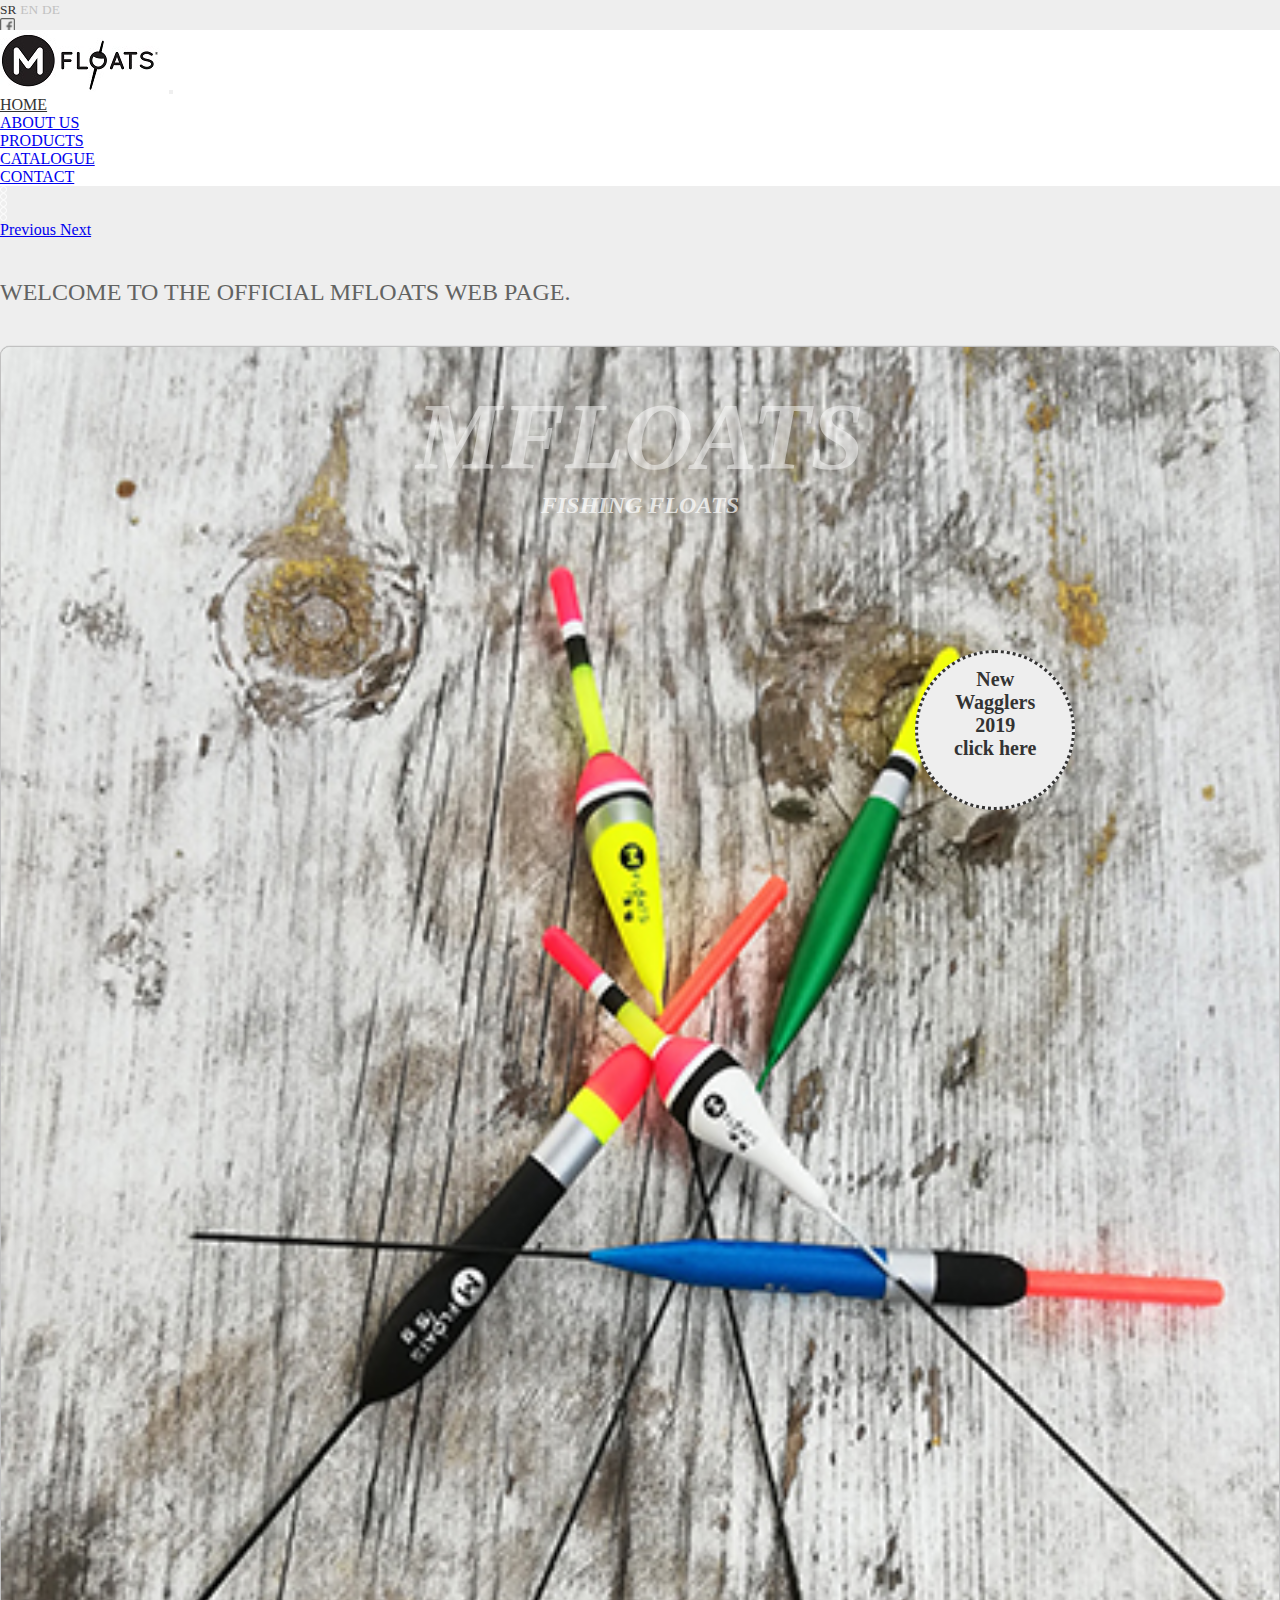
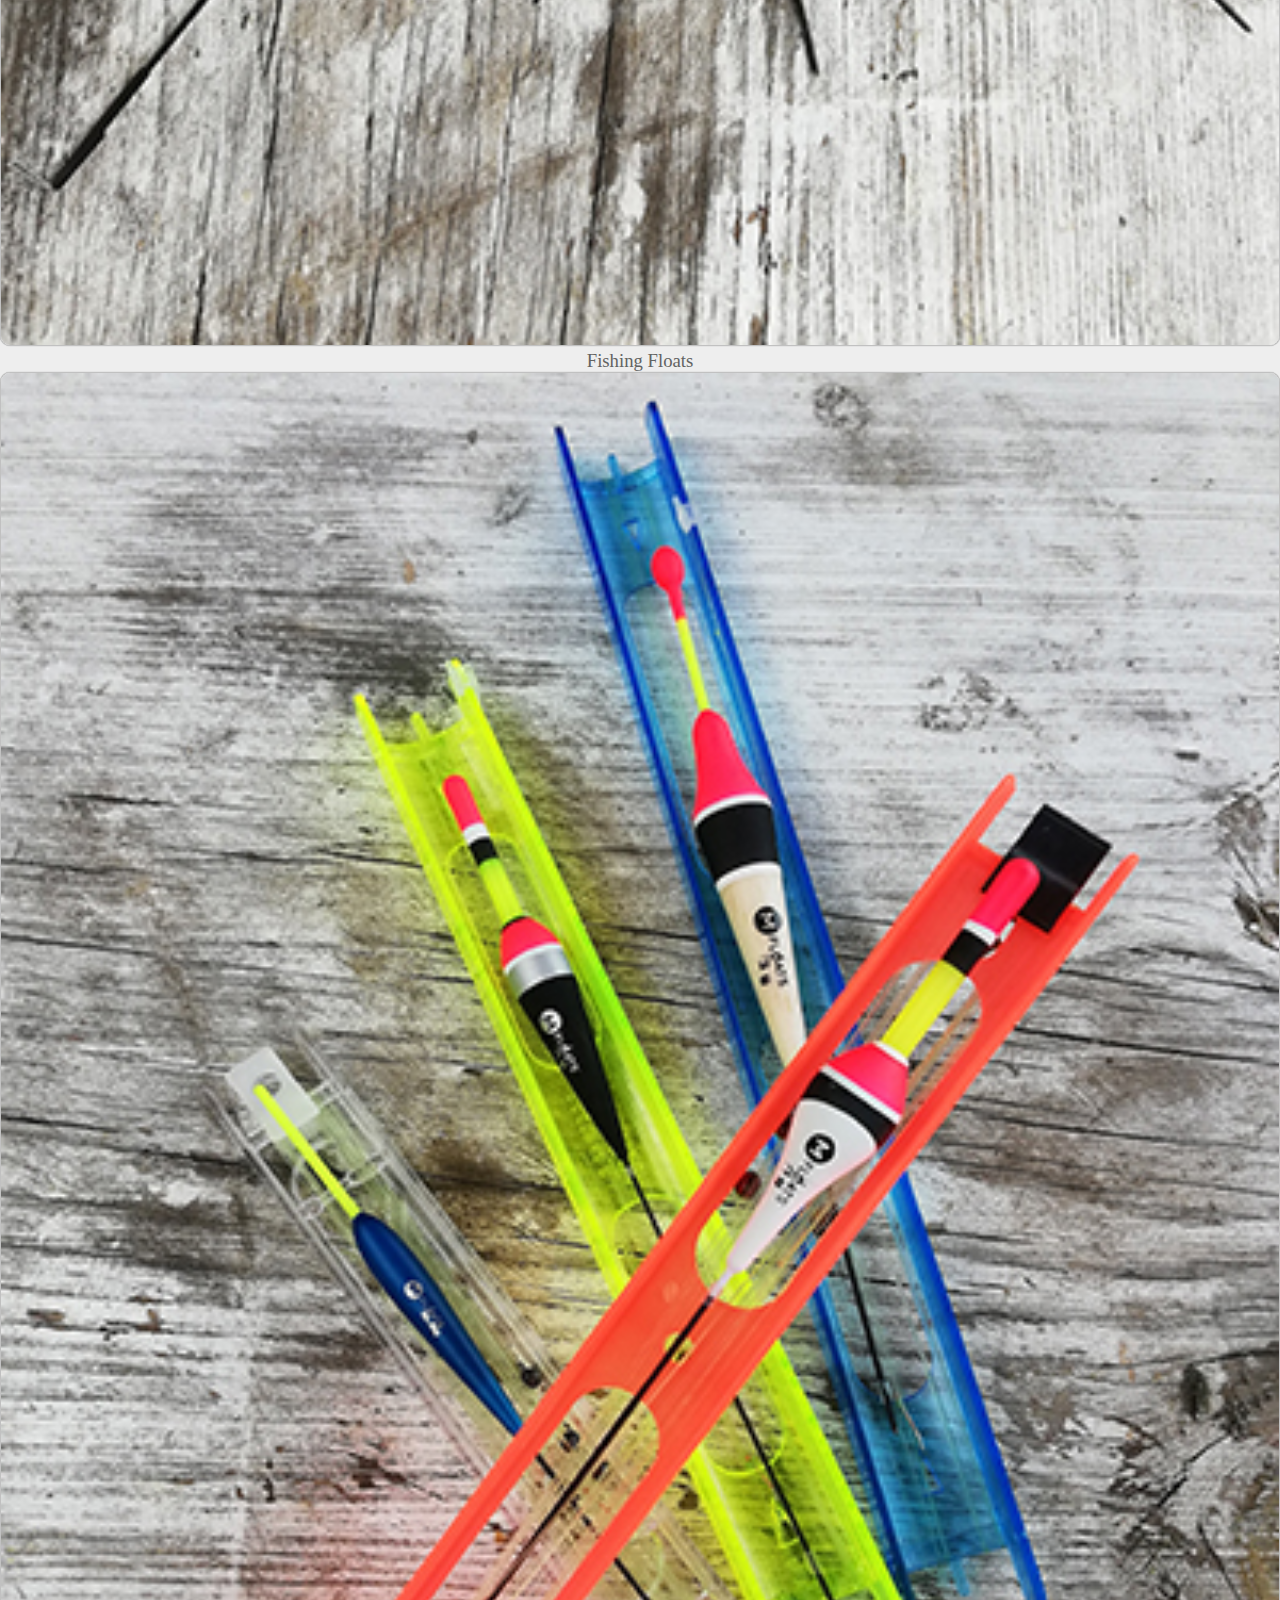
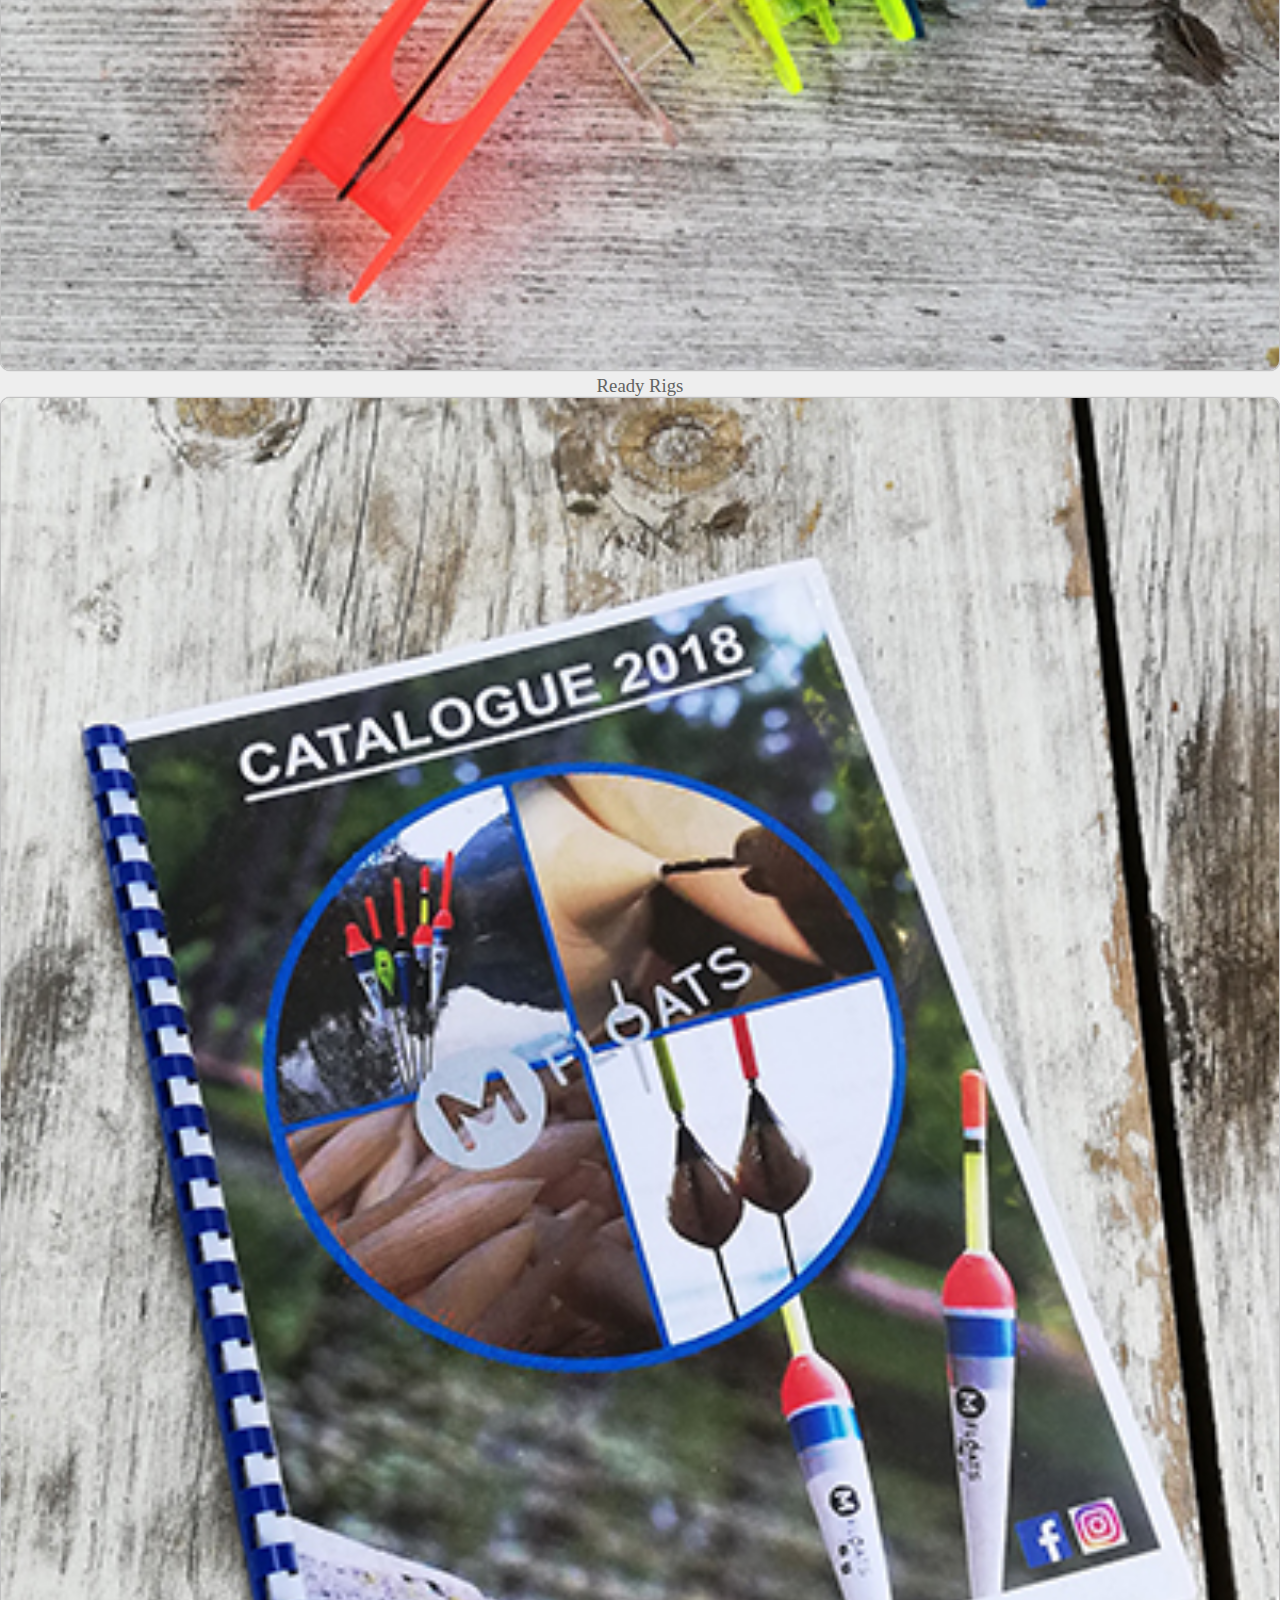
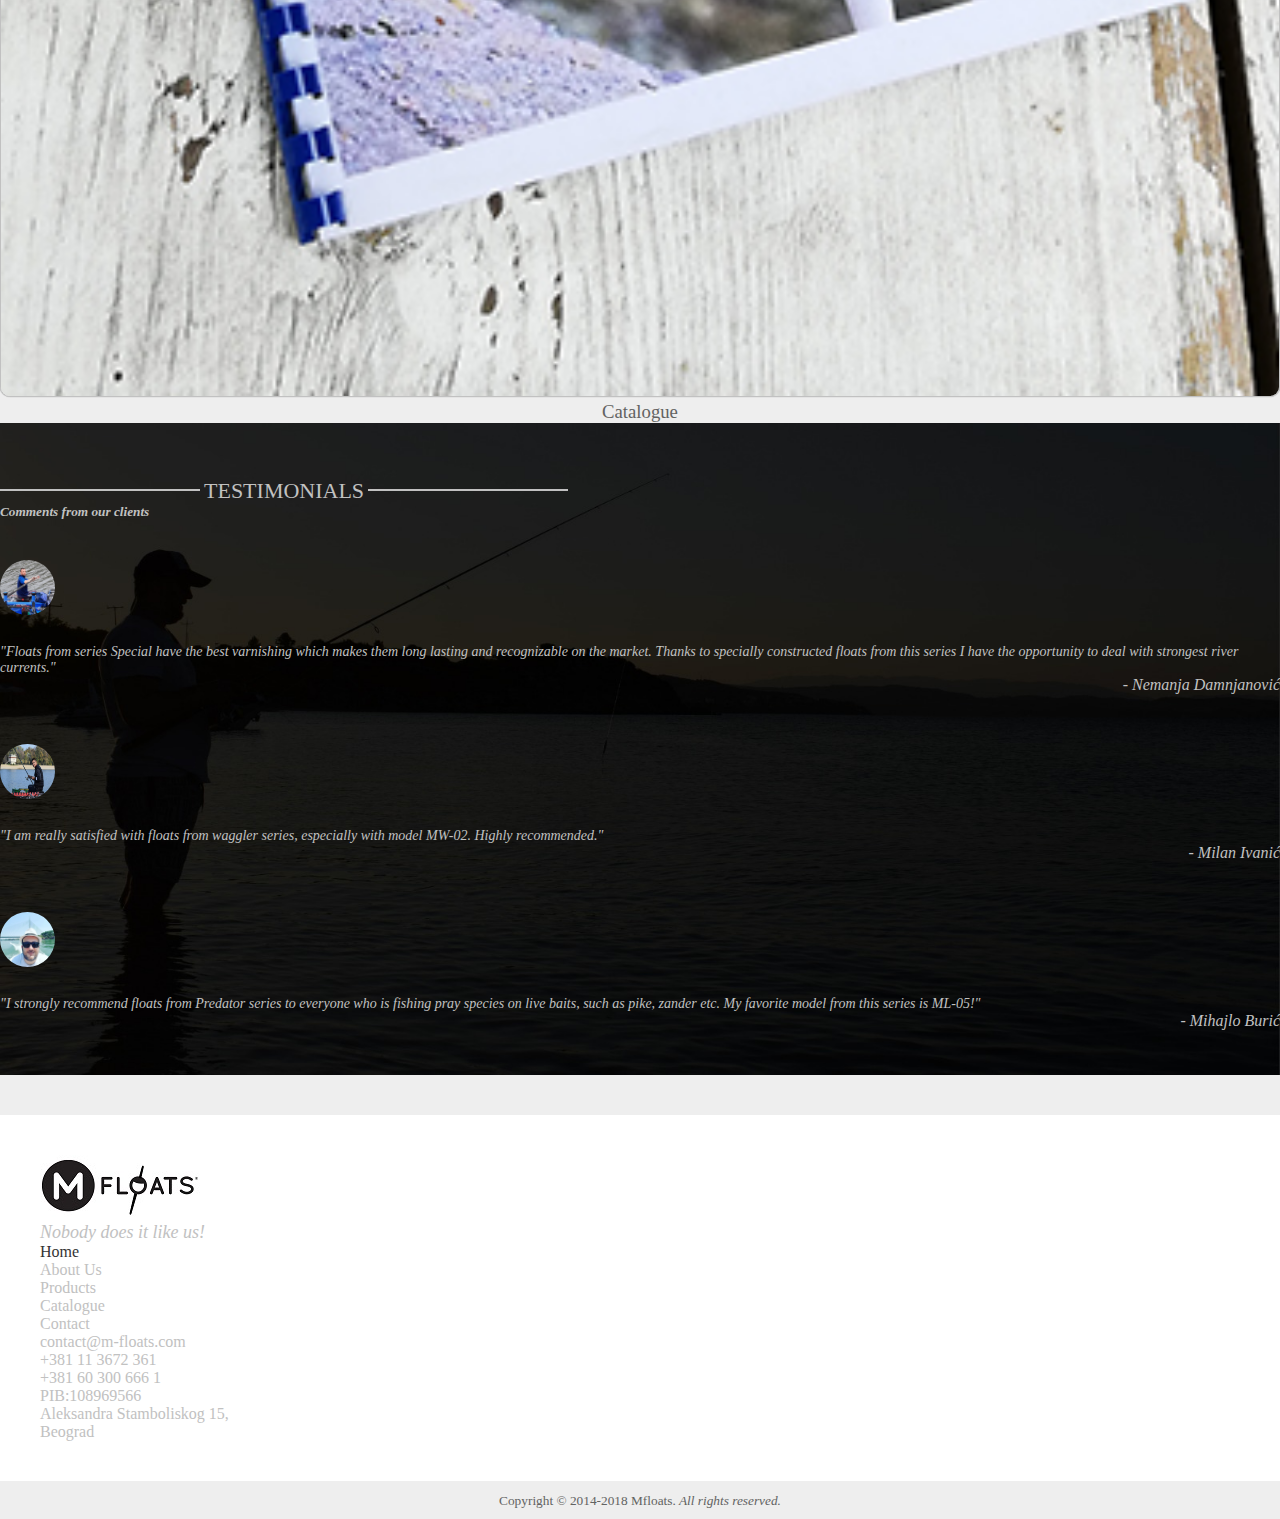
<file: index.html>
<!DOCTYPE html>
<html lang="en">

<head>
  <meta charset="UTF-8">
  <meta name="description" content="Check out our fishing floats and ready rigs for fishing!">
  <meta name=”robots” content=”index, follow”>
  <meta name="viewport" content="width=device-width, initial-scale=1.0">
  <meta http-equiv="X-UA-Compatible" content="ie=edge">
  <title>Fishing floats | Production | Distribution | of balsa wood floats
  </title>
  <link rel="shortcut icon" href="img/logo2.jpg">
  <link rel="stylesheet" href="https://stackpath.bootstrapcdn.com/bootstrap/4.1.2/css/bootstrap.min.css" integrity="sha384-Smlep5jCw/wG7hdkwQ/Z5nLIefveQRIY9nfy6xoR1uRYBtpZgI6339F5dgvm/e9B" crossorigin="anonymous">
  <link rel="stylesheet" href="css/main.css">
</head>

<body>

  <div class="header-holder">
    <!-- first header -->
    <div class="first-header-holder">
      <div class="container d-flex justify-content-end">
        <div class="language d-none">
          <a href="" target=""><small>SR</small></a>
          <a href="" target=""><small>EN</small></a>
          <a href="" target=""><small>DE</small></a>
        </div>
        <div class="soc-media">
          <ul class="social-media d-flex list-unstyled">
            <li><a href="https://www.facebook.com/mfloatsfishing/" target="_blank"><img class="facebook" src="img/soc-media/facebook.png" alt="facebook"></a></li>
            <li><a href="https://www.instagram.com/mfloats/?hl=sr" target="_blank"><img class="instagram" src="img/soc-media/instagram.png" alt="instagram"></a></li>
            <li><a href="https://www.youtube.com/channel/UCytzIiaKrLHX_wOTibCAWhA" target="_blank"><img class="youtube" src="img/soc-media/youtube.png" alt="youtube"></a></li>
          </ul>
        </div>
      </div>
    </div>
    <!-- first header end -->
    <!-- second header -->
    <div class="second-header-holder sticky">
      <div class="white-holder">
        <div class="container">
          <!-- navgation -->
          <div class="white-holder">
            <nav class="navbar navbar-expand-md navbar-light">
              <a class="navbar-brand" href="index.html"><img class="img-fluid" src="img/logo1.jpg" alt="Mfloats"></a>
              <button class=" ml-auto navbar-toggler" type="button" data-toggle="collapse" data-target="#navbarTogglerDemo03" aria-controls="navbarTogglerDemo03" aria-expanded="false" aria-label="Toggle navigation">
       <span class="navbar-toggler-icon"></span>
     </button>
              <div class="collapse navbar-collapse" id="navbarTogglerDemo03">

                <ul class="navbar-nav ml-auto mt-2 mt-lg-0 text-center">
                  <li class="nav-item">
                    <a class="nav-link active" href="index.html">HOME</a>
                  </li>
                  <li class="nav-item">
                    <a class="nav-link" href="html/about_us.html">ABOUT US</a>
                  </li>

                  <!-- dropdown button -->
                  <li class="nav-item">
                    <a class="nav-link " href="html/products.html">PRODUCTS</a>
                  </li>
                  <!-- dropdown button end -->
                  <li class="nav-item">
                    <a class="nav-link " href="pdf/Mflotas_Catalogue_2019.pdf" target="_blank">CATALOGUE</a>
                  </li>
                  <li class="nav-item">
                    <a class="nav-link " href="html/contact.html">CONTACT</a>
                  </li>
                </ul>
              </div>
            </nav>
          </div>
          <!-- navgation end -->
        </div>
      </div>
    </div>
    <!-- second header end-->
  </div>

  <!-- header -->
  <header>
    <div class="intro-header">
      <img class="img-fluid" src="img/slide4.jpg" alt="fishing floats">
      <div id="carouselExampleIndicators" class="carousel slide d-none d-md-block" data-ride="carousel">
        <ol class="carousel-indicators">
          <li data-target="#carouselExampleIndicators" data-slide-to="0" class="active"></li>
          <li data-target="#carouselExampleIndicators" data-slide-to="1"></li>
          <li data-target="#carouselExampleIndicators" data-slide-to="2"></li>
          <li data-target="#carouselExampleIndicators" data-slide-to="3"></li>
          <li data-target="#carouselExampleIndicators" data-slide-to="4"></li>
        </ol>
        <div class="carousel-inner">
          <div class="carousel-item active">
          <a href="html/waggler.html"><span class="w3-badge"> <p>New <br>Wagglers
          <br>2019<br>click here</p>
          </span></a>
            <img class="d-block w-100 img-fluid" src="img/waggler_floats.jpg" alt="fishing floats">
          </div>
          <div class="carousel-item">
            <img class="d-block w-100 img-fluid" src="img/slika2.jpg" alt="fishing floats">
          </div>
            <div class="carousel-item">
              <img class="d-block w-100 img-fluid" src="img/slika1.jpg" alt="fishing floats">
          </div>
              <div class="carousel-item">
                <img class="d-block w-100 img-fluid" src="img/slika3.jpg" alt="fishing floats">
          </div>
          <div class="carousel-item">
            <img class="d-block w-100 img-fluid" src="img/slika4.jpg" alt="fishing floats">
      </div>

              </div>
              <a class="carousel-control-prev" href="#carouselExampleIndicators" role="button" data-slide="prev">
      <span class="carousel-control-prev-icon" aria-hidden="true"></span>
      <span class="sr-only">Previous</span>
    </a>
              <a class="carousel-control-next" href="#carouselExampleIndicators" role="button" data-slide="next">
      <span class="carousel-control-next-icon" aria-hidden="true"></span>
      <span class="sr-only">Next</span>
    </a>
              <h1 class="frame"><span><i>Mfloats</span>fishing floats</i></h1>
            </div>
  </header>
  <!-- header end -->
  <!-- Main Container -->
  <div class="container text-center">
    <h2 class="title">Welcome to the official Mfloats web page.</h2>
  </div>
  <div class="container">
    <div class="row">
      <div class="section-holder-home col-lg-4 col-md-6">
        <div class="img-holder">
          <a href="html/products.html"><img class="img-fluid" id="floats" src="img/fishing_floats.jpg" alt="fishing floats">
      <h3>Fishing Floats</h3></a>
        </div>
      </div>
      <div class="section-holder-home col-lg-4 col-md-6">
        <div class="img-holder">
          <a href="html/readyrigs.html"><img class="img-fluid" id="readyrigs" src="img/ready_rigs.jpg" alt="Ready rigs for fishing">
      <h3>Ready Rigs</h3></a>
        </div>
      </div>
      <div class="section-holder-home col-lg-4 col-md-6 offset-md-3 offset-lg-0">
        <div class="img-holder">
          <a href="pdf/Mflotas_Catalogue_2019.pdf" target="_blank"><img class="img-fluid" id="catalog" src="img/catalogue.jpg" alt="Mflotas Catalogue 2019">
      <h3>Catalogue</h3></a>
        </div>
      </div>
    </div>
  </div>
  <!-- TESTIMONIALs -->
  <div class="testimonial-holder text-center">
    <div class="container">
      <div id="t11"></div>
      <h2>Testimonials</h2>
      <div id="t22"></div>
      <h5><i>Comments from our clients</i></h5>
      <div class="row">
<div class="article-holder-testimonial col-lg-4 col-md-6">
  <img src="img/testimonials/nemanja.jpg" alt="client">
  <p><i>"Floats from series Special have the best varnishing which makes them long lasting and recognizable on the market. Thanks to specially constructed floats from this series  I have the opportunity to deal with strongest river currents."</i> <br>
   </p>
   <div class="name-holder">
   <span><i>- Nemanja Damnjanović</i></span>
   </div>
</div>
<div class="article-holder-testimonial col-lg-4 col-md-6">
  <img src="img/testimonials/milan.jpg" alt="client">
  <p><i>"I am really satisfied with floats from waggler series, especially with model MW-02. Highly recommended."</i> <br>
    <div class="name-holder">
    <span><i>- Milan Ivanić</i></span>
    </div>
</div>
<div class="article-holder-testimonial col-lg-4 col-md-6 offset-md-3 offset-lg-0">
  <img src="img/testimonials/mihajlo.jpg" alt="client">
  <p><i>"I strongly recommend floats from Predator series to everyone who is fishing pray species on live baits, such as pike, zander etc. My favorite model from this series is ML-05!"</i><br>
    <div class="name-holder">
    <span><i>- Mihajlo Burić</i></span>
    </div>
</div>
      </div>
    </div>
  </div>
<!-- TESTIMONIALs  END-->

  <!-- Main Container end -->
  </main>
  <!-- main end -->
  <!-- Footer -->
  <!-- first footer -->
  <div class="first-footer">
    <div class="container">
      <div class="row justify-content-between">
        <div class="info-holder col-md-4 text-center text-lg-left">
          <h3><a href="index.html"><img src="img/logo1.jpg" alt="logo"></a></h3>
          <p class="d-none d-md-block"><i>Nobody does it like us!</i></p>
        </div>
        <div class="footer-nav col-md-4 text-center">
          <ul class="navbar-nav flex-column">
            <li class="nav-item">
              <a class="nav-link active" href="index.html">Home</a>
            </li>
            <li class="nav-item">
              <a class="nav-link" href="html/about_us.html">About Us</a>
            </li>
            <li class="nav-item">
              <a class="nav-link" href="html/products.html">Products</a>
            </li>
            <li class="nav-item">
              <a class="nav-link" href="pdf/Catalogue2018.pdf" target="_blank">Catalogue</a>
            </li>
            <li class="nav-item">
              <a class="nav-link" href="html/contact.html">Contact</a>
            </li>
          </ul>
        </div>
        <div class="contact-holder  col-md-4 text-sm-center text-lg-right">
          <p>
            <a href="mailto:contact@m-floats.com">contact@m-floats.com</a><br>
            <a href="tel:+381 11 3672 361">+381 11 3672 361</a><br>
            <a href="tel:+381 60 300 666 1">+381 60 300 666 1</a><br> PIB:108969566 <br> Aleksandra Stamboliskog 15,<br> Beograd
          </p>
        </div>
      </div>
    </div>
  </div>
  <!-- first footer end -->
  <!-- second footer -->
  <div class="second-footer">
    <div class="container">
      <small>Copyright &copy; 2014-2018 Mfloats.<i> All rights reserved.</i></small>
    </div>
  </div>
  </div>
  <!-- second footer end -->

  <!-- Footer END -->



  <!-- Optional JavaScript -->
  <!-- jQuery first, then Popper.js, then Bootstrap JS -->
  <script src="https://code.jquery.com/jquery-3.3.1.min.js" integrity="sha256-FgpCb/KJQlLNfOu91ta32o/NMZxltwRo8QtmkMRdAu8=" crossorigin="anonymous"></script>
  <script src="https://cdnjs.cloudflare.com/ajax/libs/popper.js/1.14.3/umd/popper.min.js" integrity="sha384-ZMP7rVo3mIykV+2+9J3UJ46jBk0WLaUAdn689aCwoqbBJiSnjAK/l8WvCWPIPm49" crossorigin="anonymous"></script>
  <script src="https://stackpath.bootstrapcdn.com/bootstrap/4.1.1/js/bootstrap.min.js" integrity="sha384-smHYKdLADwkXOn1EmN1qk/HfnUcbVRZyYmZ4qpPea6sjB/pTJ0euyQp0Mk8ck+5T" crossorigin="anonymous"></script>
  <script src="js/main.js" charset="utf-8"></script>
</body>

</html>
</file>
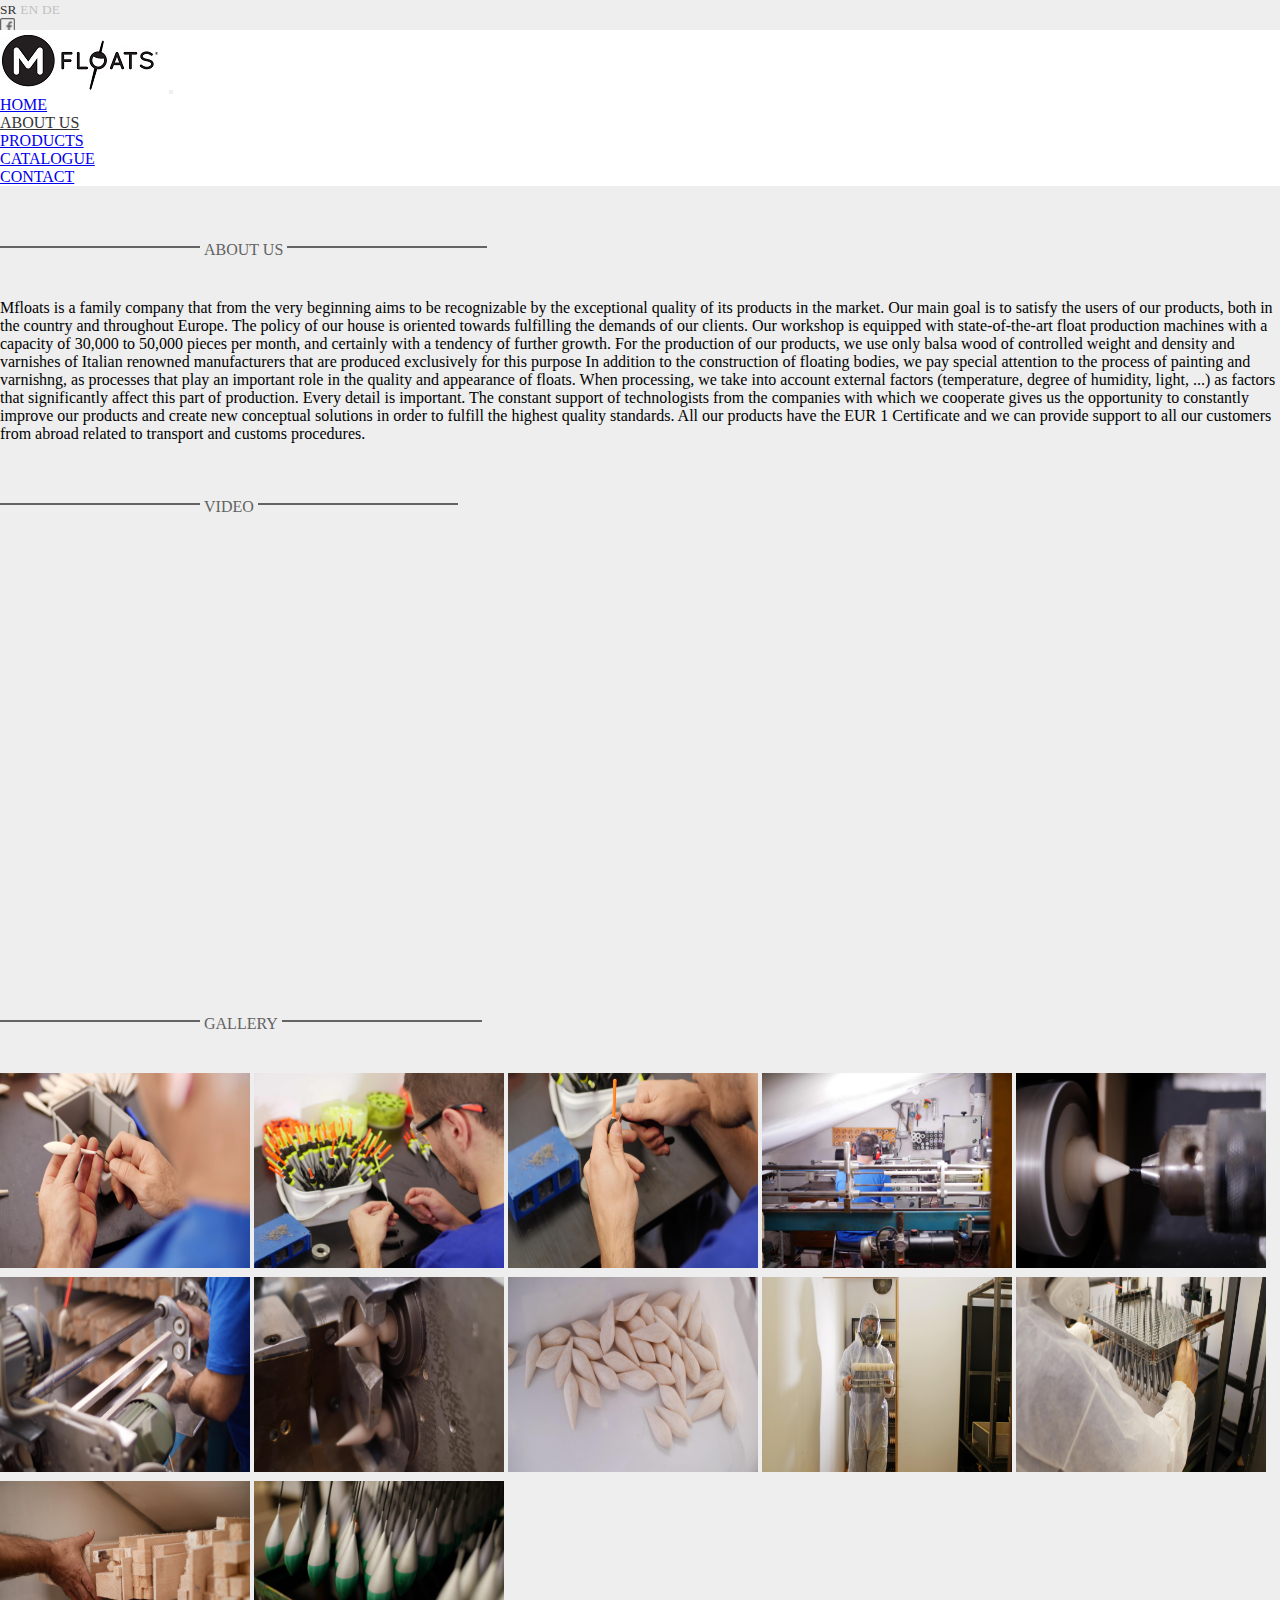
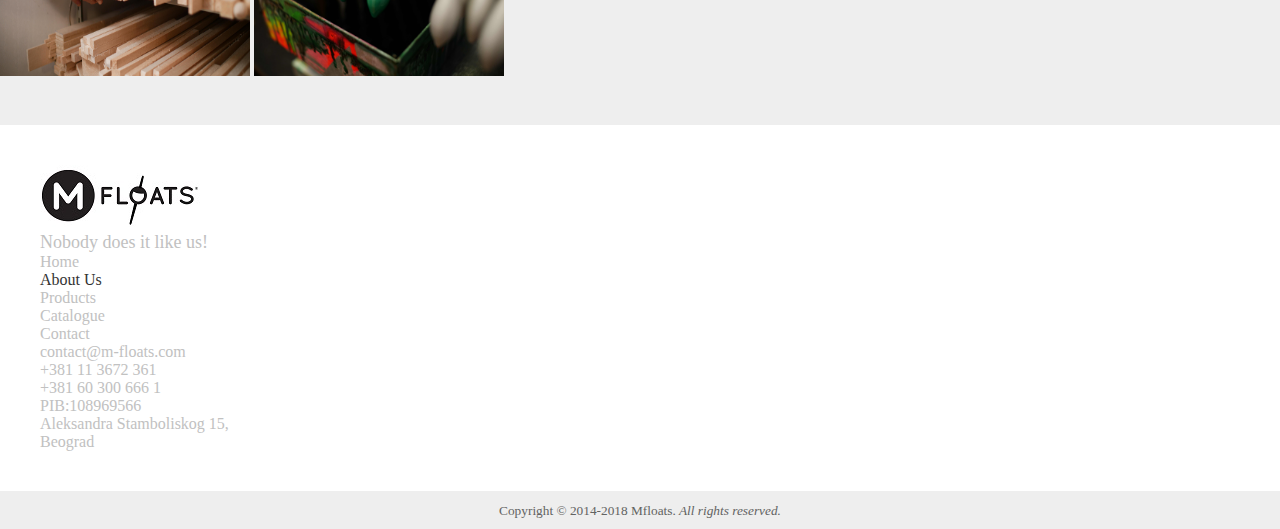
<file: html/about_us.html>
<!DOCTYPE html>
<html lang="en">

<head>
  <meta charset="UTF-8">
  <meta name="description" content="Check out our production process of fishing floats">
  <meta name=”robots” content=”index, follow”>
  <meta name="viewport" content="width=device-width, initial-scale=1.0">
  <meta http-equiv="X-UA-Compatible" content="ie=edge">
  <title>Fishing floats | Mfloats | About us</title>
  <link rel="shortcut icon" href="../img/logo2.jpg">
  <link rel="stylesheet" href="https://stackpath.bootstrapcdn.com/bootstrap/4.1.2/css/bootstrap.min.css" integrity="sha384-Smlep5jCw/wG7hdkwQ/Z5nLIefveQRIY9nfy6xoR1uRYBtpZgI6339F5dgvm/e9B" crossorigin="anonymous">
  <link rel="stylesheet" href="../css/magnific-popup.css">
  <link rel="stylesheet" href="../css/main.css">

</head>

<body>
  <div class="header-holder">
    <!-- first header -->
    <div class="first-header-holder">
      <div class="container d-flex justify-content-end">
        <div class="language d-none">
          <a href="" target=""><small>SR</small></a>
          <a href="" target=""><small>EN</small></a>
          <a href="" target=""><small>DE</small></a>
        </div>
        <div class="soc-media">
          <ul class="social-media d-flex list-unstyled">
            <li><a href="https://www.facebook.com/mfloatsfishing/" target="_blank"><img class="facebook" src="../img/soc-media/facebook.png" alt="facebook"></a></li>
            <li><a href="https://www.instagram.com/mfloats/?hl=sr" target="_blank"><img class="instagram" src="../img/soc-media/instagram.png" alt="instagram"></a></li>
            <li><a href="https://www.youtube.com/channel/UCytzIiaKrLHX_wOTibCAWhA" target="_blank"><img class="youtube" src="../img/soc-media/youtube.png" alt="youtube"></a></li>
          </ul>
        </div>
      </div>
    </div>
    <!-- first header end -->
    <!-- second header -->
    <div class="second-header-holder sticky">
      <div class="white-holder">
        <div class="container">


          <!-- navgation -->
          <div class="white-holder">
            <nav class="navbar navbar-expand-md navbar-light">
              <a class="navbar-brand" href="../index.html"><img class="img-fluid" src="../img/logo1.jpg" alt="Mfloats"></a>
              <button class=" ml-auto navbar-toggler" type="button" data-toggle="collapse" data-target="#navbarTogglerDemo03" aria-controls="navbarTogglerDemo03" aria-expanded="false" aria-label="Toggle navigation">
         <span class="navbar-toggler-icon"></span>
       </button>
              <div class="collapse navbar-collapse" id="navbarTogglerDemo03">
                <ul class="navbar-nav ml-auto mt-2 mt-lg-0 text-center">
                  <li class="nav-item">
                    <a class="nav-link" href="../index.html">HOME</a>
                  </li>
                  <li class="nav-item">
                    <a class="nav-link active" href="about_us.html">ABOUT US</a>
                  </li>
                  <li class="nav-item">
                    <a class="nav-link " href="products.html">PRODUCTS</a>
                  </li>
                  <li class="nav-item">
                    <a class="nav-link " href="../pdf/Mflotas_Catalogue_2019.pdf" target="_blank">CATALOGUE</a>
                  </li>
                  <li class="nav-item">
                    <a class="nav-link " href="contact.html">CONTACT</a>
                  </li>
                </ul>
              </div>
          </div>
          <!-- navgation end -->
        </div>
      </div>
    </div>
    <!-- second header end-->
  </div>

  <!-- main -->
  <main>
    <div class="container">
      <div class="container text-center">
        <div id="t1"></div>
        <h4>About US</h4>
        <div id="t2"></div>
      </div>
      <div class="text-holder-about_us">
        <p>Mfloats is a family company that from the very beginning aims to be recognizable by the exceptional quality of its products in the market.
          Our main goal is to satisfy the users of our products, both in the country and throughout Europe. The policy of our house is oriented towards fulfilling the demands of our clients.
          Our workshop is equipped with state-of-the-art float production machines with a capacity of 30,000 to 50,000 pieces per month, and certainly with a tendency of further growth. For the production of our products, we use only balsa wood of
          controlled weight and density and varnishes of Italian renowned manufacturers that are produced exclusively for this purpose
          In addition to the construction of floating bodies, we pay special attention to the process of painting and varnishng, as processes that play an important role in the quality and appearance of floats. When processing, we take into account
          external factors (temperature, degree of humidity, light, ...) as factors that significantly affect this part of production. Every detail is important. The constant support of technologists from the companies with which we cooperate gives
          us the opportunity to constantly improve our products and create new conceptual solutions in order to fulfill the highest quality standards.
          All our products have the EUR 1 Certificate and we can provide support to all our customers from abroad related to transport and customs procedures.</p>
      </div>
      <div class="container text-center">
        <div id="t1"></div>
        <h4>Video</h4>
        <div id="t2"></div>
      </div>
      <div class="video-holder">
        <iframe class="w-100" height="400" src="https://www.youtube.com/embed/9xEUXs2tNrc" frameborder="0" allow="autoplay; encrypted-media" allowfullscreen></iframe>
      </div>
      <div class="container text-center">
        <div id="t1"></div>
        <h4>Gallery</h4>
        <div id="t2"></div>
      </div>

      <div class="d-flex justify-content-center">
        <div class="gallery-item text-center">
          <a href="../img/gallery/gallery1.jpg"><img class="img-fluid" src="../img/gallery/gallery1.jpg" alt="fishing floats"></a>
          <a href="../img/gallery/gallery2.jpg"><img class="img-fluid" src="../img/gallery/gallery2.jpg" alt="fishing floats"></a>
          <a href="../img/gallery/gallery3.jpg"><img class="img-fluid" src="../img/gallery/gallery3.jpg" alt="fishing floats"></a>
          <a href="../img/gallery/gallery4.jpg"><img class="img-fluid" src="../img/gallery/gallery4.jpg" alt="fishing floats"></a>
          <a href="../img/gallery/gallery5.jpg"><img class="img-fluid" src="../img/gallery/gallery5.jpg" alt="fishing floats"></a>
          <a href="../img/gallery/gallery6.jpg"><img class="img-fluid" src="../img/gallery/gallery6.jpg" alt="fishing floats"></a>
          <a href="../img/gallery/gallery7.jpg"><img class="img-fluid" src="../img/gallery/gallery7.jpg" alt="fishing floats"></a>
          <a href="../img/gallery/gallery8.jpg"><img class="img-fluid" src="../img/gallery/gallery8.jpg" alt="fishing floats"></a>
          <a href="../img/gallery/gallery9.jpg"><img class="img-fluid" src="../img/gallery/gallery9.jpg" alt="fishing floats"></a>
          <a href="../img/gallery/gallery10.jpg"><img class="img-fluid" src="../img/gallery/gallery10.jpg" alt="fishing floats"></a>
          <a href="../img/gallery/gallery11.jpg"><img class="img-fluid" src="../img/gallery/gallery11.jpg" alt="fishing floats"></a>
          <a href="../img/gallery/gallery12.jpg"><img class="img-fluid" src="../img/gallery/gallery12.jpg" alt="fishing floats"></a>



        </div>

      </div>
    </div>
  </main>
  <!-- main end -->
  <!-- Footer -->
  <!-- first footer -->
  <div class="first-footer">
    <div class="container">
      <div class="row justify-content-between">
        <div class="info-holder col-md-4 text-center text-lg-left">
          <h3><a href="index.html"><img src="../img/logo1.jpg" alt="logo"></a></h3>
          <p class="d-none d-md-block">Nobody does it like us!</p>
        </div>
        <div class="footer-nav col-md-4 text-center">
          <ul class="navbar-nav flex-column">
            <li class="nav-item">
              <a class="nav-link" href="../index.html">Home</a>
            </li>
            <li class="nav-item">
              <a class="nav-link active" href="about_us.html">About Us</a>
            </li>
            <li class="nav-item">
              <a class="nav-link" href="products.html">Products</a>
            </li>
            <li class="nav-item">
              <a class="nav-link" href="../pdf/Mflotas_Catalogue_2019.pdf" target="_blank">Catalogue</a>
            </li>
            <li class="nav-item">
              <a class="nav-link" href="contact.html">Contact</a>
            </li>
          </ul>
        </div>
        <div class="contact-holder  col-md-4 text-sm-center text-lg-right">
          <p>
            <a href="mailto:contact@m-floats.com">contact@m-floats.com</a><br>
            <a href="tel:+381113672361">+381 11 3672 361</a><br>
            <a href="tel:+381603006661">+381 60 300 666 1</a><br> PIB:108969566 <br> Aleksandra Stamboliskog 15,<br> Beograd
          </p>
        </div>
      </div>
    </div>
  </div>
  <!-- first footer end -->
  <!-- second footer -->
  <div class="second-footer">
    <div class="container">
      <small>Copyright &copy; 2014-2018 Mfloats.<i> All rights reserved.</i></small>
    </div>
  </div>
  </div>
  <!-- second footer end -->

  <!-- Footer END -->









  <!-- Optional JavaScript -->
  <!-- jQuery first, then Popper.js, then Bootstrap JS -->
  <script src="https://code.jquery.com/jquery-3.3.1.min.js" integrity="sha256-FgpCb/KJQlLNfOu91ta32o/NMZxltwRo8QtmkMRdAu8=" crossorigin="anonymous"></script>
  <script src="https://cdnjs.cloudflare.com/ajax/libs/popper.js/1.14.3/umd/popper.min.js" integrity="sha384-ZMP7rVo3mIykV+2+9J3UJ46jBk0WLaUAdn689aCwoqbBJiSnjAK/l8WvCWPIPm49" crossorigin="anonymous"></script>
  <script src="https://stackpath.bootstrapcdn.com/bootstrap/4.1.1/js/bootstrap.min.js" integrity="sha384-smHYKdLADwkXOn1EmN1qk/HfnUcbVRZyYmZ4qpPea6sjB/pTJ0euyQp0Mk8ck+5T" crossorigin="anonymous"></script>
  <script src="../js/jquery.magnific-popup.js" charset="utf-8"></script>
  <script src="../js/magnificpopup.js" charset="utf-8"></script>
  <script src="../js/main.js" charset="utf-8"></script>
</body>

</html>
</file>
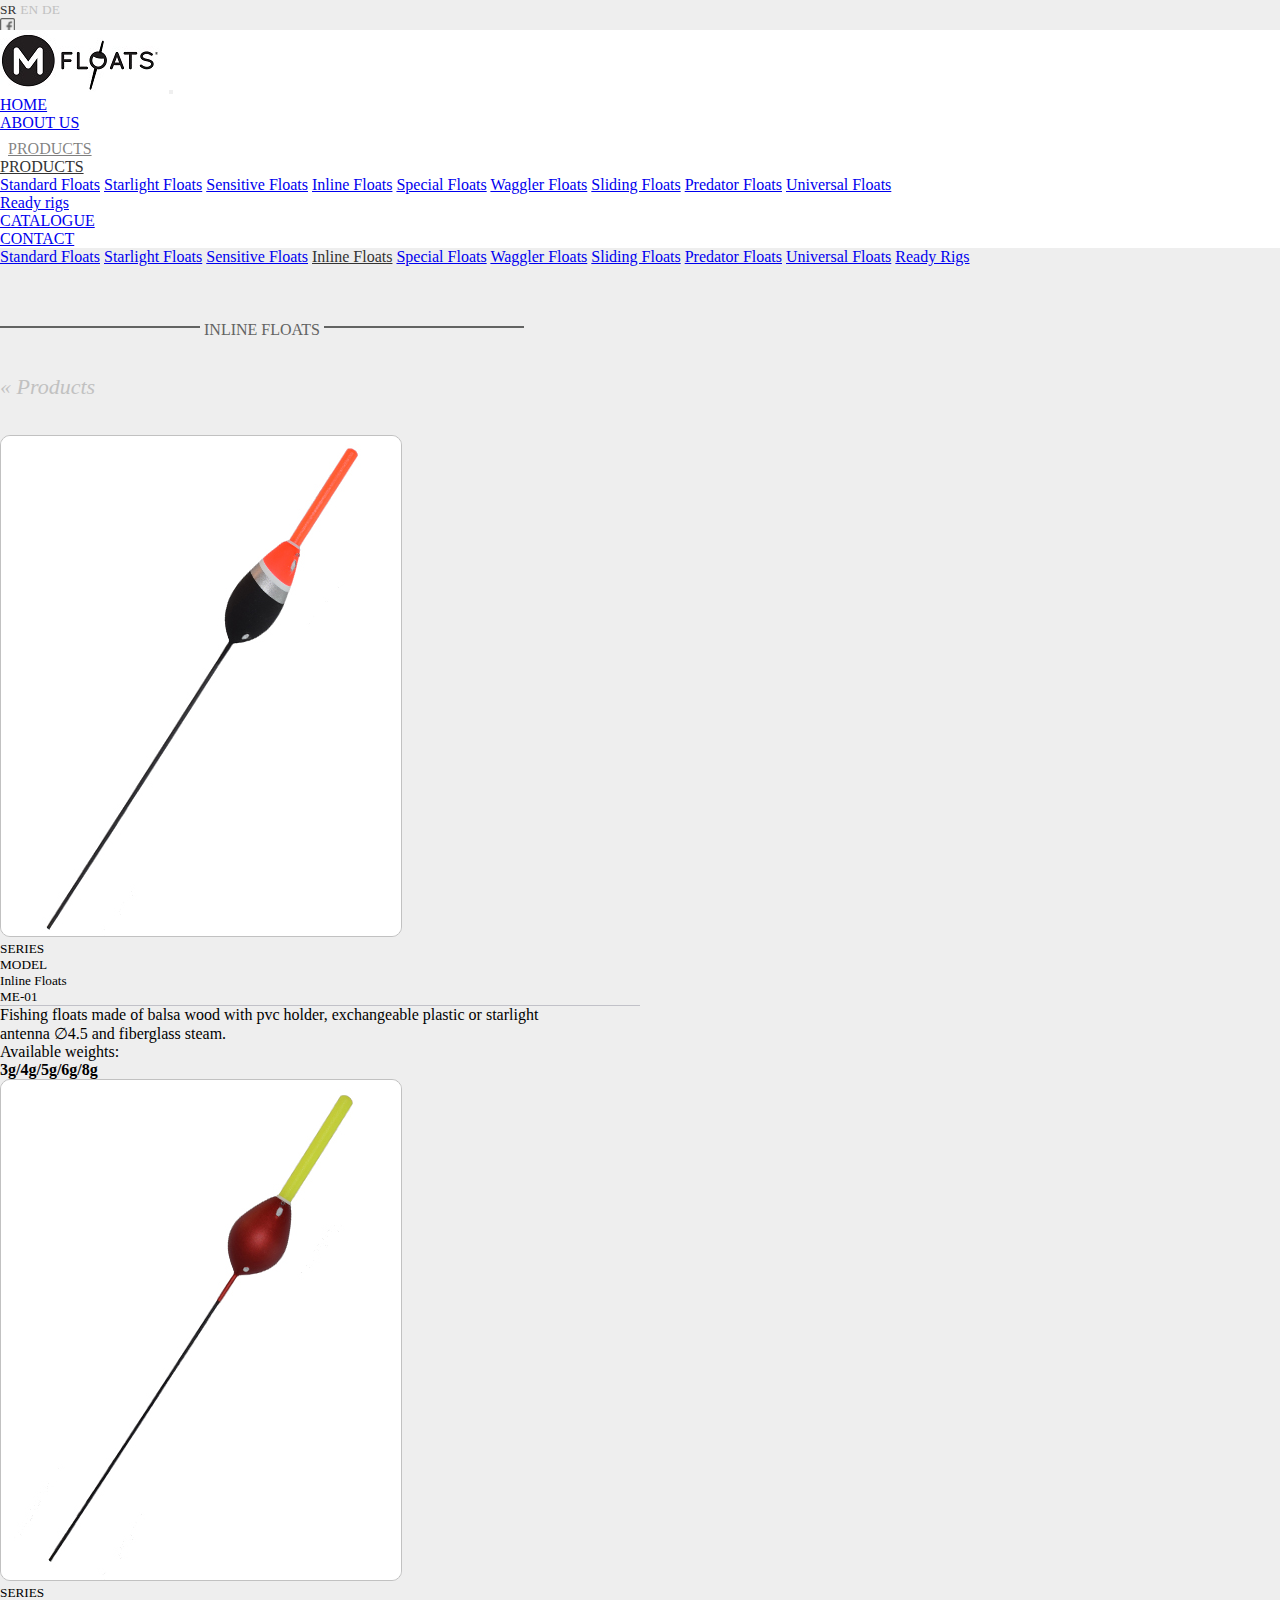
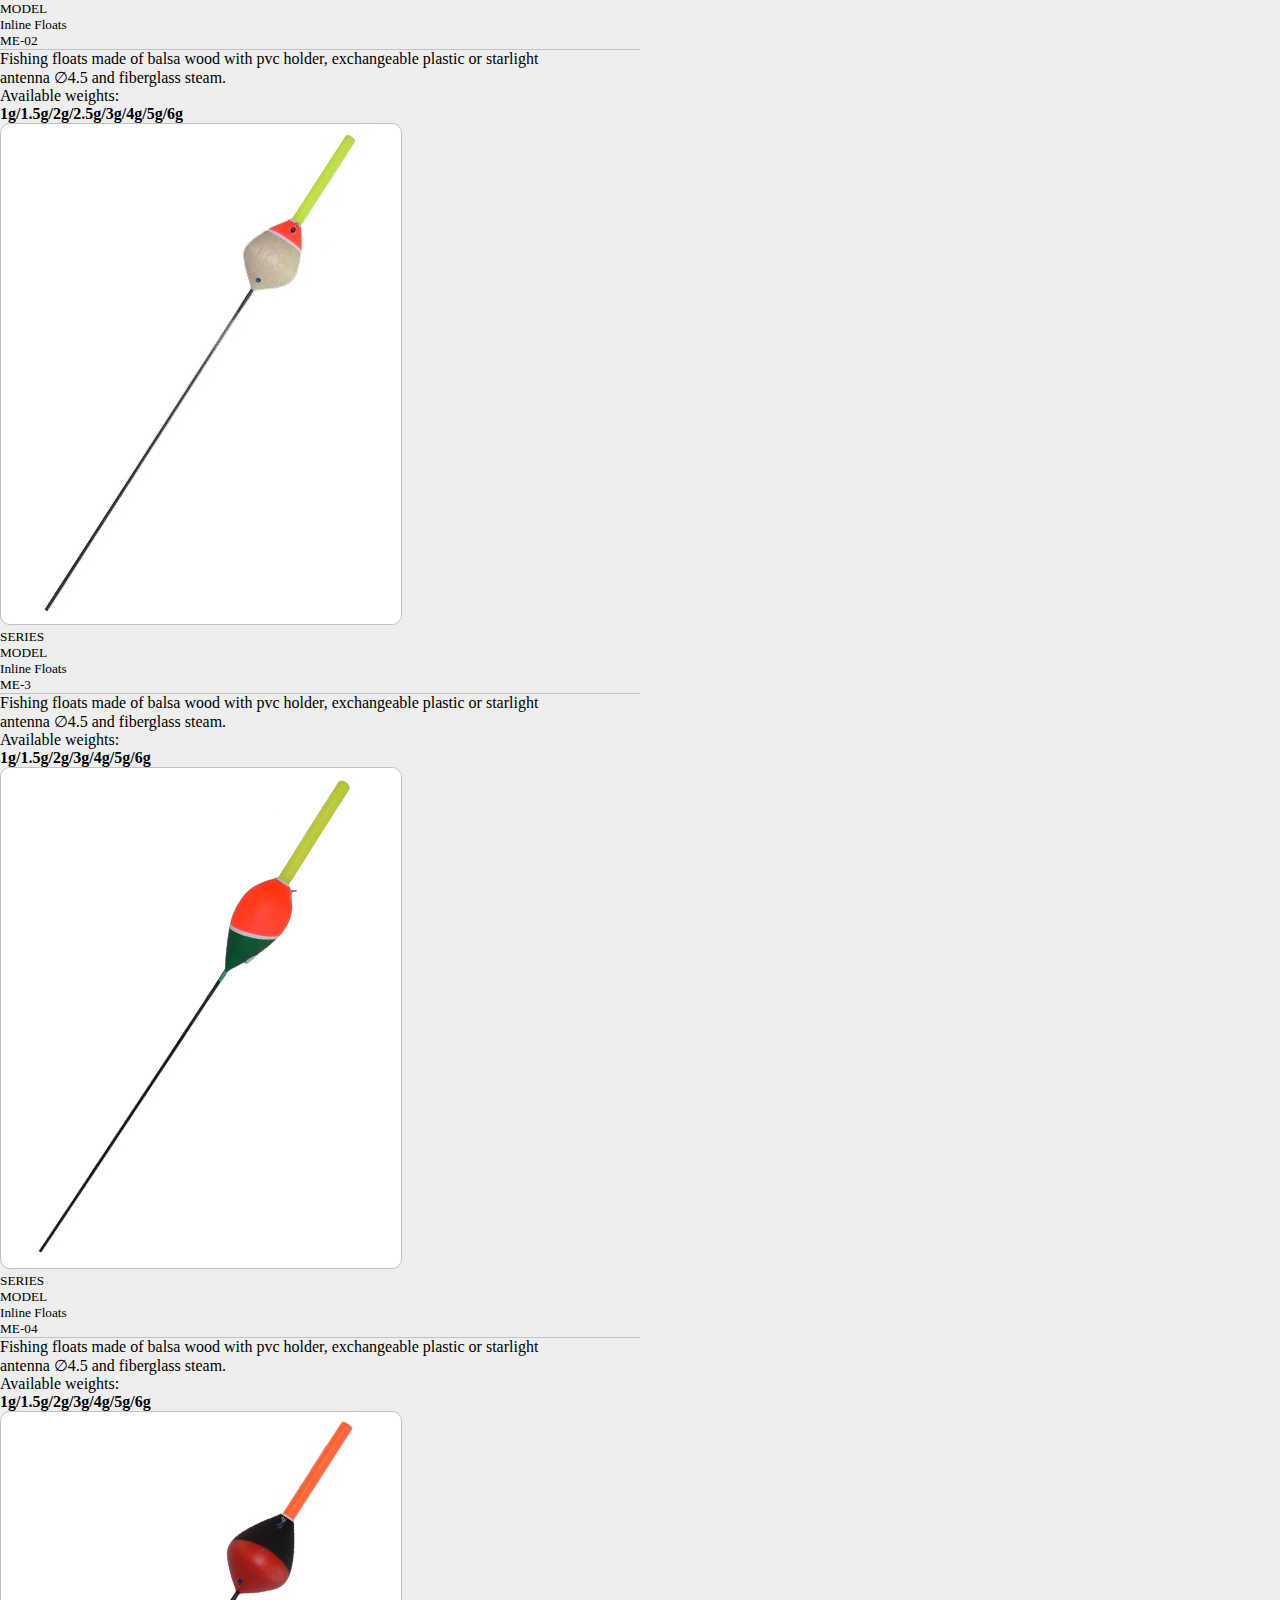
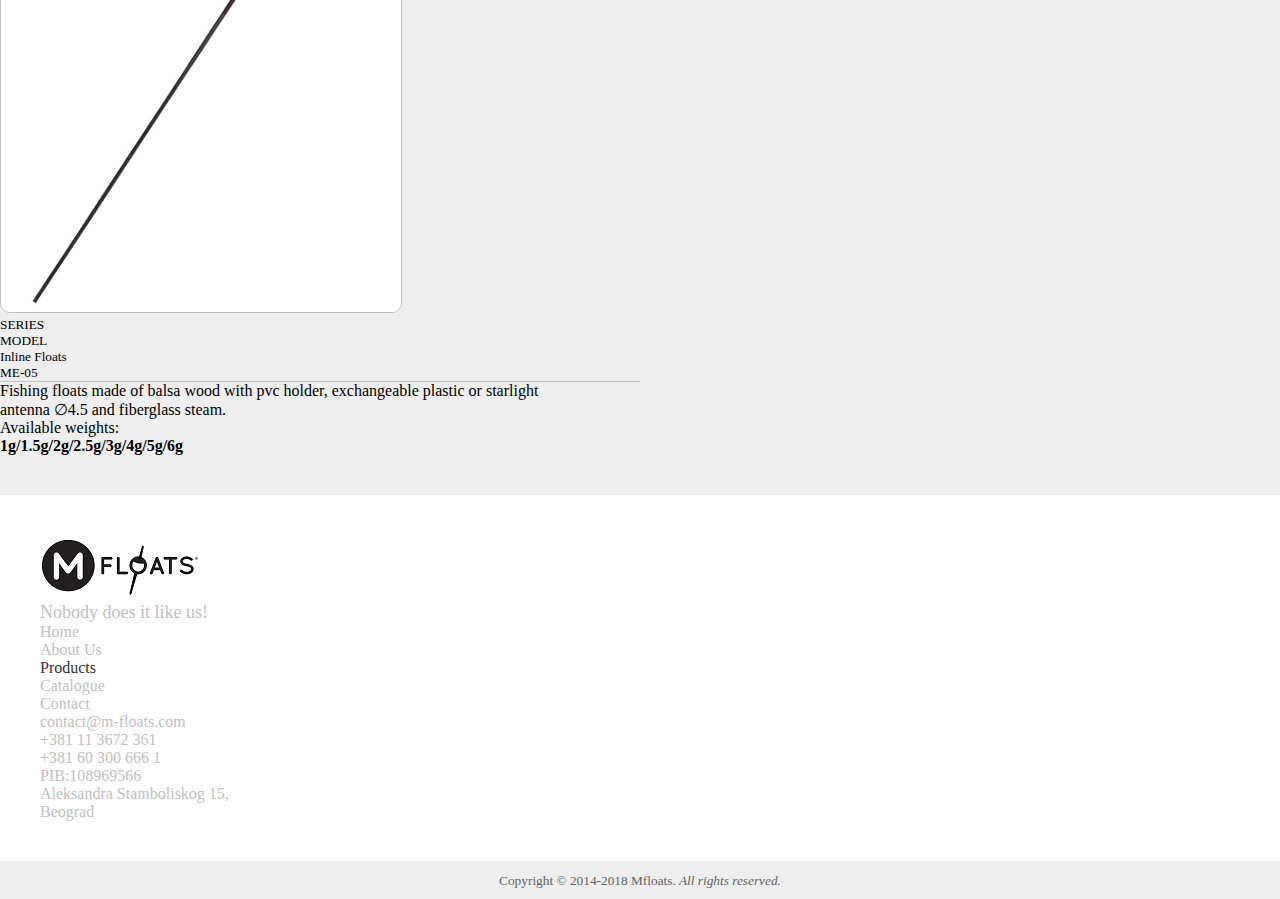
<file: html/inline.html>
<!DOCTYPE html>
<html lang="en">
<head>
  <meta charset="UTF-8">
  <meta name="description" content="Check out our inline fishing floats!">
  <meta name=”robots” content=”index, follow”>
  <meta name="viewport" content="width=device-width, initial-scale=1.0">
  <meta http-equiv="X-UA-Compatible" content="ie=edge">
  <title>Inline fishing floats | Mfloats</title>
  <link rel="shortcut icon" href="../img/logo2.jpg">
  <link rel="stylesheet" href="https://stackpath.bootstrapcdn.com/bootstrap/4.1.2/css/bootstrap.min.css" integrity="sha384-Smlep5jCw/wG7hdkwQ/Z5nLIefveQRIY9nfy6xoR1uRYBtpZgI6339F5dgvm/e9B" crossorigin="anonymous">
  <link rel="stylesheet" href="../css/main.css">
</head>
<body>
  <div class="header-holder">
    <!-- first header -->
    <div class="first-header-holder">
      <div class="container d-flex justify-content-end">
        <div class="language d-none">
          <a href="" target=""><small>SR</small></a>
          <a href="" target=""><small>EN</small></a>
          <a href="" target=""><small>DE</small></a>
        </div>
        <div class="soc-media">
          <ul class="social-media d-flex list-unstyled">
            <li><a href="https://www.facebook.com/mfloatsfishing/" target="_blank"><img class="facebook" src="../img/soc-media/facebook.png" alt="facebook"></a></li>
            <li><a href="https://www.instagram.com/mfloats/?hl=sr" target="_blank"><img class="instagram" src="../img/soc-media/instagram.png" alt="instagram"></a></li>
            <li><a href="https://www.youtube.com/channel/UCytzIiaKrLHX_wOTibCAWhA" target="_blank"><img class="youtube" src="../img/soc-media/youtube.png" alt="youtube"></a></li>
          </ul>
        </div></div>
      </div>
    </div>
    <!-- first header end -->
    <!-- second header -->
    <div class="sticky">
    <div class="second-header-holder">
      <div class="white-holder">
        <div class="container">
         <!-- navgation -->
          <div class="white-holder">
            <nav class="navbar navbar-expand-md navbar-light">
              <a class="navbar-brand" href="../index.html"><img class="img-fluid" src="../img/logo1.jpg" alt="Mfloats"></a>
              <button class=" ml-auto navbar-toggler" type="button" data-toggle="collapse" data-target="#navbarTogglerDemo03" aria-controls="navbarTogglerDemo03" aria-expanded="false" aria-label="Toggle navigation">
       <span class="navbar-toggler-icon"></span>
     </button>
              <div class="collapse navbar-collapse" id="navbarTogglerDemo03">
                <ul class="navbar-nav ml-auto mt-2 mt-lg-0 text-center">
                  <li class="nav-item">
                    <a class="nav-link" href="index.html">HOME</a>
                  </li>
                  <li class="nav-item">
                    <a class="nav-link" href="about_us.html">ABOUT US</a>
                  </li>
                  <!-- DROPDOWN ON HOVER -->
                  <div class="dropdown-hover d-none d-md-block ">
                  <a href="products.html" class="dropbtn">PRODUCTS</a>
                    <div class="dropdown-content">
            <a class="dropdown-item" href="standard.html">Standard Floats</a>
            <a class="dropdown-item" href="starlight.html">Starlight Floats</a>
            <a class="dropdown-item" href="sensitive.html">Sensitive Floats</a>
            <a class="dropdown-item" href="inline.html">Inline Floats</a>
            <a class="dropdown-item" href="special.html">Special Floats</a>
            <a class="dropdown-item" href="waggler.html">Waggler Floats</a>
            <a class="dropdown-item" href="sliding.html">Sliding Floats</a>
            <a class="dropdown-item" href="predator.html">Predator Floats</a>
            <a class="dropdown-item" href="universal.html">Universal Floats</a>
            <a class="dropdown-item" href="readyrigs.html">Ready rigs</a>
                    </div>
                  </div>
                  <!-- DROPDOWN ON HOVER  END-->
                  <!-- dropdown button -->
                  <li class="nav-item dropdown d-block d-md-none">
                    <a href="products.html" class="nav-link dropdown-toggle active"  id="navbarDropdown" role="button" data-toggle="dropdown" aria-haspopup="true" aria-expanded="false">PRODUCTS</a>
                    <div class="dropdown-menu text-center" aria-labelledby="navbarDropdown">
          <a class="dropdown-item" href="standard.html">Standard Floats</a>
          <a class="dropdown-item" href="starlight.html">Starlight Floats</a>
          <a class="dropdown-item" href="sensitive.html">Sensitive Floats</a>
          <a class="dropdown-item" href="inline.html">Inline Floats</a>
          <a class="dropdown-item" href="special.html">Special Floats</a>
          <a class="dropdown-item" href="waggler.html">Waggler Floats</a>
          <a class="dropdown-item" href="sliding.html">Sliding Floats</a>
          <a class="dropdown-item" href="predator.html">Predator Floats</a>
          <a class="dropdown-item" href="universal.html">Universal Floats</a>
          <div class="dropdown-divider"></div>
          <a class="dropdown-item" href="readyrigs.html">Ready rigs</a>
        </div>
                  </li>
                  <!-- dropdown button end -->
                  <li class="nav-item">
                    <a class="nav-link " href="../pdf/Mflotas_Catalogue_2019.pdf" target="_blank">CATALOGUE</a>
                  </li>
                  <li class="nav-item">
                    <a class="nav-link " href="contact.html">CONTACT</a>
                  </li>
                </ul>
              </div>
            </nav>
          </div>

          <!-- navgation end -->
        </div>
      </div>
    </div>
    <!-- second header end-->


  <header class="color-holder-products">
<div class="container">
    <div class="nav-holder-products d-none d-md-block">
  <nav id="navbar-floats" class="text-center navbar navbar-expand-md navbar-light">
    <div  class="navbar-nav text-center d-flex">
      <a class="nav-item nav-link" href="standard.html">Standard Floats</a>
      <a class="nav-item nav-link" href="starlight.html">Starlight Floats</a>
      <a class="nav-item nav-link" href="sensitive.html">Sensitive Floats</a>
      <a class="nav-item nav-link active" href="inline.html">Inline Floats</a>
      <a class="nav-item nav-link" href="special.html">Special Floats</a>
      <a class="nav-item nav-link" href="waggler.html">Waggler Floats</a>
      <a class="nav-item nav-link" href="sliding.html">Sliding Floats</a>
      <a class="nav-item nav-link" href="predator.html">Predator Floats</a>
      <a class="nav-item nav-link" href="universal.html">Universal Floats</a>
      <a class="nav-item nav-link" href="readyrigs.html">Ready Rigs</a>
    </div>
</nav>
</div>
</div>
</div>
</div>
</header>
<main>
  <div class="container text-center">
    <div id="t1"></div>
    <h4>Inline Floats</h4>
    <div id="t2"></div>
     <div class="back">
       <a href="products.html">&#171; Products</a>
     </div>
     <div class="row">
       <div class="product-holder col-sm-6 col-lg-4">
    <div class="img-holder">
      <img class="img-fluid"  src="../img/products/inline/fishing_float_inline_ME01.jpg" alt="Inline fishing floats">
   </div>
    <div class="text-holder">
      <div class="title-holder d-flex justify-content-sm-between justify-content-around">
        <h5 class="text-left">
          SERIES<br>
          MODEL<br>
        </h5>
        <h5 class="text-right">
          Inline Floats<br>
          ME-01<br>
        </h5>
      </div>
    <div class="">
      <p>
        Fishing floats made of balsa wood with pvc holder, exchangeable plastic or starlight <br> antenna &#8709;4.5
        and fiberglass steam.<br>
        Available weights:<br>
        <b>3g/4g/5g/6g/8g</b>
      </p>
    </div>
    </div>
  </div>
  <div class="product-holder col-sm-6 col-lg-4">
    <div class="img-holder">
      <img class="img-fluid"  src="../img/products/inline/fishing_float_inline_ME02.jpg" alt="Inline fishing floats">
   </div>
    <div class="text-holder">
      <div class="title-holder d-flex justify-content-sm-between justify-content-around">
        <h5 class="text-left">
          SERIES<br>
          MODEL<br>
        </h5>
        <h5 class="text-right">
          Inline Floats<br>
          ME-02<br>
        </h5>
      </div>
    <div class="">
      <p>
        Fishing floats made of balsa wood with pvc holder, exchangeable plastic or starlight <br> antenna &#8709;4.5
        and fiberglass steam.<br>
        Available weights:<br>
        <b>1g/1.5g/2g/2.5g/3g/4g/5g/6g</b>
      </p>
    </div>
    </div>
  </div>
  <div class="product-holder col-sm-6 col-lg-4">
    <div class="img-holder">
      <img class="img-fluid"  src="../img/products/inline/fishing_float_inline_ME03.jpg" alt="Inline fishing floats">
   </div>
    <div class="text-holder">
      <div class="title-holder d-flex justify-content-sm-between justify-content-around">
        <h5 class="text-left">
          SERIES<br>
          MODEL<br>
        </h5>
        <h5 class="text-right">
          Inline Floats<br>
          ME-3<br>
        </h5>
      </div>
    <div class="">
      <p>
        Fishing floats made of balsa wood with pvc holder, exchangeable plastic or starlight <br> antenna &#8709;4.5
        and fiberglass steam.<br>
        Available weights:<br>
        <b>1g/1.5g/2g/3g/4g/5g/6g</b>
      </p>
    </div>
    </div>
  </div>
  <div class="product-holder col-sm-6 col-lg-4">
    <div class="img-holder">
      <img class="img-fluid"  src="../img/products/inline/fishing_float_inline_ME04.jpg" alt="Inline fishing floats">
   </div>
    <div class="text-holder">
      <div class="title-holder d-flex justify-content-sm-between justify-content-around">
        <h5 class="text-left">
          SERIES<br>
          MODEL<br>
        </h5>
        <h5 class="text-right">
          Inline Floats<br>
          ME-04<br>
        </h5>
      </div>
    <div class="">
      <p>
        Fishing floats made of balsa wood with pvc holder, exchangeable plastic or starlight <br> antenna &#8709;4.5
        and fiberglass steam.<br>
        Available weights:<br>
        <b>1g/1.5g/2g/3g/4g/5g/6g</b>
      </p>
    </div>
    </div>
  </div>
  <div class="product-holder col-sm-6 col-lg-4">
    <div class="img-holder">
      <img class="img-fluid"  src="../img/products/inline/fishing_float_inline_ME05.jpg" alt="Inline fishing Floats">
   </div>
    <div class="text-holder">
      <div class="title-holder d-flex justify-content-sm-between justify-content-around">
        <h5 class="text-left">
          SERIES<br>
          MODEL<br>
        </h5>
        <h5 class="text-right">
          Inline Floats<br>
          ME-05<br>
        </h5>
      </div>
    <div class="">
      <p>
        Fishing floats made of balsa wood with pvc holder, exchangeable plastic or starlight <br> antenna &#8709;4.5
        and fiberglass steam.<br>
        Available weights:<br>
        <b>1g/1.5g/2g/2.5g/3g/4g/5g/6g</b>
      </p>
    </div>
    </div>
  </div>
     </div>
  </div>
      </main>
  <!-- Footer -->
  <!-- first footer -->
  <div class="first-footer">
    <div class="container">
      <div class="row justify-content-between">
        <div class="info-holder col-md-4 text-center text-lg-left">
          <h3><a href="../index.html"><img src="../img/logo1.jpg" alt="logo"></a></h3>
          <p class="d-none d-md-block">Nobody does it like us!</p>
        </div>
        <div class="footer-nav col-md-4 text-center">
          <ul class="navbar-nav flex-column">
            <li class="nav-item">
              <a class="nav-link" href="../index.html">Home</a>
            </li>
            <li class="nav-item">
              <a class="nav-link" href="about_us.html">About Us</a>
            </li>
            <li class="nav-item">
              <a class="nav-link active" href="products.html">Products</a>
            </li>
            <li class="nav-item">
              <a class="nav-link" href="../pdf/Mflotas_Catalogue_2019.pdf" target="_blank">Catalogue</a>
            </li>
            <li class="nav-item">
              <a class="nav-link" href="contact.html">Contact</a>
            </li>
          </ul>
        </div>
        <div class="contact-holder  col-md-4 text-sm-center text-lg-right">
          <p>
            <a href="mailto:contact@m-floats.com">contact@m-floats.com</a><br>
            <a href="tel:+381113672361">+381 11 3672 361</a><br>
            <a href="tel:+381603006661">+381 60 300 666 1</a><br> PIB:108969566 <br> Aleksandra Stamboliskog 15,<br> Beograd
          </p>
        </div>
      </div>
    </div>
  </div>
  <!-- first footer end -->
  <!-- second footer -->
  <div class="second-footer">
    <div class="container">
      <small>Copyright &copy; 2014-2018 Mfloats.<i> All rights reserved.</i></small>
    </div>
  </div>

  <!-- second footer end -->
  <!-- Footer END -->
  <!-- Optional JavaScript -->
  <!-- jQuery first, then Popper.js, then Bootstrap JS -->
  <script src="https://code.jquery.com/jquery-3.3.1.slim.min.js" integrity="sha384-q8i/X+965DzO0rT7abK41JStQIAqVgRVzpbzo5smXKp4YfRvH+8abtTE1Pi6jizo" crossorigin="anonymous"></script>
  <script src="https://cdnjs.cloudflare.com/ajax/libs/popper.js/1.14.3/umd/popper.min.js" integrity="sha384-ZMP7rVo3mIykV+2+9J3UJ46jBk0WLaUAdn689aCwoqbBJiSnjAK/l8WvCWPIPm49" crossorigin="anonymous"></script>
  <script src="https://stackpath.bootstrapcdn.com/bootstrap/4.1.1/js/bootstrap.min.js" integrity="sha384-smHYKdLADwkXOn1EmN1qk/HfnUcbVRZyYmZ4qpPea6sjB/pTJ0euyQp0Mk8ck+5T" crossorigin="anonymous"></script>
  <script src="../js/main.js" charset="utf-8"></script>
</body>

</html>
</file>
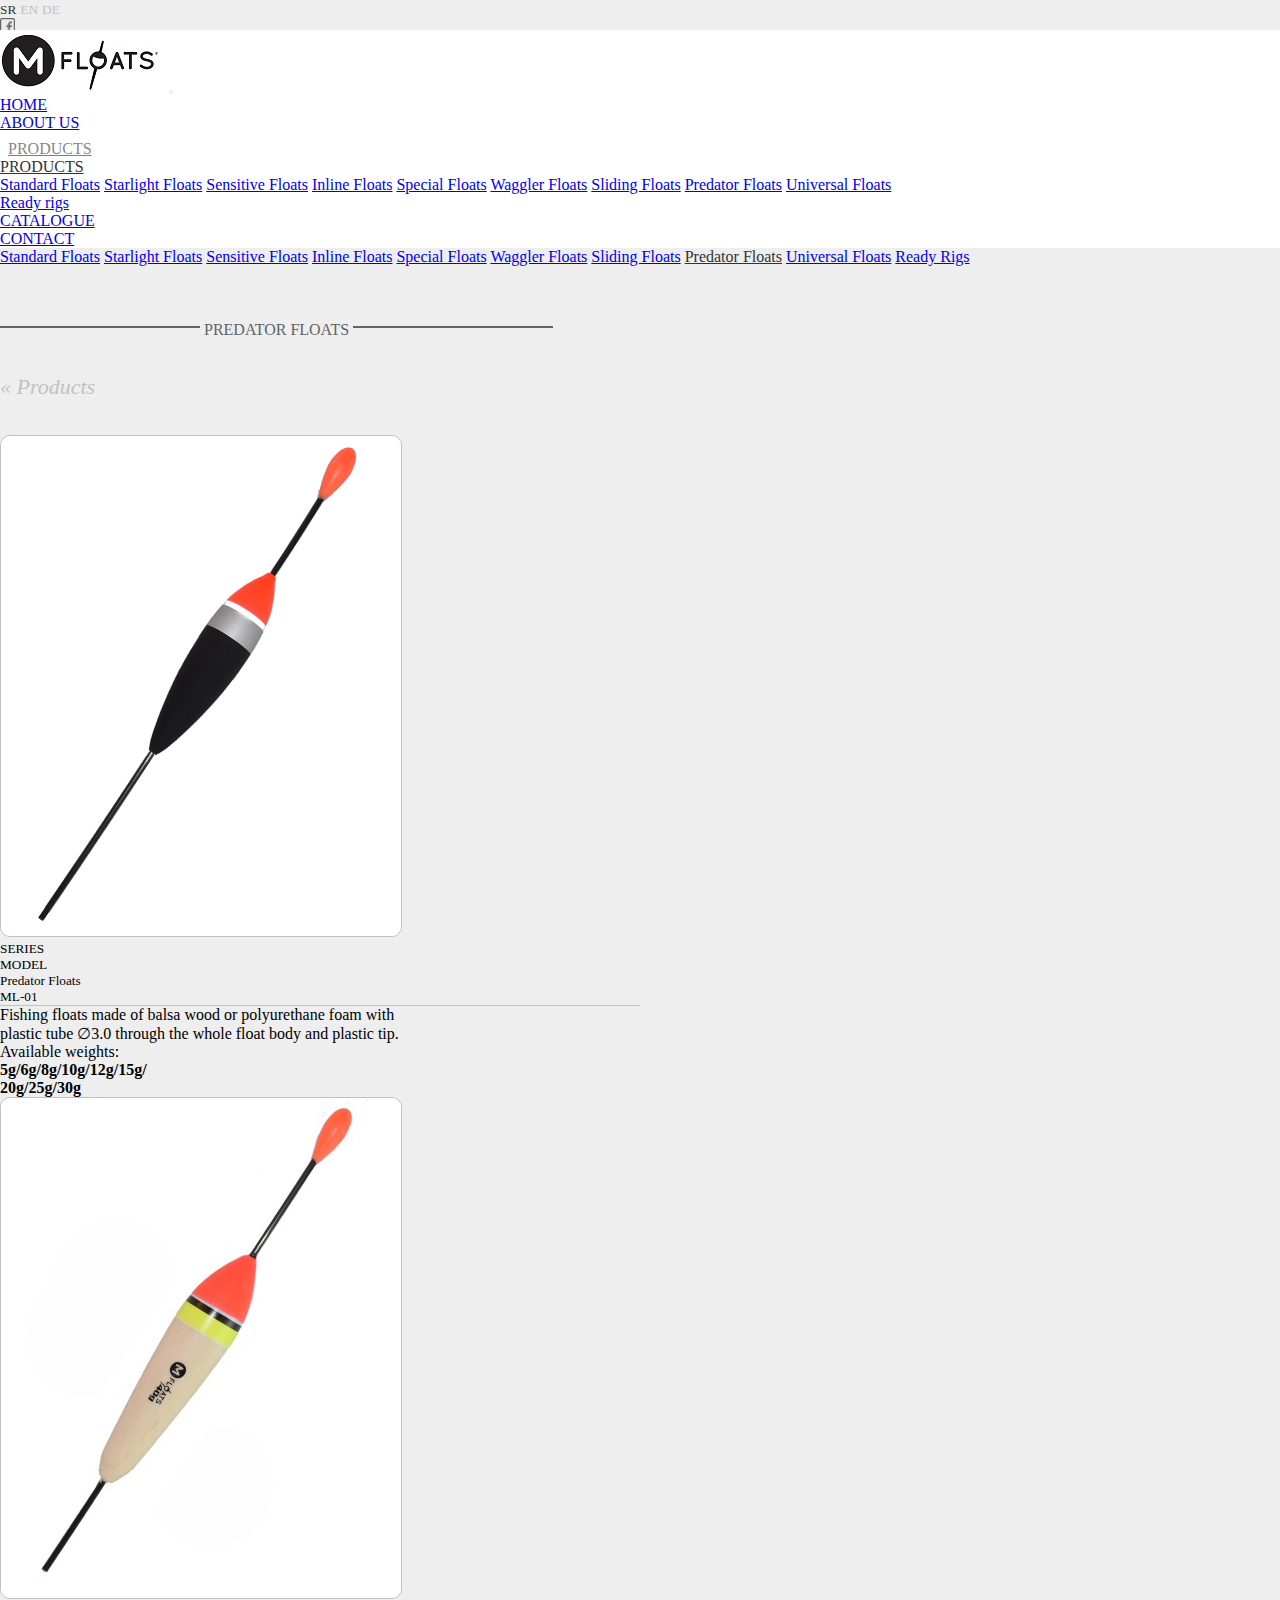
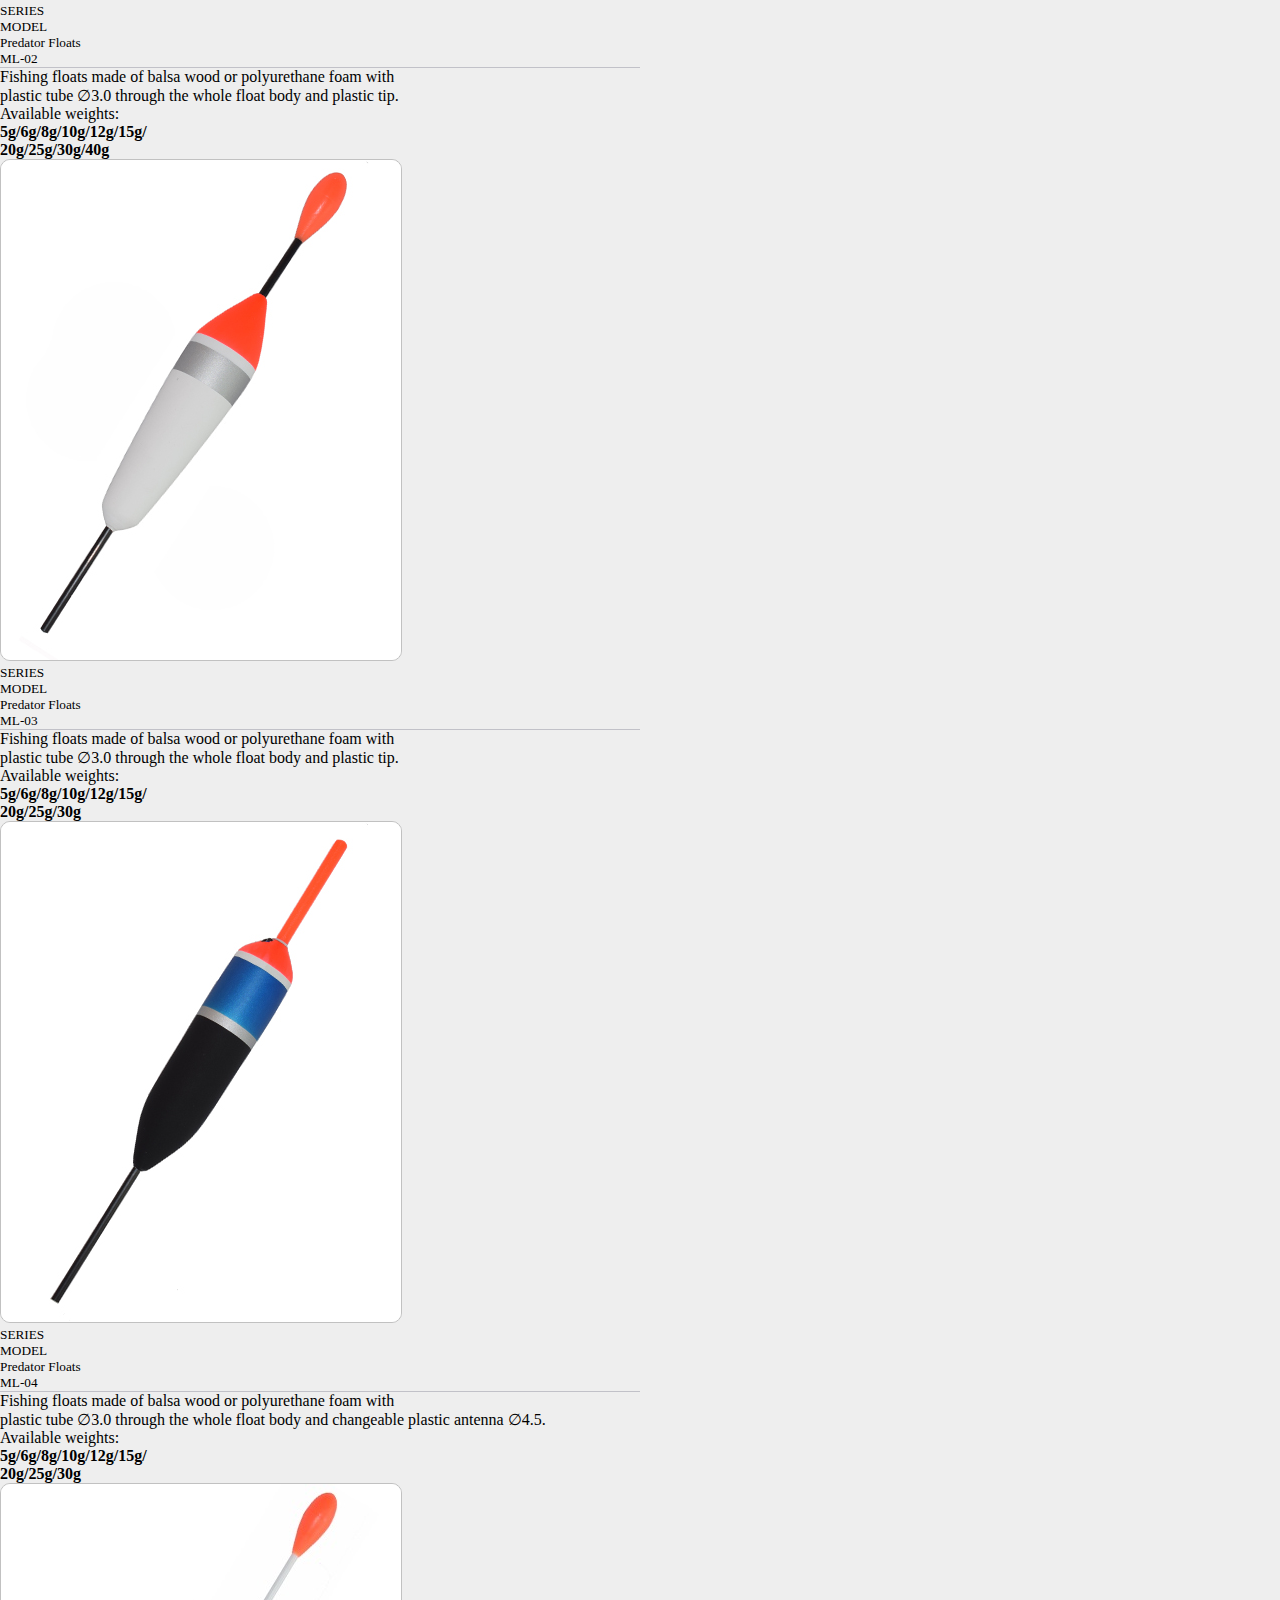
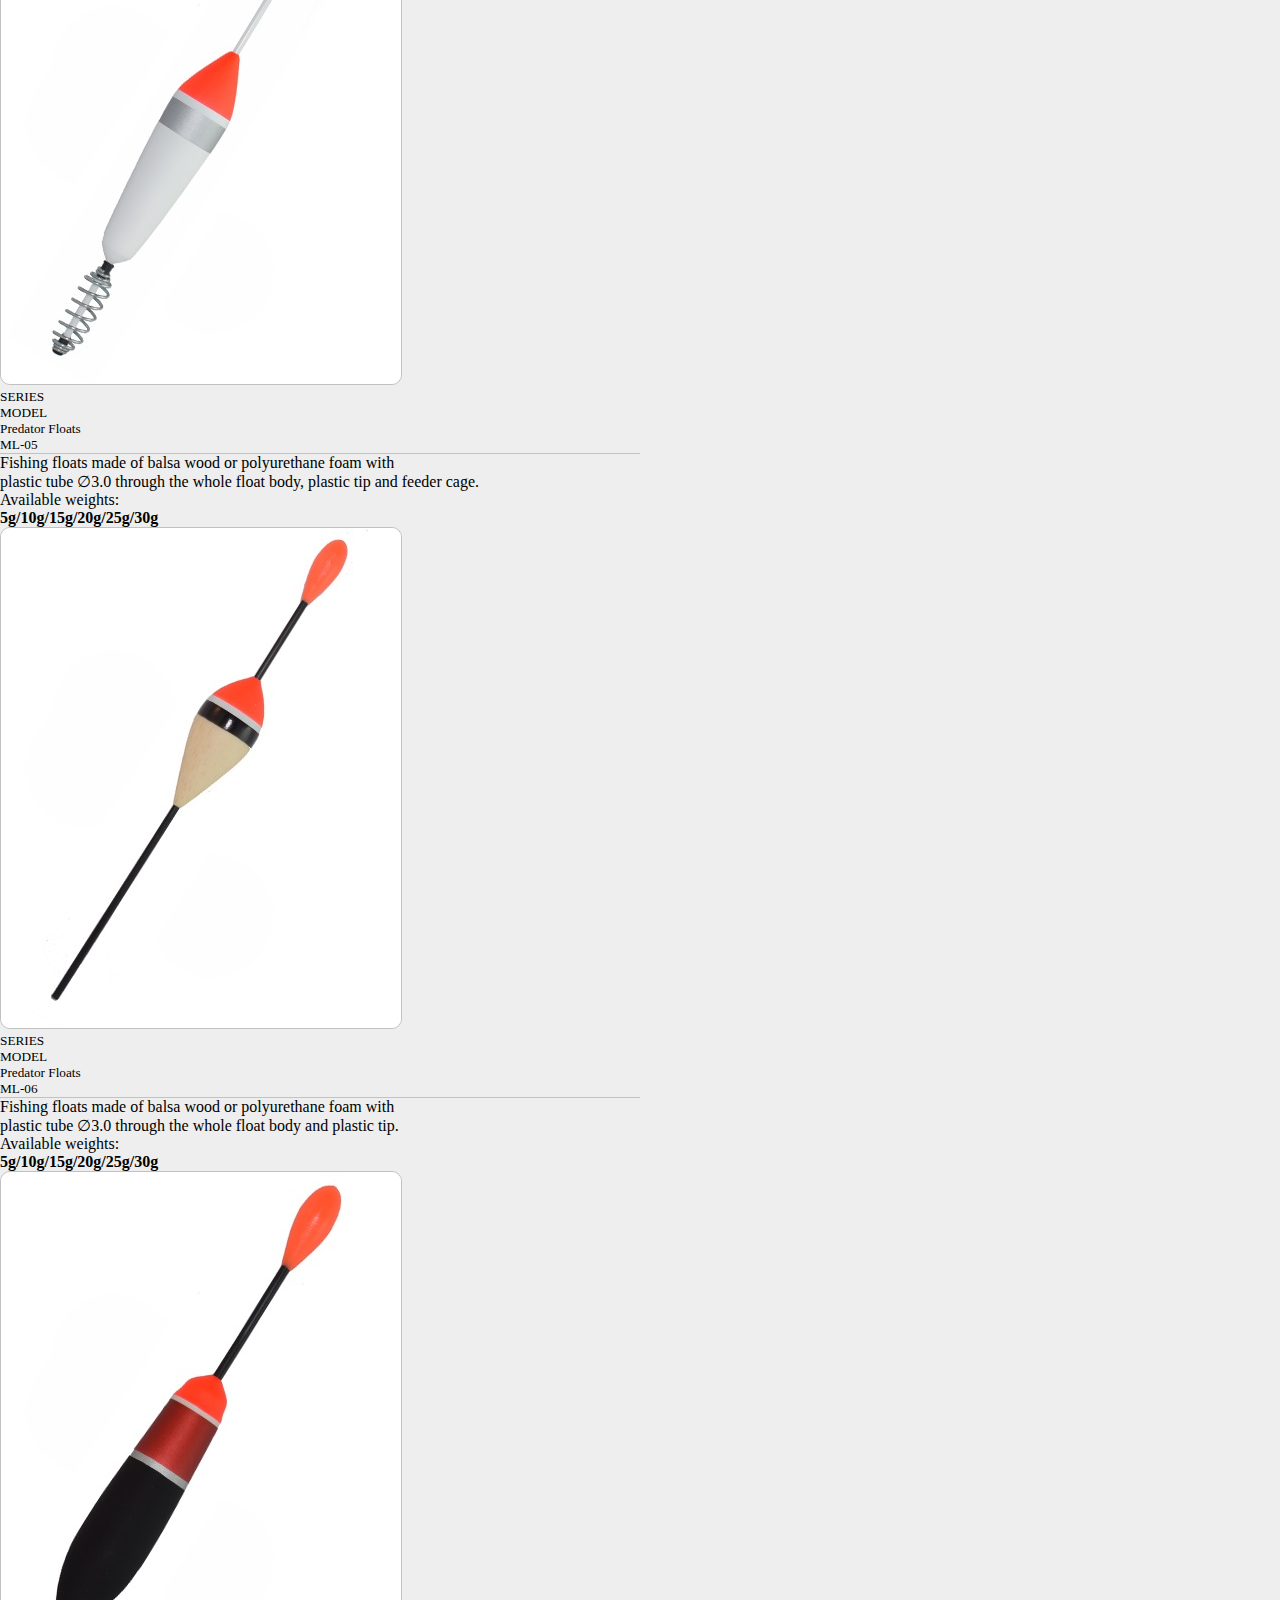
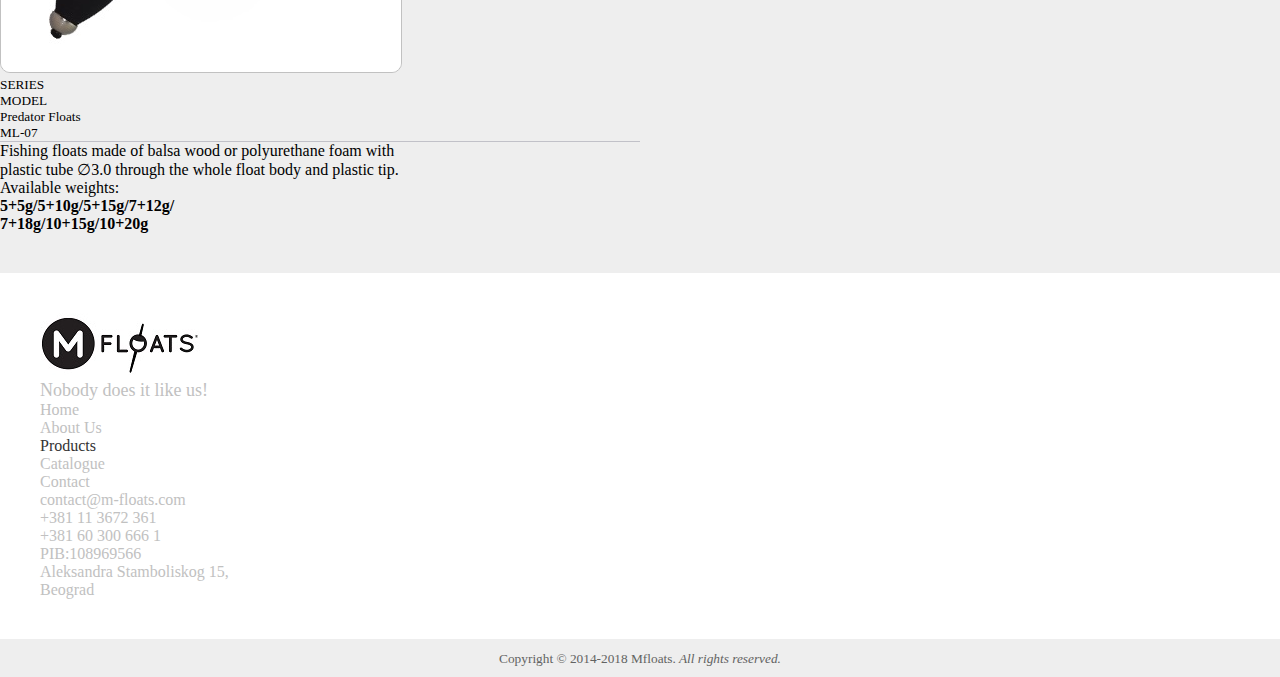
<file: html/predator.html>
<!DOCTYPE html>
<html lang="en">
<head>
  <meta charset="UTF-8">
  <meta name="description" content="Check out our predator fishing floats!">
  <meta name=”robots” content=”index, follow”>
  <meta name="viewport" content="width=device-width, initial-scale=1.0">
  <meta http-equiv="X-UA-Compatible" content="ie=edge">
  <title>Predator fishing floats | Mfloats</title>
  <link rel="shortcut icon" href="../img/logo2.jpg">
  <link rel="stylesheet" href="https://stackpath.bootstrapcdn.com/bootstrap/4.1.2/css/bootstrap.min.css" integrity="sha384-Smlep5jCw/wG7hdkwQ/Z5nLIefveQRIY9nfy6xoR1uRYBtpZgI6339F5dgvm/e9B" crossorigin="anonymous">
  <link rel="stylesheet" href="../css/main.css">
</head>
<body>
  <div class="header-holder">
    <!-- first header -->
    <div class="first-header-holder">
      <div class="container d-flex justify-content-end">
        <div class="language d-none">
          <a href="" target=""><small>SR</small></a>
          <a href="" target=""><small>EN</small></a>
          <a href="" target=""><small>DE</small></a>
        </div>
        <div class="soc-media">
          <ul class="social-media d-flex list-unstyled">
            <li><a href="https://www.facebook.com/mfloatsfishing/" target="_blank"><img class="facebook" src="../img/soc-media/facebook.png" alt="facebook"></a></li>
            <li><a href="https://www.instagram.com/mfloats/?hl=sr" target="_blank"><img class="instagram" src="../img/soc-media/instagram.png" alt="instagram"></a></li>
            <li><a href="https://www.youtube.com/channel/UCytzIiaKrLHX_wOTibCAWhA" target="_blank"><img class="youtube" src="../img/soc-media/youtube.png" alt="youtube"></a></li>
          </ul>
        </div>
      </div>
    </div>
    <!-- first header end -->
    <!-- second header -->
    <div class="sticky">
    <div class="second-header-holder">
      <div class="white-holder">
        <div class="container">
         <!-- navgation -->
          <div class="white-holder">
            <nav class="navbar navbar-expand-md navbar-light">
              <a class="navbar-brand" href="../index.html"><img class="img-fluid" src="../img/logo1.jpg" alt="Mfloats"></a>
              <button class=" ml-auto navbar-toggler" type="button" data-toggle="collapse" data-target="#navbarTogglerDemo03" aria-controls="navbarTogglerDemo03" aria-expanded="false" aria-label="Toggle navigation">
       <span class="navbar-toggler-icon"></span>
     </button>
              <div class="collapse navbar-collapse" id="navbarTogglerDemo03">
                <ul class="navbar-nav ml-auto mt-2 mt-lg-0 text-center">
                  <li class="nav-item">
                    <a class="nav-link" href="../index.html">HOME</a>
                  </li>
                  <li class="nav-item">
                    <a class="nav-link" href="about_us.html">ABOUT US</a>
                  </li>
                  <!-- DROPDOWN ON HOVER -->
                  <div class="dropdown-hover d-none d-md-block ">
                  <a href="products.html" class="dropbtn">PRODUCTS</a>
                    <div class="dropdown-content">
            <a class="dropdown-item" href="standard.html">Standard Floats</a>
            <a class="dropdown-item" href="starlight.html">Starlight Floats</a>
            <a class="dropdown-item" href="sensitive.html">Sensitive Floats</a>
            <a class="dropdown-item" href="inline.html">Inline Floats</a>
            <a class="dropdown-item" href="special.html">Special Floats</a>
            <a class="dropdown-item" href="waggler.html">Waggler Floats</a>
            <a class="dropdown-item" href="sliding.html">Sliding Floats</a>
            <a class="dropdown-item" href="predator.html">Predator Floats</a>
            <a class="dropdown-item" href="universal.html">Universal Floats</a>
            <a class="dropdown-item" href="readyrigs.html">Ready rigs</a>
                    </div>
                  </div>
                  <!-- DROPDOWN ON HOVER  END-->
                  <!-- dropdown button -->
                  <li class="nav-item dropdown d-block d-md-none">
                    <a href="products.html" class="nav-link dropdown-toggle active"  id="navbarDropdown" role="button" data-toggle="dropdown" aria-haspopup="true" aria-expanded="false">PRODUCTS</a>
                    <div class="dropdown-menu text-center" aria-labelledby="navbarDropdown">
          <a class="dropdown-item" href="standard.html">Standard Floats</a>
          <a class="dropdown-item" href="starlight.html">Starlight Floats</a>
          <a class="dropdown-item" href="sensitive.html">Sensitive Floats</a>
          <a class="dropdown-item" href="inline.html">Inline Floats</a>
          <a class="dropdown-item" href="special.html">Special Floats</a>
          <a class="dropdown-item" href="waggler.html">Waggler Floats</a>
          <a class="dropdown-item" href="sliding.html">Sliding Floats</a>
          <a class="dropdown-item" href="predator.html">Predator Floats</a>
          <a class="dropdown-item" href="universal.html">Universal Floats</a>
          <div class="dropdown-divider"></div>
          <a class="dropdown-item" href="readyrigs.html">Ready rigs</a>
        </div>
                  </li>
                  <!-- dropdown button end -->
                  <li class="nav-item">
                    <a class="nav-link " href="../pdf/Mflotas_Catalogue_2019.pdf" target="_blank">CATALOGUE</a>
                  </li>
                  <li class="nav-item">
                    <a class="nav-link " href="contact.html">CONTACT</a>
                  </li>
                </ul>
              </div>
            </nav>
          </div>

          <!-- navgation end -->
        </div>
      </div>
    </div>
    <!-- second header end-->


  <header class="color-holder-products">
<div class="container">
    <div class="nav-holder-products d-none d-md-block">
  <nav id="navbar-floats" class="text-center navbar navbar-expand-md navbar-light">
    <div  class="navbar-nav text-center d-flex">
      <a class="nav-item nav-link" href="standard.html">Standard Floats</a>
      <a class="nav-item nav-link" href="starlight.html">Starlight Floats</a>
      <a class="nav-item nav-link" href="sensitive.html">Sensitive Floats</a>
      <a class="nav-item nav-link" href="inline.html">Inline Floats</a>
      <a class="nav-item nav-link" href="special.html">Special Floats</a>
      <a class="nav-item nav-link" href="waggler.html">Waggler Floats</a>
      <a class="nav-item nav-link" href="sliding.html">Sliding Floats</a>
      <a class="nav-item nav-link active" href="predator.html">Predator Floats</a>
      <a class="nav-item nav-link" href="universal.html">Universal Floats</a>
      <a class="nav-item nav-link" href="readyrigs.html">Ready Rigs</a>
    </div>
</nav>
</div>
</div>
</div>
</div>
</header>
<main>
  <div class="container text-center">
    <div id="t1"></div>
    <h4>Predator Floats</h4>
    <div id="t2"></div>
     <div class="back">
       <a href="products.html">&#171; Products</a>
     </div>
     <div class="row">
       <div class="product-holder col-sm-6 col-lg-4">
    <div class="img-holder">
      <img class="img-fluid"  src="../img/products/predator/fishing_float_predator_ML01.jpg" alt="Predator fishing floats">
   </div>
    <div class="text-holder">
      <div class="title-holder d-flex justify-content-sm-between justify-content-around">
        <h5 class="text-left">
          SERIES<br>
          MODEL<br>
        </h5>
        <h5 class="text-right">
          Predator Floats<br>
          ML-01<br>
        </h5>
      </div>
    <div class="">
      <p>
        Fishing floats made of balsa wood or polyurethane foam with<br> plastic tube &#8709;3.0 through the whole float body and plastic tip.<br>
        Available weights:<br>
        <b>5g/6g/8g/10g/12g/15g/<br>20g/25g/30g</b>
      </p>
    </div>
    </div>
  </div>
  <div class="product-holder col-sm-6 col-lg-4">
    <div class="img-holder">
      <img class="img-fluid"  src="../img/products/predator/fishing_float_predator_ML02.jpg" alt="Predator fishing floats">
   </div>
    <div class="text-holder">
      <div class="title-holder d-flex justify-content-sm-between justify-content-around">
        <h5 class="text-left">
          SERIES<br>
          MODEL<br>
        </h5>
        <h5 class="text-right">
          Predator Floats<br>
          ML-02<br>
        </h5>
      </div>
    <div class="">
      <p>
        Fishing floats made of balsa wood or polyurethane foam with<br> plastic tube &#8709;3.0 through the whole float body and plastic tip.<br>
        Available weights:<br>
        <b>5g/6g/8g/10g/12g/15g/<br>20g/25g/30g/40g</b>
      </p>
    </div>
    </div>
  </div>
  <div class="product-holder col-sm-6 col-lg-4">
    <div class="img-holder">
      <img class="img-fluid"  src="../img/products/predator/fishing_float_predator_ML03.jpg" alt="Predator fishing floats">
   </div>
    <div class="text-holder">
      <div class="title-holder d-flex justify-content-sm-between justify-content-around">
        <h5 class="text-left">
          SERIES<br>
          MODEL<br>
        </h5>
        <h5 class="text-right">
          Predator Floats<br>
          ML-03<br>
        </h5>
      </div>
    <div class="">
      <p>
        Fishing floats made of balsa wood or polyurethane foam with<br> plastic tube &#8709;3.0 through the whole float body and plastic tip.<br>
          Available weights:<br>
          <b>5g/6g/8g/10g/12g/15g/<br>20g/25g/30g</b>
      </p>
    </div>
    </div>
  </div>
  <div class="product-holder col-sm-6 col-lg-4">
    <div class="img-holder">
      <img class="img-fluid"  src="../img/products/predator/fishing_float_predator_ML04.jpg" alt="Predator fishing floats">
   </div>
    <div class="text-holder">
      <div class="title-holder d-flex justify-content-sm-between justify-content-around">
        <h5 class="text-left">
          SERIES<br>
          MODEL<br>
        </h5>
        <h5 class="text-right">
          Predator Floats<br>
          ML-04<br>
        </h5>
      </div>
    <div class="">
      <p>
        Fishing floats made of balsa wood or polyurethane foam with<br> plastic tube &#8709;3.0 through the whole float body and changeable plastic antenna &#8709;4.5.<br>
        Available weights:<br>
        <b>5g/6g/8g/10g/12g/15g/<br>20g/25g/30g</b>
      </p>
    </div>
    </div>
  </div>
  <div class="product-holder col-sm-6 col-lg-4">
    <div class="img-holder">
      <img class="img-fluid"  src="../img/products/predator/fishing_float_predator_ML07.jpg" alt="Predator fishing floats">
   </div>
    <div class="text-holder">
      <div class="title-holder d-flex justify-content-sm-between justify-content-around">
        <h5 class="text-left">
          SERIES<br>
          MODEL<br>
        </h5>
        <h5 class="text-right">
          Predator Floats<br>
          ML-05<br>
        </h5>
      </div>
    <div class="">
      <p>
        Fishing floats made of balsa wood or polyurethane foam with<br> plastic tube &#8709;3.0 through the whole float body, plastic tip and feeder cage.<br>
        Available weights:<br>
        <b>5g/10g/15g/20g/25g/30g</b>
      </p>
    </div>
    </div>
  </div>
  <div class="product-holder col-sm-6 col-lg-4">
    <div class="img-holder">
      <img class="img-fluid"  src="../img/products/predator/fishing_float_predator_ML05.jpg" alt="Predator fishing floats">
   </div>
    <div class="text-holder">
      <div class="title-holder d-flex justify-content-sm-between justify-content-around">
        <h5 class="text-left">
          SERIES<br>
          MODEL<br>
        </h5>
        <h5 class="text-right">
          Predator Floats<br>
          ML-06<br>
        </h5>
      </div>
    <div class="">
      <p>
        Fishing floats made of balsa wood or polyurethane foam with<br> plastic tube &#8709;3.0 through the whole float body and plastic tip.<br>
        Available weights:<br>
        <b>5g/10g/15g/20g/25g/30g</b>
      </p>
    </div>
    </div>
  </div>
  <div class="product-holder col-sm-6 col-lg-4">
    <div class="img-holder">
      <img class="img-fluid"  src="../img/products/predator/fishing_float_predator_ML06.jpg" alt="Predator fishing floats">
   </div>
    <div class="text-holder">
      <div class="title-holder d-flex justify-content-sm-between justify-content-around">
        <h5 class="text-left">
          SERIES<br>
          MODEL<br>
        </h5>
        <h5 class="text-right">
          Predator Floats<br>
          ML-07<br>
        </h5>
      </div>
    <div class="">
      <p>
        Fishing floats made of balsa wood or polyurethane foam with<br> plastic tube &#8709;3.0 through the whole float body and plastic tip.<br>
        Available weights:<br>
        <b>5+5g/5+10g/5+15g/7+12g/<br>7+18g/10+15g/10+20g</b>
      </p>
    </div>
    </div>
  </div>

     </div>
  </div>
      </main>
  <!-- Footer -->
  <!-- first footer -->
  <div class="first-footer">
    <div class="container">
      <div class="row justify-content-between">
        <div class="info-holder col-md-4 text-center text-lg-left">
          <h3><a href="../index.html"><img src="../img/logo1.jpg" alt="logo"></a></h3>
          <p class="d-none d-md-block">Nobody does it like us!</p>
        </div>
        <div class="footer-nav col-md-4 text-center">
          <ul class="navbar-nav flex-column">
            <li class="nav-item">
              <a class="nav-link" href="../index.html">Home</a>
            </li>
            <li class="nav-item">
              <a class="nav-link" href="about_us.html">About Us</a>
            </li>
            <li class="nav-item">
              <a class="nav-link active" href="products.html">Products</a>
            </li>
            <li class="nav-item">
              <a class="nav-link" href="../pdf/Mflotas_Catalogue_2019.pdf" target="_blank">Catalogue</a>
            </li>
            <li class="nav-item">
              <a class="nav-link" href="contact.html">Contact</a>
            </li>
          </ul>
        </div>
        <div class="contact-holder  col-md-4 text-sm-center text-lg-right">
          <p>
            <a href="mailto:contact@m-floats.com">contact@m-floats.com</a><br>
            <a href="tel:+381113672361">+381 11 3672 361</a><br>
            <a href="tel:+381603006661">+381 60 300 666 1</a><br> PIB:108969566 <br> Aleksandra Stamboliskog 15,<br> Beograd
          </p>
        </div>
      </div>
    </div>
  </div>
  <!-- first footer end -->
  <!-- second footer -->
  <div class="second-footer">
    <div class="container">
      <small>Copyright &copy; 2014-2018 Mfloats.<i> All rights reserved.</i></small>
    </div>
  </div>

  <!-- second footer end -->
  <!-- Footer END -->
  <!-- Optional JavaScript -->
  <!-- jQuery first, then Popper.js, then Bootstrap JS -->
  <script src="https://code.jquery.com/jquery-3.3.1.slim.min.js" integrity="sha384-q8i/X+965DzO0rT7abK41JStQIAqVgRVzpbzo5smXKp4YfRvH+8abtTE1Pi6jizo" crossorigin="anonymous"></script>
  <script src="https://cdnjs.cloudflare.com/ajax/libs/popper.js/1.14.3/umd/popper.min.js" integrity="sha384-ZMP7rVo3mIykV+2+9J3UJ46jBk0WLaUAdn689aCwoqbBJiSnjAK/l8WvCWPIPm49" crossorigin="anonymous"></script>
  <script src="https://stackpath.bootstrapcdn.com/bootstrap/4.1.1/js/bootstrap.min.js" integrity="sha384-smHYKdLADwkXOn1EmN1qk/HfnUcbVRZyYmZ4qpPea6sjB/pTJ0euyQp0Mk8ck+5T" crossorigin="anonymous"></script>
  <script src="../js/main.js" charset="utf-8"></script>
</body>

</html>
</file>
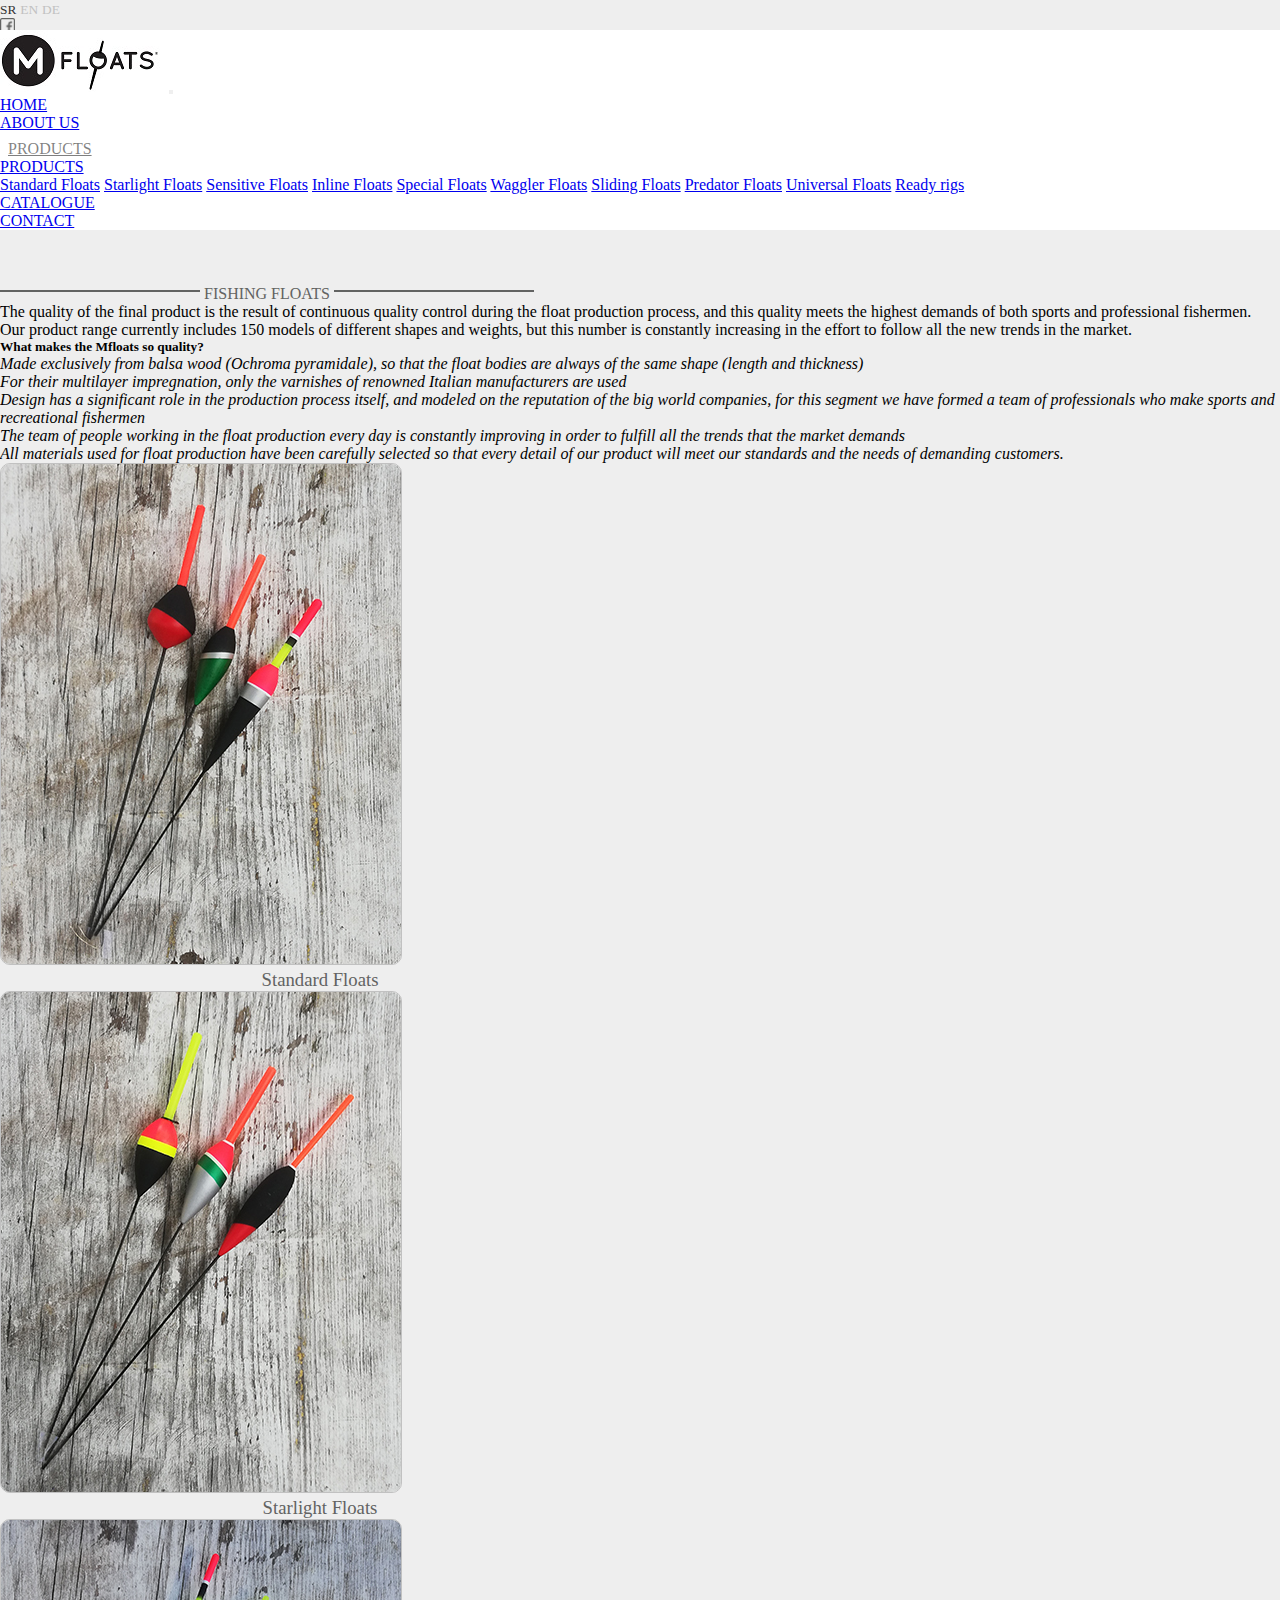
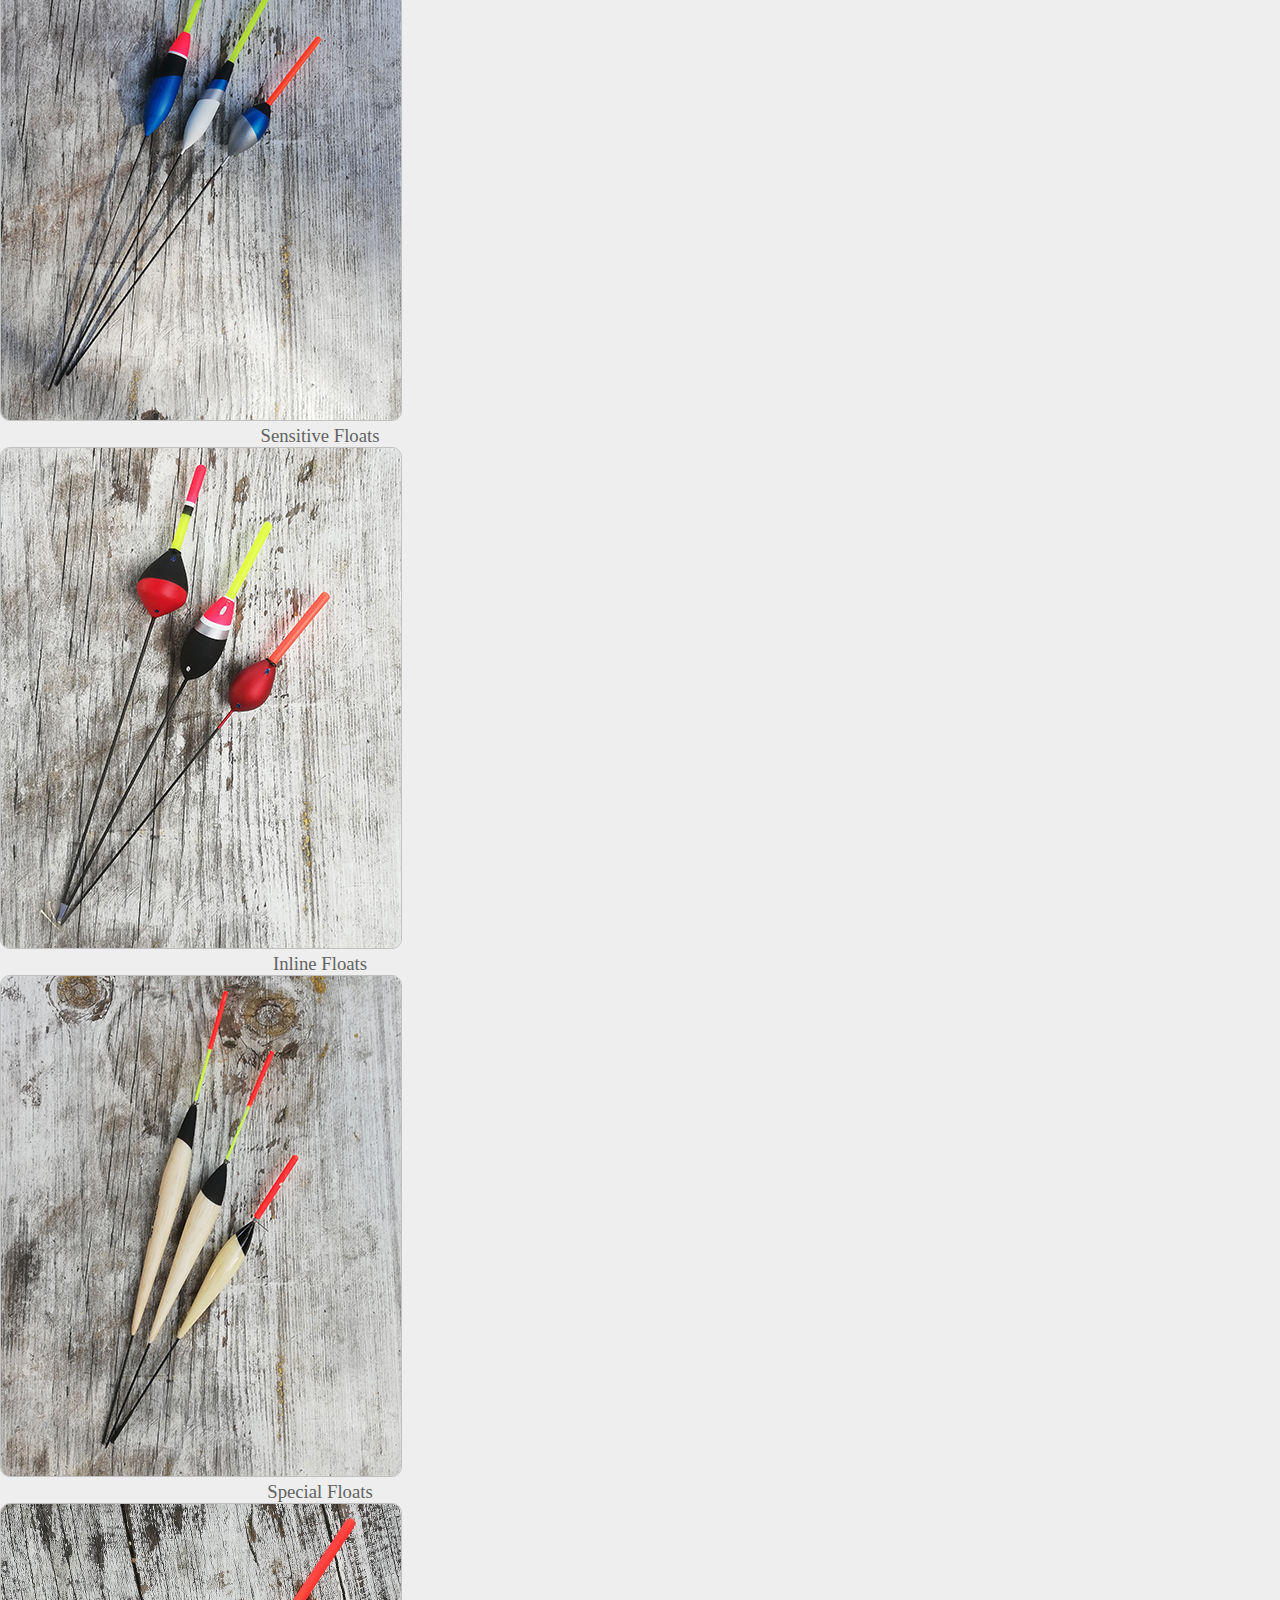
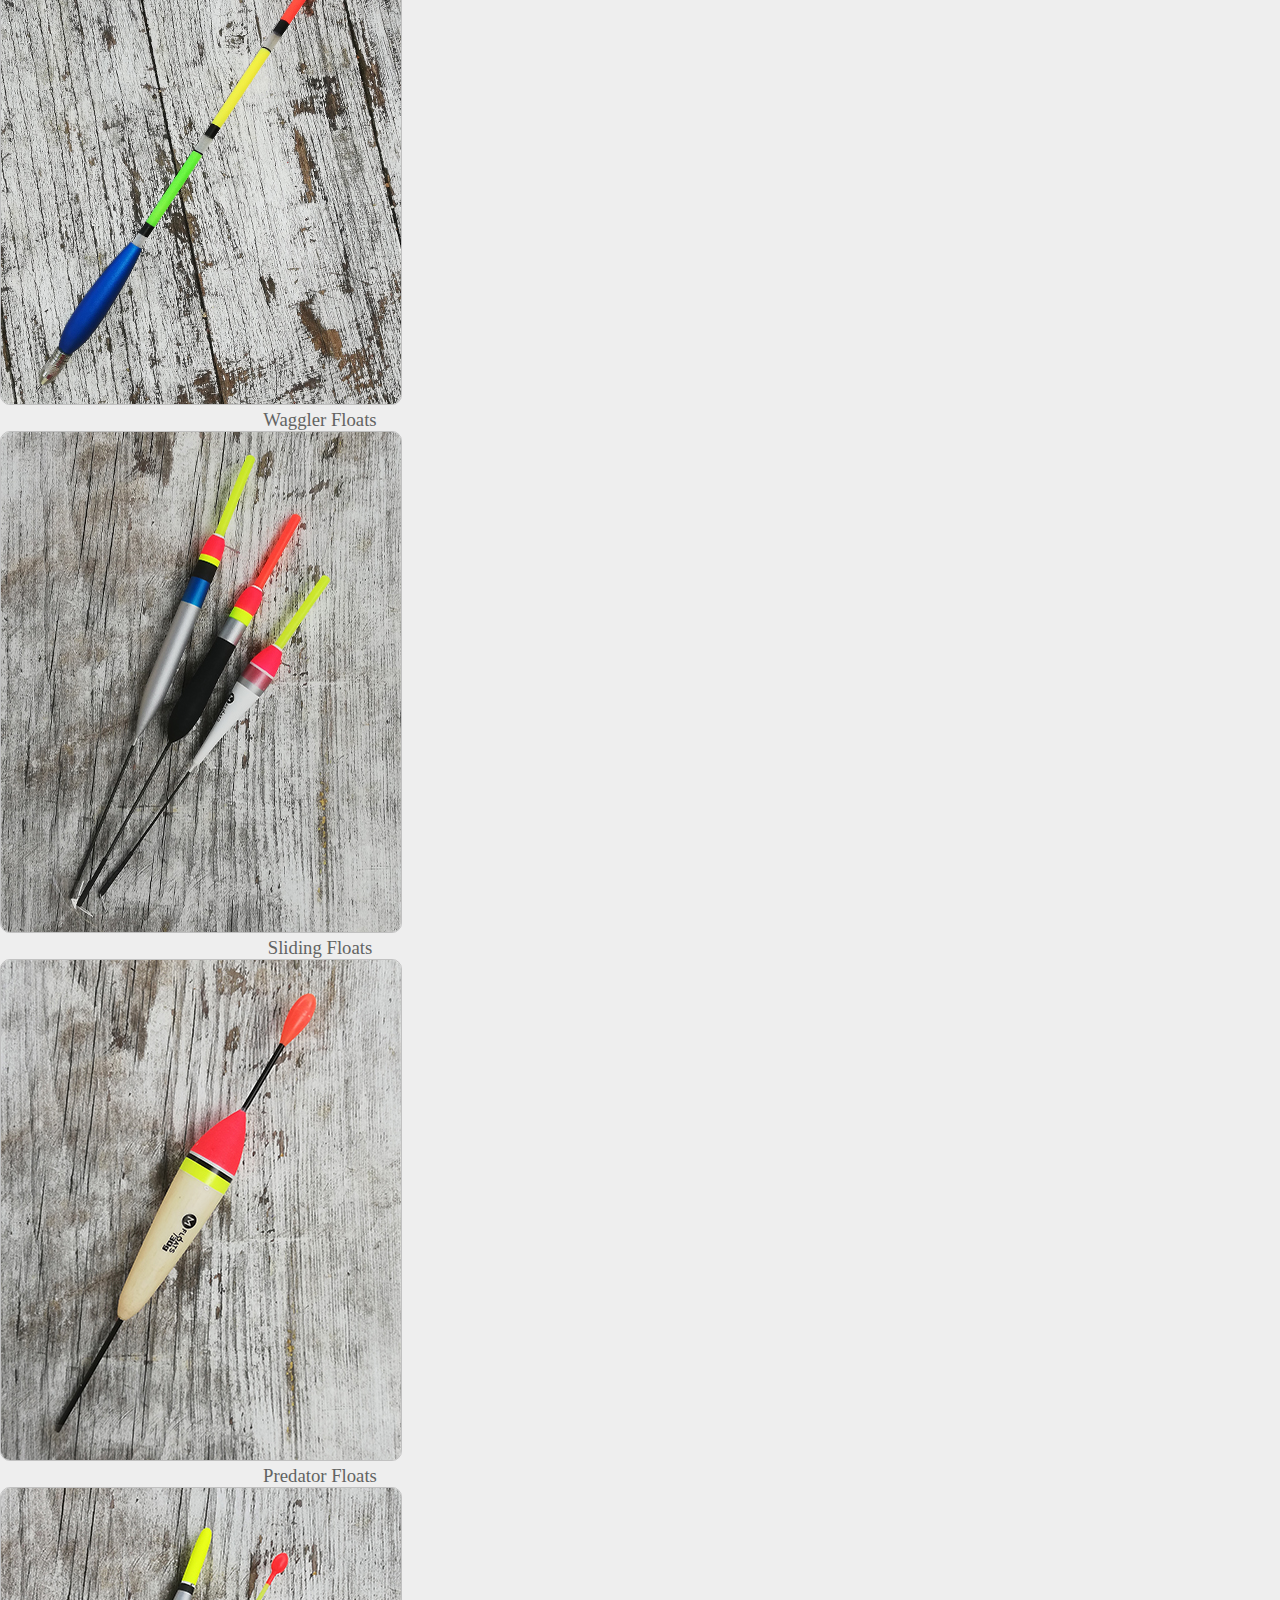
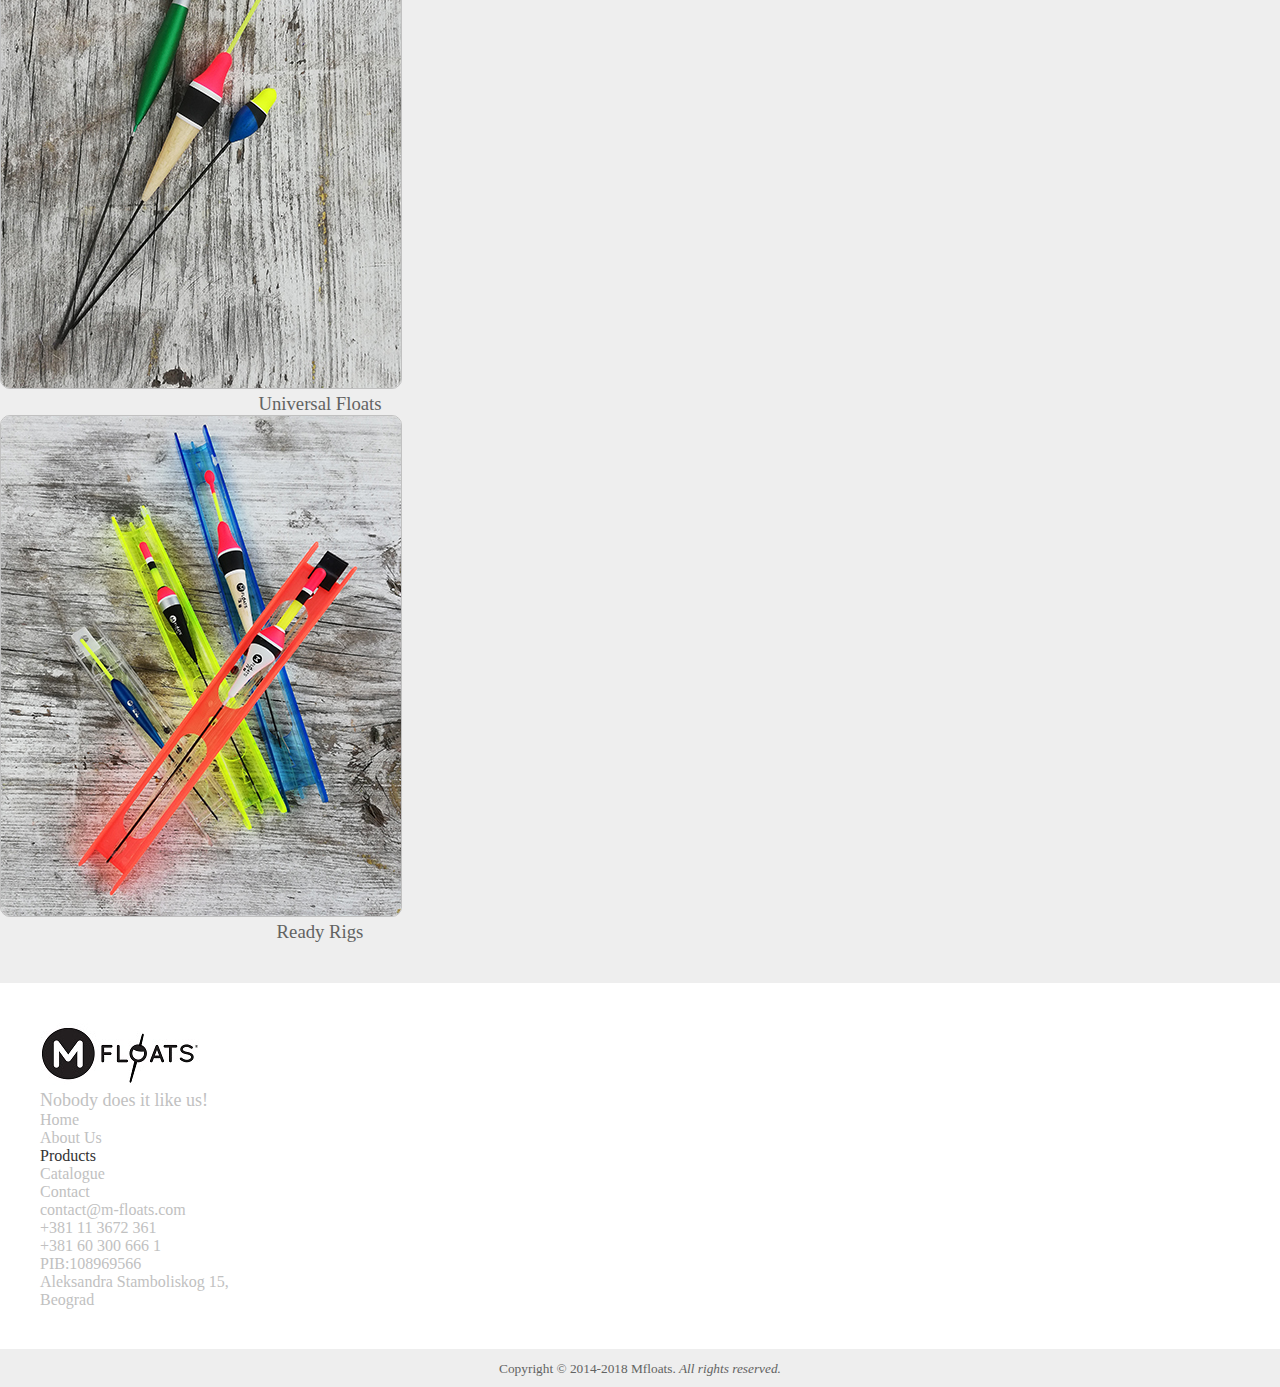
<file: html/products.html>
<!DOCTYPE html>
<html lang="en">

<head>
  <meta charset="UTF-8">
  <meta name="description" content="The quality of the final product is the result of continuous quality control during the float production process, and this quality meets the highest demands of both sports and professional fishermen. Our product range currently includes 150 models of different shapes and weights, but this number is constantly increasing in the effort to follow all the new trends in the market.">
  <meta name=”robots” content=”index, follow”>
  <meta name="viewport" content="width=device-width, initial-scale=1.0">
  <meta http-equiv="X-UA-Compatible" content="ie=edge">
  <title>Fishing product | Mfloats</title>
  <link rel="shortcut icon" href="../img/logo2.jpg">
  <link rel="stylesheet" href="https://stackpath.bootstrapcdn.com/bootstrap/4.1.2/css/bootstrap.min.css" integrity="sha384-Smlep5jCw/wG7hdkwQ/Z5nLIefveQRIY9nfy6xoR1uRYBtpZgI6339F5dgvm/e9B" crossorigin="anonymous">
  <link rel="stylesheet" href="../css/main.css">
</head>

<body>

  <div class="header-holder">
    <!-- first header -->
    <div class="first-header-holder">
      <div class="container d-flex justify-content-end">
        <div class="language d-none">
          <a href="" target=""><small>SR</small></a>
          <a href="" target=""><small>EN</small></a>
          <a href="" target=""><small>DE</small></a>
        </div>
        <div class="soc-media">
          <ul class="social-media d-flex list-unstyled">
            <li><a href="https://www.facebook.com/mfloatsfishing/" target="_blank"><img class="facebook" src="../img/soc-media/facebook.png" alt="facebook"></a></li>
            <li><a href="https://www.instagram.com/mfloats/?hl=sr" target="_blank"><img class="instagram" src="../img/soc-media/instagram.png" alt="instagram"></a></li>
            <li><a href="https://www.youtube.com/channel/UCytzIiaKrLHX_wOTibCAWhA" target="_blank"><img class="youtube" src="../img/soc-media/youtube.png" alt="youtube"></a></li>
          </ul>
        </div>
      </div>
    </div>
    <!-- first header end -->
    <!-- second header -->
    <div class="second-header-holder sticky">
      <div class="white-holder">
        <div class="container">


          <!-- navgation -->
          <div class="white-holder">
            <nav class="navbar navbar-expand-md navbar-light">
              <a class="navbar-brand" href="../index.html"><img class="img-fluid" src="../img/logo1.jpg" alt="Mfloats"></a>
              <button class=" ml-auto navbar-toggler" type="button" data-toggle="collapse" data-target="#navbarTogglerDemo03" aria-controls="navbarTogglerDemo03" aria-expanded="false" aria-label="Toggle navigation">
       <span class="navbar-toggler-icon"></span>
     </button>
              <div class="collapse navbar-collapse" id="navbarTogglerDemo03">
                <ul class="navbar-nav ml-auto mt-2 mt-lg-0 text-center">
                  <li class="nav-item">
                    <a class="nav-link" href="../index.html">HOME</a>
                  </li>
                  <li class="nav-item">
                    <a class="nav-link" href="about_us.html">ABOUT US</a>
                  </li>
                  <!-- DROPDOWN ON HOVER -->
                  <div class="dropdown-hover d-none d-md-block active">
                  <a href="products.html" class="dropbtn">PRODUCTS</a>
                    <div class="dropdown-content">
            <a class="dropdown-item" href="standard.html">Standard Floats</a>
            <a class="dropdown-item" href="starlight.html">Starlight Floats</a>
            <a class="dropdown-item" href="sensitive.html">Sensitive Floats</a>
            <a class="dropdown-item" href="inline.html">Inline Floats</a>
            <a class="dropdown-item" href="special.html">Special Floats</a>
            <a class="dropdown-item" href="waggler.html">Waggler Floats</a>
            <a class="dropdown-item" href="sliding.html">Sliding Floats</a>
            <a class="dropdown-item" href="predator.html">Predator Floats</a>
            <a class="dropdown-item" href="universal.html">Universal Floats</a>
            <a class="dropdown-item" href="readyrigs.html">Ready rigs</a>
                    </div>
                  </div>
                  <!-- DROPDOWN ON HOVER  END-->
                  <!-- dropdown button -->
                  <li class="nav-item dropdown d-block d-md-none active">
                    <a href="products.html" class="nav-link dropdown-toggle"  id="navbarDropdown" role="button" data-toggle="dropdown" aria-haspopup="true" aria-expanded="false">PRODUCTS</a>
                    <div class="dropdown-menu text-center" aria-labelledby="navbarDropdown">
          <a class="dropdown-item" href="standard.html">Standard Floats</a>
          <a class="dropdown-item" href="starlight.html">Starlight Floats</a>
          <a class="dropdown-item" href="sensitive.html">Sensitive Floats</a>
          <a class="dropdown-item" href="inline.html">Inline Floats</a>
          <a class="dropdown-item" href="special.html">Special Floats</a>
          <a class="dropdown-item" href="waggler.html">Waggler Floats</a>
          <a class="dropdown-item" href="sliding.html">Sliding Floats</a>
          <a class="dropdown-item" href="predator.html">Predator Floats</a>
          <a class="dropdown-item" href="universal.html">Universal Floats</a>
          <a class="dropdown-item" href="readyrigs.html">Ready rigs</a>
        </div>
                  </li>
                  <!-- dropdown button end -->
                  <li class="nav-item">
                    <a class="nav-link " href="../pdf/Mflotas_Catalogue_2019.pdf" target="_blank">CATALOGUE</a>
                  </li>
                  <li class="nav-item">
                    <a class="nav-link " href="contact.html">CONTACT</a>
                  </li>
                </ul>
              </div>
          </div>
          <!-- navgation end -->
        </div>
      </div>
    </div>
    <!-- second header end-->
  </div>

  <main>
    <div class="container text-center">
<div id="t1"></div>
     <h4>FISHING FLOATS</h4>
     <div id="t2"></div>
     <div class="container">
     <p class="text-center">The quality of the final product is the result of continuous quality control during the float production process, and this quality meets the highest demands of both sports and professional fishermen.
     Our product range currently includes 150 models of different shapes and weights, but this number is constantly increasing in the effort to follow all the new trends in the market.<br>

     <h5 class="text-center"><b>What makes the Mfloats so quality?</b></h5>
     <ul class="text-left">
       <li><p><i>Made exclusively from balsa wood (Ochroma pyramidale), so that the float bodies are always of the same shape (length and thickness)</i></p></li>
       <li><p><i>For their multilayer impregnation, only the varnishes of renowned Italian manufacturers are used</i></p></li>
       <li><p><i>Design has a significant role in the production process itself, and modeled on the reputation of the big world companies, for this segment we have formed a team of professionals who make sports and recreational fishermen</i></p></li>
       <li><p><i>The team of people working in the float production every day is constantly improving in order to fulfill all the trends that the market demands</i>
</p></li>
       <li><p><i>All materials used for float production have been carefully selected so that every detail of our product will meet our standards and the needs of demanding customers.</i></p></li>
     </ul>

</p>
</div>
 <div class="row">
   <div class="section-holder col-md-4 col-lg-4">
     <div class="img-holder ">
       <a href="standard.html"><img class="img-fluid"  src="../img/products/standard/fishing_float_standard.jpg" alt="standard fishing floats">
   <h3>Standard Floats</h3></a>
     </div>
   </div>
   <div class="section-holder col-md-4 col-lg-4">
     <div class="img-holder">
       <a href="starlight.html"><img class="img-fluid"  src="../img/products/starlight/fishing_float_starlight.jpg" alt="starlight fishing floats">
   <h3>Starlight Floats</h3></a>
     </div>
   </div>
   <div class="section-holder col-md-4 col-lg-4">
     <div class="img-holder">
       <a href="sensitive.html"><img class="img-fluid"  src="../img/products/sensitive/fishing_float_sensitive.jpg" alt="sensitive fishing floats">
   <h3>Sensitive Floats</h3></a>
     </div>
   </div>
   <div class="section-holder col-md-4 col-lg-4">
     <div class="img-holder">
       <a href="inline.html"><img class="img-fluid"  src="../img/products/inline/fishing_float_inline.jpg" alt="inline fishing floats">
   <h3>Inline Floats</h3></a>
     </div>
   </div>
   <div class="section-holder col-md-4 col-lg-4">
     <div class="img-holder">
       <a href="special.html"><img class="img-fluid"  src="../img/products/special/fishing_float_special.jpg" alt="special fishing floats">
   <h3>Special Floats</h3></a>
     </div>
   </div>
   <div class="section-holder col-md-4 col-lg-4">
     <div class="img-holder">
       <a href="waggler.html"><img class="img-fluid"  src="../img/products/waggler/fishing_float_waggler.jpg" alt="waggler fishing floats">
   <h3>Waggler Floats</h3></a>
     </div>
   </div>
   <div class="section-holder col-md-4 col-lg-4">
     <div class="img-holder">
       <a href="sliding.html"><img class="img-fluid"  src="../img/products/sliding/fishing_float_sliding.jpg" alt="sliding fishing floats">
   <h3>Sliding Floats</h3></a>
     </div>
   </div>
   <div class="section-holder col-md-4 col-lg-4">
     <div class="img-holder">
       <a href="predator.html"><img class="img-fluid"  src="../img/products/predator/fishing_float_predator.jpg" alt="predator fishing floats">
   <h3>Predator Floats</h3></a>
     </div>
   </div>
   <div class="section-holder col-md-4 col-lg-4">
     <div class="img-holder">
       <a href="universal.html"><img class="img-fluid"  src="../img/products/universal/fishing_float_universal.jpg" alt="universal fishing floats">
   <h3>Universal Floats</h3></a>
     </div>
   </div>
   <div class="section-holder col-md-4 col-lg-4">
     <div class="img-holder">
       <a href="readyrigs.html"><img class="img-fluid"  src="../img/ready_rigs.jpg" alt="readyrigs for fishing">
   <h3>Ready Rigs</h3></a>
     </div>
   </div>
   </div>
 </div>
  </main>
  <!-- Footer -->
  <!-- first footer -->
  <div class="first-footer">
    <div class="container">
      <div class="row justify-content-between">
        <div class="info-holder col-md-4 text-center text-lg-left">
          <h3><a href="../index.html"><img src="../img/logo1.jpg" alt="logo"></a></h3>
          <p class="d-none d-md-block">Nobody does it like us!</p>
        </div>
        <div class="footer-nav col-md-4 text-center">
          <ul class="navbar-nav flex-column">
            <li class="nav-item">
              <a class="nav-link" href="../index.html">Home</a>
            </li>
            <li class="nav-item">
              <a class="nav-link" href="about_us.html">About Us</a>
            </li>
            <li class="nav-item">
              <a class="nav-link active" href="products.html">Products</a>
            </li>
            <li class="nav-item">
              <a class="nav-link" href="../pdf/Mflotas_Catalogue_2019.pdf" target="_blank">Catalogue</a>
            </li>
            <li class="nav-item">
              <a class="nav-link" href="contact.html">Contact</a>
            </li>
          </ul>
        </div>
        <div class="contact-holder  col-md-4 text-sm-center text-lg-right">
          <p>
            <a href="mailto:contact@m-floats.com">contact@m-floats.com</a><br>
            <a href="tel:+381113672361">+381 11 3672 361</a><br>
            <a href="tel:+381603006661">+381 60 300 666 1</a><br> PIB:108969566 <br> Aleksandra Stamboliskog 15,<br> Beograd
          </p>
        </div>
      </div>
    </div>
  </div>
  <!-- first footer end -->
  <!-- second footer -->
  <div class="second-footer">
    <div class="container">
      <small>Copyright &copy; 2014-2018 Mfloats.<i> All rights reserved.</i></small>
    </div>
  </div>
  </div>
  <!-- second footer end -->

  <!-- Footer END -->



  <!-- Optional JavaScript -->
  <!-- jQuery first, then Popper.js, then Bootstrap JS -->
  <script src="https://code.jquery.com/jquery-3.3.1.slim.min.js" integrity="sha384-q8i/X+965DzO0rT7abK41JStQIAqVgRVzpbzo5smXKp4YfRvH+8abtTE1Pi6jizo" crossorigin="anonymous"></script>
  <script src="https://cdnjs.cloudflare.com/ajax/libs/popper.js/1.14.3/umd/popper.min.js" integrity="sha384-ZMP7rVo3mIykV+2+9J3UJ46jBk0WLaUAdn689aCwoqbBJiSnjAK/l8WvCWPIPm49" crossorigin="anonymous"></script>
  <script src="https://stackpath.bootstrapcdn.com/bootstrap/4.1.1/js/bootstrap.min.js" integrity="sha384-smHYKdLADwkXOn1EmN1qk/HfnUcbVRZyYmZ4qpPea6sjB/pTJ0euyQp0Mk8ck+5T" crossorigin="anonymous"></script>
  <script src="../js/main.js" charset="utf-8"></script>
</body>

</html>
</file>
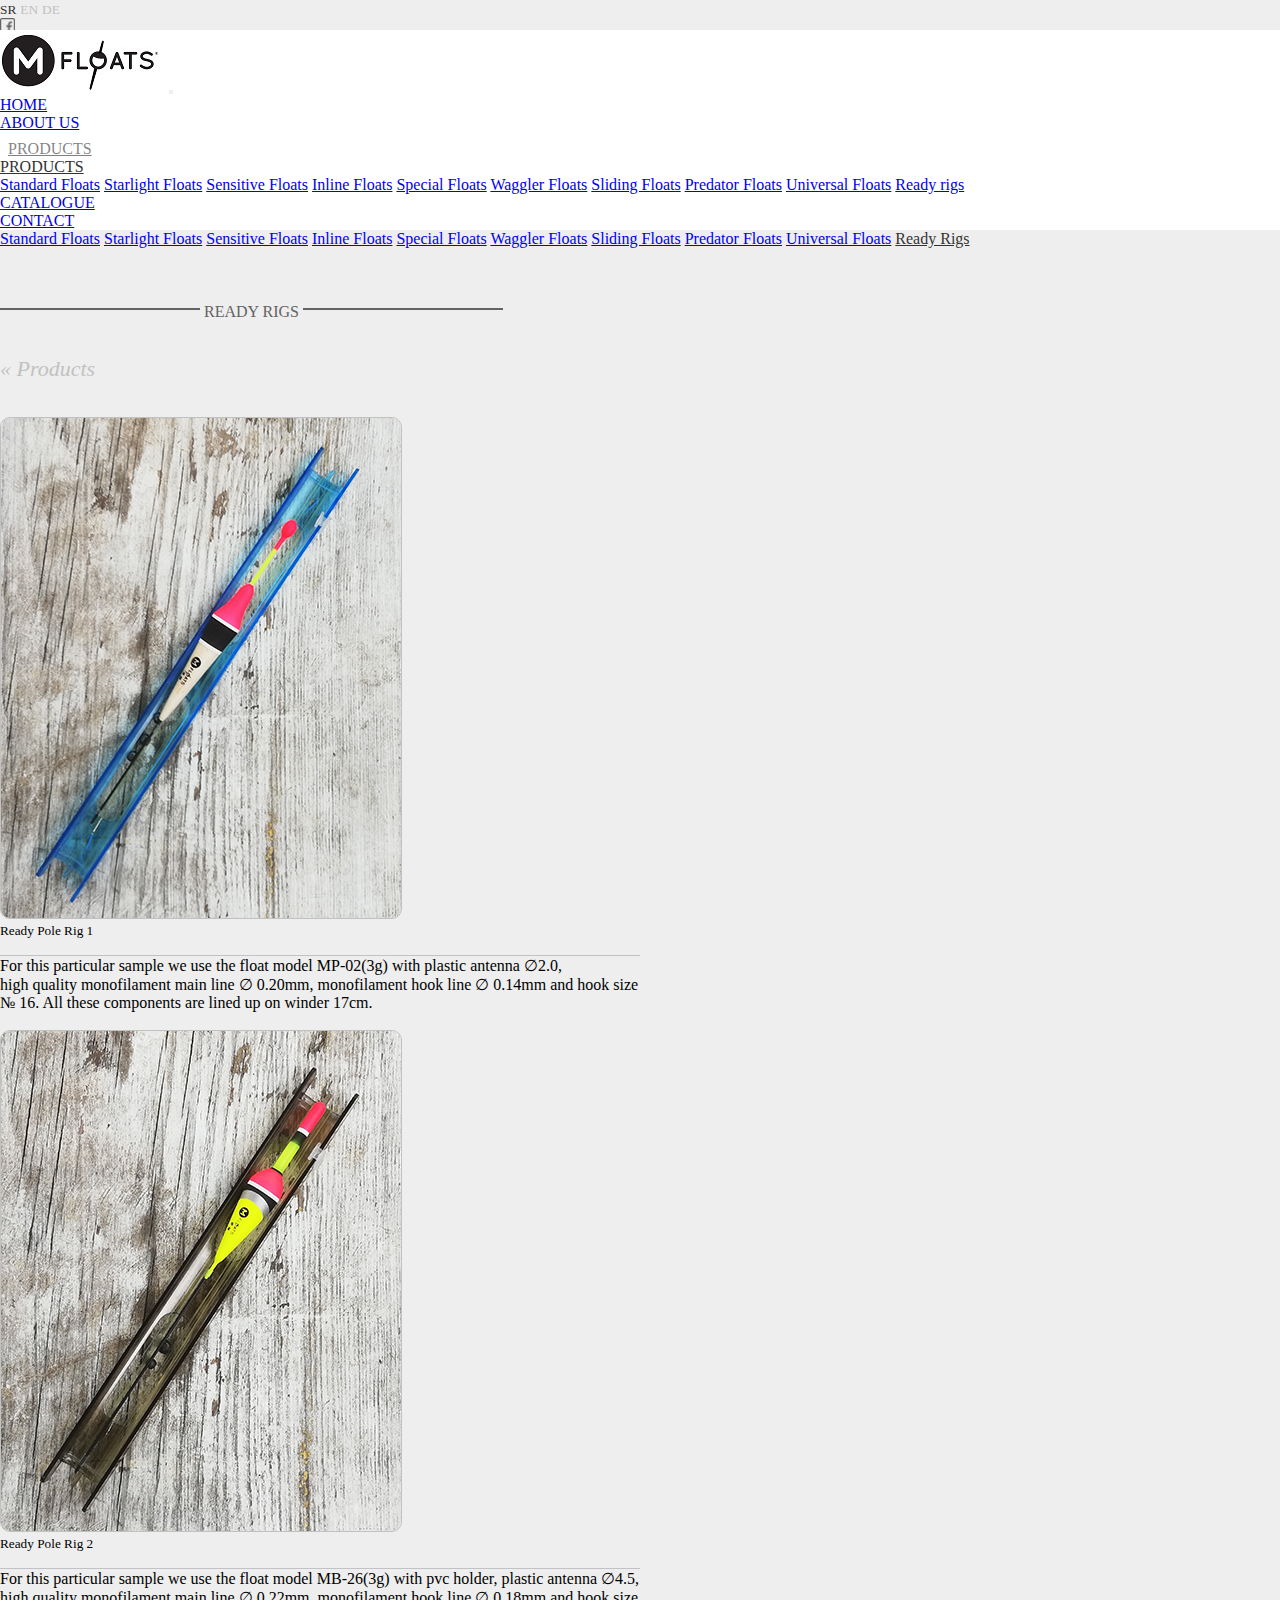
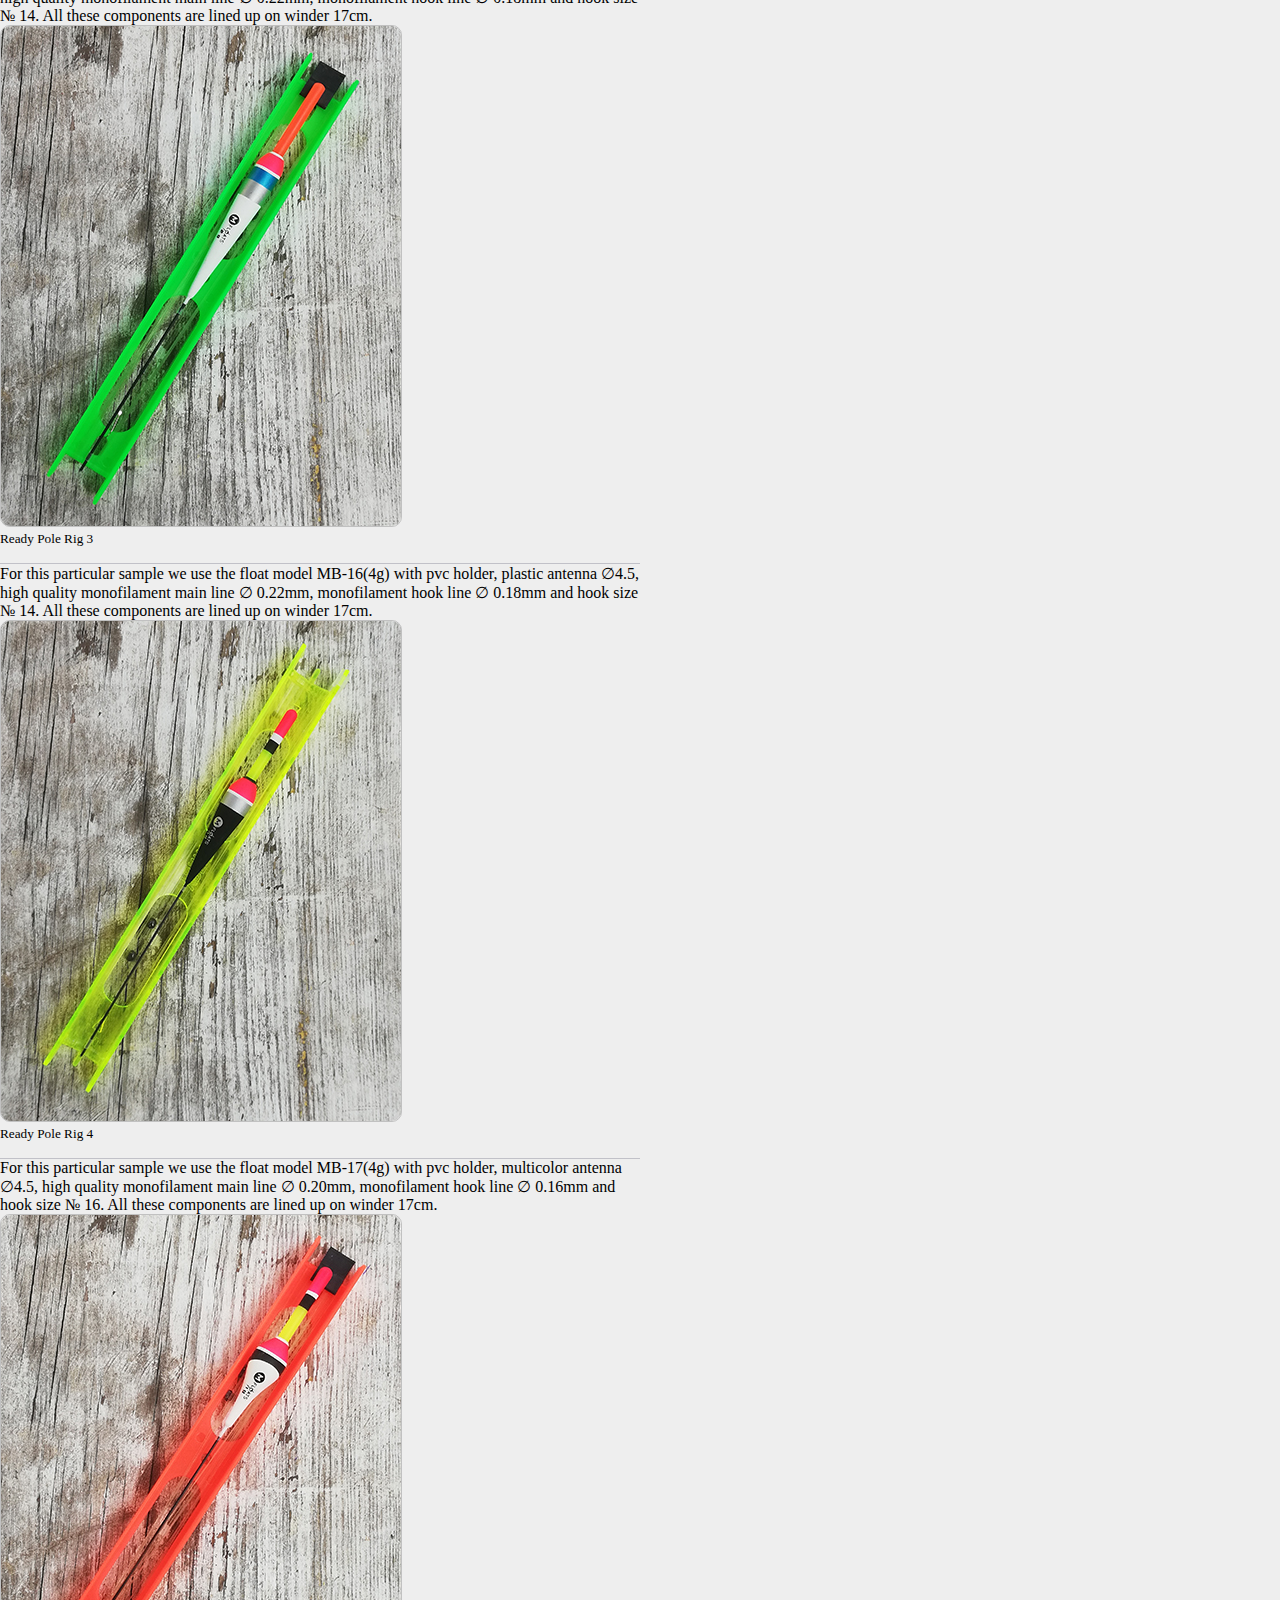
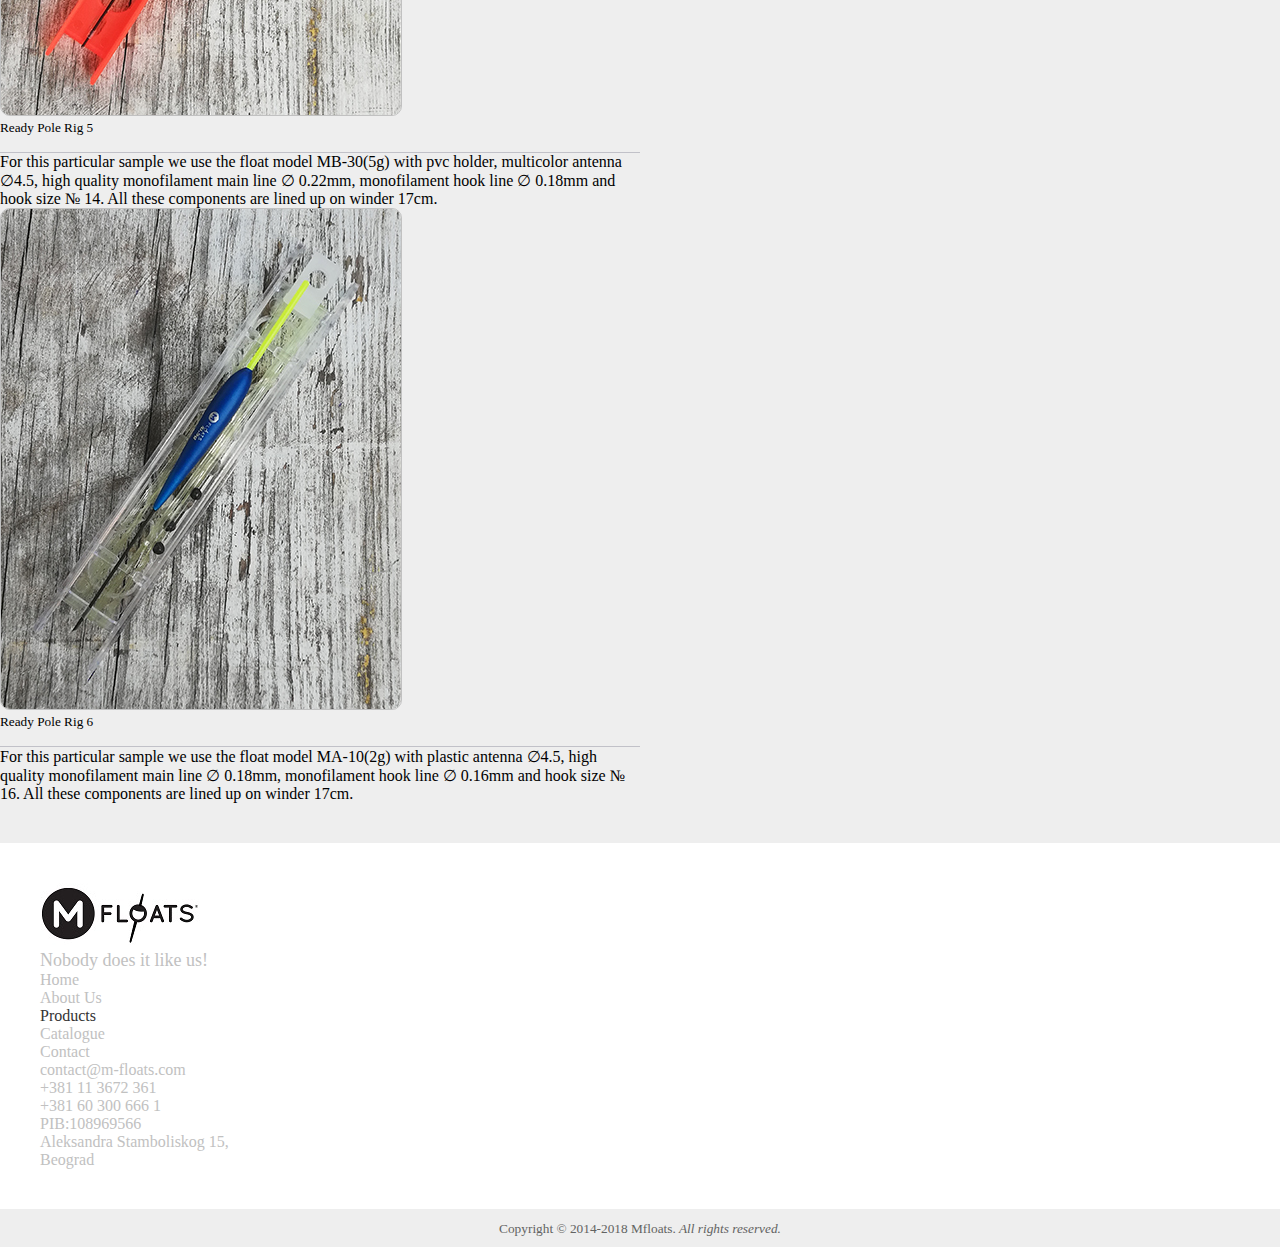
<file: html/readyrigs.html>
<!DOCTYPE html>
<html lang="en">

<head>
  <meta charset="UTF-8">
  <meta name="description" content="Check out our ready rigs for fishing!">
  <meta name=”robots” content=”index, follow”>
  <meta name="viewport" content="width=device-width, initial-scale=1.0">
  <meta http-equiv="X-UA-Compatible" content="ie=edge">
  <title>Ready Rigs for fishing | Mfloats</title>
  <link rel="shortcut icon" href="../img/logo2.jpg">
  <link rel="stylesheet" href="https://stackpath.bootstrapcdn.com/bootstrap/4.1.2/css/bootstrap.min.css" integrity="sha384-Smlep5jCw/wG7hdkwQ/Z5nLIefveQRIY9nfy6xoR1uRYBtpZgI6339F5dgvm/e9B" crossorigin="anonymous">
  <link rel="stylesheet" href="../css/main.css">
</head>

<body>
  <div class="header-holder">
    <!-- first header -->
    <div class="first-header-holder">
      <div class="container d-flex justify-content-end">
        <div class="language d-none">
          <a href="" target=""><small>SR</small></a>
          <a href="" target=""><small>EN</small></a>
          <a href="" target=""><small>DE</small></a>
        </div>
        <div class="soc-media">
          <ul class="social-media d-flex list-unstyled">
            <li><a href="https://www.facebook.com/mfloatsfishing/" target="_blank"><img class="facebook" src="../img/soc-media/facebook.png" alt="facebook"></a></li>
            <li><a href="https://www.instagram.com/mfloats/?hl=sr" target="_blank"><img class="instagram" src="../img/soc-media/instagram.png" alt="instagram"></a></li>
            <li><a href="https://www.youtube.com/channel/UCytzIiaKrLHX_wOTibCAWhA" target="_blank"><img class="youtube" src="../img/soc-media/youtube.png" alt="youtube"></a></li>
          </ul>
        </div>
      </div>
    </div>
    <!-- first header end -->
    <!-- second header -->
    <div class="sticky">
    <div class="second-header-holder">
      <div class="white-holder">
        <div class="container">
          <!-- navgation -->
          <div class="white-holder">
            <nav class="navbar navbar-expand-md navbar-light">
              <a class="navbar-brand" href="../index.html"><img class="img-fluid" src="../img/logo1.jpg" alt="Mfloats"></a>
              <button class=" ml-auto navbar-toggler" type="button" data-toggle="collapse" data-target="#navbarTogglerDemo03" aria-controls="navbarTogglerDemo03" aria-expanded="false" aria-label="Toggle navigation">
       <span class="navbar-toggler-icon"></span>
     </button>
              <div class="collapse navbar-collapse" id="navbarTogglerDemo03">
                <ul class="navbar-nav ml-auto mt-2 mt-lg-0 text-center">
                  <li class="nav-item">
                    <a class="nav-link" href="../index.html">HOME</a>
                  </li>
                  <li class="nav-item">
                    <a class="nav-link" href="about_us.html">ABOUT US</a>
                  </li>
                  <!-- DROPDOWN ON HOVER -->
                  <div class="dropdown-hover d-none d-md-block ">
                  <a href="products.html" class="dropbtn">PRODUCTS</a>
                    <div class="dropdown-content">
            <a class="dropdown-item" href="standard.html">Standard Floats</a>
            <a class="dropdown-item" href="starlight.html">Starlight Floats</a>
            <a class="dropdown-item" href="sensitive.html">Sensitive Floats</a>
            <a class="dropdown-item" href="inline.html">Inline Floats</a>
            <a class="dropdown-item" href="special.html">Special Floats</a>
            <a class="dropdown-item" href="waggler.html">Waggler Floats</a>
            <a class="dropdown-item" href="sliding.html">Sliding Floats</a>
            <a class="dropdown-item" href="predator.html">Predator Floats</a>
            <a class="dropdown-item" href="universal.html">Universal Floats</a>
            <a class="dropdown-item" href="readyrigs.html">Ready rigs</a>
                    </div>
                  </div>
                  <!-- DROPDOWN ON HOVER  END-->
                  <!-- dropdown button -->
                  <li class="nav-item dropdown d-block d-md-none">
                    <a href="products.html" class="nav-link dropdown-toggle active" id="navbarDropdown" role="button" data-toggle="dropdown" aria-haspopup="true" aria-expanded="false">PRODUCTS</a>
                    <div class="dropdown-menu text-center" aria-labelledby="navbarDropdown">
            <a class="dropdown-item" href="standard.html">Standard Floats</a>
            <a class="dropdown-item" href="starlight.html">Starlight Floats</a>
            <a class="dropdown-item" href="sensitive.html">Sensitive Floats</a>
            <a class="dropdown-item" href="inline.html">Inline Floats</a>
            <a class="dropdown-item" href="special.html">Special Floats</a>
            <a class="dropdown-item" href="waggler.html">Waggler Floats</a>
            <a class="dropdown-item" href="sliding.html">Sliding Floats</a>
            <a class="dropdown-item" href="predator.html">Predator Floats</a>
            <a class="dropdown-item" href="universal.html">Universal Floats</a>
            <a class="dropdown-item" href="readyrigs.html">Ready rigs</a>
                    </div>
                  </li>
                  <!-- dropdown button end -->
                  <li class="nav-item">
                    <a class="nav-link " href="../pdf/Mflotas_Catalogue_2019.pdf" target="_blank">CATALOGUE</a>
                  </li>
                  <li class="nav-item">
                    <a class="nav-link " href="contact.html">CONTACT</a>
                  </li>
                </ul>
              </div>
            </nav>
          </div>

          <!-- navgation end -->
        </div>
      </div>
    </div>
    <!-- second header end-->


  <header class="color-holder-products">
    <div class="container">
      <div class="nav-holder-products d-none d-md-block">
        <nav id="navbar-floats" class="text-center navbar navbar-expand-md navbar-light">
          <div class="navbar-nav text-center d-flex">
        <a class="nav-item nav-link" href="standard.html">Standard Floats</a>
        <a class="nav-item nav-link" href="starlight.html">Starlight Floats</a>
        <a class="nav-item nav-link" href="sensitive.html">Sensitive Floats</a>
        <a class="nav-item nav-link" href="inline.html">Inline Floats</a>
        <a class="nav-item nav-link" href="special.html">Special Floats</a>
        <a class="nav-item nav-link" href="waggler.html">Waggler Floats</a>
        <a class="nav-item nav-link" href="sliding.html">Sliding Floats</a>
        <a class="nav-item nav-link" href="predator.html">Predator Floats</a>
        <a class="nav-item nav-link" href="universal.html">Universal Floats</a>
        <a class="nav-item nav-link active" href="readyrigs.html">Ready Rigs</a>
          </div>
        </nav>
      </div>
    </div>
    </div>
    </div>
  </header>
  <main>
    <div class="container text-center">
      <div id="t1"></div>
      <h4>Ready Rigs</h4>
      <div id="t2"></div>
      <div class="back">
        <a href="products.html">&#171; Products</a>
      </div>
      <div class="row">
        <div class="product-holder col-sm-6 col-lg-4">
          <div class="img-holder">
            <img class="img-fluid" src="../img/products/readyrigs/ready_pole_rig1.jpg" alt="ready fishing rigs">
          </div>
          <div class="text-holder">
            <div class="title-holder d-flex justify-content-sm-between justify-content-around">
              <h5 class="text-left">
          Ready Pole Rig 1<br>
        </h5>
              <h5 class="text-right">
          <br>
        </h5>
            </div>
            <div class="">
              <p>
                For this particular sample we use the float model MP-02(3g) with plastic antenna &#8709;2.0, <br> high quality monofilament main line &#8709; 0.20mm, monofilament hook line &#8709; 0.14mm and hook size &#8470; 16. All these components
                are lined up on winder 17cm.
                <br>
                <br>
                <b></b>
              </p>
            </div>
          </div>
        </div>
        <div class="product-holder col-sm-6 col-lg-4">
                  <div class="img-holder">
                    <img class="img-fluid" src="../img/products/readyrigs/ready_pole_rig2.jpg" alt="ready fishing rigs">
                  </div>
                  <div class="text-holder">
                    <div class="title-holder d-flex justify-content-sm-between justify-content-around">
                      <h5 class="text-left">
                  Ready Pole Rig 2<br>
                </h5>
                      <h5 class="text-right">
                  <br>
                </h5>
                    </div>
                    <div>
                      <p>
                        For this particular sample we use the float model MB-26(3g) with pvc holder, plastic antenna &#8709;4.5, <br> high quality monofilament main line &#8709; 0.22mm, monofilament hook line &#8709; 0.18mm and hook size &#8470; 14. All these components
                        are lined up on winder 17cm.
                      </p>
                    </div>
                  </div>
                </div>
                <div class="product-holder col-sm-6 col-lg-4">
                  <div class="img-holder">
                    <img class="img-fluid" src="../img/products/readyrigs/ready_pole_rig3.jpg" alt="ready fishing rigs">
                  </div>
                  <div class="text-holder">
                    <div class="title-holder d-flex justify-content-sm-between justify-content-around">
                      <h5 class="text-left">
                  Ready Pole Rig 3<br>
                </h5>
                      <h5 class="text-right">
                  <br>
                </h5>
                    </div>
                    <div>
                      <p>
                        For this particular sample we use the float model MB-16(4g) with pvc holder, plastic antenna &#8709;4.5, <br> high quality monofilament main line &#8709; 0.22mm, monofilament hook line &#8709; 0.18mm and hook size &#8470; 14. All these components
                        are lined up on winder 17cm.
                      </p>
                    </div>
                  </div>
                </div>
                <div class="product-holder col-sm-6 col-lg-4">
                  <div class="img-holder">
                    <img class="img-fluid" src="../img/products/readyrigs/ready_pole_rig4.jpg" alt="ready fishing rigs">
                  </div>
                  <div class="text-holder">
                    <div class="title-holder d-flex justify-content-sm-between justify-content-around">
                      <h5 class="text-left">
                  Ready Pole Rig 4<br>
                </h5>
                      <h5 class="text-right">
                  <br>
                </h5>
                    </div>
                    <div>
                      <p>
                        For this particular sample we use the float model MB-17(4g) with pvc holder, multicolor antenna &#8709;4.5, high quality monofilament main line &#8709; 0.20mm, monofilament hook line &#8709; 0.16mm and hook size &#8470; 16. All these components
                        are lined up on winder 17cm.
                      </p>
                    </div>
                  </div>
                </div>
                <div class="product-holder col-sm-6 col-lg-4">
                  <div class="img-holder">
                    <img class="img-fluid" src="../img/products/readyrigs/ready_pole_rig5.jpg" alt="ready fishing rigs">
                  </div>
                  <div class="text-holder">
                    <div class="title-holder d-flex justify-content-sm-between justify-content-around">
                      <h5 class="text-left">
                  Ready Pole Rig 5<br>
                </h5>
                      <h5 class="text-right">
                  <br>
                </h5>
                    </div>
                    <div>
                      <p>
                        For this particular sample we use the float model MB-30(5g) with pvc holder, multicolor antenna &#8709;4.5, high quality monofilament main line &#8709; 0.22mm, monofilament hook line &#8709; 0.18mm and hook size &#8470; 14. All these components
                        are lined up on winder 17cm.
                      </p>
                    </div>
                  </div>
                </div>
                <div class="product-holder col-sm-6 col-lg-4">
                  <div class="img-holder">
                    <img class="img-fluid" src="../img/products/readyrigs/ready_pole_rig6.jpg" alt="ready fishing rigs">
                  </div>
                  <div class="text-holder">
                    <div class="title-holder d-flex justify-content-sm-between justify-content-around">
                      <h5 class="text-left">
                  Ready Pole Rig 6<br>
                </h5>
                      <h5 class="text-right">
                  <br>
                </h5>
                    </div>
                    <div>
                      <p>
                        For this particular sample we use the float model MA-10(2g) with plastic antenna &#8709;4.5, high quality monofilament main line &#8709; 0.18mm, monofilament hook line &#8709; 0.16mm and hook size &#8470; 16. All these components
                        are lined up on winder 17cm.
                      </p>
                    </div>
                  </div>
                </div>


      </div>
    </div>
  </main>
  <!-- Footer -->
  <!-- first footer -->
  <div class="first-footer">
    <div class="container">
      <div class="row justify-content-between">
        <div class="info-holder col-md-4 text-center text-lg-left">
          <h3><a href="../index.html"><img src="../img/logo1.jpg" alt="logo"></a></h3>
          <p class="d-none d-md-block">Nobody does it like us!</p>
        </div>
        <div class="footer-nav col-md-4 text-center">
          <ul class="navbar-nav flex-column">
            <li class="nav-item">
              <a class="nav-link" href="../index.html">Home</a>
            </li>
            <li class="nav-item">
              <a class="nav-link" href="about_us.html">About Us</a>
            </li>
            <li class="nav-item">
              <a class="nav-link active" href="products.html">Products</a>
            </li>
            <li class="nav-item">
              <a class="nav-link" href="../pdf/Mflotas_Catalogue_2019.pdf" target="_blank">Catalogue</a>
            </li>
            <li class="nav-item">
              <a class="nav-link" href="contact.html">Contact</a>
            </li>
          </ul>
        </div>
        <div class="contact-holder  col-md-4 text-sm-center text-lg-right">
          <p>
            <a href="mailto:contact@m-floats.com">contact@m-floats.com</a><br>
            <a href="tel:+381113672361">+381 11 3672 361</a><br>
            <a href="tel:+381603006661">+381 60 300 666 1</a><br> PIB:108969566 <br> Aleksandra Stamboliskog 15,<br> Beograd
          </p>
        </div>
      </div>
    </div>
  </div>
  <!-- first footer end -->
  <!-- second footer -->
  <div class="second-footer">
    <div class="container">
      <small>Copyright &copy; 2014-2018 Mfloats.<i> All rights reserved.</i></small>
    </div>
  </div>

  <!-- second footer end -->
  <!-- Footer END -->
  <!-- Optional JavaScript -->
  <!-- jQuery first, then Popper.js, then Bootstrap JS -->
  <script src="https://code.jquery.com/jquery-3.3.1.slim.min.js" integrity="sha384-q8i/X+965DzO0rT7abK41JStQIAqVgRVzpbzo5smXKp4YfRvH+8abtTE1Pi6jizo" crossorigin="anonymous"></script>
  <script src="https://cdnjs.cloudflare.com/ajax/libs/popper.js/1.14.3/umd/popper.min.js" integrity="sha384-ZMP7rVo3mIykV+2+9J3UJ46jBk0WLaUAdn689aCwoqbBJiSnjAK/l8WvCWPIPm49" crossorigin="anonymous"></script>
  <script src="https://stackpath.bootstrapcdn.com/bootstrap/4.1.1/js/bootstrap.min.js" integrity="sha384-smHYKdLADwkXOn1EmN1qk/HfnUcbVRZyYmZ4qpPea6sjB/pTJ0euyQp0Mk8ck+5T" crossorigin="anonymous"></script>
  <script src="../js/main.js" charset="utf-8"></script>
</body>

</html>
</file>
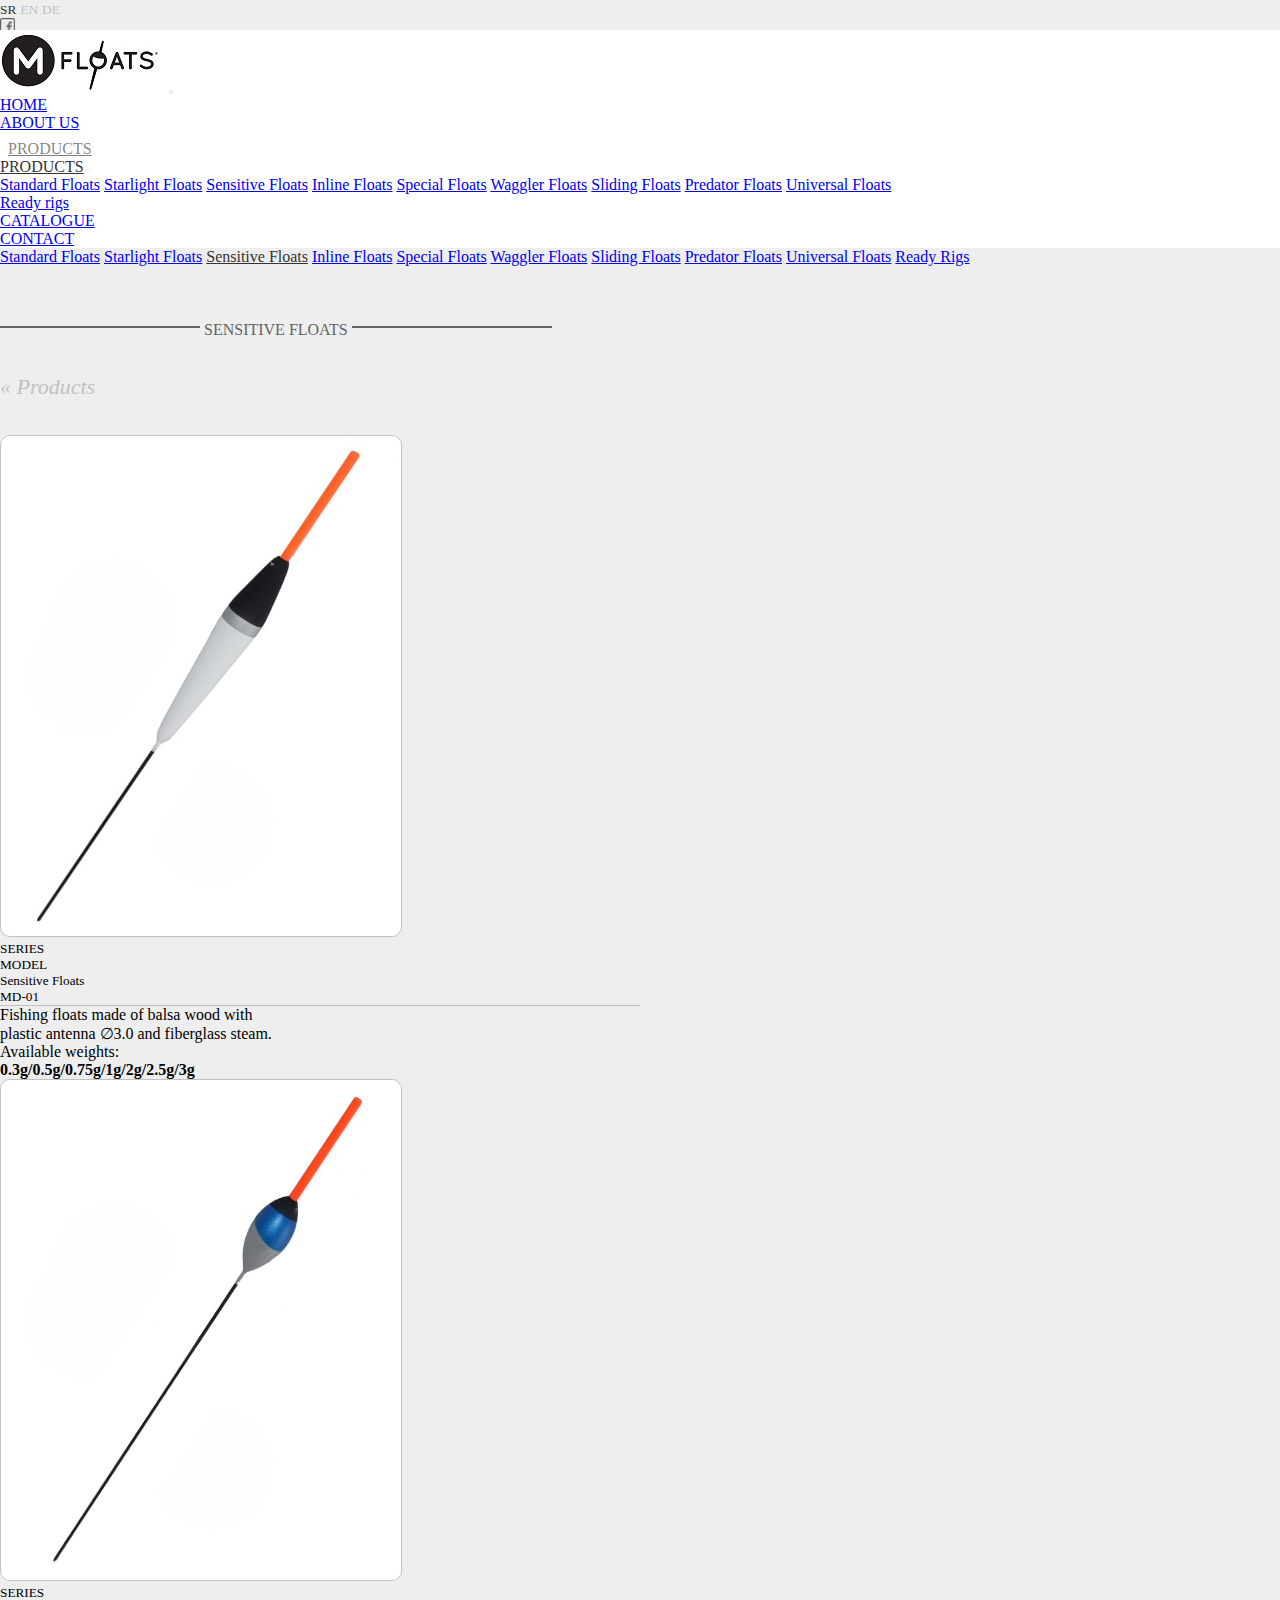
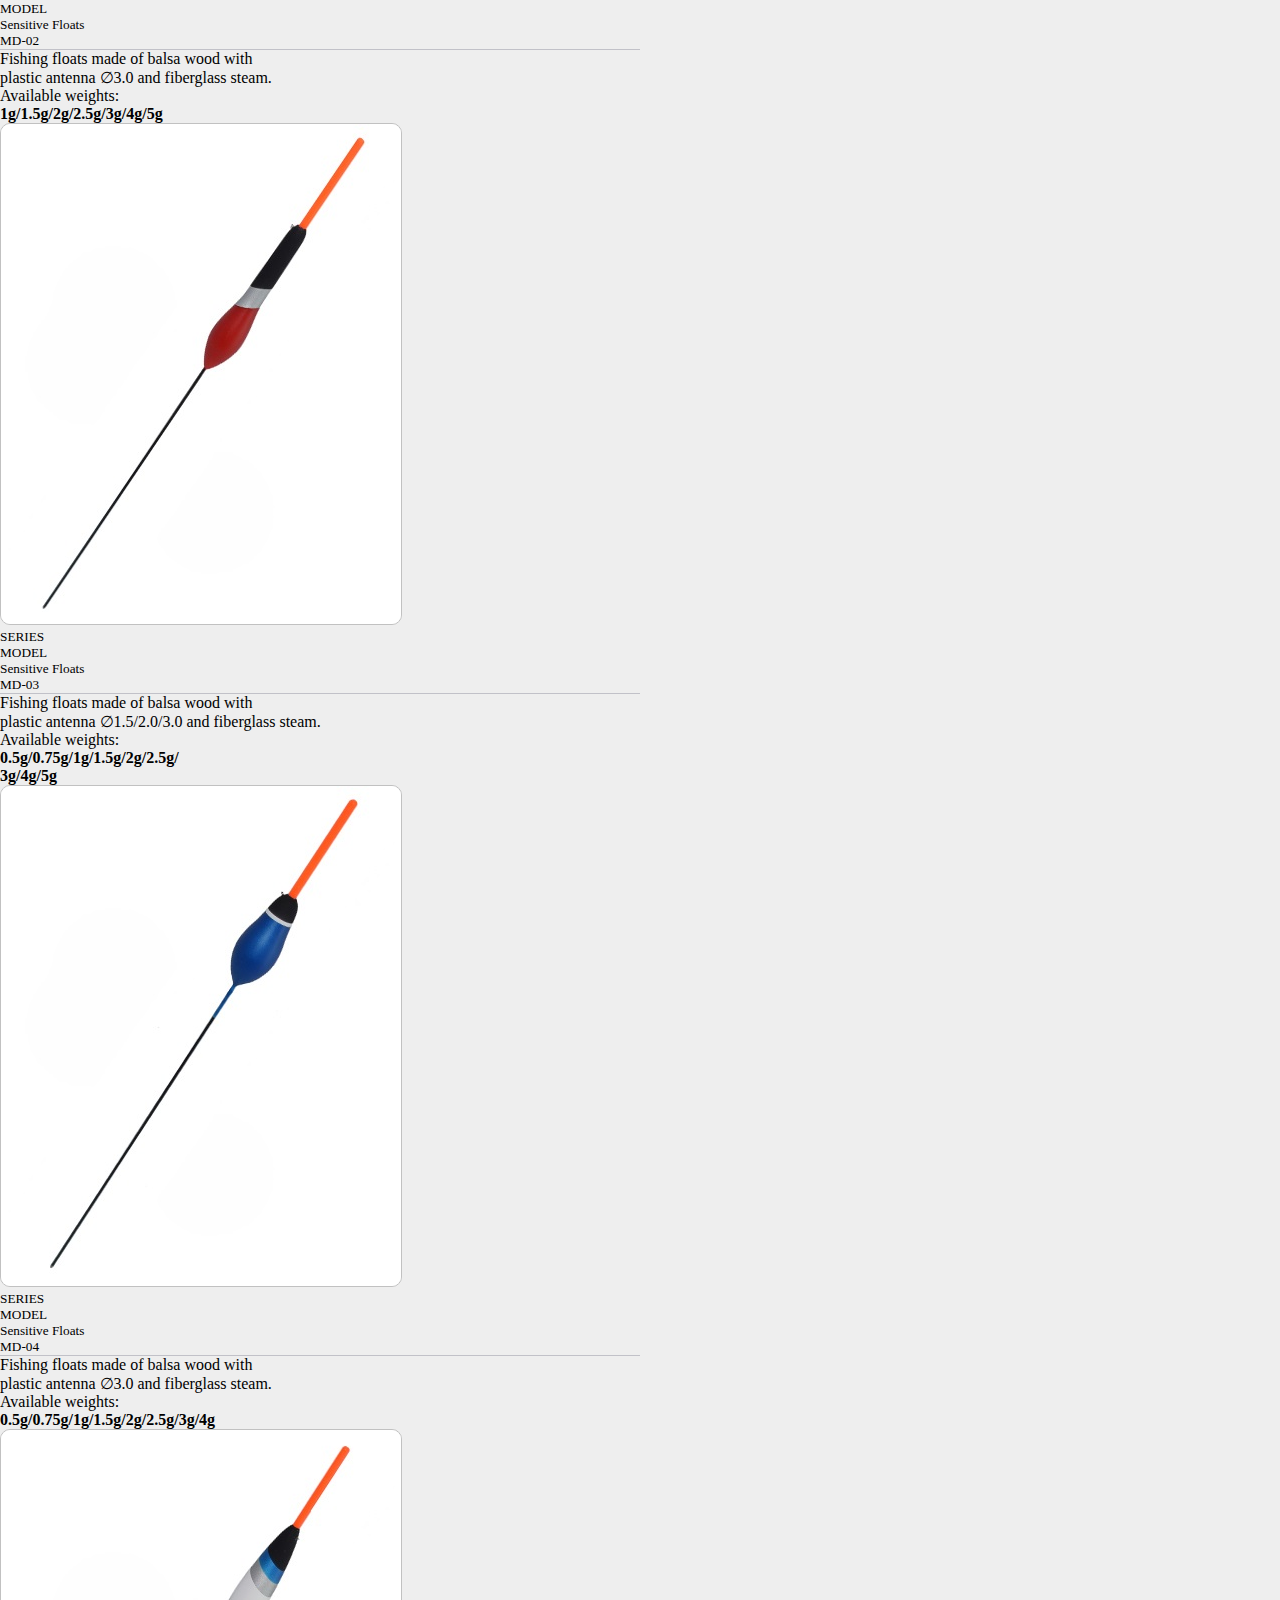
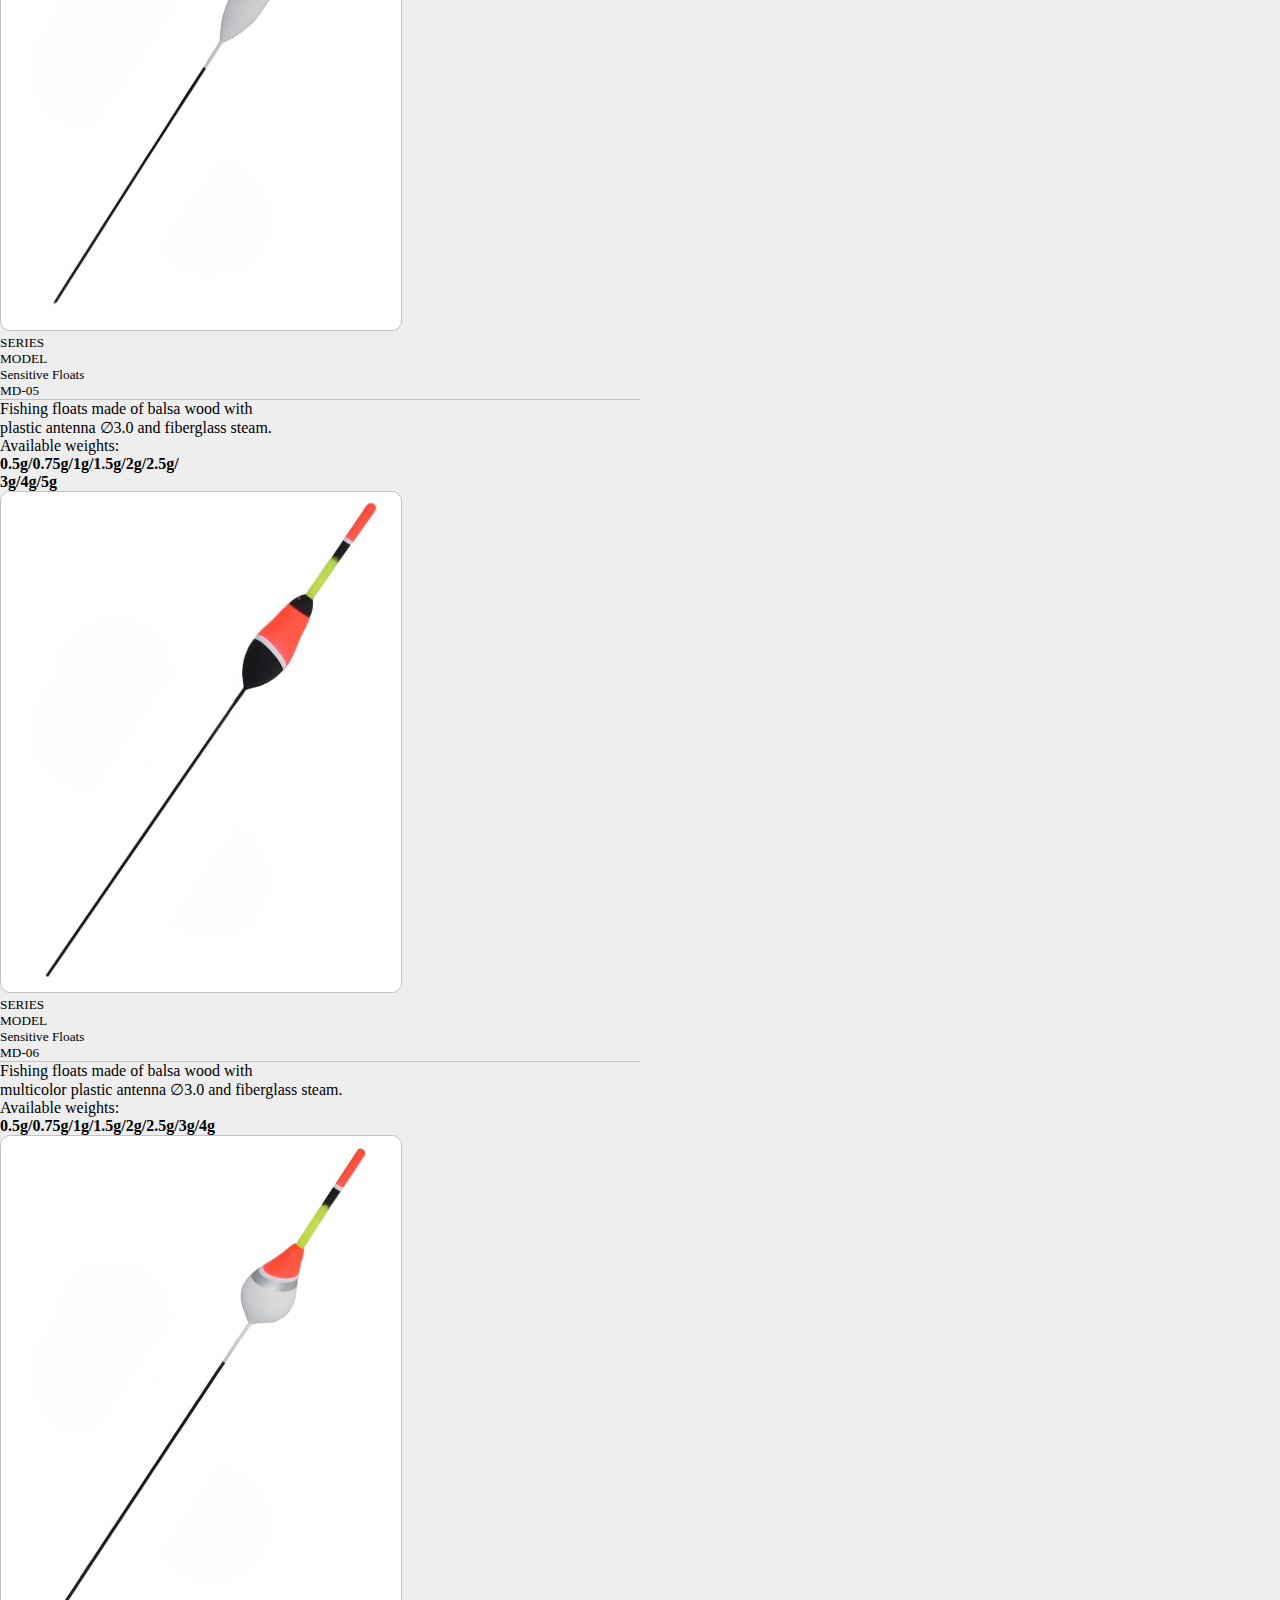
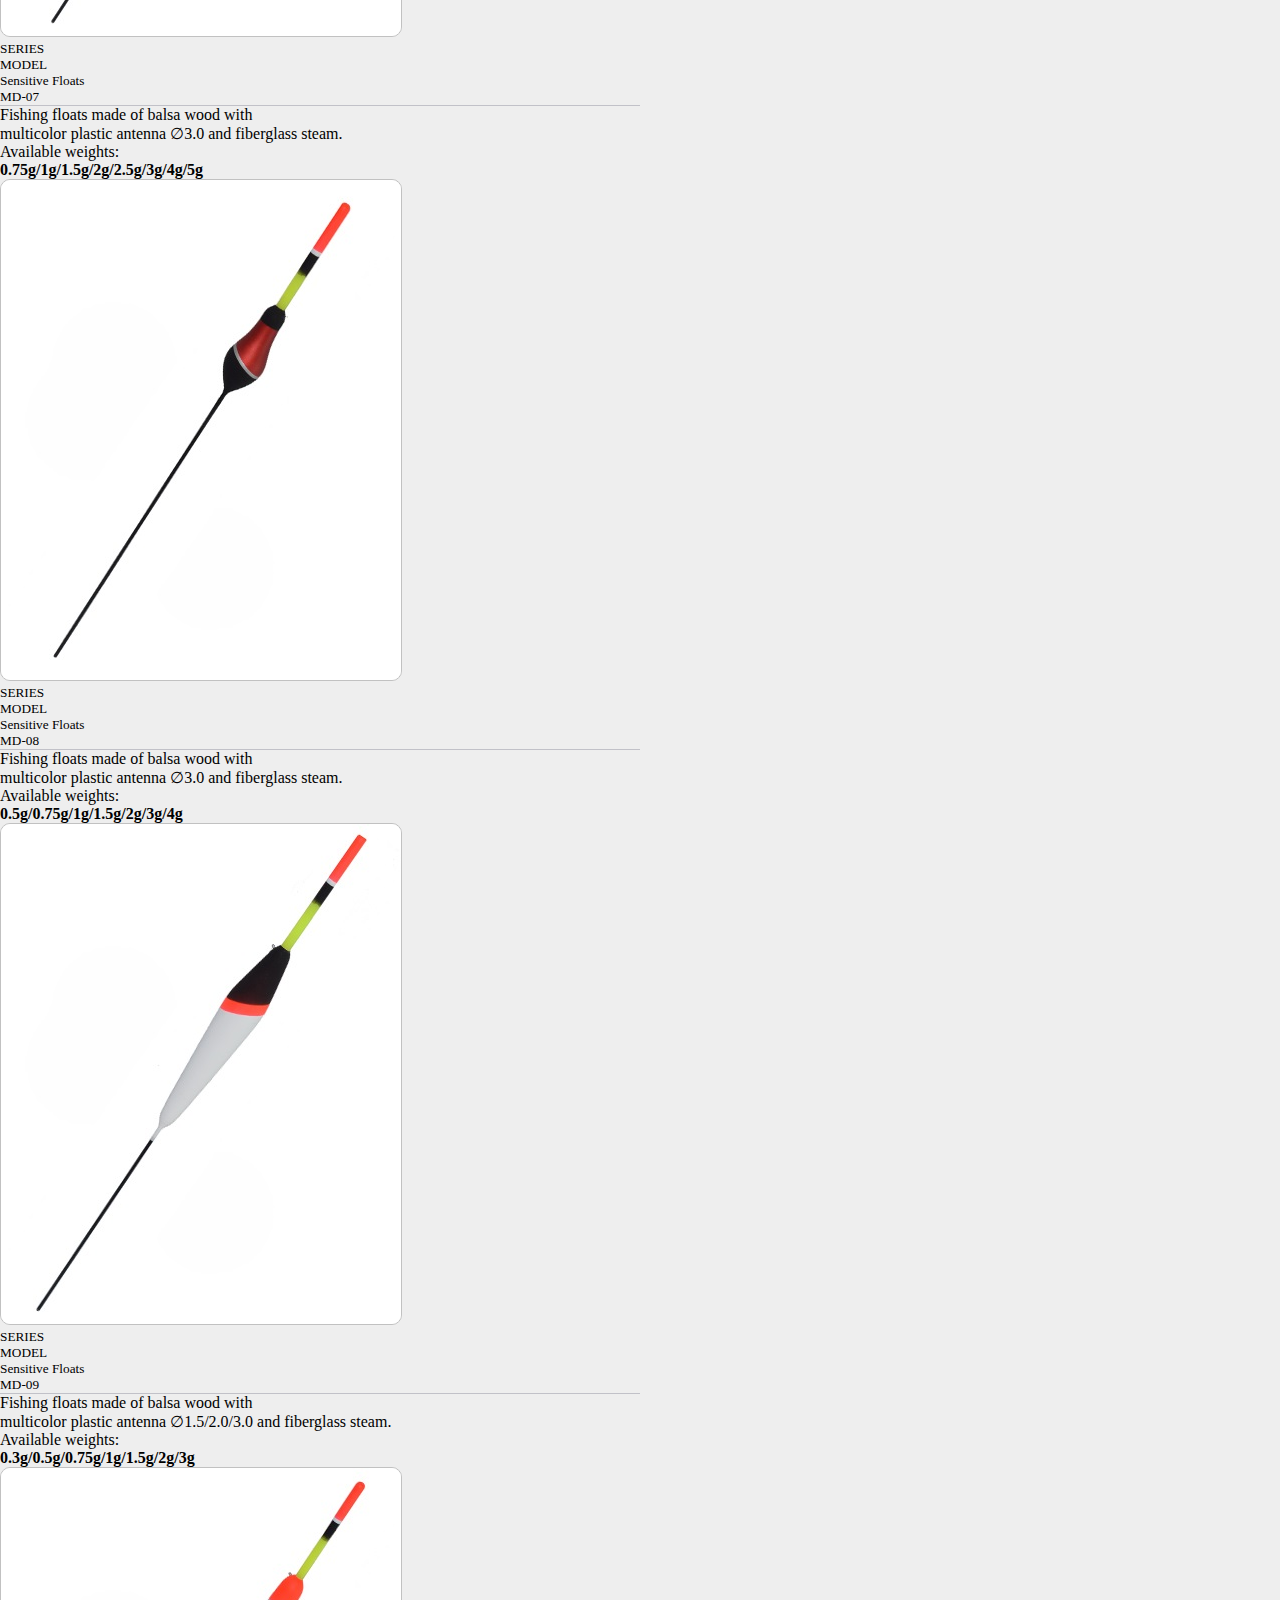
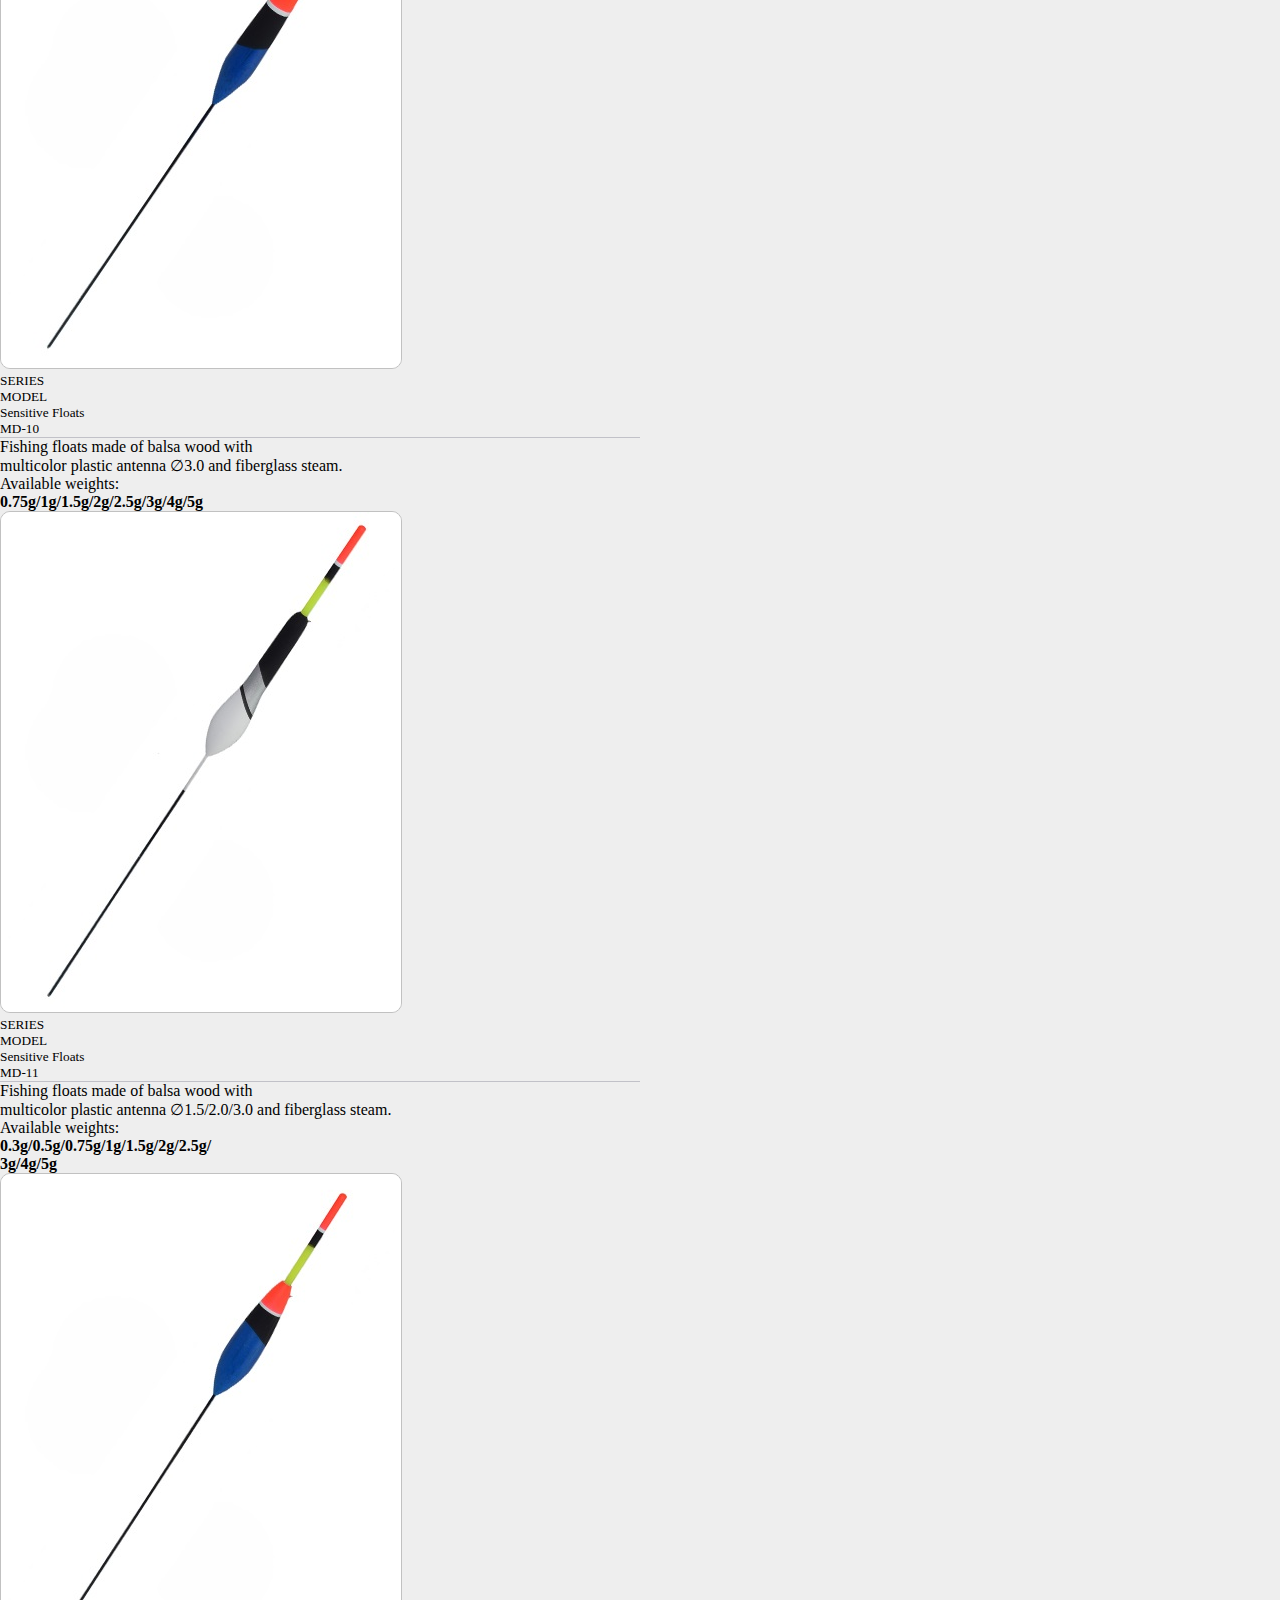
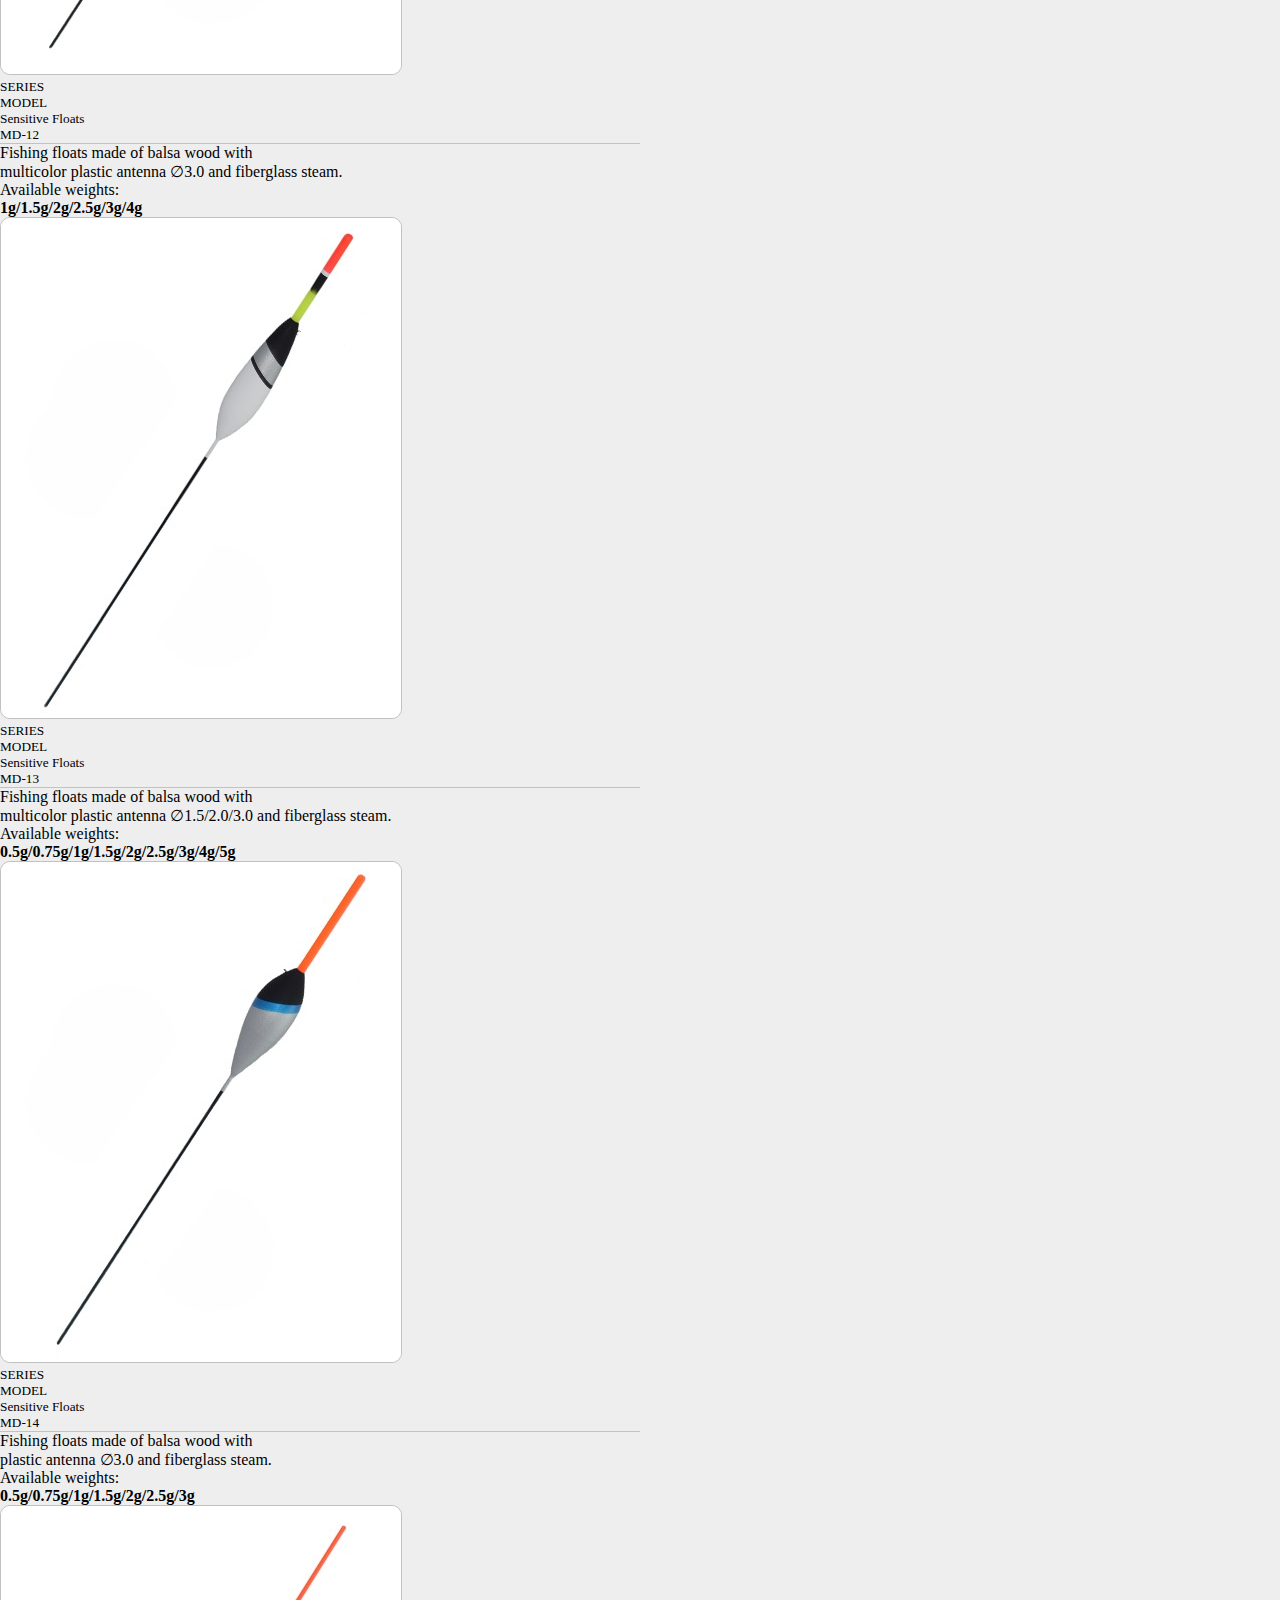
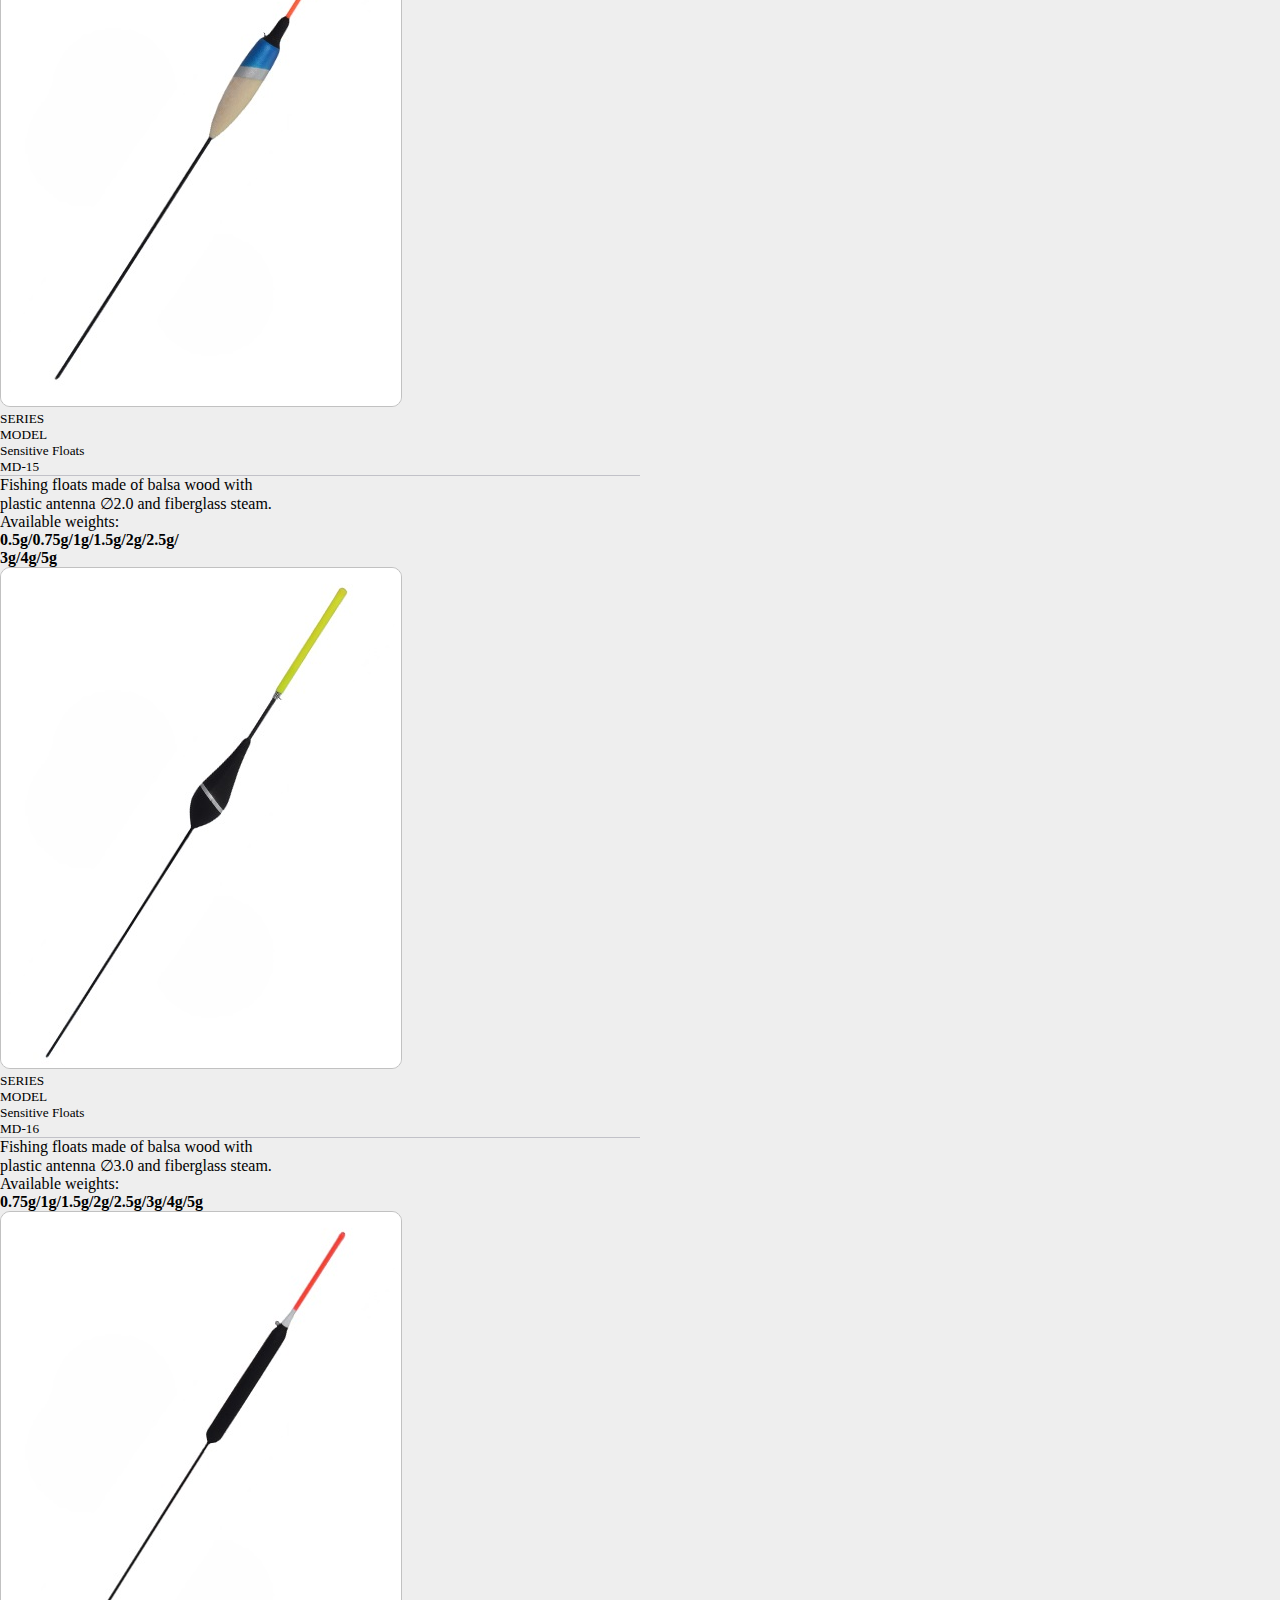
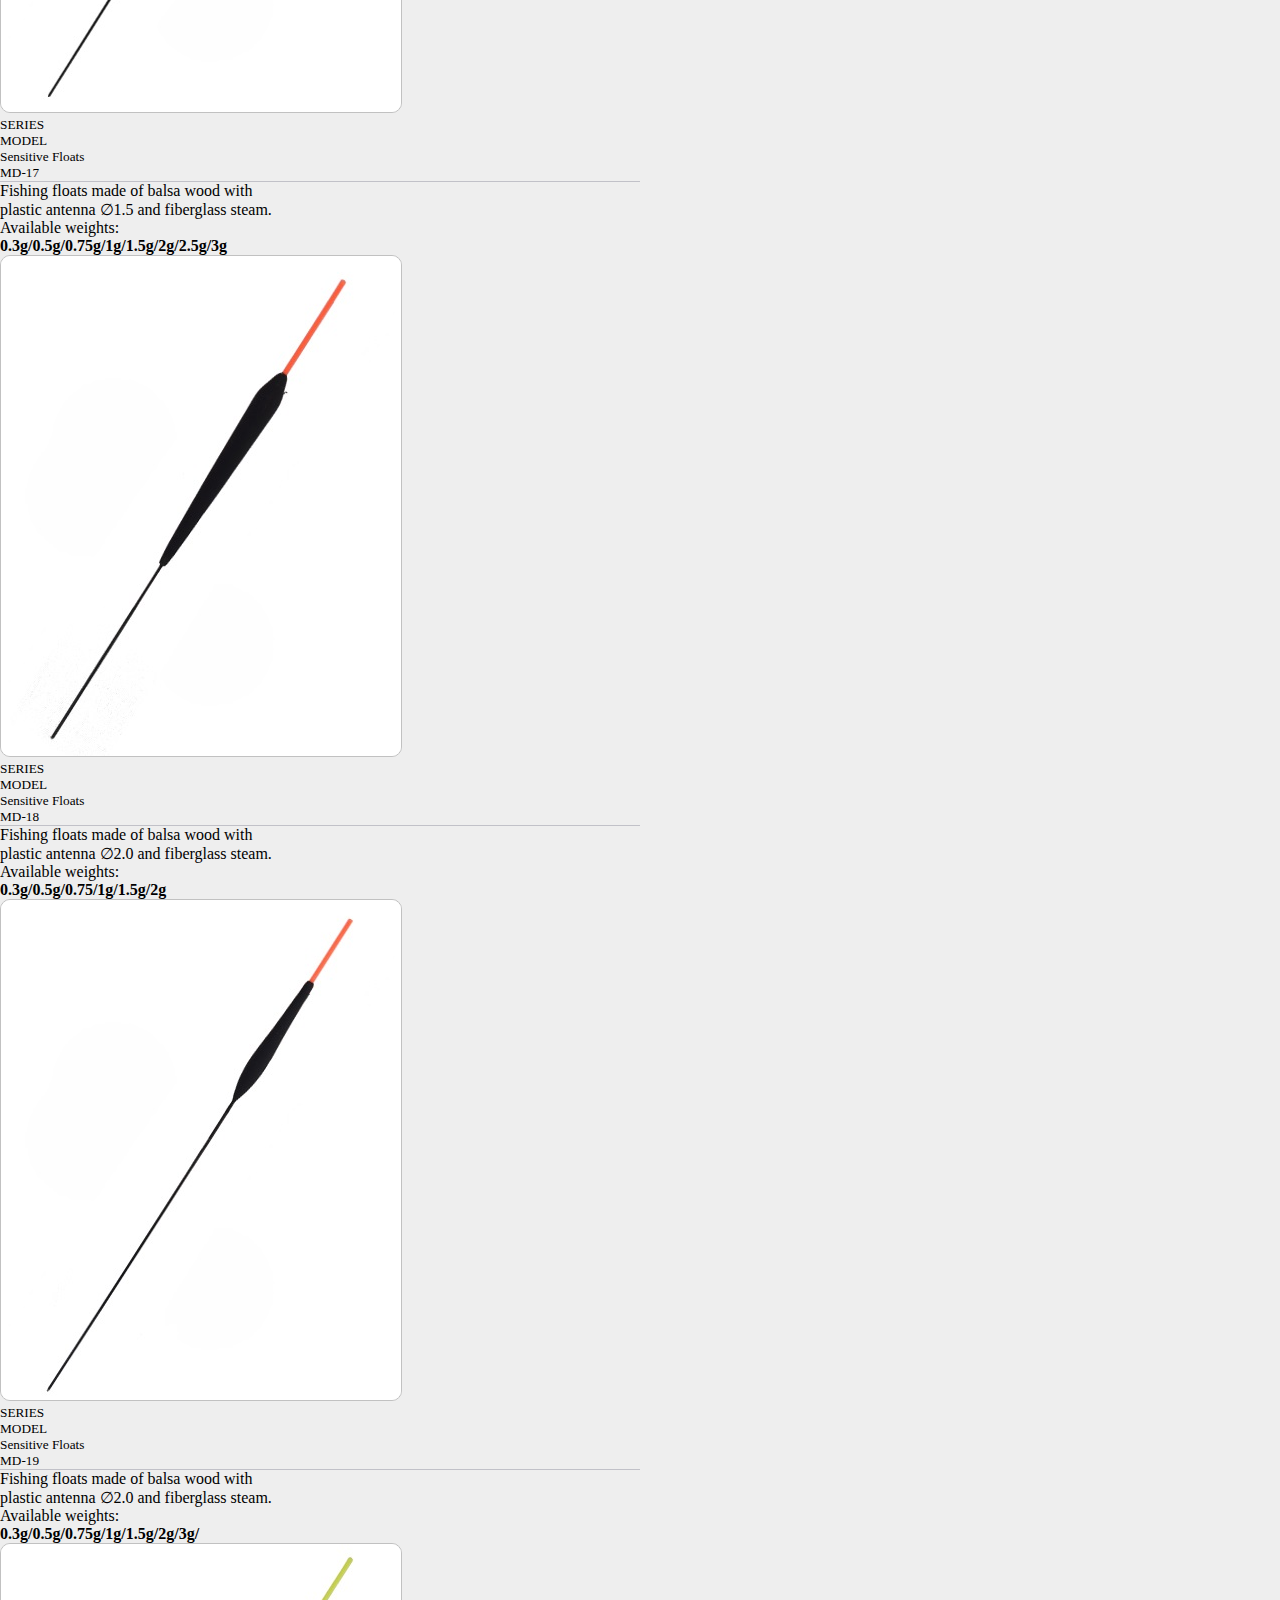
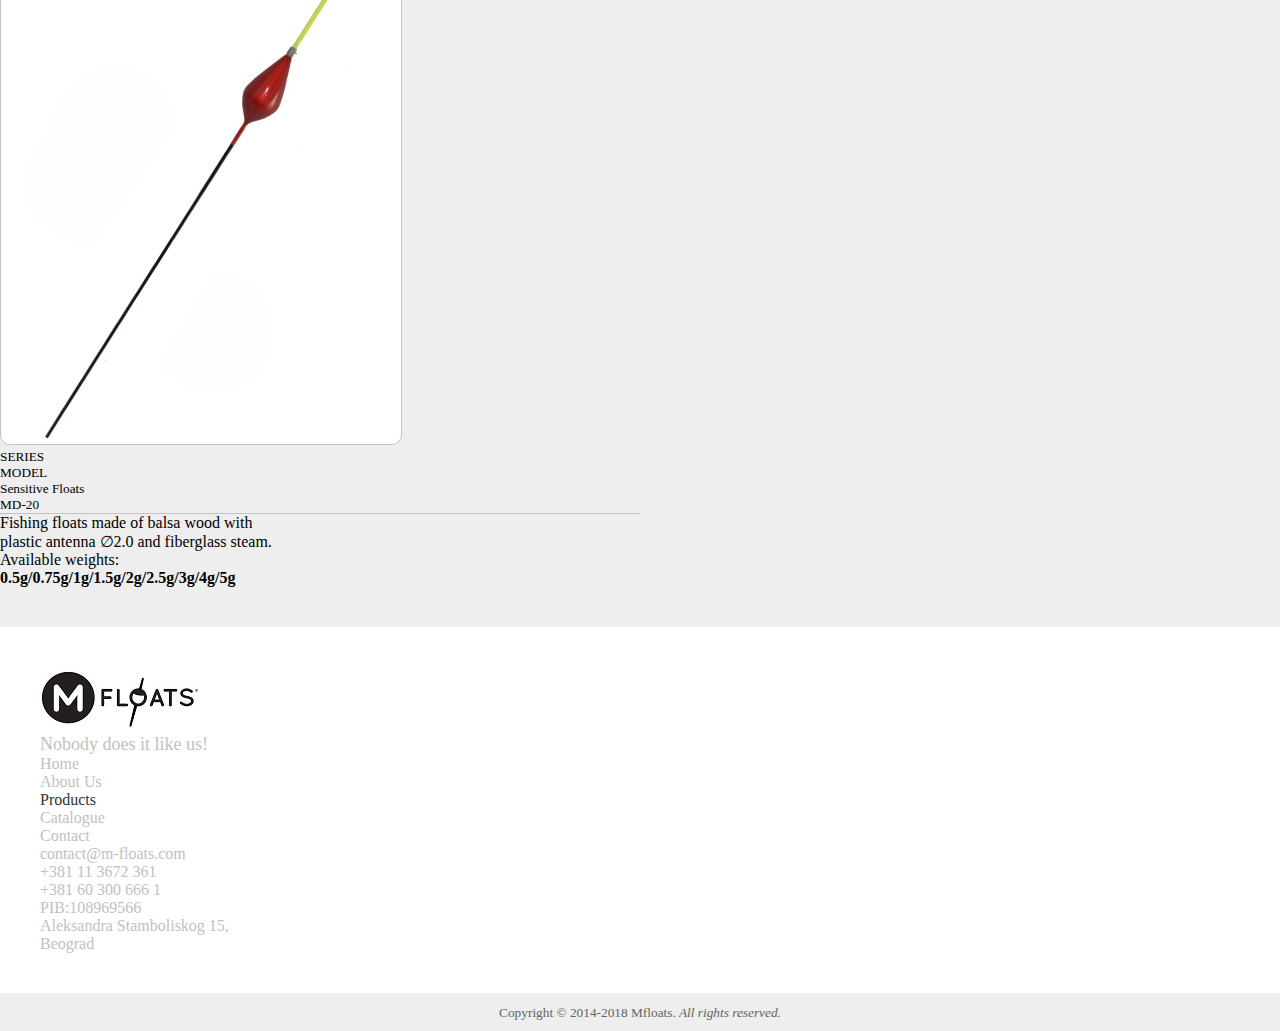
<file: html/sensitive.html>
<!DOCTYPE html>
<html lang="en">
<head>
  <meta charset="UTF-8">
  <meta name="description" content="Check out our Sesitive fishing floats!">
  <meta name=”robots” content=”index, follow”>
  <meta name="viewport" content="width=device-width, initial-scale=1.0">
  <meta http-equiv="X-UA-Compatible" content="ie=edge">
  <title>Sensitive fishing floats | Mfloats</title>
  <link rel="shortcut icon" href="../img/logo2.jpg">
  <link rel="stylesheet" href="https://stackpath.bootstrapcdn.com/bootstrap/4.1.2/css/bootstrap.min.css" integrity="sha384-Smlep5jCw/wG7hdkwQ/Z5nLIefveQRIY9nfy6xoR1uRYBtpZgI6339F5dgvm/e9B" crossorigin="anonymous">
  <link rel="stylesheet" href="../css/main.css">
</head>
<body>
  <div class="header-holder">
    <!-- first header -->
    <div class="first-header-holder">
      <div class="container d-flex justify-content-end">
        <div class="language d-none">
          <a href="" target=""><small>SR</small></a>
          <a href="" target=""><small>EN</small></a>
          <a href="" target=""><small>DE</small></a>
        </div>
        <div class="soc-media">
          <ul class="social-media d-flex list-unstyled">
            <li><a href="https://www.facebook.com/mfloatsfishing/" target="_blank"><img class="facebook" src="../img/soc-media/facebook.png" alt="facebook"></a></li>
            <li><a href="https://www.instagram.com/mfloats/?hl=sr" target="_blank"><img class="instagram" src="../img/soc-media/instagram.png" alt="instagram"></a></li>
            <li><a href="https://www.youtube.com/channel/UCytzIiaKrLHX_wOTibCAWhA" target="_blank"><img class="youtube" src="../img/soc-media/youtube.png" alt="youtube"></a></li>
          </ul>
        </div>
      </div>
    </div>
    <!-- first header end -->
    <!-- second header -->
    <div class="sticky">
    <div class="second-header-holder">
      <div class="white-holder">
        <div class="container">
         <!-- navgation -->
          <div class="white-holder">
            <nav class="navbar navbar-expand-md navbar-light">
              <a class="navbar-brand" href="../index.html"><img class="img-fluid" src="../img/logo1.jpg" alt="Mfloats"></a>
              <button class=" ml-auto navbar-toggler" type="button" data-toggle="collapse" data-target="#navbarTogglerDemo03" aria-controls="navbarTogglerDemo03" aria-expanded="false" aria-label="Toggle navigation">
       <span class="navbar-toggler-icon"></span>
     </button>
              <div class="collapse navbar-collapse" id="navbarTogglerDemo03">
                <ul class="navbar-nav ml-auto mt-2 mt-lg-0 text-center">
                  <li class="nav-item">
                    <a class="nav-link" href="../index.html">HOME</a>
                  </li>
                  <li class="nav-item">
                    <a class="nav-link" href="about_us.html">ABOUT US</a>
                  </li>
                  <!-- DROPDOWN ON HOVER -->
                  <div class="dropdown-hover d-none d-md-block ">
                  <a href="products.html" class="dropbtn">PRODUCTS</a>
                    <div class="dropdown-content">
            <a class="dropdown-item" href="standard.html">Standard Floats</a>
            <a class="dropdown-item" href="starlight.html">Starlight Floats</a>
            <a class="dropdown-item" href="sensitive.html">Sensitive Floats</a>
            <a class="dropdown-item" href="inline.html">Inline Floats</a>
            <a class="dropdown-item" href="special.html">Special Floats</a>
            <a class="dropdown-item" href="waggler.html">Waggler Floats</a>
            <a class="dropdown-item" href="sliding.html">Sliding Floats</a>
            <a class="dropdown-item" href="predator.html">Predator Floats</a>
            <a class="dropdown-item" href="universal.html">Universal Floats</a>
            <a class="dropdown-item" href="readyrigs.html">Ready rigs</a>
                    </div>
                  </div>
                  <!-- DROPDOWN ON HOVER  END-->
                  <!-- dropdown button -->
                  <li class="nav-item dropdown d-block d-md-none">
                    <a href="products.html" class="nav-link dropdown-toggle active"  id="navbarDropdown" role="button" data-toggle="dropdown" aria-haspopup="true" aria-expanded="false">PRODUCTS</a>
                    <div class="dropdown-menu text-center" aria-labelledby="navbarDropdown">
          <a class="dropdown-item" href="standard.html">Standard Floats</a>
          <a class="dropdown-item" href="starlight.html">Starlight Floats</a>
          <a class="dropdown-item" href="sensitive.html">Sensitive Floats</a>
          <a class="dropdown-item" href="inline.html">Inline Floats</a>
          <a class="dropdown-item" href="special.html">Special Floats</a>
          <a class="dropdown-item" href="waggler.html">Waggler Floats</a>
          <a class="dropdown-item" href="sliding.html">Sliding Floats</a>
          <a class="dropdown-item" href="predator.html">Predator Floats</a>
          <a class="dropdown-item" href="universal.html">Universal Floats</a>
          <div class="dropdown-divider"></div>
          <a class="dropdown-item" href="readyrigs.html">Ready rigs</a>
        </div>
                  </li>
                  <!-- dropdown button end -->
                  <li class="nav-item">
                    <a class="nav-link " href="../pdf/Mflotas_Catalogue_2019.pdf" target="_blank">CATALOGUE</a>
                  </li>
                  <li class="nav-item">
                    <a class="nav-link " href="contact.html">CONTACT</a>
                  </li>
                </ul>
              </div>
            </nav>
          </div>

          <!-- navgation end -->
        </div>
      </div>
    </div>
    <!-- second header end-->


  <header class="color-holder-products">
<div class="container">
    <div class="nav-holder-products d-none d-md-block">
  <nav id="navbar-floats" class="text-center navbar navbar-expand-md navbar-light">
    <div  class="navbar-nav text-center d-flex">
      <a class="nav-item nav-link" href="standard.html">Standard Floats</a>
      <a class="nav-item nav-link" href="starlight.html">Starlight Floats</a>
      <a class="nav-item nav-link active" href="sensitive.html">Sensitive Floats</a>
      <a class="nav-item nav-link" href="inline.html">Inline Floats</a>
      <a class="nav-item nav-link" href="special.html">Special Floats</a>
      <a class="nav-item nav-link" href="waggler.html">Waggler Floats</a>
      <a class="nav-item nav-link" href="sliding.html">Sliding Floats</a>
      <a class="nav-item nav-link" href="predator.html">Predator Floats</a>
      <a class="nav-item nav-link" href="universal.html">Universal Floats</a>
      <a class="nav-item nav-link" href="readyrigs.html">Ready Rigs</a>
    </div>
</nav>
</div>
</div>
</div>
</div>

</header>

<main>
  <div class="container text-center">
    <div id="t1"></div>
    <h4>Sensitive Floats</h4>
    <div id="t2"></div>
     <div class="back">
       <a href="products.html">&#171; Products</a>
     </div>
     <div class="row">
       <div class="product-holder col-sm-6 col-lg-4">
         <div class="img-holder">
           <img class="img-fluid"  src="../img/products/sensitive/fishing_float_sensitive_MD01.jpg" alt="Sensitive fishing Floats">
        </div>
         <div class="text-holder">
           <div class="title-holder d-flex justify-content-sm-between justify-content-around">
             <h5 class="text-left">
               SERIES<br>
               MODEL<br>
             </h5>
             <h5 class="text-right">
               Sensitive Floats<br>
               MD-01<br>
             </h5>
           </div>
         <div class="">
           <p>
             Fishing floats made of balsa wood with<br> plastic antenna &#8709;3.0
             and fiberglass steam.<br>
             Available weights:<br>
             <b>0.3g/0.5g/0.75g/1g/2g/2.5g/3g</b>
           </p>
         </div>
         </div>
       </div>
       <div class="product-holder col-sm-6 col-lg-4">
         <div class="img-holder">
           <img class="img-fluid"  src="../img/products/sensitive/fishing_float_sensitive_MD02.jpg" alt="Sensitive fishing Floats">
        </div>
         <div class="text-holder">
           <div class="title-holder d-flex justify-content-sm-between justify-content-around">
             <h5 class="text-left">
               SERIES<br>
               MODEL<br>
             </h5>
             <h5 class="text-right">
               Sensitive Floats<br>
               MD-02<br>
             </h5>
           </div>
         <div class="">
           <p>
             Fishing floats made of balsa wood with<br> plastic antenna &#8709;3.0
             and fiberglass steam.<br>
             Available weights:<br>
             <b>1g/1.5g/2g/2.5g/3g/4g/5g</b>
           </p>
         </div>
         </div>
       </div>
       <div class="product-holder col-sm-6 col-lg-4">
         <div class="img-holder">
           <img class="img-fluid"  src="../img/products/sensitive/fishing_float_sensitive_MD03.jpg" alt="Sensitive fishing Floats">
        </div>
         <div class="text-holder">
           <div class="title-holder d-flex justify-content-sm-between justify-content-around">
             <h5 class="text-left">
               SERIES<br>
               MODEL<br>
             </h5>
             <h5 class="text-right">
               Sensitive Floats<br>
               MD-03<br>
             </h5>
           </div>
         <div class="">
           <p>
             Fishing floats made of balsa wood with<br> plastic antenna &#8709;1.5/2.0/3.0
             and fiberglass steam.<br>
             Available weights:<br>
             <b>0.5g/0.75g/1g/1.5g/2g/2.5g/<br>3g/4g/5g</b>
           </p>
         </div>
         </div>
       </div>
       <div class="product-holder col-sm-6 col-lg-4">
         <div class="img-holder">
           <img class="img-fluid"  src="../img/products/sensitive/fishing_float_sensitive_MD04.jpg" alt="Sensitive fishing Floats">
        </div>
         <div class="text-holder">
           <div class="title-holder d-flex justify-content-sm-between justify-content-around">
             <h5 class="text-left">
               SERIES<br>
               MODEL<br>
             </h5>
             <h5 class="text-right">
               Sensitive Floats<br>
               MD-04<br>
             </h5>
           </div>
         <div class="">
           <p>
             Fishing floats made of balsa wood with<br> plastic antenna &#8709;3.0
             and fiberglass steam.<br>
             Available weights:<br>
             <b>0.5g/0.75g/1g/1.5g/2g/2.5g/3g/4g</b>
           </p>
         </div>
         </div>
       </div>
       <div class="product-holder col-sm-6 col-lg-4">
         <div class="img-holder">
           <img class="img-fluid"  src="../img/products/sensitive/fishing_float_sensitive_MD05.jpg" alt="Sensitive fishing Floats">
        </div>
         <div class="text-holder">
           <div class="title-holder d-flex justify-content-sm-between justify-content-around">
             <h5 class="text-left">
               SERIES<br>
               MODEL<br>
             </h5>
             <h5 class="text-right">
               Sensitive Floats<br>
               MD-05<br>
             </h5>
           </div>
         <div class="">
           <p>
             Fishing floats made of balsa wood with<br> plastic antenna &#8709;3.0
             and fiberglass steam.<br>
             Available weights:<br>
             <b>0.5g/0.75g/1g/1.5g/2g/2.5g/<br>3g/4g/5g</b>
           </p>
         </div>
         </div>
       </div>
       <div class="product-holder col-sm-6 col-lg-4">
         <div class="img-holder">
           <img class="img-fluid"  src="../img/products/sensitive/fishing_float_sensitive_MD06.jpg" alt="Sensitive fishing Floats">
        </div>
         <div class="text-holder">
           <div class="title-holder d-flex justify-content-sm-between justify-content-around">
             <h5 class="text-left">
               SERIES<br>
               MODEL<br>
             </h5>
             <h5 class="text-right">
               Sensitive Floats<br>
               MD-06<br>
             </h5>
           </div>
         <div class="">
           <p>
             Fishing floats made of balsa wood with<br> multicolor plastic antenna &#8709;3.0
             and fiberglass steam.<br>
             Available weights:<br>
             <b>0.5g/0.75g/1g/1.5g/2g/2.5g/3g/4g</b>
           </p>
         </div>
         </div>
       </div>
       <div class="product-holder col-sm-6 col-lg-4">
         <div class="img-holder">
           <img class="img-fluid"  src="../img/products/sensitive/fishing_float_sensitive_MD07.jpg" alt="Sensitive fishing Floats">
        </div>
         <div class="text-holder">
           <div class="title-holder d-flex justify-content-sm-between justify-content-around">
             <h5 class="text-left">
               SERIES<br>
               MODEL<br>
             </h5>
             <h5 class="text-right">
               Sensitive Floats<br>
               MD-07<br>
             </h5>
           </div>
         <div class="">
           <p>
             Fishing floats made of balsa wood with<br> multicolor plastic antenna &#8709;3.0
             and fiberglass steam.<br>
             Available weights:<br>
             <b>0.75g/1g/1.5g/2g/2.5g/3g/4g/5g</b>
           </p>
         </div>
         </div>
       </div>
       <div class="product-holder col-sm-6 col-lg-4">
         <div class="img-holder">
           <img class="img-fluid"  src="../img/products/sensitive/fishing_float_sensitive_MD08.jpg" alt="Sensitive fishing Floats">
        </div>
         <div class="text-holder">
           <div class="title-holder d-flex justify-content-sm-between justify-content-around">
             <h5 class="text-left">
               SERIES<br>
               MODEL<br>
             </h5>
             <h5 class="text-right">
               Sensitive Floats<br>
               MD-08<br>
             </h5>
           </div>
         <div class="">
           <p>
             Fishing floats made of balsa wood with<br> multicolor plastic antenna &#8709;3.0
             and fiberglass steam.<br>
             Available weights:<br>
             <b>0.5g/0.75g/1g/1.5g/2g/3g/4g</b>
           </p>
         </div>
         </div>
       </div>
       <div class="product-holder col-sm-6 col-lg-4">
         <div class="img-holder">
           <img class="img-fluid"  src="../img/products/sensitive/fishing_float_sensitive_MD09.jpg" alt="Sensitive fishing Floats">
        </div>
         <div class="text-holder">
           <div class="title-holder d-flex justify-content-sm-between justify-content-around">
             <h5 class="text-left">
               SERIES<br>
               MODEL<br>
             </h5>
             <h5 class="text-right">
               Sensitive Floats<br>
               MD-09<br>
             </h5>
           </div>
         <div class="">
           <p>
             Fishing floats made of balsa wood with<br> multicolor plastic antenna &#8709;1.5/2.0/3.0
             and fiberglass steam.<br>
             Available weights:<br>
             <b>0.3g/0.5g/0.75g/1g/1.5g/2g/3g</b>
           </p>
         </div>
         </div>
       </div>
       <div class="product-holder col-sm-6 col-lg-4">
         <div class="img-holder">
           <img class="img-fluid"  src="../img/products/sensitive/fishing_float_sensitive_MD10.jpg" alt="Sensitive fishing Floats">
        </div>
         <div class="text-holder">
           <div class="title-holder d-flex justify-content-sm-between justify-content-around">
             <h5 class="text-left">
               SERIES<br>
               MODEL<br>
             </h5>
             <h5 class="text-right">
               Sensitive Floats<br>
               MD-10<br>
             </h5>
           </div>
         <div class="">
           <p>
             Fishing floats made of balsa wood with<br> multicolor plastic antenna &#8709;3.0
             and fiberglass steam.<br>
             Available weights:<br>
             <b>0.75g/1g/1.5g/2g/2.5g/3g/4g/5g</b>
           </p>
         </div>
         </div>
       </div>
       <div class="product-holder col-sm-6 col-lg-4">
         <div class="img-holder">
           <img class="img-fluid"  src="../img/products/sensitive/fishing_float_sensitive_MD11.jpg" alt="Sensitive fishing Floats">
        </div>
         <div class="text-holder">
           <div class="title-holder d-flex justify-content-sm-between justify-content-around">
             <h5 class="text-left">
               SERIES<br>
               MODEL<br>
             </h5>
             <h5 class="text-right">
               Sensitive Floats<br>
               MD-11<br>
             </h5>
           </div>
         <div class="">
           <p>
             Fishing floats made of balsa wood with<br> multicolor plastic antenna &#8709;1.5/2.0/3.0
             and fiberglass steam.<br>
             Available weights:<br>
             <b>0.3g/0.5g/0.75g/1g/1.5g/2g/2.5g/<br>3g/4g/5g</b>
           </p>
         </div>
         </div>
       </div>
       <div class="product-holder col-sm-6 col-lg-4">
         <div class="img-holder">
           <img class="img-fluid"  src="../img/products/sensitive/fishing_float_sensitive_MD12.jpg" alt="Sensitive fishing Floats">
        </div>
         <div class="text-holder">
           <div class="title-holder d-flex justify-content-sm-between justify-content-around">
             <h5 class="text-left">
               SERIES<br>
               MODEL<br>
             </h5>
             <h5 class="text-right">
               Sensitive Floats<br>
               MD-12<br>
             </h5>
           </div>
         <div class="">
           <p>
             Fishing floats made of balsa wood with<br> multicolor plastic antenna &#8709;3.0
             and fiberglass steam.<br>
             Available weights:<br>
             <b>1g/1.5g/2g/2.5g/3g/4g</b>
           </p>
         </div>
         </div>
       </div>
       <div class="product-holder col-sm-6 col-lg-4">
         <div class="img-holder">
           <img class="img-fluid"  src="../img/products/sensitive/fishing_float_sensitive_MD13.jpg" alt="Sensitive fishing Floats">
        </div>
         <div class="text-holder">
           <div class="title-holder d-flex justify-content-sm-between justify-content-around">
             <h5 class="text-left">
               SERIES<br>
               MODEL<br>
             </h5>
             <h5 class="text-right">
               Sensitive Floats<br>
               MD-13<br>
             </h5>
           </div>
         <div class="">
           <p>
             Fishing floats made of balsa wood with<br> multicolor plastic antenna &#8709;1.5/2.0/3.0
             and fiberglass steam.<br>
             Available weights:<br>
             <b>0.5g/0.75g/1g/1.5g/2g/2.5g/3g/4g/5g</b>
           </p>
         </div>
         </div>
       </div>
       <div class="product-holder col-sm-6 col-lg-4">
         <div class="img-holder">
           <img class="img-fluid"  src="../img/products/sensitive/fishing_float_sensitive_MD14.jpg" alt="Sensitive fishing Floats">
        </div>
         <div class="text-holder">
           <div class="title-holder d-flex justify-content-sm-between justify-content-around">
             <h5 class="text-left">
               SERIES<br>
               MODEL<br>
             </h5>
             <h5 class="text-right">
               Sensitive Floats<br>
               MD-14<br>
             </h5>
           </div>
         <div class="">
           <p>
             Fishing floats made of balsa wood with<br> plastic antenna &#8709;3.0
             and fiberglass steam.<br>
             Available weights:<br>
             <b>0.5g/0.75g/1g/1.5g/2g/2.5g/3g</b>
           </p>
         </div>
         </div>
       </div>
       <div class="product-holder col-sm-6 col-lg-4">
         <div class="img-holder">
           <img class="img-fluid"  src="../img/products/sensitive/fishing_float_sensitive_MD15.jpg" alt="Sensitive fishing Floats">
        </div>
         <div class="text-holder">
           <div class="title-holder d-flex justify-content-sm-between justify-content-around">
             <h5 class="text-left">
               SERIES<br>
               MODEL<br>
             </h5>
             <h5 class="text-right">
               Sensitive Floats<br>
               MD-15<br>
             </h5>
           </div>
         <div class="">
           <p>
             Fishing floats made of balsa wood with<br> plastic antenna &#8709;2.0
             and fiberglass steam.<br>
             Available weights:<br>
             <b>0.5g/0.75g/1g/1.5g/2g/2.5g/<br>3g/4g/5g</b>
           </p>
         </div>
         </div>
       </div>
       <div class="product-holder col-sm-6 col-lg-4">
         <div class="img-holder">
           <img class="img-fluid"  src="../img/products/sensitive/fishing_float_sensitive_MD16.jpg" alt="Sensitive fishing Floats">
        </div>
         <div class="text-holder">
           <div class="title-holder d-flex justify-content-sm-between justify-content-around">
             <h5 class="text-left">
               SERIES<br>
               MODEL<br>
             </h5>
             <h5 class="text-right">
               Sensitive Floats<br>
               MD-16<br>
             </h5>
           </div>
         <div class="">
           <p>
             Fishing floats made of balsa wood with<br> plastic antenna &#8709;3.0
             and fiberglass steam.<br>
             Available weights:<br>
             <b>0.75g/1g/1.5g/2g/2.5g/3g/4g/5g</b>
           </p>
         </div>
         </div>
       </div>
       <div class="product-holder col-sm-6 col-lg-4">
         <div class="img-holder">
           <img class="img-fluid"  src="../img/products/sensitive/fishing_float_sensitive_MD17.jpg" alt="Sensitive fishing Floats">
        </div>
         <div class="text-holder">
           <div class="title-holder d-flex justify-content-sm-between justify-content-around">
             <h5 class="text-left">
               SERIES<br>
               MODEL<br>
             </h5>
             <h5 class="text-right">
               Sensitive Floats<br>
               MD-17<br>
             </h5>
           </div>
         <div class="">
           <p>
             Fishing floats made of balsa wood with<br>  plastic antenna &#8709;1.5
             and fiberglass steam.<br>
             Available weights:<br>
             <b>0.3g/0.5g/0.75g/1g/1.5g/2g/2.5g/3g</b>
           </p>
         </div>
         </div>
       </div>
       <div class="product-holder col-sm-6 col-lg-4">
         <div class="img-holder">
           <img class="img-fluid"  src="../img/products/sensitive/fishing_float_sensitive_MD18.jpg" alt="Sensitive fishing Floats">
        </div>
         <div class="text-holder">
           <div class="title-holder d-flex justify-content-sm-between justify-content-around">
             <h5 class="text-left">
               SERIES<br>
               MODEL<br>
             </h5>
             <h5 class="text-right">
               Sensitive Floats<br>
               MD-18<br>
             </h5>
           </div>
         <div class="">
           <p>
             Fishing floats made of balsa wood with<br> plastic antenna &#8709;2.0
             and fiberglass steam.<br>
             Available weights:<br>
             <b>0.3g/0.5g/0.75/1g/1.5g/2g</b>
           </p>
         </div>
         </div>
       </div>
       <div class="product-holder col-sm-6 col-lg-4">
         <div class="img-holder">
           <img class="img-fluid"  src="../img/products/sensitive/fishing_float_sensitive_MD19.jpg" alt="Sensitive fishing Floats">
        </div>
         <div class="text-holder">
           <div class="title-holder d-flex justify-content-sm-between justify-content-around">
             <h5 class="text-left">
               SERIES<br>
               MODEL<br>
             </h5>
             <h5 class="text-right">
               Sensitive Floats<br>
               MD-19<br>
             </h5>
           </div>
         <div class="">
           <p>
             Fishing floats made of balsa wood with<br> plastic antenna &#8709;2.0
             and fiberglass steam.<br>
             Available weights:<br>
             <b>0.3g/0.5g/0.75g/1g/1.5g/2g/3g/</b>
           </p>
         </div>
         </div>
       </div>
       <div class="product-holder col-sm-6 col-lg-4">
         <div class="img-holder">
           <img class="img-fluid"  src="../img/products/sensitive/fishing_float_sensitive_MD20.jpg" alt="Sensitive fishing Floats">
        </div>
         <div class="text-holder">
           <div class="title-holder d-flex justify-content-sm-between justify-content-around">
             <h5 class="text-left">
               SERIES<br>
               MODEL<br>
             </h5>
             <h5 class="text-right">
               Sensitive Floats<br>
               MD-20<br>
             </h5>
           </div>
         <div class="">
           <p>
             Fishing floats made of balsa wood with<br> plastic antenna &#8709;2.0
             and fiberglass steam.<br>
             Available weights:<br>
             <b>0.5g/0.75g/1g/1.5g/2g/2.5g/3g/4g/5g</b>
           </p>
         </div>
         </div>
       </div>
     </div>
  </div>
      </main>
  <!-- Footer -->
  <!-- first footer -->
  <div class="first-footer">
    <div class="container">
      <div class="row justify-content-between">
        <div class="info-holder col-md-4 text-center text-lg-left">
          <h3><a href="../index.html"><img src="../img/logo1.jpg" alt="logo"></a></h3>
          <p class="d-none d-md-block">Nobody does it like us!</p>
        </div>
        <div class="footer-nav col-md-4 text-center">
          <ul class="navbar-nav flex-column">
            <li class="nav-item">
              <a class="nav-link" href="../index.html">Home</a>
            </li>
            <li class="nav-item">
              <a class="nav-link" href="about_us.html">About Us</a>
            </li>
            <li class="nav-item">
              <a class="nav-link active" href="products.html">Products</a>
            </li>
            <li class="nav-item">
              <a class="nav-link" href="../pdf/Mflotas_Catalogue_2019.pdf" target="_blank">Catalogue</a>
            </li>
            <li class="nav-item">
              <a class="nav-link" href="contact.html">Contact</a>
            </li>
          </ul>
        </div>
        <div class="contact-holder  col-md-4 text-sm-center text-lg-right">
          <p>
          <a href="mailto:contact@m-floats.com">contact@m-floats.com</a><br>
            <a href="tel:+381113672361">+381 11 3672 361</a><br>
            <a href="tel:+381603006661">+381 60 300 666 1</a><br> PIB:108969566 <br> Aleksandra Stamboliskog 15,<br> Beograd
          </p>
        </div>
      </div>
    </div>
  </div>
  <!-- first footer end -->
  <!-- second footer -->
  <div class="second-footer">
    <div class="container">
      <small>Copyright &copy; 2014-2018 Mfloats.<i> All rights reserved.</i></small>
    </div>
  </div>

  <!-- second footer end -->
  <!-- Footer END -->
  <!-- Optional JavaScript -->
  <!-- jQuery first, then Popper.js, then Bootstrap JS -->
  <script src="https://code.jquery.com/jquery-3.3.1.slim.min.js" integrity="sha384-q8i/X+965DzO0rT7abK41JStQIAqVgRVzpbzo5smXKp4YfRvH+8abtTE1Pi6jizo" crossorigin="anonymous"></script>
  <script src="https://cdnjs.cloudflare.com/ajax/libs/popper.js/1.14.3/umd/popper.min.js" integrity="sha384-ZMP7rVo3mIykV+2+9J3UJ46jBk0WLaUAdn689aCwoqbBJiSnjAK/l8WvCWPIPm49" crossorigin="anonymous"></script>
  <script src="https://stackpath.bootstrapcdn.com/bootstrap/4.1.1/js/bootstrap.min.js" integrity="sha384-smHYKdLADwkXOn1EmN1qk/HfnUcbVRZyYmZ4qpPea6sjB/pTJ0euyQp0Mk8ck+5T" crossorigin="anonymous"></script>
  <script src="../js/main.js" charset="utf-8"></script>
</body>

</html>
</file>
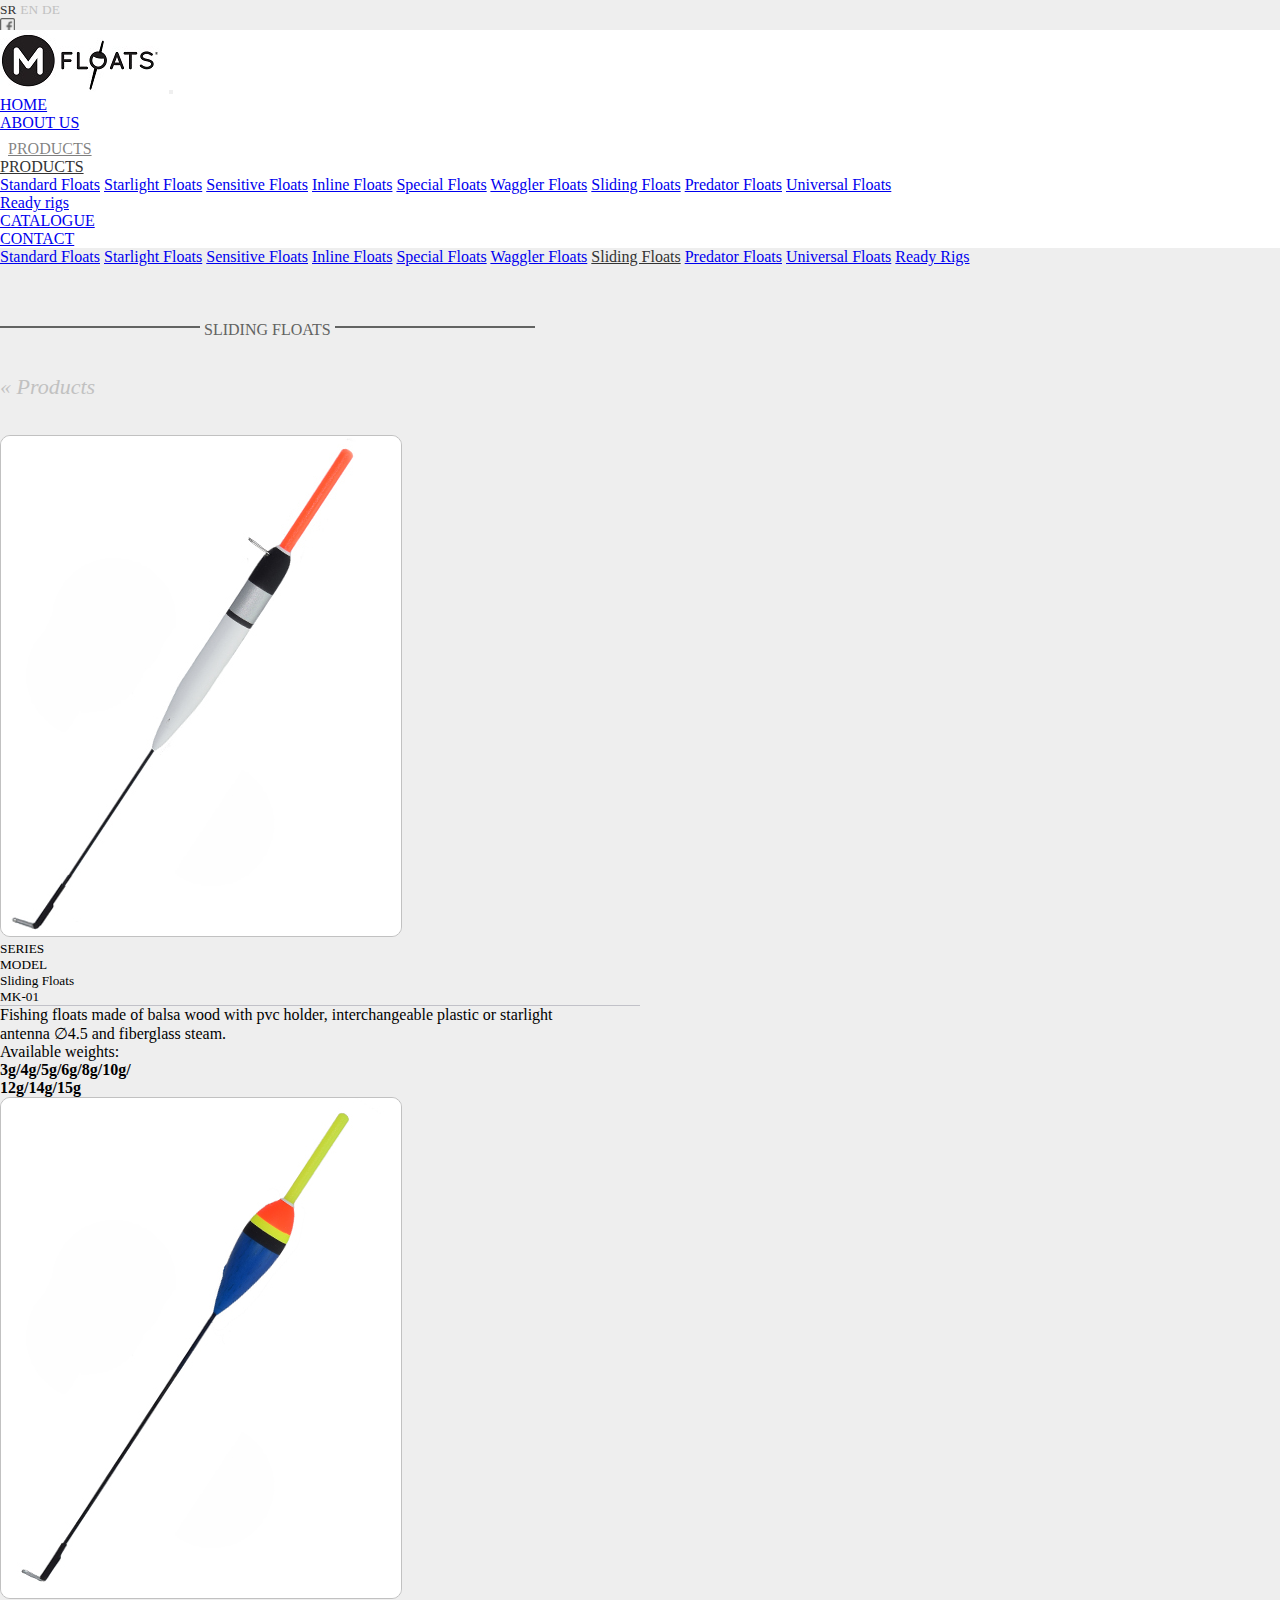
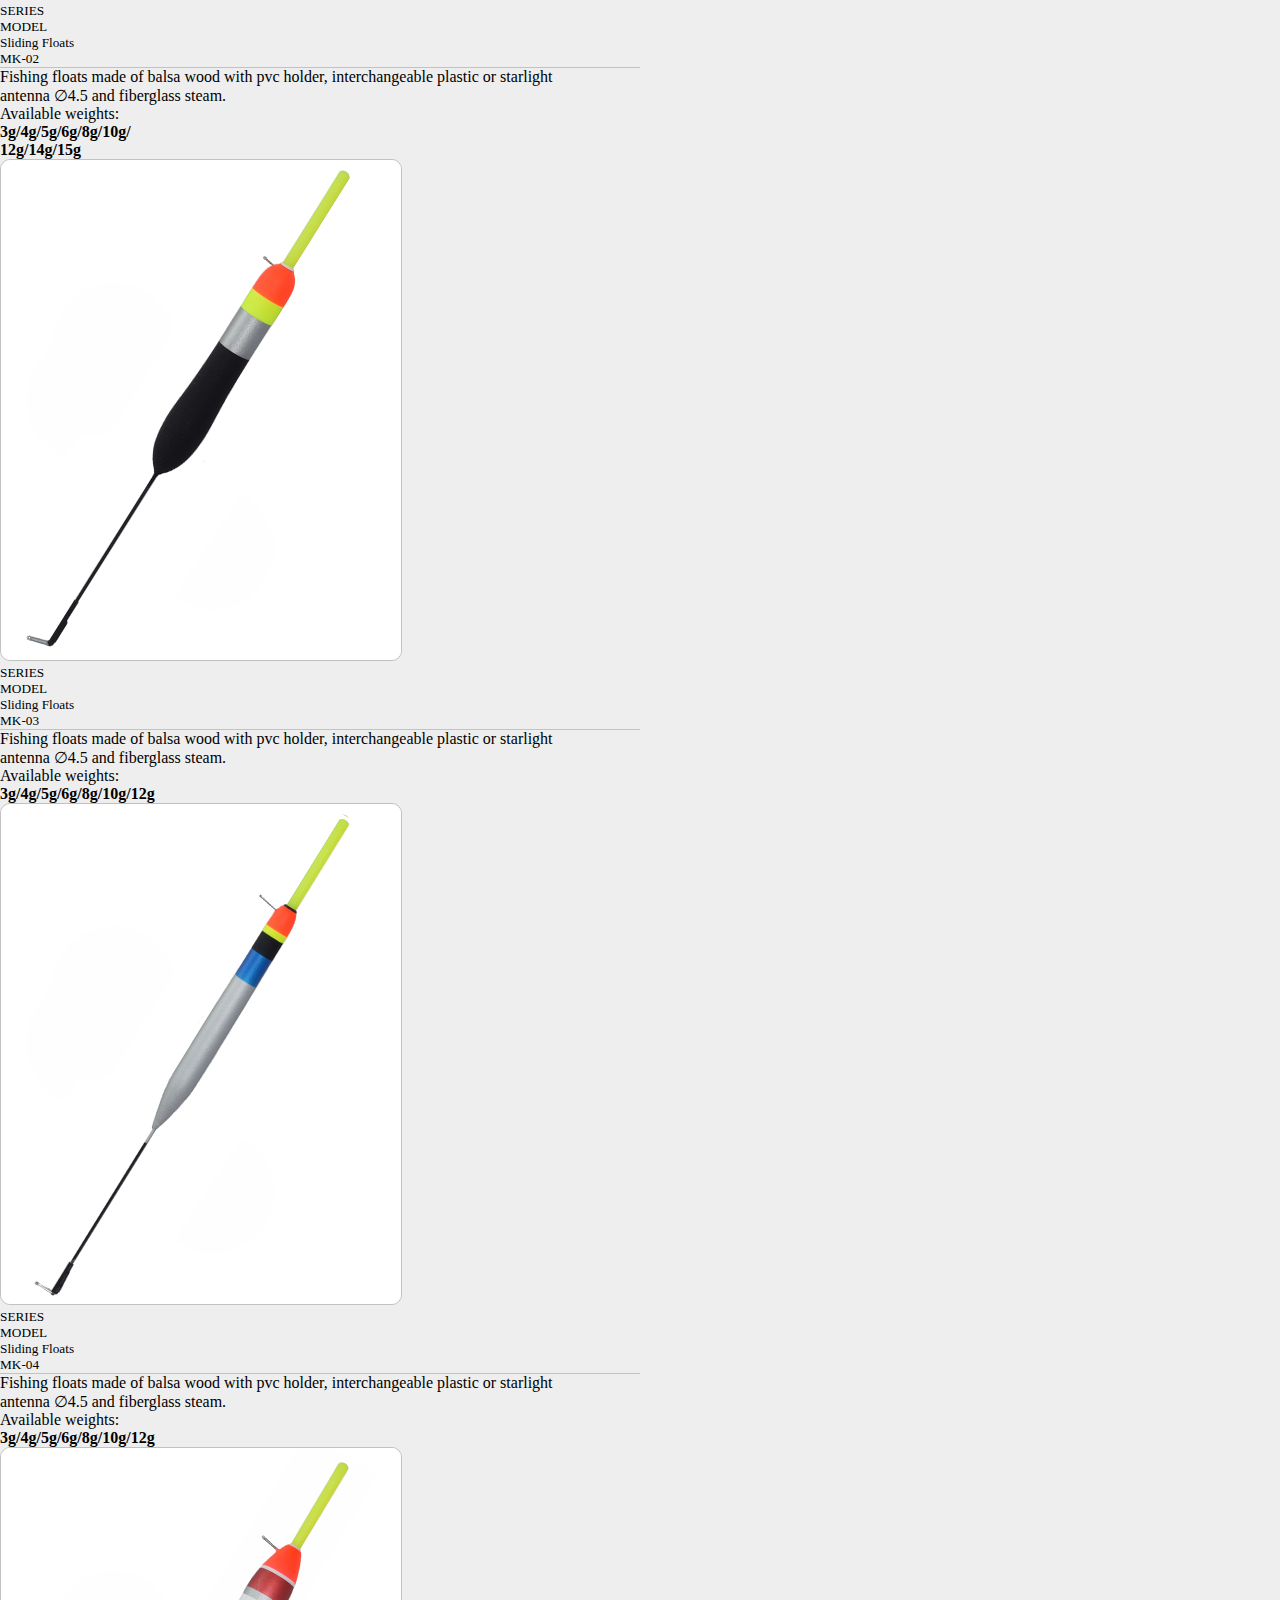
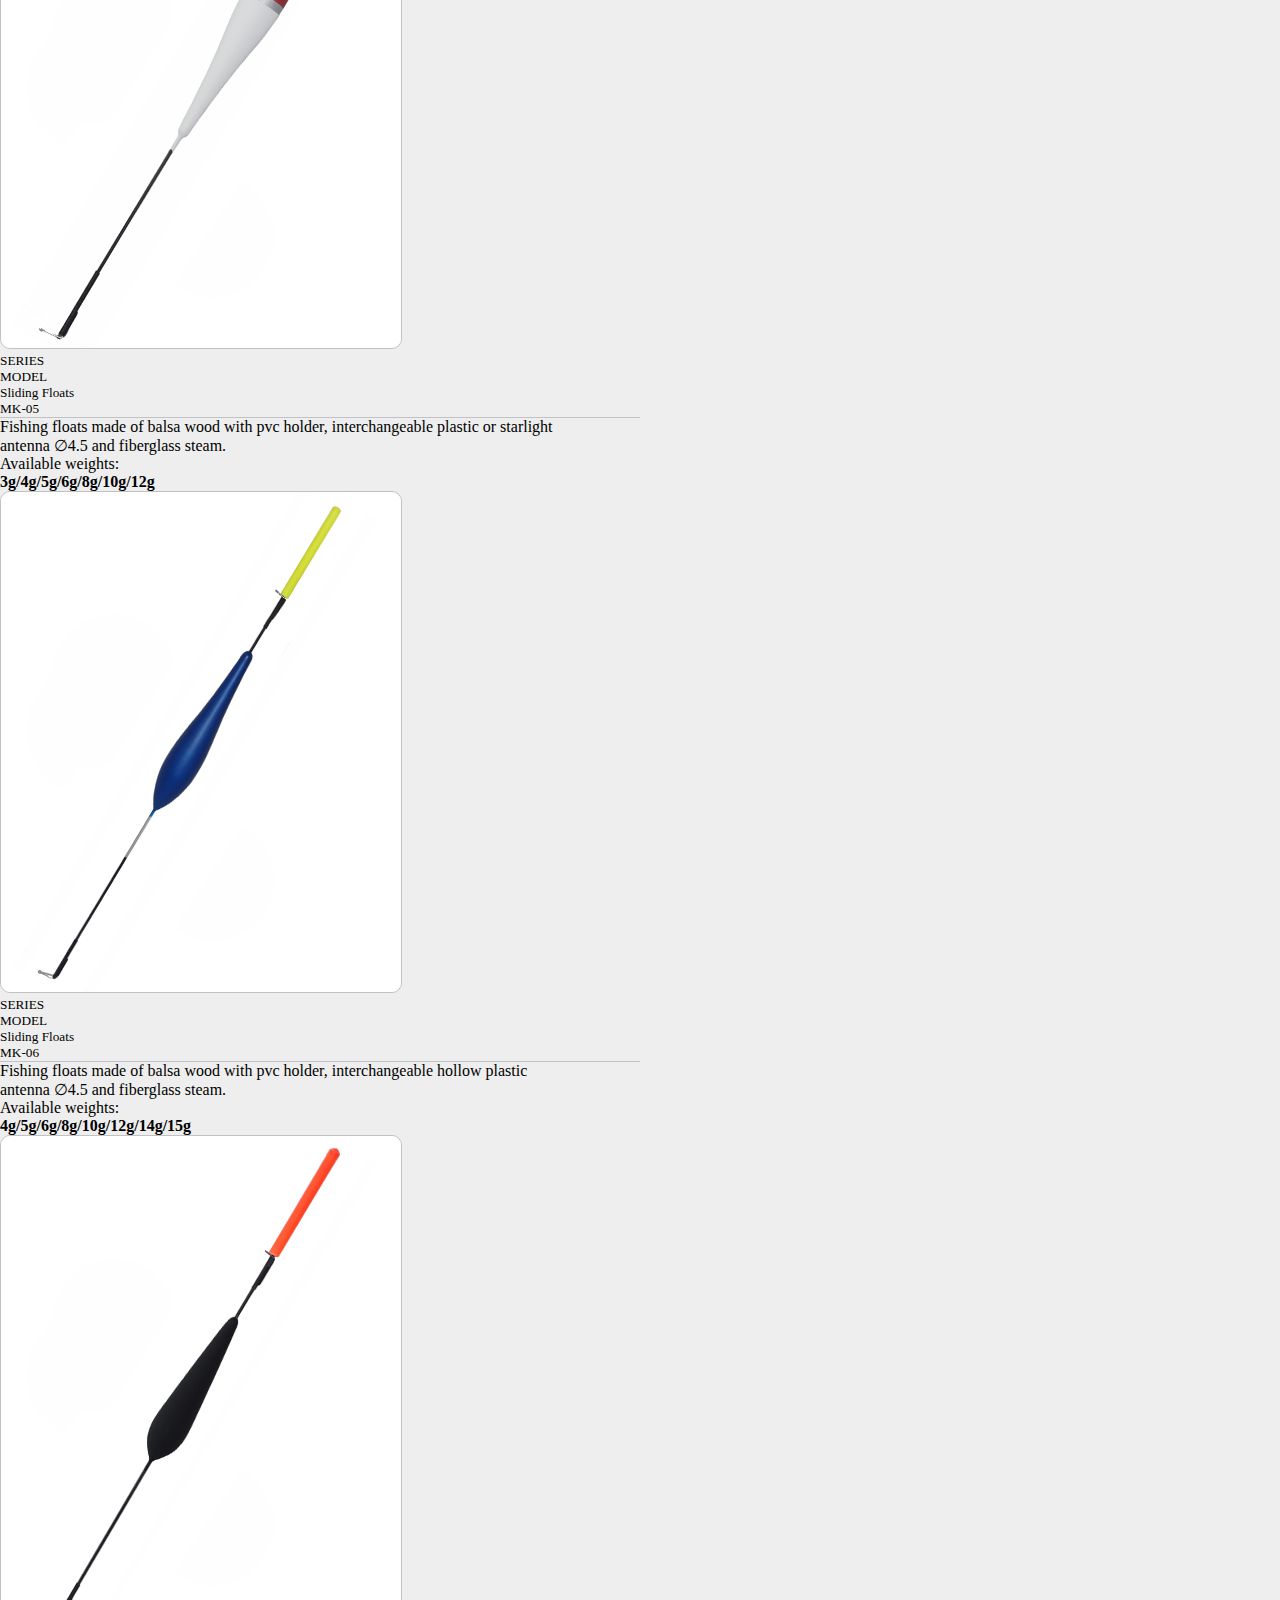
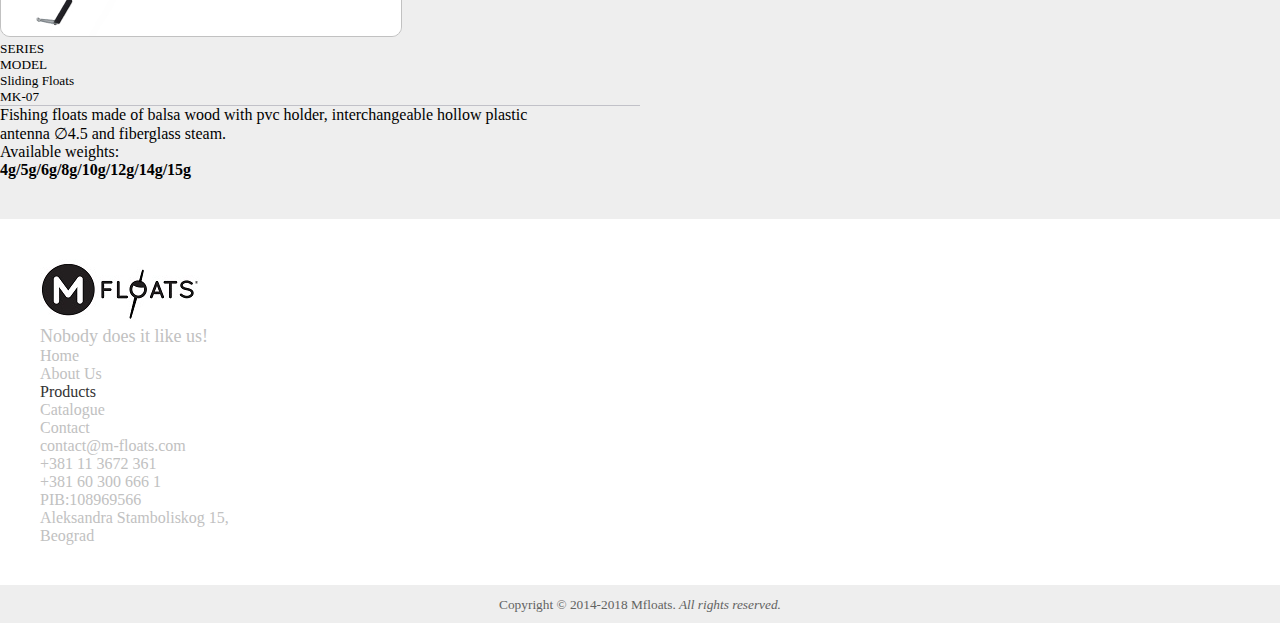
<file: html/sliding.html>
<!DOCTYPE html>
<html lang="en">
<head>
  <meta charset="UTF-8">
  <meta name="description" content="Check out our Sliding fishing floats made of balsa wood!">
  <meta name=”robots” content=”index, follow”>
  <meta name="viewport" content="width=device-width, initial-scale=1.0">
  <meta http-equiv="X-UA-Compatible" content="ie=edge">
  <title>Sliding Fishing floats | Mfloats</title>
  <link rel="shortcut icon" href="../img/logo2.jpg">
  <link rel="stylesheet" href="https://stackpath.bootstrapcdn.com/bootstrap/4.1.2/css/bootstrap.min.css" integrity="sha384-Smlep5jCw/wG7hdkwQ/Z5nLIefveQRIY9nfy6xoR1uRYBtpZgI6339F5dgvm/e9B" crossorigin="anonymous">
  <link rel="stylesheet" href="../css/main.css">
</head>
<body>
  <div class="header-holder">
    <!-- first header -->
    <div class="first-header-holder">
      <div class="container d-flex justify-content-end">
        <div class="language d-none">
          <a href="" target=""><small>SR</small></a>
          <a href="" target=""><small>EN</small></a>
          <a href="" target=""><small>DE</small></a>
        </div>
        <div class="soc-media">
          <ul class="social-media d-flex list-unstyled">
            <li><a href="https://www.facebook.com/mfloatsfishing/" target="_blank"><img class="facebook" src="../img/soc-media/facebook.png" alt="facebook"></a></li>
            <li><a href="https://www.instagram.com/mfloats/?hl=sr" target="_blank"><img class="instagram" src="../img/soc-media/instagram.png" alt="instagram"></a></li>
            <li><a href="https://www.youtube.com/channel/UCytzIiaKrLHX_wOTibCAWhA" target="_blank"><img class="youtube" src="../img/soc-media/youtube.png" alt="youtube"></a></li>
          </ul>
        </div>
      </div>
    </div>
    <!-- first header end -->
    <!-- second header -->
    <div class="sticky">
    <div class="second-header-holder">
      <div class="white-holder">
        <div class="container">
         <!-- navgation -->
          <div class="white-holder">
            <nav class="navbar navbar-expand-md navbar-light">
              <a class="navbar-brand" href="../index.html"><img class="img-fluid" src="../img/logo1.jpg" alt="Mfloats"></a>
              <button class=" ml-auto navbar-toggler" type="button" data-toggle="collapse" data-target="#navbarTogglerDemo03" aria-controls="navbarTogglerDemo03" aria-expanded="false" aria-label="Toggle navigation">
       <span class="navbar-toggler-icon"></span>
     </button>
              <div class="collapse navbar-collapse" id="navbarTogglerDemo03">
                <ul class="navbar-nav ml-auto mt-2 mt-lg-0 text-center">
                  <li class="nav-item">
                    <a class="nav-link" href="../index.html">HOME</a>
                  </li>
                  <li class="nav-item">
                    <a class="nav-link" href="about_us.html">ABOUT US</a>
                  </li>
                  <!-- DROPDOWN ON HOVER -->
                  <div class="dropdown-hover d-none d-md-block ">
                  <a href="products.html" class="dropbtn">PRODUCTS</a>
                    <div class="dropdown-content">
            <a class="dropdown-item" href="standard.html">Standard Floats</a>
            <a class="dropdown-item" href="starlight.html">Starlight Floats</a>
            <a class="dropdown-item" href="sensitive.html">Sensitive Floats</a>
            <a class="dropdown-item" href="inline.html">Inline Floats</a>
            <a class="dropdown-item" href="special.html">Special Floats</a>
            <a class="dropdown-item" href="waggler.html">Waggler Floats</a>
            <a class="dropdown-item" href="sliding.html">Sliding Floats</a>
            <a class="dropdown-item" href="predator.html">Predator Floats</a>
            <a class="dropdown-item" href="universal.html">Universal Floats</a>
            <a class="dropdown-item" href="readyrigs.html">Ready rigs</a>
                    </div>
                  </div>
                  <!-- DROPDOWN ON HOVER  END-->
                  <!-- dropdown button -->
                  <li class="nav-item dropdown d-block d-md-none">
                    <a href="products.html" class="nav-link dropdown-toggle active"  id="navbarDropdown" role="button" data-toggle="dropdown" aria-haspopup="true" aria-expanded="false">PRODUCTS</a>
                    <div class="dropdown-menu text-center" aria-labelledby="navbarDropdown">
          <a class="dropdown-item" href="standard.html">Standard Floats</a>
          <a class="dropdown-item" href="starlight.html">Starlight Floats</a>
          <a class="dropdown-item" href="sensitive.html">Sensitive Floats</a>
          <a class="dropdown-item" href="inline.html">Inline Floats</a>
          <a class="dropdown-item" href="special.html">Special Floats</a>
          <a class="dropdown-item" href="waggler.html">Waggler Floats</a>
          <a class="dropdown-item" href="sliding.html">Sliding Floats</a>
          <a class="dropdown-item" href="predator.html">Predator Floats</a>
          <a class="dropdown-item" href="universal.html">Universal Floats</a>
          <div class="dropdown-divider"></div>
          <a class="dropdown-item" href="readyrigs.html">Ready rigs</a>
        </div>
                  </li>
                  <!-- dropdown button end -->
                  <li class="nav-item">
                    <a class="nav-link " href="../pdf/Mflotas_Catalogue_2019.pdf" target="_blank">CATALOGUE</a>
                  </li>
                  <li class="nav-item">
                    <a class="nav-link " href="contact.html">CONTACT</a>
                  </li>
                </ul>
              </div>
            </nav>
          </div>

          <!-- navgation end -->
        </div>
      </div>
    </div>
    <!-- second header end-->


  <header class="color-holder-products">
<div class="container">
    <div class="nav-holder-products d-none d-md-block">
  <nav id="navbar-floats" class="text-center navbar navbar-expand-md navbar-light">
    <div  class="navbar-nav text-center d-flex">
      <a class="nav-item nav-link" href="standard.html">Standard Floats</a>
      <a class="nav-item nav-link" href="starlight.html">Starlight Floats</a>
      <a class="nav-item nav-link" href="sensitive.html">Sensitive Floats</a>
      <a class="nav-item nav-link" href="inline.html">Inline Floats</a>
      <a class="nav-item nav-link" href="special.html">Special Floats</a>
      <a class="nav-item nav-link" href="waggler.html">Waggler Floats</a>
      <a class="nav-item nav-link active" href="sliding.html">Sliding Floats</a>
      <a class="nav-item nav-link" href="predator.html">Predator Floats</a>
      <a class="nav-item nav-link" href="universal.html">Universal Floats</a>
      <a class="nav-item nav-link" href="readyrigs.html">Ready Rigs</a>
    </div>
</nav>
</div>
</div>
</div>
</div>
</header>
<main>
  <div class="container text-center">
    <div id="t1"></div>
    <h4>Sliding Floats</h4>
    <div id="t2"></div>
     <div class="back">
       <a href="products.html">&#171; Products</a>
     </div>
     <div class="row">
       <div class="product-holder col-sm-6 col-lg-4">
    <div class="img-holder">
      <img class="img-fluid"  src="../img/products/sliding/fishing_float_sliding_MK01.jpg" alt="Sliding fishing floats">
   </div>
    <div class="text-holder">
      <div class="title-holder d-flex justify-content-sm-between justify-content-around">
        <h5 class="text-left">
          SERIES<br>
          MODEL<br>
        </h5>
        <h5 class="text-right">
          Sliding Floats<br>
          MK-01<br>
        </h5>
      </div>
    <div class="">
      <p>
        Fishing floats made of balsa wood with pvc holder, interchangeable plastic or starlight <br> antenna &#8709;4.5 and fiberglass steam.<br>
        Available weights:<br>
        <b>3g/4g/5g/6g/8g/10g/<br>12g/14g/15g</b>
      </p>
    </div>
    </div>
  </div>
  <div class="product-holder col-sm-6 col-lg-4">
    <div class="img-holder">
      <img class="img-fluid"  src="../img/products/sliding/fishing_float_sliding_MK02.jpg" alt="Sliding fishing floats">
   </div>
    <div class="text-holder">
      <div class="title-holder d-flex justify-content-sm-between justify-content-around">
        <h5 class="text-left">
          SERIES<br>
          MODEL<br>
        </h5>
        <h5 class="text-right">
          Sliding Floats<br>
          MK-02<br>
        </h5>
      </div>
    <div class="">
      <p>
        Fishing floats made of balsa wood with pvc holder, interchangeable plastic or starlight <br> antenna &#8709;4.5 and fiberglass steam.<br>
        Available weights:<br>
        <b>3g/4g/5g/6g/8g/10g/<br>12g/14g/15g</b>
      </p>
    </div>
    </div>
  </div>
  <div class="product-holder col-sm-6 col-lg-4">
    <div class="img-holder">
      <img class="img-fluid"  src="../img/products/sliding/fishing_float_sliding_MK03.jpg" alt="Sliding fishing floats">
   </div>
    <div class="text-holder">
      <div class="title-holder d-flex justify-content-sm-between justify-content-around">
        <h5 class="text-left">
          SERIES<br>
          MODEL<br>
        </h5>
        <h5 class="text-right">
          Sliding Floats<br>
          MK-03<br>
        </h5>
      </div>
    <div class="">
      <p>
        Fishing floats made of balsa wood with pvc holder, interchangeable plastic or starlight <br> antenna &#8709;4.5 and fiberglass steam.<br>
        Available weights:<br>
        <b>3g/4g/5g/6g/8g/10g/12g</b>
      </p>
    </div>
    </div>
  </div>
  <div class="product-holder col-sm-6 col-lg-4">
    <div class="img-holder">
      <img class="img-fluid"  src="../img/products/sliding/fishing_float_sliding_MK04.jpg" alt="Sliding fishing floats">
   </div>
    <div class="text-holder">
      <div class="title-holder d-flex justify-content-sm-between justify-content-around">
        <h5 class="text-left">
          SERIES<br>
          MODEL<br>
        </h5>
        <h5 class="text-right">
          Sliding Floats<br>
          MK-04<br>
        </h5>
      </div>
    <div class="">
      <p>
        Fishing floats made of balsa wood with pvc holder, interchangeable plastic or starlight <br> antenna &#8709;4.5 and fiberglass steam.<br>
        Available weights:<br>
        <b>3g/4g/5g/6g/8g/10g/12g</b>
      </p>
    </div>
    </div>
  </div>
  <div class="product-holder col-sm-6 col-lg-4">
    <div class="img-holder">
      <img class="img-fluid"  src="../img/products/sliding/fishing_float_sliding_MK05.jpg" alt="Sliding fishing floats">
   </div>
    <div class="text-holder">
      <div class="title-holder d-flex justify-content-sm-between justify-content-around">
        <h5 class="text-left">
          SERIES<br>
          MODEL<br>
        </h5>
        <h5 class="text-right">
          Sliding Floats<br>
          MK-05<br>
        </h5>
      </div>
    <div class="">
      <p>
        Fishing floats made of balsa wood with pvc holder, interchangeable plastic or starlight <br> antenna &#8709;4.5 and fiberglass steam.<br>
        Available weights:<br>
        <b>3g/4g/5g/6g/8g/10g/12g</b>
      </p>
    </div>
    </div>
  </div>
  <div class="product-holder col-sm-6 col-lg-4">
    <div class="img-holder">
      <img class="img-fluid"  src="../img/products/sliding/fishing_float_sliding_MK06.jpg" alt="Sliding fishing floats">
   </div>
    <div class="text-holder">
      <div class="title-holder d-flex justify-content-sm-between justify-content-around">
        <h5 class="text-left">
          SERIES<br>
          MODEL<br>
        </h5>
        <h5 class="text-right">
          Sliding Floats<br>
          MK-06<br>
        </h5>
      </div>
    <div class="">
      <p>
        Fishing floats made of balsa wood with pvc holder, interchangeable hollow plastic <br> antenna &#8709;4.5 and fiberglass steam.<br>
        Available weights:<br>
        <b>4g/5g/6g/8g/10g/12g/14g/15g</b>
      </p>
    </div>
    </div>
  </div>
  <div class="product-holder col-sm-6 col-lg-4">
    <div class="img-holder">
      <img class="img-fluid"  src="../img/products/sliding/fishing_float_sliding_MK07.jpg" alt="Sliding fishing floats">
   </div>
    <div class="text-holder">
      <div class="title-holder d-flex justify-content-sm-between justify-content-around">
        <h5 class="text-left">
          SERIES<br>
          MODEL<br>
        </h5>
        <h5 class="text-right">
          Sliding Floats<br>
          MK-07<br>
        </h5>
      </div>
    <div class="">
      <p>
        Fishing floats made of balsa wood with pvc holder, interchangeable hollow plastic <br> antenna &#8709;4.5 and fiberglass steam.<br>
        Available weights:<br>
        <b>4g/5g/6g/8g/10g/12g/14g/15g</b>
      </p>
    </div>
    </div>
  </div>
     </div>
  </div>
      </main>
  <!-- Footer -->
  <!-- first footer -->
  <div class="first-footer">
    <div class="container">
      <div class="row justify-content-between">
        <div class="info-holder col-md-4 text-center text-lg-left">
          <h3><a href="../index.html"><img src="../img/logo1.jpg" alt="logo"></a></h3>
          <p class="d-none d-md-block">Nobody does it like us!</p>
        </div>
        <div class="footer-nav col-md-4 text-center">
          <ul class="navbar-nav flex-column">
            <li class="nav-item">
              <a class="nav-link" href="../index.html">Home</a>
            </li>
            <li class="nav-item">
              <a class="nav-link" href="about_us.html">About Us</a>
            </li>
            <li class="nav-item">
              <a class="nav-link active" href="products.html">Products</a>
            </li>
            <li class="nav-item">
              <a class="nav-link" href="../pdf/Mflotas_Catalogue_2019.pdf" target="_blank">Catalogue</a>
            </li>
            <li class="nav-item">
              <a class="nav-link" href="contact.html">Contact</a>
            </li>
          </ul>
        </div>
        <div class="contact-holder  col-md-4 text-sm-center text-lg-right">
          <p>
            <a href="mailto:contact@m-floats.com">contact@m-floats.com</a><br>
            <a href="tel:+381113672361">+381 11 3672 361</a><br>
            <a href="tel:+381603006661">+381 60 300 666 1</a><br> PIB:108969566 <br> Aleksandra Stamboliskog 15,<br> Beograd
          </p>
        </div>
      </div>
    </div>
  </div>
  <!-- first footer end -->
  <!-- second footer -->
  <div class="second-footer">
    <div class="container">
      <small>Copyright &copy; 2014-2018 Mfloats.<i> All rights reserved.</i></small>
    </div>
  </div>

  <!-- second footer end -->
  <!-- Footer END -->
  <!-- Optional JavaScript -->
  <!-- jQuery first, then Popper.js, then Bootstrap JS -->
  <script src="https://code.jquery.com/jquery-3.3.1.slim.min.js" integrity="sha384-q8i/X+965DzO0rT7abK41JStQIAqVgRVzpbzo5smXKp4YfRvH+8abtTE1Pi6jizo" crossorigin="anonymous"></script>
  <script src="https://cdnjs.cloudflare.com/ajax/libs/popper.js/1.14.3/umd/popper.min.js" integrity="sha384-ZMP7rVo3mIykV+2+9J3UJ46jBk0WLaUAdn689aCwoqbBJiSnjAK/l8WvCWPIPm49" crossorigin="anonymous"></script>
  <script src="https://stackpath.bootstrapcdn.com/bootstrap/4.1.1/js/bootstrap.min.js" integrity="sha384-smHYKdLADwkXOn1EmN1qk/HfnUcbVRZyYmZ4qpPea6sjB/pTJ0euyQp0Mk8ck+5T" crossorigin="anonymous"></script>
  <script src="../js/main.js" charset="utf-8"></script>
</body>

</html>
</file>
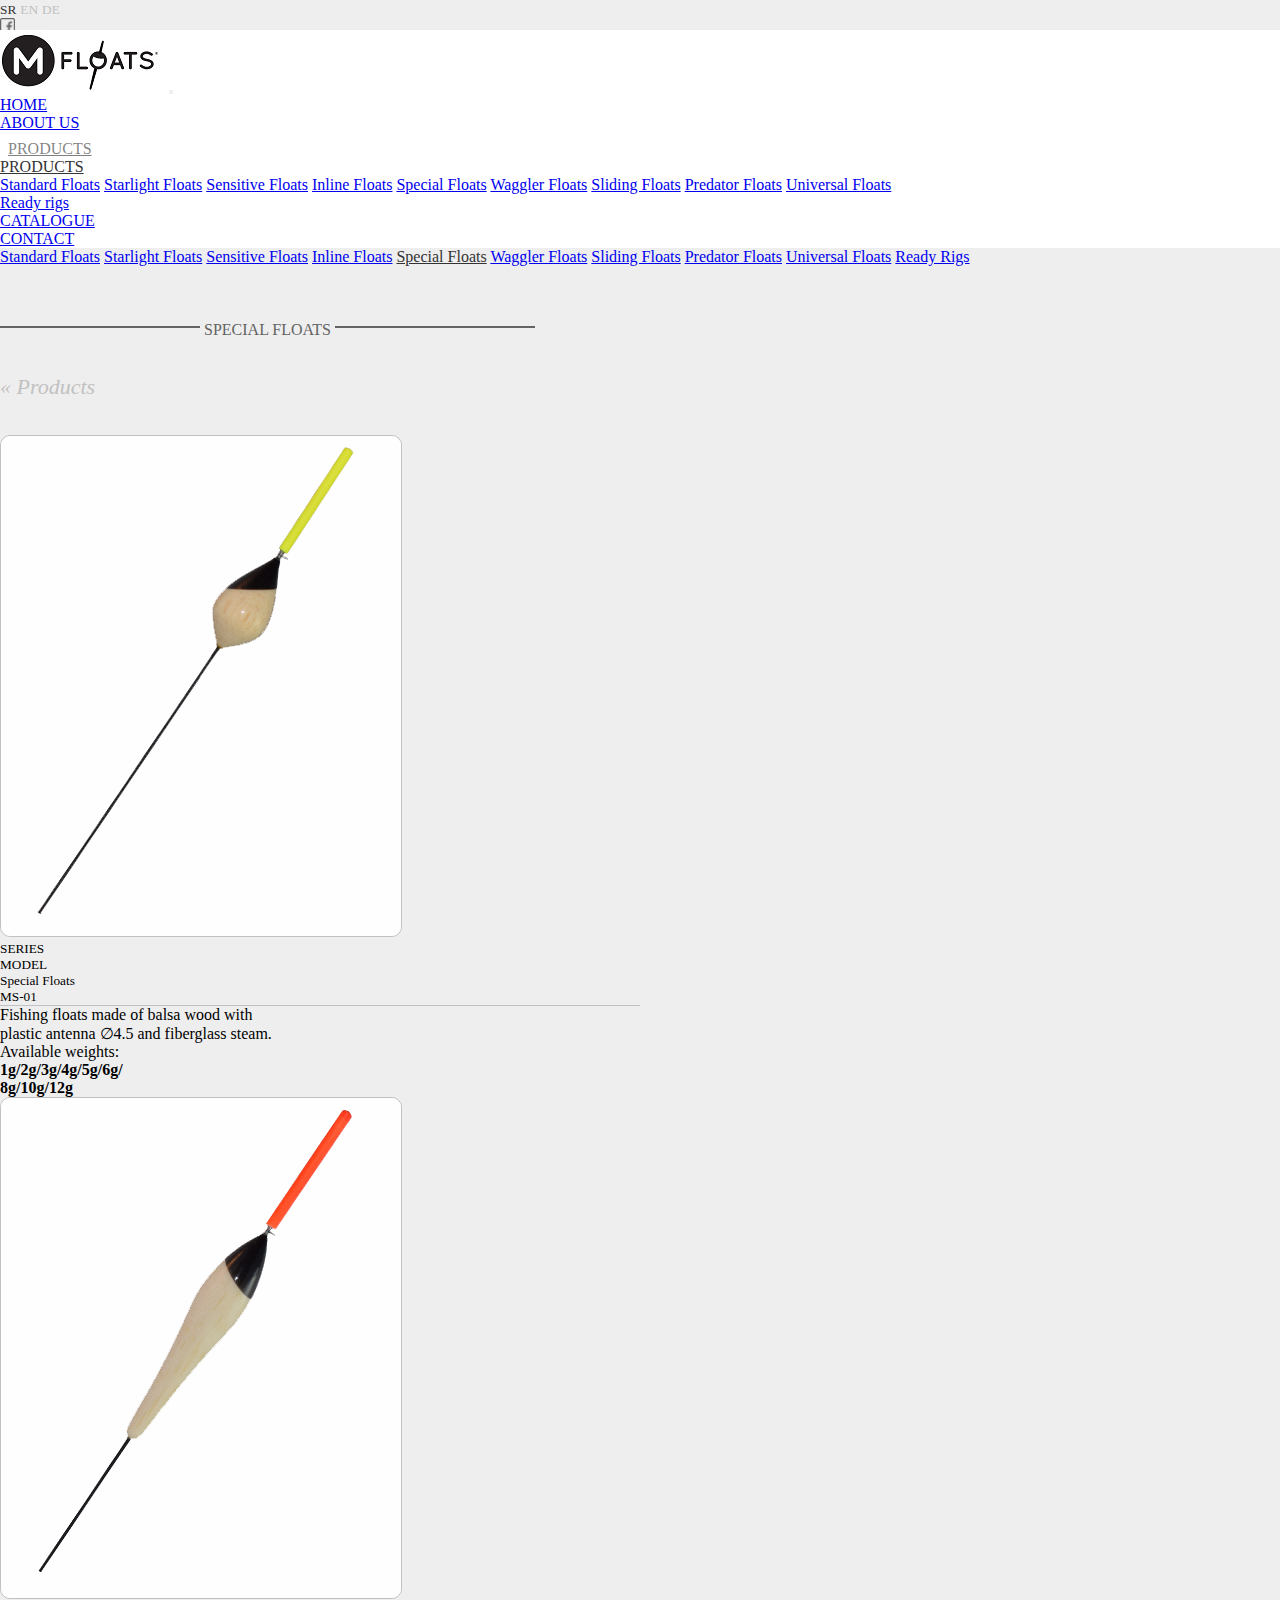
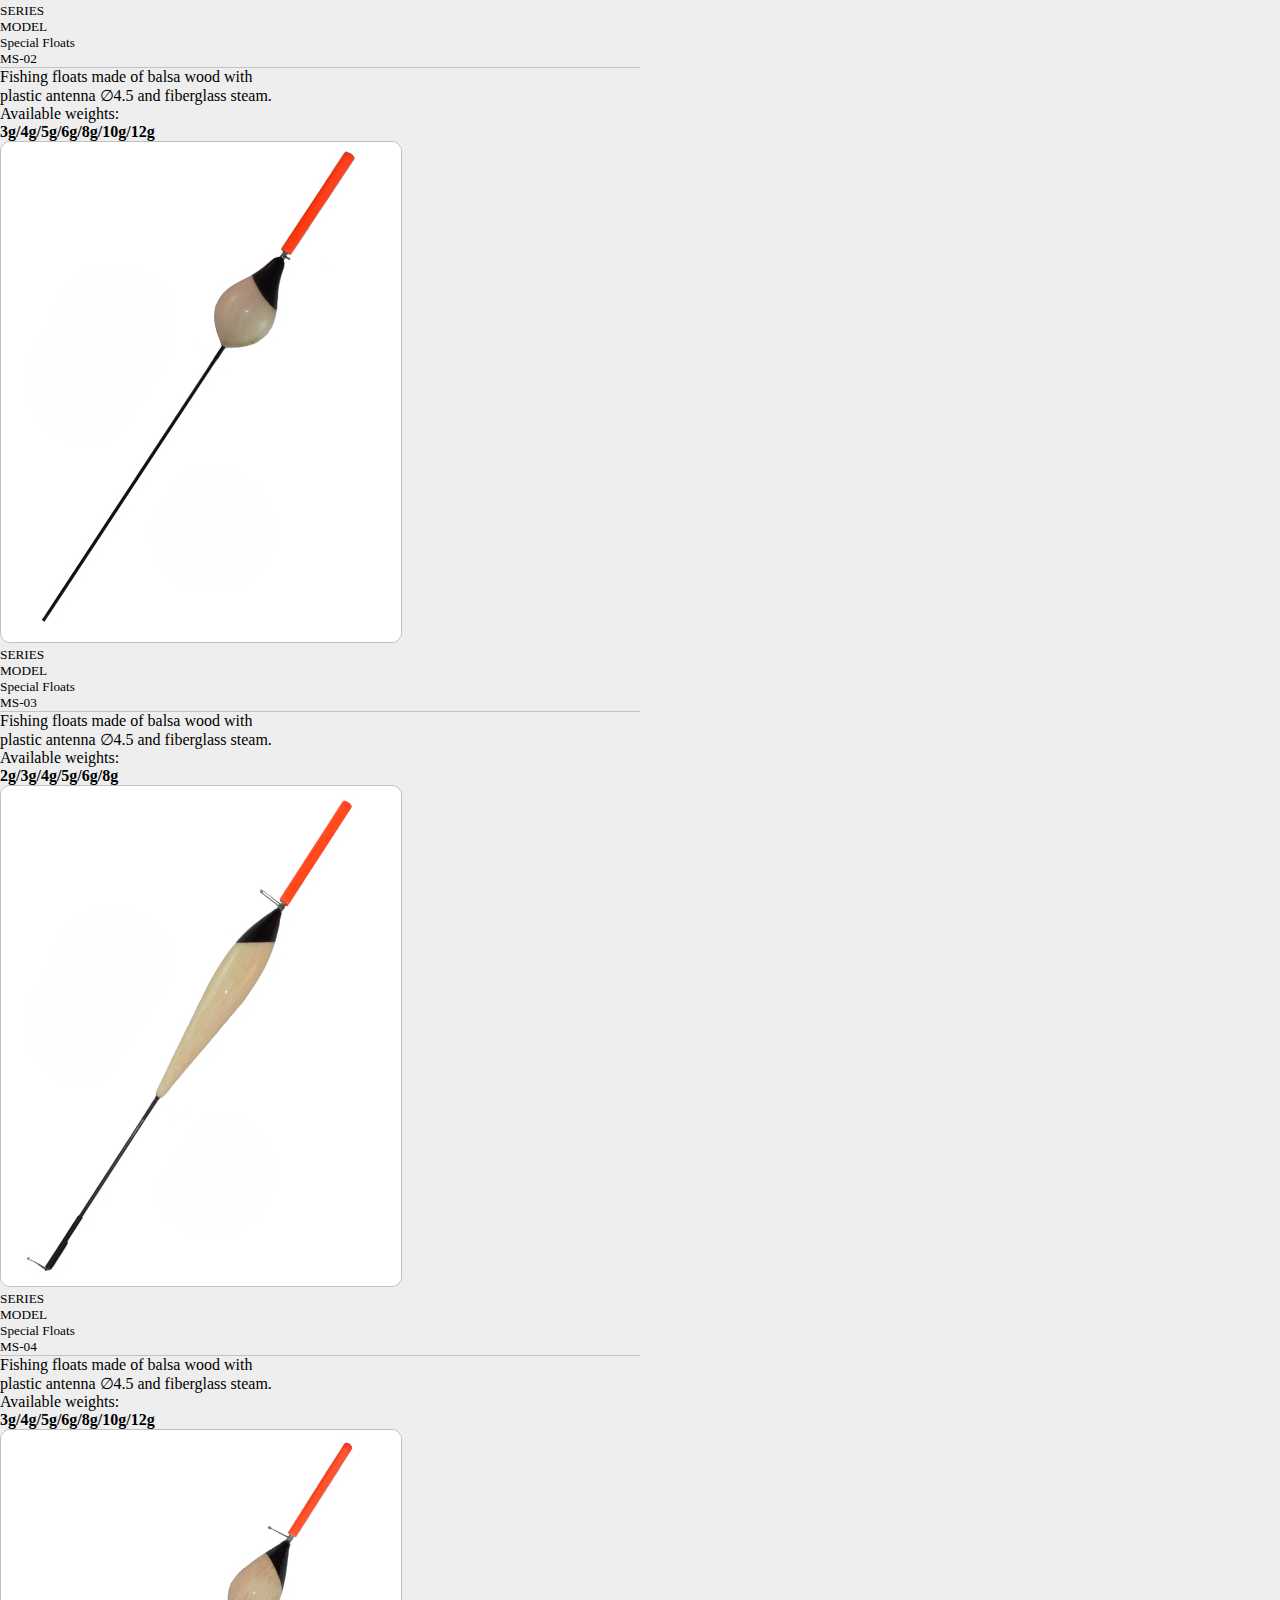
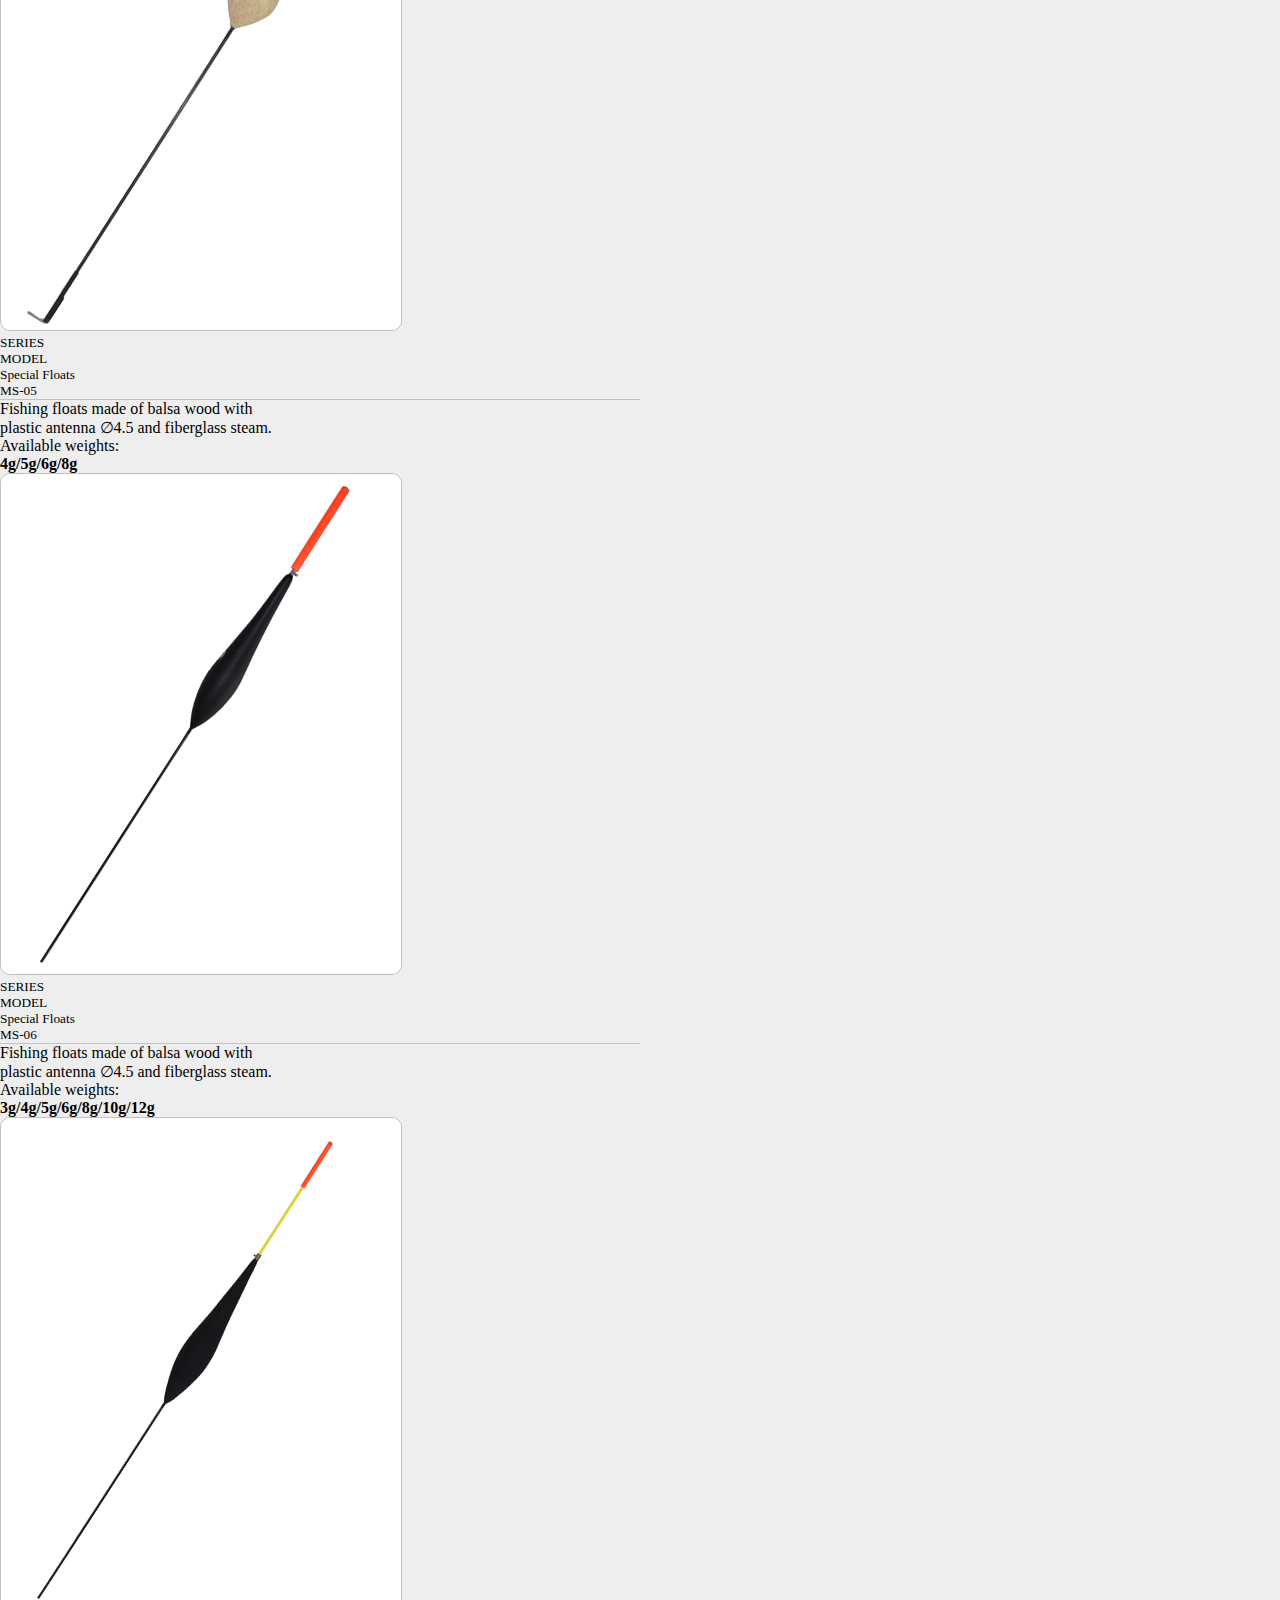
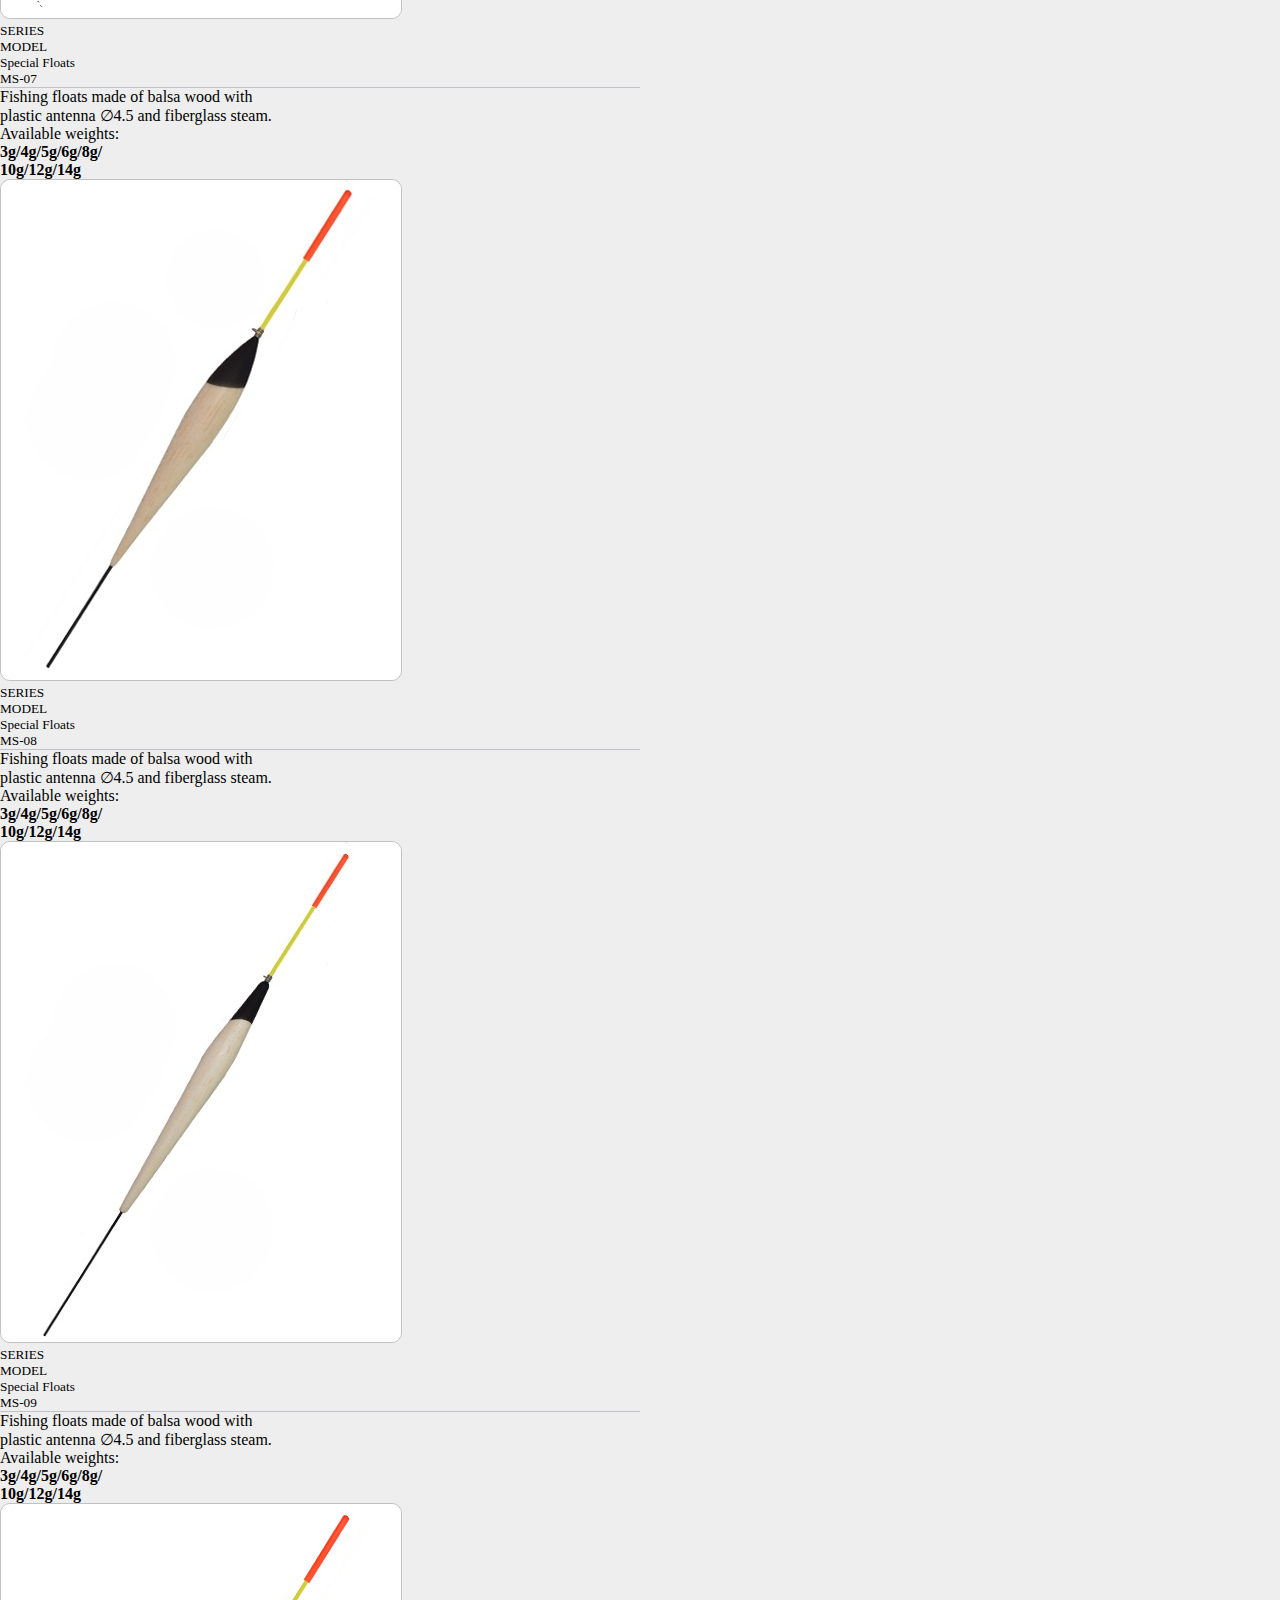
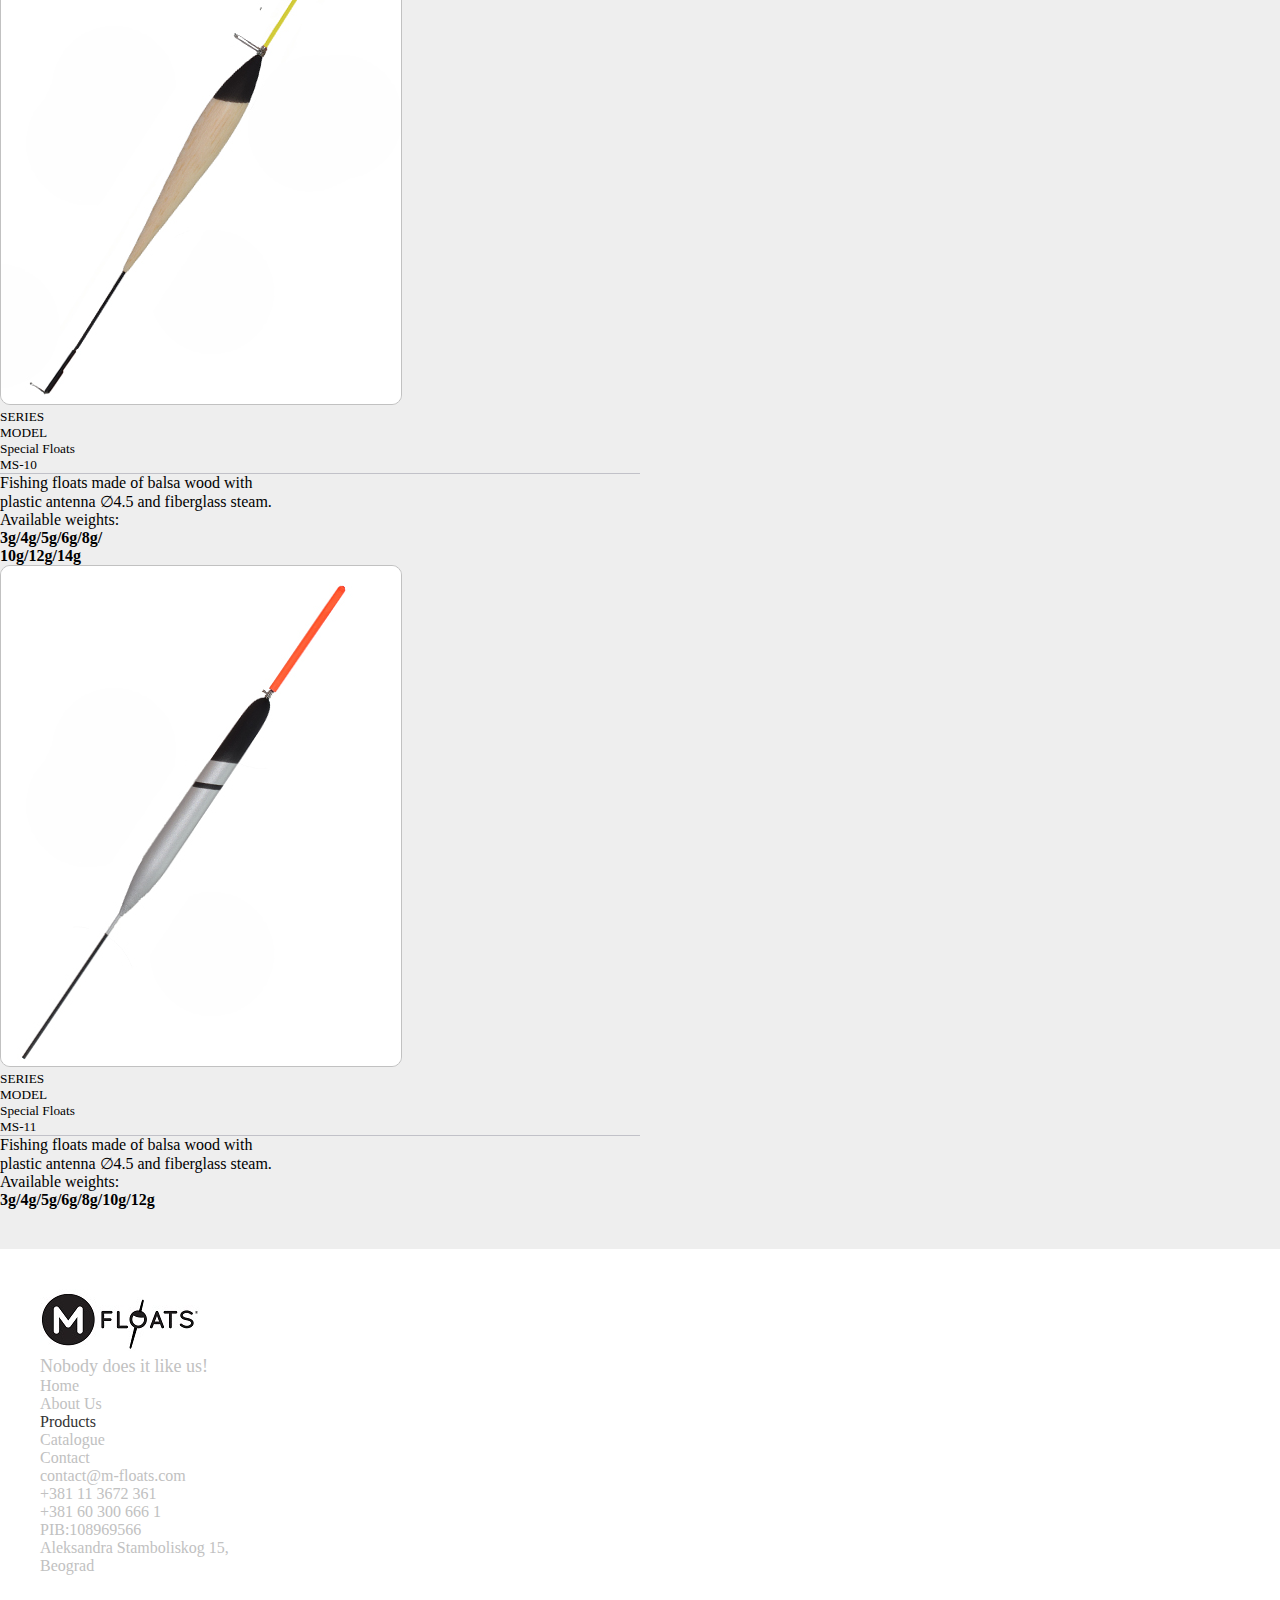
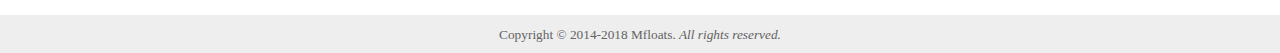
<file: html/special.html>
<!DOCTYPE html>
<html lang="en">
<head>
  <meta charset="UTF-8">
  <meta name="description" content="Check out our Special fishing floats!">
  <meta name=”robots” content=”index, follow”>
  <meta name="viewport" content="width=device-width, initial-scale=1.0">
  <meta http-equiv="X-UA-Compatible" content="ie=edge">
  <title>Special fishing floats | Mfloats</title>
  <link rel="shortcut icon" href="../img/logo2.jpg">
  <link rel="stylesheet" href="https://stackpath.bootstrapcdn.com/bootstrap/4.1.2/css/bootstrap.min.css" integrity="sha384-Smlep5jCw/wG7hdkwQ/Z5nLIefveQRIY9nfy6xoR1uRYBtpZgI6339F5dgvm/e9B" crossorigin="anonymous">
  <link rel="stylesheet" href="../css/main.css">
</head>
<body>
  <div class="header-holder">
    <!-- first header -->
    <div class="first-header-holder">
      <div class="container d-flex justify-content-end">
        <div class="language d-none">
          <a href="" target=""><small>SR</small></a>
          <a href="" target=""><small>EN</small></a>
          <a href="" target=""><small>DE</small></a>
        </div>
        <div class="soc-media">
          <ul class="social-media d-flex list-unstyled">
            <li><a href="https://www.facebook.com/mfloatsfishing/" target="_blank"><img class="facebook" src="../img/soc-media/facebook.png" alt="facebook"></a></li>
            <li><a href="https://www.instagram.com/mfloats/?hl=sr" target="_blank"><img class="instagram" src="../img/soc-media/instagram.png" alt="instagram"></a></li>
            <li><a href="https://www.youtube.com/channel/UCytzIiaKrLHX_wOTibCAWhA" target="_blank"><img class="youtube" src="../img/soc-media/youtube.png" alt="youtube"></a></li>
          </ul>
        </div>
      </div>
    </div>
    <!-- first header end -->
    <!-- second header -->
    <div class="sticky">
    <div class="second-header-holder">
      <div class="white-holder">
        <div class="container">
         <!-- navgation -->
          <div class="white-holder">
            <nav class="navbar navbar-expand-md navbar-light">
              <a class="navbar-brand" href="../index.html"><img class="img-fluid" src="../img/logo1.jpg" alt="Mfloats"></a>
              <button class=" ml-auto navbar-toggler" type="button" data-toggle="collapse" data-target="#navbarTogglerDemo03" aria-controls="navbarTogglerDemo03" aria-expanded="false" aria-label="Toggle navigation">
       <span class="navbar-toggler-icon"></span>
     </button>
              <div class="collapse navbar-collapse" id="navbarTogglerDemo03">
                <ul class="navbar-nav ml-auto mt-2 mt-lg-0 text-center">
                  <li class="nav-item">
                    <a class="nav-link" href="../index.html">HOME</a>
                  </li>
                  <li class="nav-item">
                    <a class="nav-link" href="about_us.html">ABOUT US</a>
                  </li>
                  <!-- DROPDOWN ON HOVER -->
                  <div class="dropdown-hover d-none d-md-block ">
                  <a href="products.html" class="dropbtn">PRODUCTS</a>
                    <div class="dropdown-content">
            <a class="dropdown-item" href="standard.html">Standard Floats</a>
            <a class="dropdown-item" href="starlight.html">Starlight Floats</a>
            <a class="dropdown-item" href="sensitive.html">Sensitive Floats</a>
            <a class="dropdown-item" href="inline.html">Inline Floats</a>
            <a class="dropdown-item" href="special.html">Special Floats</a>
            <a class="dropdown-item" href="waggler.html">Waggler Floats</a>
            <a class="dropdown-item" href="sliding.html">Sliding Floats</a>
            <a class="dropdown-item" href="predator.html">Predator Floats</a>
            <a class="dropdown-item" href="universal.html">Universal Floats</a>
            <a class="dropdown-item" href="readyrigs.html">Ready rigs</a>
                    </div>
                  </div>
                  <!-- DROPDOWN ON HOVER  END-->
                  <!-- dropdown button -->
                  <li class="nav-item dropdown d-block d-md-none">
                    <a href="products.html" class="nav-link dropdown-toggle active"  id="navbarDropdown" role="button" data-toggle="dropdown" aria-haspopup="true" aria-expanded="false">PRODUCTS</a>
                    <div class="dropdown-menu text-center" aria-labelledby="navbarDropdown">
          <a class="dropdown-item" href="standard.html">Standard Floats</a>
          <a class="dropdown-item" href="starlight.html">Starlight Floats</a>
          <a class="dropdown-item" href="sensitive.html">Sensitive Floats</a>
          <a class="dropdown-item" href="inline.html">Inline Floats</a>
          <a class="dropdown-item" href="special.html">Special Floats</a>
          <a class="dropdown-item" href="waggler.html">Waggler Floats</a>
          <a class="dropdown-item" href="sliding.html">Sliding Floats</a>
          <a class="dropdown-item" href="predator.html">Predator Floats</a>
          <a class="dropdown-item" href="universal.html">Universal Floats</a>
          <div class="dropdown-divider"></div>
          <a class="dropdown-item" href="readyrigs.html">Ready rigs</a>
        </div>
                  </li>
                  <!-- dropdown button end -->
                  <li class="nav-item">
                    <a class="nav-link " href="../pdf/Mflotas_Catalogue_2019.pdf" target="_blank">CATALOGUE</a>
                  </li>
                  <li class="nav-item">
                    <a class="nav-link " href="contact.html">CONTACT</a>
                  </li>
                </ul>
              </div>
            </nav>
          </div>

          <!-- navgation end -->
        </div>
      </div>
    </div>
    <!-- second header end-->


  <header class="color-holder-products">
<div class="container">
    <div class="nav-holder-products d-none d-md-block">
  <nav id="navbar-floats" class="text-center navbar navbar-expand-md navbar-light">
    <div  class="navbar-nav text-center d-flex">
      <a class="nav-item nav-link" href="standard.html">Standard Floats</a>
      <a class="nav-item nav-link" href="starlight.html">Starlight Floats</a>
      <a class="nav-item nav-link" href="sensitive.html">Sensitive Floats</a>
      <a class="nav-item nav-link" href="inline.html">Inline Floats</a>
      <a class="nav-item nav-link active" href="special.html">Special Floats</a>
      <a class="nav-item nav-link" href="waggler.html">Waggler Floats</a>
      <a class="nav-item nav-link" href="sliding.html">Sliding Floats</a>
      <a class="nav-item nav-link" href="predator.html">Predator Floats</a>
      <a class="nav-item nav-link" href="universal.html">Universal Floats</a>
      <a class="nav-item nav-link" href="readyrigs.html">Ready Rigs</a>
    </div>
</nav>
</div>
</div>
</div>
</div>
</header>
<main>
  <div class="container text-center">
    <div id="t1"></div>
    <h4>Special Floats</h4>
    <div id="t2"></div>
     <div class="back">
       <a href="products.html">&#171; Products</a>
     </div>
     <div class="row">
       <div class="product-holder col-sm-6 col-lg-4">
    <div class="img-holder">
      <img class="img-fluid"  src="../img/products/special/fishing_float_special_MS01.jpg" alt="Special fishing floats">
   </div>
    <div class="text-holder">
      <div class="title-holder d-flex justify-content-sm-between justify-content-around">
        <h5 class="text-left">
          SERIES<br>
          MODEL<br>
        </h5>
        <h5 class="text-right">
          Special Floats<br>
          MS-01<br>
        </h5>
      </div>
    <div class="">
      <p>
        Fishing floats made of balsa wood with<br> plastic antenna &#8709;4.5
        and fiberglass steam.<br>
        Available weights:<br>
        <b>1g/2g/3g/4g/5g/6g/<br>8g/10g/12g</b>
      </p>
    </div>
    </div>
  </div>
  <div class="product-holder col-sm-6 col-lg-4">
    <div class="img-holder">
      <img class="img-fluid"  src="../img/products/special/fishing_float_special_MS02.jpg" alt="Special fishing floats">
   </div>
    <div class="text-holder">
      <div class="title-holder d-flex justify-content-sm-between justify-content-around">
        <h5 class="text-left">
          SERIES<br>
          MODEL<br>
        </h5>
        <h5 class="text-right">
          Special Floats<br>
          MS-02<br>
        </h5>
      </div>
    <div class="">
      <p>
        Fishing floats made of balsa wood with<br> plastic antenna &#8709;4.5
        and fiberglass steam.<br>
        Available weights:<br>
        <b>3g/4g/5g/6g/8g/10g/12g</b>
      </p>
    </div>
    </div>
  </div>
  <div class="product-holder col-sm-6 col-lg-4">
    <div class="img-holder">
      <img class="img-fluid"  src="../img/products/special/fishing_float_special_MS03.jpg" alt="Special fishing floats">
   </div>
    <div class="text-holder">
      <div class="title-holder d-flex justify-content-sm-between justify-content-around">
        <h5 class="text-left">
          SERIES<br>
          MODEL<br>
        </h5>
        <h5 class="text-right">
          Special Floats<br>
          MS-03<br>
        </h5>
      </div>
    <div class="">
      <p>
        Fishing floats made of balsa wood with<br> plastic antenna &#8709;4.5
        and fiberglass steam.<br>
        Available weights:<br>
        <b>2g/3g/4g/5g/6g/8g</b>
      </p>
    </div>
    </div>
  </div>
  <div class="product-holder col-sm-6 col-lg-4">
    <div class="img-holder">
      <img class="img-fluid"  src="../img/products/special/fishing_float_special_MS04.jpg" alt="Special fishing floats">
   </div>
    <div class="text-holder">
      <div class="title-holder d-flex justify-content-sm-between justify-content-around">
        <h5 class="text-left">
          SERIES<br>
          MODEL<br>
        </h5>
        <h5 class="text-right">
          Special Floats<br>
          MS-04<br>
        </h5>
      </div>
    <div class="">
      <p>
        Fishing floats made of balsa wood with<br> plastic antenna &#8709;4.5
        and fiberglass steam.<br>
        Available weights:<br>
        <b>3g/4g/5g/6g/8g/10g/12g</b>
      </p>
    </div>
    </div>
  </div>
  <div class="product-holder col-sm-6 col-lg-4">
    <div class="img-holder">
      <img class="img-fluid"  src="../img/products/special/fishing_float_special_MS05.jpg" alt="Special fishing floats">
   </div>
    <div class="text-holder">
      <div class="title-holder d-flex justify-content-sm-between justify-content-around">
        <h5 class="text-left">
          SERIES<br>
          MODEL<br>
        </h5>
        <h5 class="text-right">
          Special Floats<br>
          MS-05<br>
        </h5>
      </div>
    <div class="">
      <p>
        Fishing floats made of balsa wood with<br> plastic antenna &#8709;4.5
        and fiberglass steam.<br>
        Available weights:<br>
        <b>4g/5g/6g/8g</b>
      </p>
    </div>
    </div>
  </div>
  <div class="product-holder col-sm-6 col-lg-4">
    <div class="img-holder">
      <img class="img-fluid"  src="../img/products/special/fishing_float_special_MS06.jpg" alt="Special fishing floats">
   </div>
    <div class="text-holder">
      <div class="title-holder d-flex justify-content-sm-between justify-content-around">
        <h5 class="text-left">
          SERIES<br>
          MODEL<br>
        </h5>
        <h5 class="text-right">
          Special Floats<br>
          MS-06<br>
        </h5>
      </div>
    <div class="">
      <p>
        Fishing floats made of balsa wood with<br> plastic antenna &#8709;4.5
        and fiberglass steam.<br>
        Available weights:<br>
        <b>3g/4g/5g/6g/8g/10g/12g</b>
      </p>
    </div>
    </div>
  </div>
  <div class="product-holder col-sm-6 col-lg-4">
    <div class="img-holder">
      <img class="img-fluid"  src="../img/products/special/fishing_float_special_MS07.jpg" alt="Special fishing floats">
   </div>
    <div class="text-holder">
      <div class="title-holder d-flex justify-content-sm-between justify-content-around">
        <h5 class="text-left">
          SERIES<br>
          MODEL<br>
        </h5>
        <h5 class="text-right">
          Special Floats<br>
          MS-07<br>
        </h5>
      </div>
    <div class="">
      <p>
        Fishing floats made of balsa wood with<br> plastic antenna &#8709;4.5
        and fiberglass steam.<br>
        Available weights:<br>
        <b>3g/4g/5g/6g/8g/<br>10g/12g/14g</b>
      </p>
    </div>
    </div>
  </div>
  <div class="product-holder col-sm-6 col-lg-4">
    <div class="img-holder">
      <img class="img-fluid"  src="../img/products/special/fishing_float_special_MS08.jpg" alt="Special fishing floats">
   </div>
    <div class="text-holder">
      <div class="title-holder d-flex justify-content-sm-between justify-content-around">
        <h5 class="text-left">
          SERIES<br>
          MODEL<br>
        </h5>
        <h5 class="text-right">
          Special Floats<br>
          MS-08<br>
        </h5>
      </div>
    <div class="">
      <p>
        Fishing floats made of balsa wood with<br> plastic antenna &#8709;4.5
        and fiberglass steam.<br>
        Available weights:<br>
        <b>3g/4g/5g/6g/8g/<br>10g/12g/14g</b>
      </p>
    </div>
    </div>
  </div>
  <div class="product-holder col-sm-6 col-lg-4">
    <div class="img-holder">
      <img class="img-fluid"  src="../img/products/special/fishing_float_special_MS09.jpg" alt="Special fishing floats">
   </div>
    <div class="text-holder">
      <div class="title-holder d-flex justify-content-sm-between justify-content-around">
        <h5 class="text-left">
          SERIES<br>
          MODEL<br>
        </h5>
        <h5 class="text-right">
          Special Floats<br>
          MS-09<br>
        </h5>
      </div>
    <div class="">
      <p>
        Fishing floats made of balsa wood with<br> plastic antenna &#8709;4.5
        and fiberglass steam.<br>
        Available weights:<br>
        <b>3g/4g/5g/6g/8g/<br>10g/12g/14g</b>
      </p>
    </div>
    </div>
  </div>
  <div class="product-holder col-sm-6 col-lg-4">
    <div class="img-holder">
      <img class="img-fluid"  src="../img/products/special/fishing_float_special_MS10.jpg" alt="Special fishing floats">
   </div>
    <div class="text-holder">
      <div class="title-holder d-flex justify-content-sm-between justify-content-around">
        <h5 class="text-left">
          SERIES<br>
          MODEL<br>
        </h5>
        <h5 class="text-right">
          Special Floats<br>
          MS-10<br>
        </h5>
      </div>
    <div class="">
      <p>
        Fishing floats made of balsa wood with<br> plastic antenna &#8709;4.5
        and fiberglass steam.<br>
        Available weights:<br>
        <b>3g/4g/5g/6g/8g/<br>10g/12g/14g</b>
      </p>
    </div>
    </div>
  </div>
  <div class="product-holder col-sm-6 col-lg-4">
    <div class="img-holder">
      <img class="img-fluid"  src="../img/products/special/fishing_float_special_MS11.jpg" alt="Special fishing floats">
   </div>
    <div class="text-holder">
      <div class="title-holder d-flex justify-content-sm-between justify-content-around">
        <h5 class="text-left">
          SERIES<br>
          MODEL<br>
        </h5>
        <h5 class="text-right">
          Special Floats<br>
          MS-11<br>
        </h5>
      </div>
    <div class="">
      <p>
        Fishing floats made of balsa wood with<br> plastic antenna &#8709;4.5
        and fiberglass steam.<br>
        Available weights:<br>
        <b>3g/4g/5g/6g/8g/10g/12g</b>
      </p>
    </div>
    </div>
  </div>
     </div>
  </div>
      </main>
  <!-- Footer -->
  <!-- first footer -->
  <div class="first-footer">
    <div class="container">
      <div class="row justify-content-between">
        <div class="info-holder col-md-4 text-center text-lg-left">
          <h3><a href="../.html"><img src="../img/logo1.jpg" alt="logo"></a></h3>
          <p class="d-none d-md-block">Nobody does it like us!</p>
        </div>
        <div class="footer-nav col-md-4 text-center">
          <ul class="navbar-nav flex-column">
            <li class="nav-item">
              <a class="nav-link" href="../index.html">Home</a>
            </li>
            <li class="nav-item">
              <a class="nav-link" href="about_us.html">About Us</a>
            </li>
            <li class="nav-item">
              <a class="nav-link active" href="products.html">Products</a>
            </li>
            <li class="nav-item">
              <a class="nav-link" href="../pdf/Mflotas_Catalogue_2019.pdf" target="_blank">Catalogue</a>
            </li>
            <li class="nav-item">
              <a class="nav-link" href="contact.html">Contact</a>
            </li>
          </ul>
        </div>
        <div class="contact-holder  col-md-4 text-sm-center text-lg-right">
          <p>
            <a href="mailto:contact@m-floats.com">contact@m-floats.com</a><br>
            <a href="tel:+381113672361">+381 11 3672 361</a><br>
            <a href="tel:+381603006661">+381 60 300 666 1</a><br> PIB:108969566 <br> Aleksandra Stamboliskog 15,<br> Beograd
          </p>
        </div>
      </div>
    </div>
  </div>
  <!-- first footer end -->
  <!-- second footer -->
  <div class="second-footer">
    <div class="container">
      <small>Copyright &copy; 2014-2018 Mfloats.<i> All rights reserved.</i></small>
    </div>
  </div>

  <!-- second footer end -->
  <!-- Footer END -->
  <!-- Optional JavaScript -->
  <!-- jQuery first, then Popper.js, then Bootstrap JS -->
  <script src="https://code.jquery.com/jquery-3.3.1.slim.min.js" integrity="sha384-q8i/X+965DzO0rT7abK41JStQIAqVgRVzpbzo5smXKp4YfRvH+8abtTE1Pi6jizo" crossorigin="anonymous"></script>
  <script src="https://cdnjs.cloudflare.com/ajax/libs/popper.js/1.14.3/umd/popper.min.js" integrity="sha384-ZMP7rVo3mIykV+2+9J3UJ46jBk0WLaUAdn689aCwoqbBJiSnjAK/l8WvCWPIPm49" crossorigin="anonymous"></script>
  <script src="https://stackpath.bootstrapcdn.com/bootstrap/4.1.1/js/bootstrap.min.js" integrity="sha384-smHYKdLADwkXOn1EmN1qk/HfnUcbVRZyYmZ4qpPea6sjB/pTJ0euyQp0Mk8ck+5T" crossorigin="anonymous"></script>
  <script src="../js/main.js" charset="utf-8"></script>
</body>

</html>
</file>
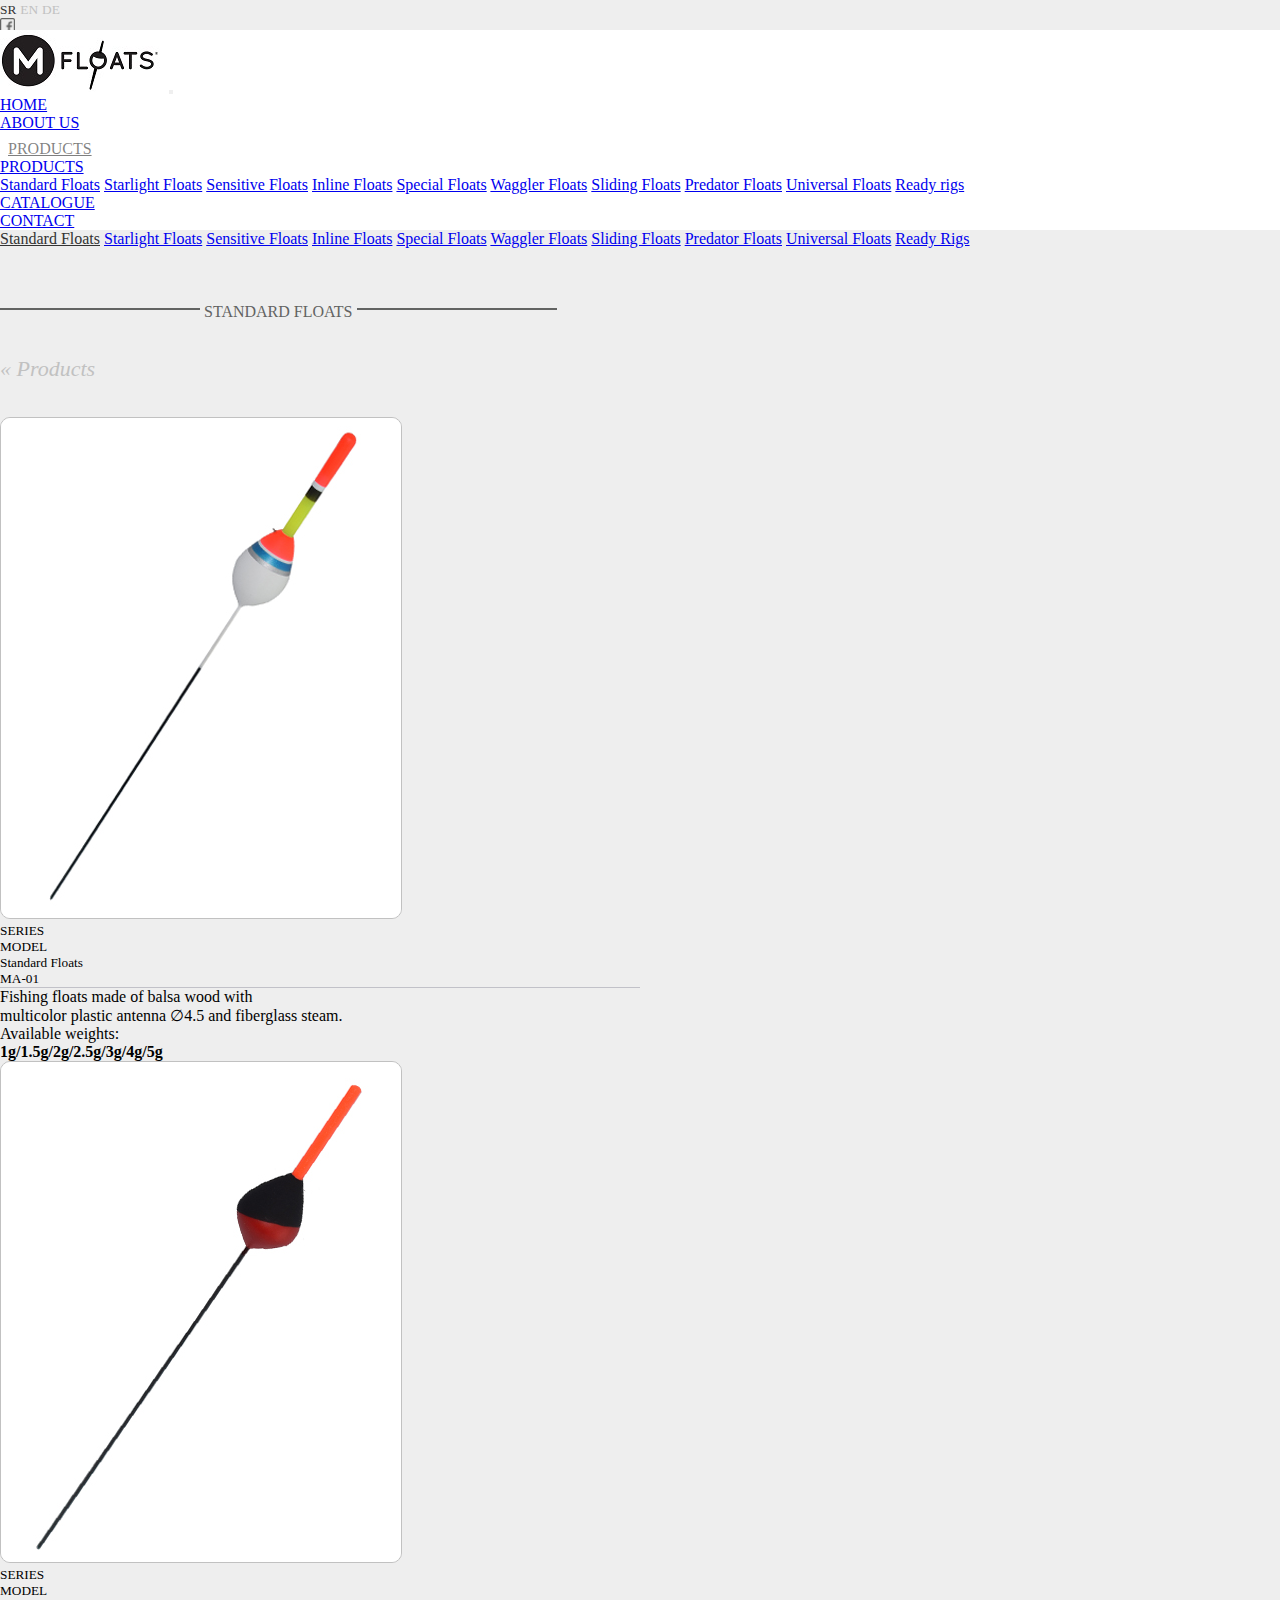
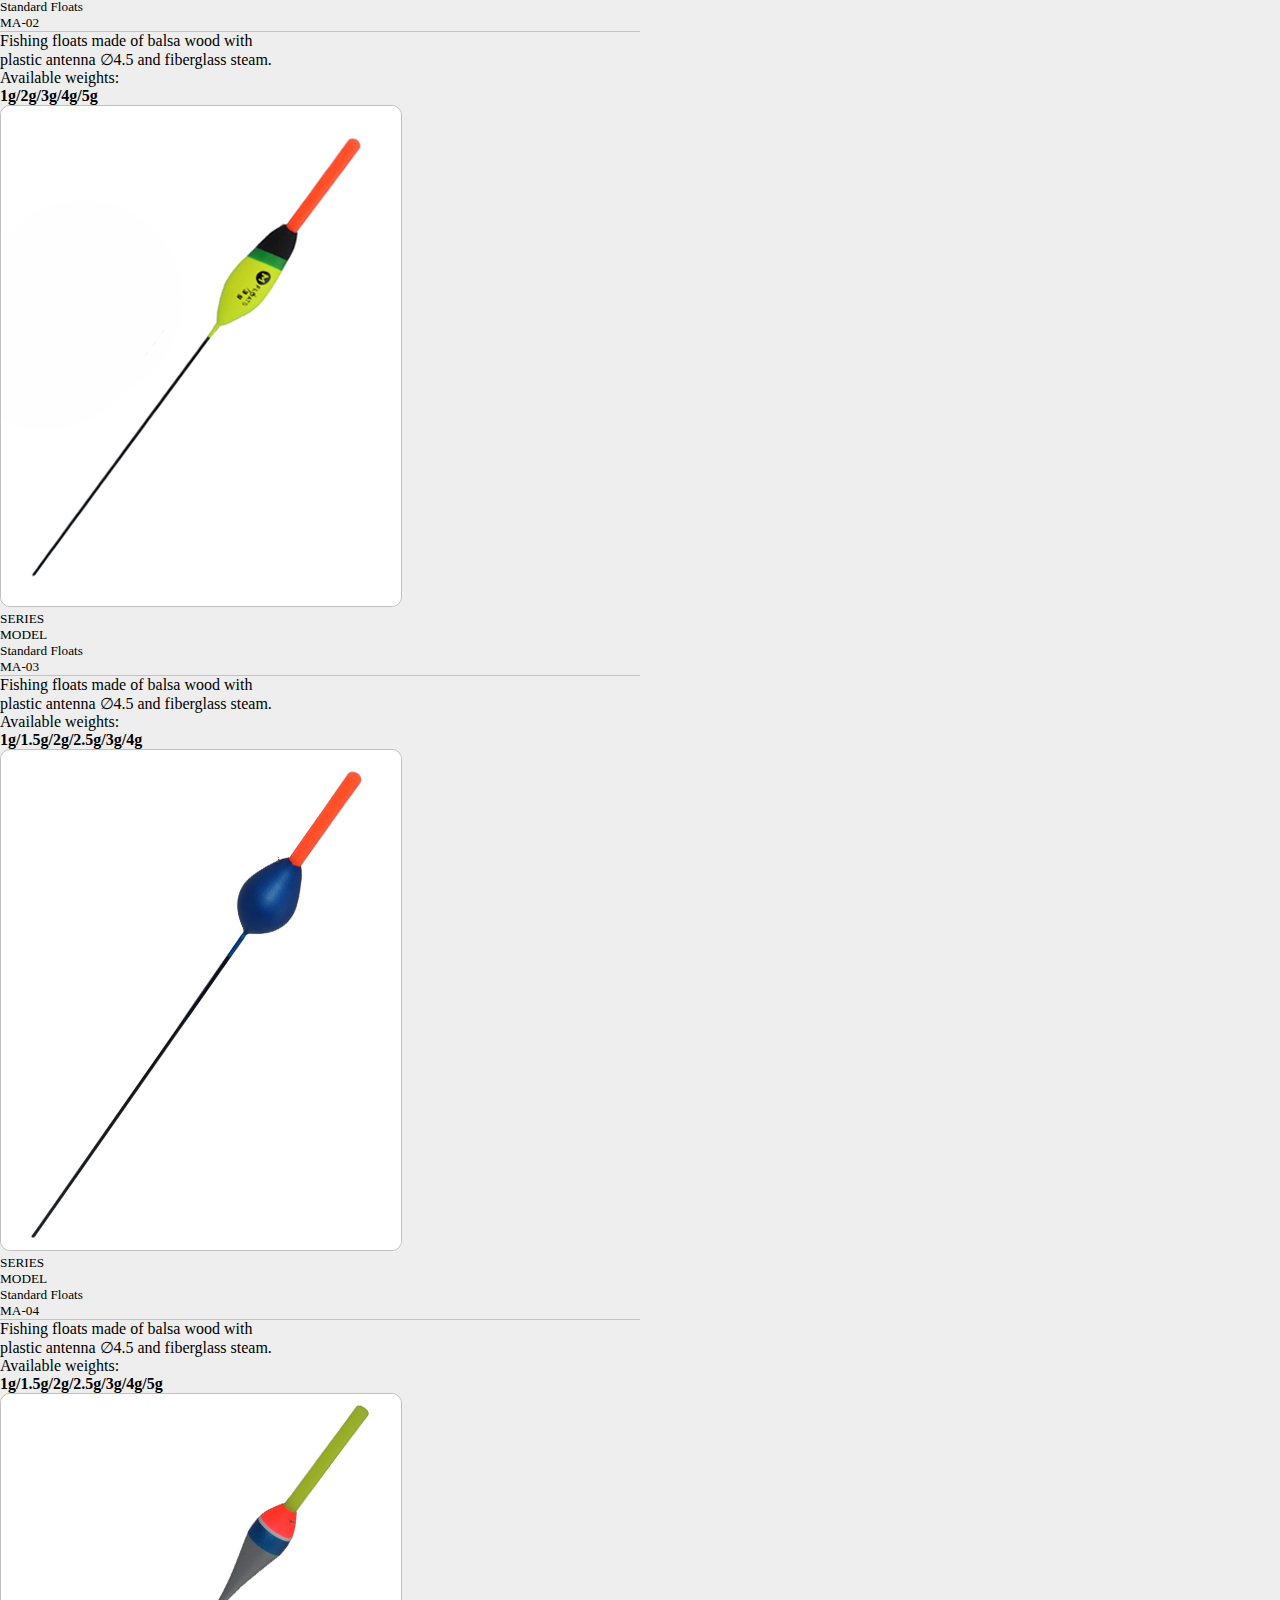
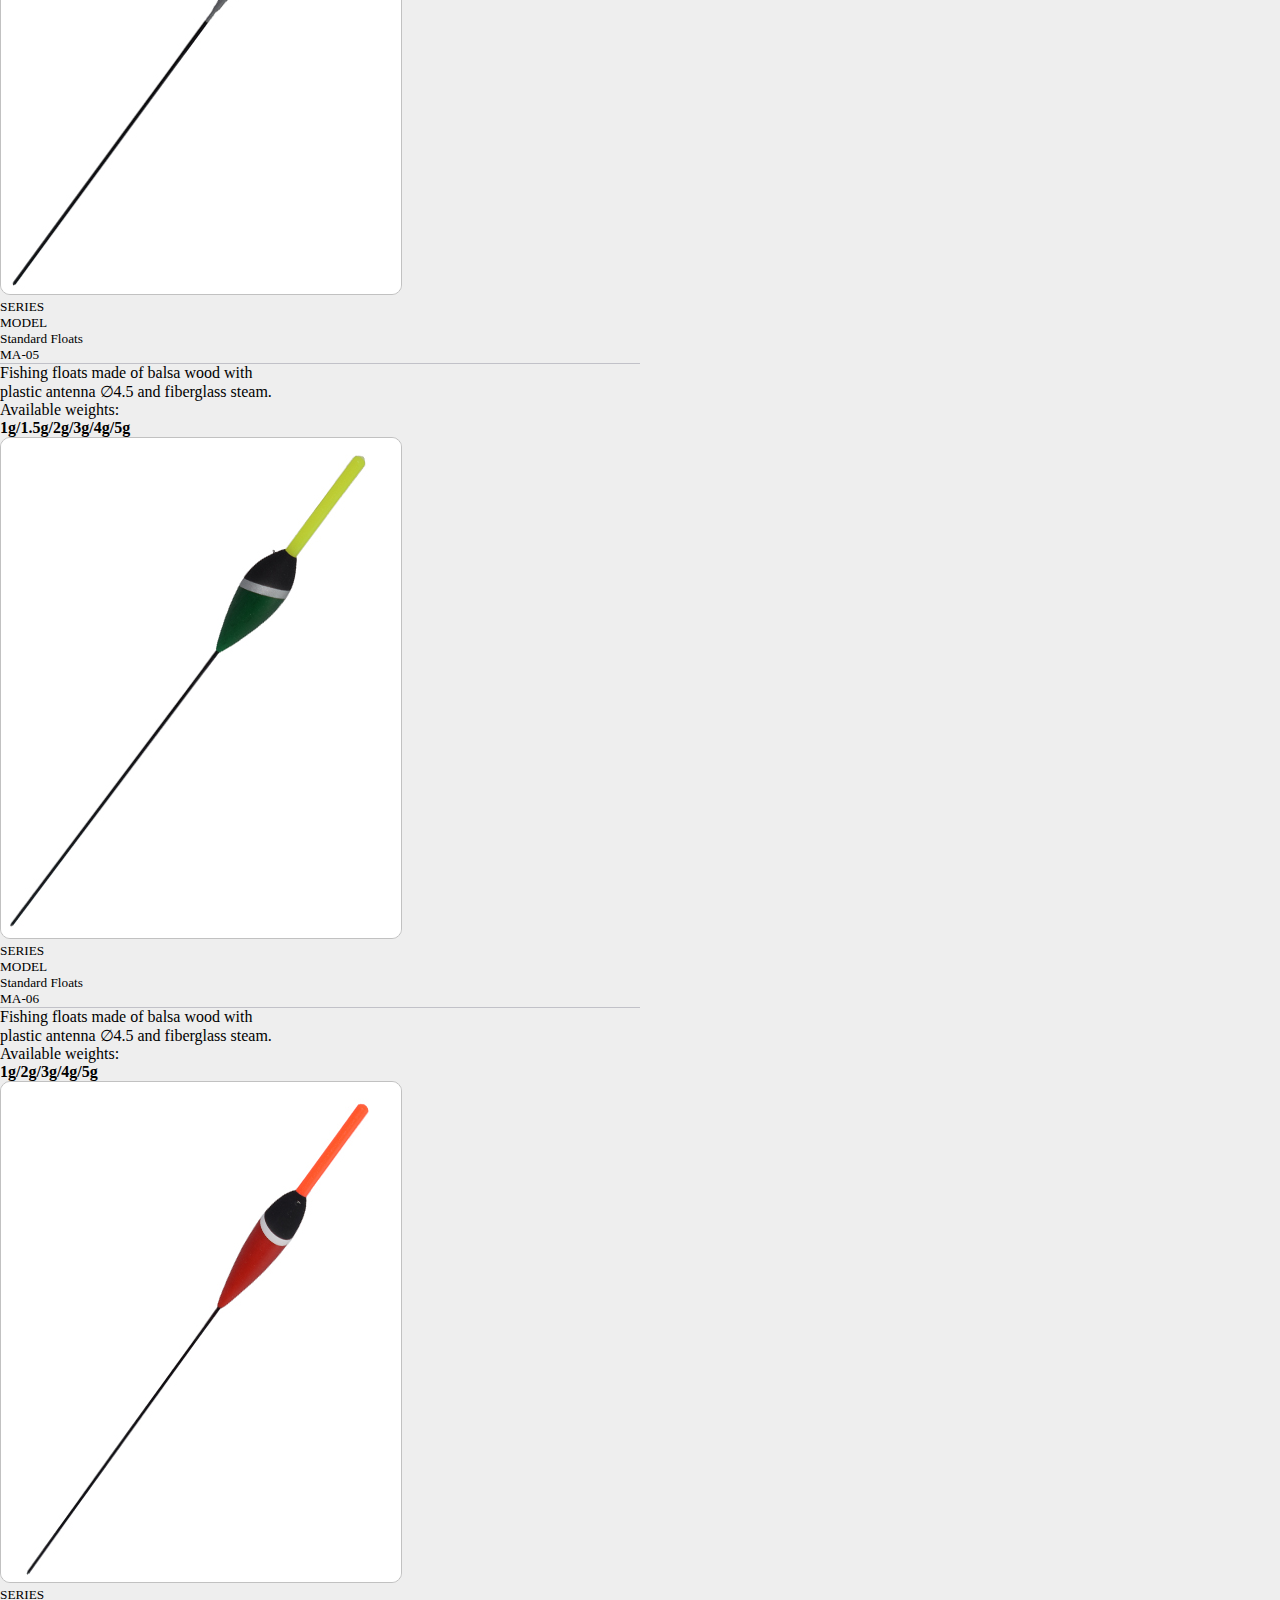
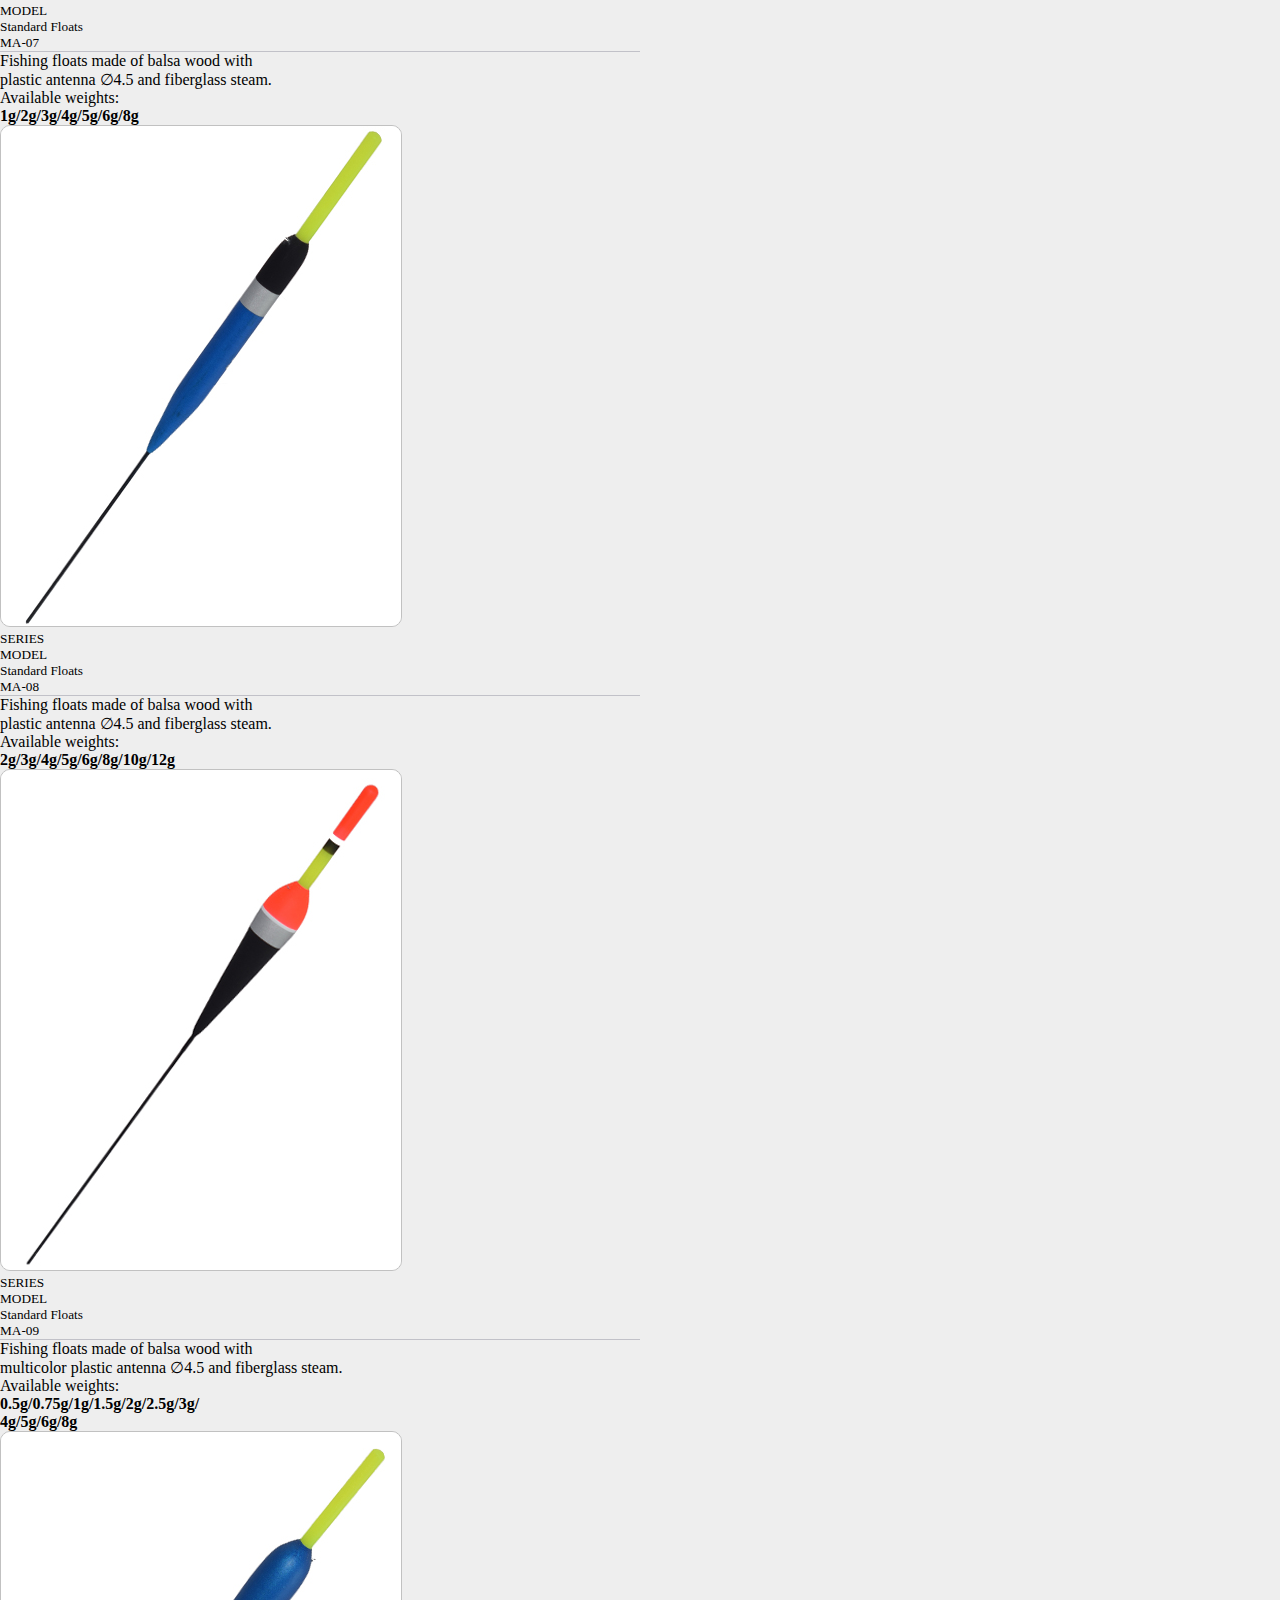
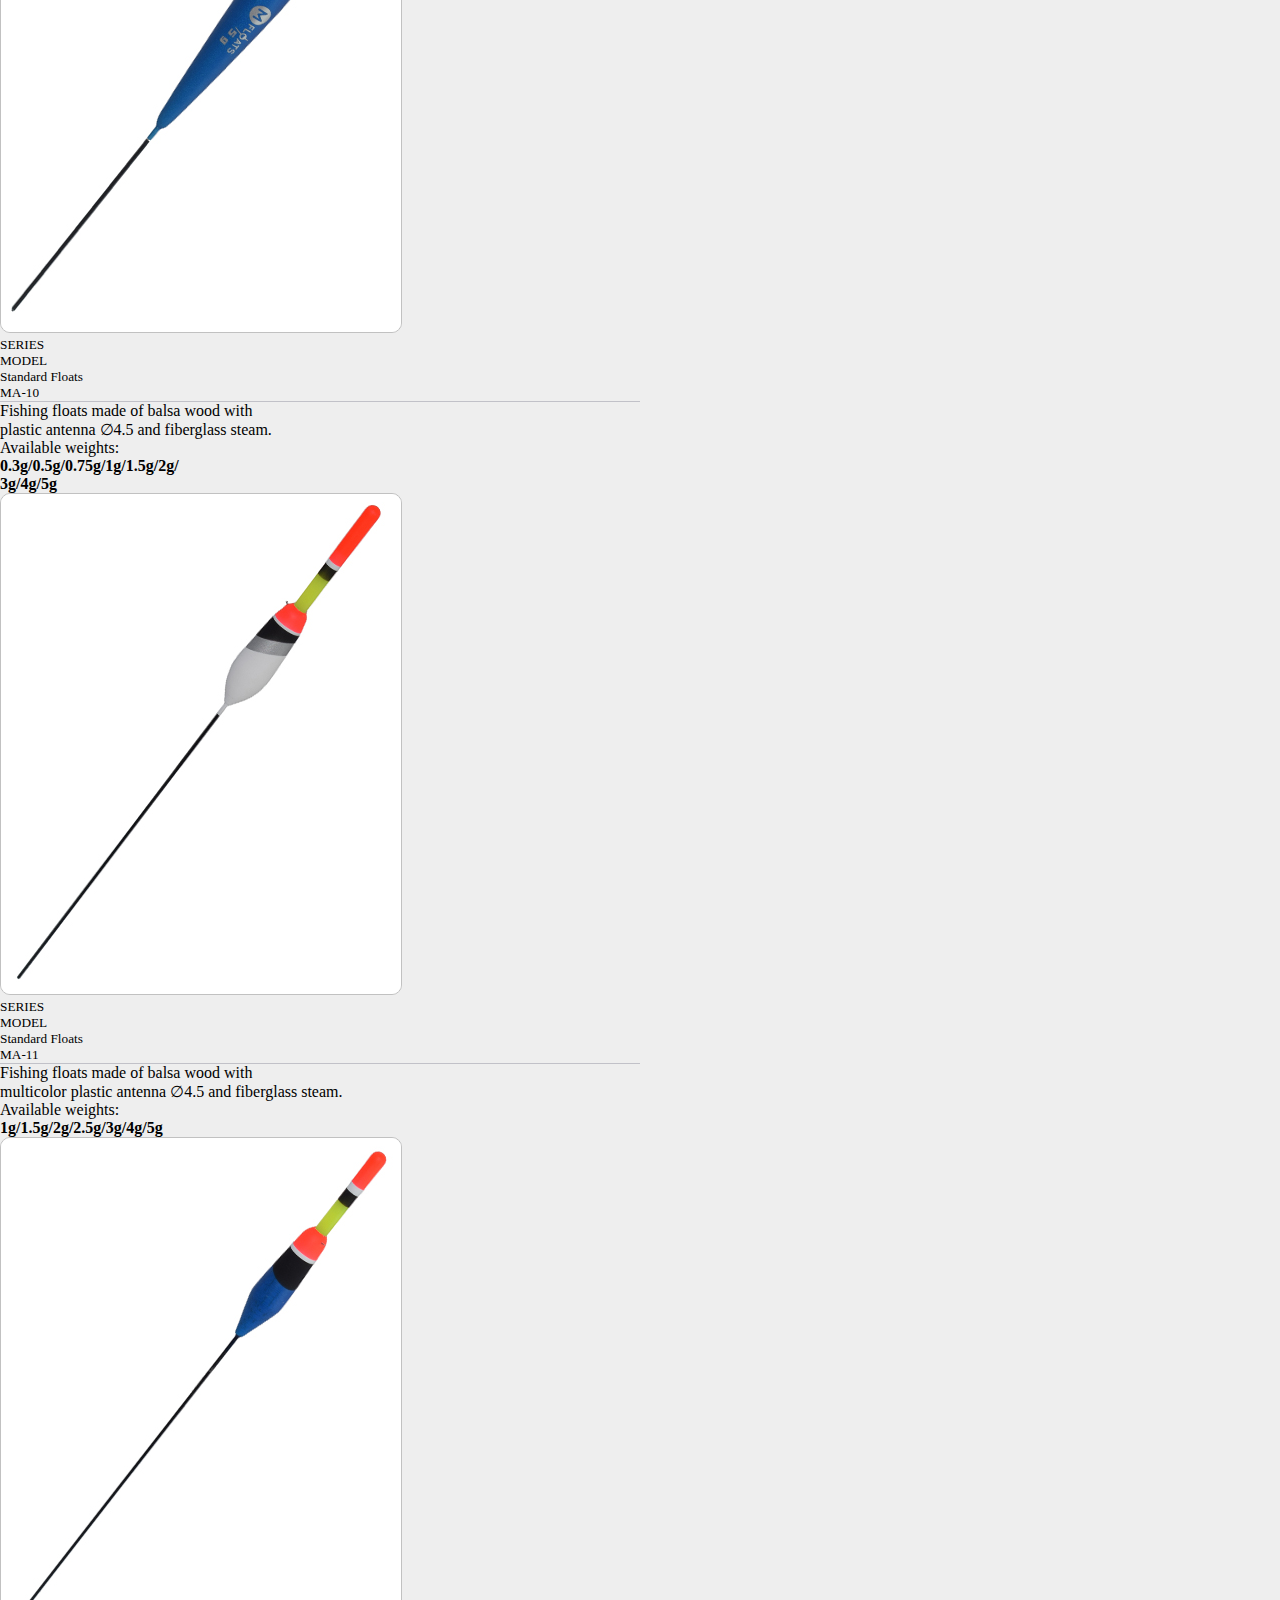
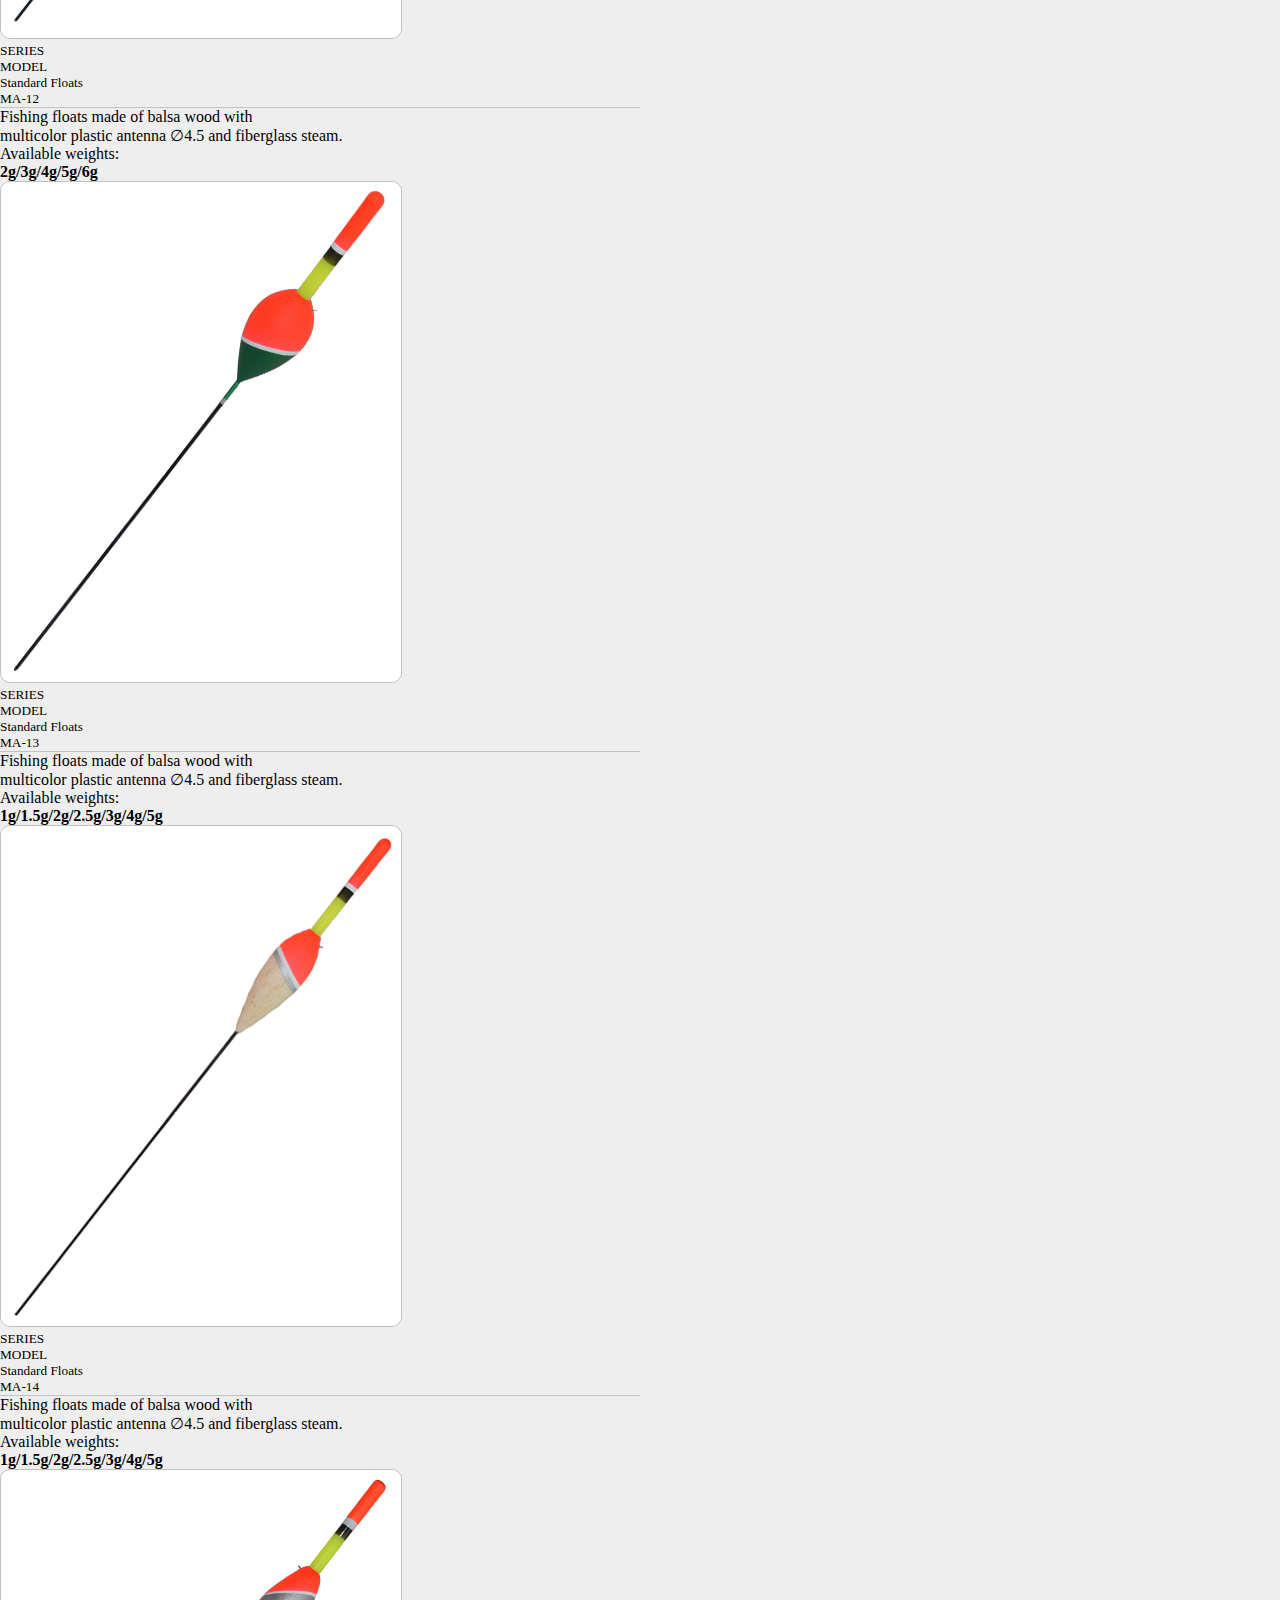
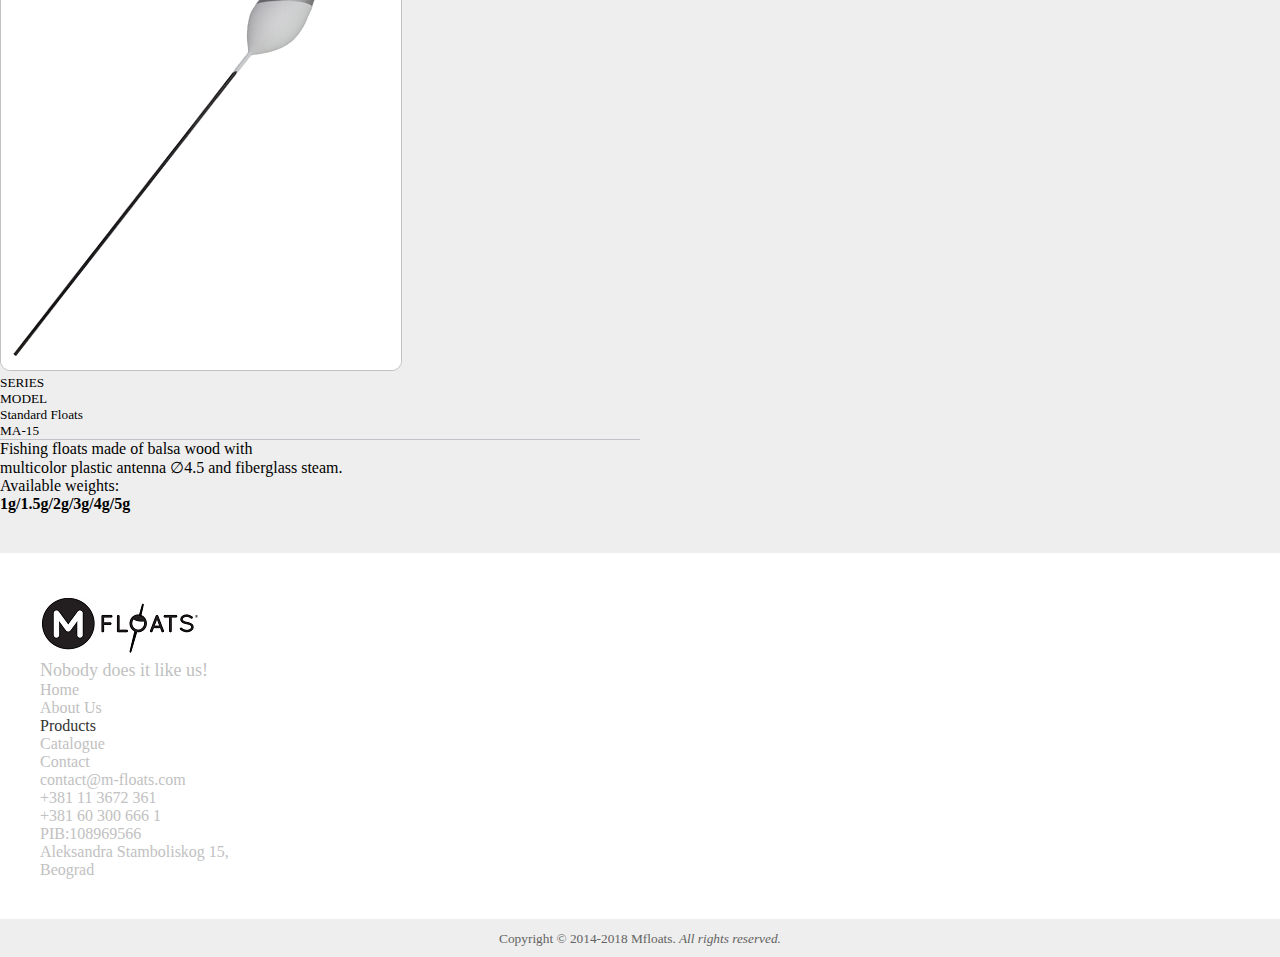
<file: html/standard.html>
<!DOCTYPE html>
<html lang="en">
<head>
  <meta charset="UTF-8">
  <meta name="description" content="Check out our Standard fishing floats!">
  <meta name=”robots” content=”index, follow”>
  <meta name="viewport" content="width=device-width, initial-scale=1.0">
  <meta http-equiv="X-UA-Compatible" content="ie=edge">
  <title>Standard fishing floats | Mfloats</title>
  <link rel="shortcut icon" href="../img/logo2.jpg">
  <link rel="stylesheet" href="https://stackpath.bootstrapcdn.com/bootstrap/4.1.2/css/bootstrap.min.css" integrity="sha384-Smlep5jCw/wG7hdkwQ/Z5nLIefveQRIY9nfy6xoR1uRYBtpZgI6339F5dgvm/e9B" crossorigin="anonymous">
  <link rel="stylesheet" href="../css/main.css">
</head>
<body>
  <div class="header-holder">
    <!-- first header -->
    <div class="first-header-holder">
      <div class="container d-flex justify-content-end">
        <div class="language d-none">
          <a href="" target=""><small>SR</small></a>
          <a href="" target=""><small>EN</small></a>
          <a href="" target=""><small>DE</small></a>
        </div>
        <div class="soc-media">
          <ul class="social-media d-flex list-unstyled">
            <li><a href="https://www.facebook.com/mfloatsfishing/" target="_blank"><img class="facebook" src="../img/soc-media/facebook.png" alt="facebook"></a></li>
            <li><a href="https://www.instagram.com/mfloats/?hl=sr" target="_blank"><img class="instagram" src="../img/soc-media/instagram.png" alt="instagram"></a></li>
            <li><a href="https://www.youtube.com/channel/UCytzIiaKrLHX_wOTibCAWhA" target="_blank"><img class="youtube" src="../img/soc-media/youtube.png" alt="youtube"></a></li>
          </ul>
        </div>
      </div>
    </div>
    <!-- first header end -->
    <!-- second header -->
    <div class="sticky">
    <div class="second-header-holder ">
      <div class="white-holder">
        <div class="container">
         <!-- navgation -->
          <div class="white-holder">
            <nav class="navbar navbar-expand-md navbar-light">
              <a class="navbar-brand" href="../index.html"><img class="img-fluid" src="../img/logo1.jpg" alt="Mfloats"></a>
              <button class=" ml-auto navbar-toggler" type="button" data-toggle="collapse" data-target="#navbarTogglerDemo03" aria-controls="navbarTogglerDemo03" aria-expanded="false" aria-label="Toggle navigation">
       <span class="navbar-toggler-icon"></span>
     </button>
              <div class="collapse navbar-collapse" id="navbarTogglerDemo03">
                <ul class="navbar-nav ml-auto mt-2 mt-lg-0 text-center">
                  <li class="nav-item">
                    <a class="nav-link" href="../index.html">HOME</a>
                  </li>
                  <li class="nav-item">
                    <a class="nav-link" href="about_us.html">ABOUT US</a>
                  </li>
                  <!-- DROPDOWN ON HOVER -->
                  <div class="dropdown-hover d-none d-md-block ">
                  <a href="products.html" class="dropbtn">PRODUCTS</a>
                    <div class="dropdown-content">
            <a class="dropdown-item" href="standard.html">Standard Floats</a>
            <a class="dropdown-item" href="starlight.html">Starlight Floats</a>
            <a class="dropdown-item" href="sensitive.html">Sensitive Floats</a>
            <a class="dropdown-item" href="inline.html">Inline Floats</a>
            <a class="dropdown-item" href="special.html">Special Floats</a>
            <a class="dropdown-item" href="waggler.html">Waggler Floats</a>
            <a class="dropdown-item" href="sliding.html">Sliding Floats</a>
            <a class="dropdown-item" href="predator.html">Predator Floats</a>
            <a class="dropdown-item" href="universal.html">Universal Floats</a>
            <a class="dropdown-item" href="readyrigs.html">Ready rigs</a>
                    </div>
                  </div>
                  <!-- DROPDOWN ON HOVER  END-->
                  <!-- dropdown button -->
                  <li class="nav-item dropdown d-block d-md-none">
                    <a href="products.html" class="nav-link dropdown-toggle"  id="navbarDropdown" role="button" data-toggle="dropdown" aria-haspopup="true" aria-expanded="false">PRODUCTS</a>
                    <div class="dropdown-menu text-center" aria-labelledby="navbarDropdown">
          <a class="dropdown-item" href="standard.html">Standard Floats</a>
          <a class="dropdown-item" href="starlight.html">Starlight Floats</a>
          <a class="dropdown-item" href="sensitive.html">Sensitive Floats</a>
          <a class="dropdown-item" href="inline.html">Inline Floats</a>
          <a class="dropdown-item" href="special.html">Special Floats</a>
          <a class="dropdown-item" href="waggler.html">Waggler Floats</a>
          <a class="dropdown-item" href="sliding.html">Sliding Floats</a>
          <a class="dropdown-item" href="predator.html">Predator Floats</a>
          <a class="dropdown-item" href="universal.html">Universal Floats</a>
          <a class="dropdown-item" href="readyrigs.html">Ready rigs</a>
        </div>
                  </li>
                  <!-- dropdown button end -->
                  <li class="nav-item">
                    <a class="nav-link " href="../pdf/Mflotas_Catalogue_2019.pdf" target="_blank">CATALOGUE</a>
                  </li>
                  <li class="nav-item">
                    <a class="nav-link " href="contact.html">CONTACT</a>
                  </li>
                </ul>
              </div>
            </nav>
          </div>

          <!-- navgation end -->
        </div>
      </div>
    </div>
    <!-- second header end-->


  <header class="color-holder-products ">
<div class="container">
    <div class="nav-holder-products d-none d-md-block">
  <nav id="navbar-floats" class="text-center navbar navbar-expand-md navbar-light">
    <div  class="navbar-nav text-center d-flex">
      <a class="nav-item nav-link active" href="standard.html">Standard Floats</a>
      <a class="nav-item nav-link" href="starlight.html">Starlight Floats</a>
      <a class="nav-item nav-link" href="sensitive.html">Sensitive Floats</a>
      <a class="nav-item nav-link" href="inline.html">Inline Floats</a>
      <a class="nav-item nav-link" href="special.html">Special Floats</a>
      <a class="nav-item nav-link" href="waggler.html">Waggler Floats</a>
      <a class="nav-item nav-link" href="sliding.html">Sliding Floats</a>
      <a class="nav-item nav-link" href="predator.html">Predator Floats</a>
      <a class="nav-item nav-link" href="universal.html">Universal Floats</a>
      <a class="nav-item nav-link" href="readyrigs.html">Ready Rigs</a>
    </div>
</nav>
</div>
</div>
</div>
</header>


<main>
  <div class="container text-center">
    <div id="t1"></div>
    <h4>Standard Floats</h4>
    <div id="t2"></div>
     <div class="back">
       <a href="products.html">&#171; Products</a>
     </div>

    <div class="row">
  <div class="product-holder col-sm-6 col-lg-4">
    <div class="img-holder">
      <img class="img-fluid"  src="../img/products/standard/fishing_float_standard_MA01.jpg" alt="Standard fishing Floats">
   </div>
    <div class="text-holder">
      <div class="title-holder d-flex justify-content-sm-between justify-content-around">
        <h5 class="text-left">
          SERIES<br>
          MODEL<br>
        </h5>
        <h5 class="text-right">
          Standard Floats<br>
          MA-01<br>
        </h5>
      </div>
    <div class="">
      <p>
        Fishing floats made of balsa wood with<br>multicolor plastic antenna &#8709;4.5
        and fiberglass steam.<br>
        Available weights:<br>
        <b>1g/1.5g/2g/2.5g/3g/4g/5g</b>
      </p>
    </div>
    </div>
  </div>
  <div class="product-holder col-sm-6 col-lg-4">
    <div class="img-holder">
      <img class="img-fluid"  src="../img/products/standard/fishing_float_standard_MA02.jpg" alt="Standard fishing Floats">
  </div>
    <div class="text-holder">
      <div class="title-holder d-flex justify-content-sm-between justify-content-around">
        <h5 class="text-left">
        SERIES<br>
          MODEL<br>
        </h5>
        <h5 class="text-right">
          Standard Floats<br>
          MA-02<br>
        </h5>
      </div>
    <div class="">
      <p>
        Fishing floats made of balsa wood with<br> plastic antenna &#8709;4.5
        and fiberglass steam.<br>
        Available weights:<br>
        <b>1g/2g/3g/4g/5g</b>
      </p>
    </div>
    </div>
  </div>
  <div class="product-holder col-sm-6 col-lg-4">
    <div class="img-holder">
      <img class="img-fluid"  src="../img/products/standard/fishing_float_standard_MA03.jpg" alt="Standard fishing Floats">
  </div>
    <div class="text-holder">
      <div class="title-holder d-flex justify-content-sm-between justify-content-around">
        <h5 class="text-left">
        SERIES<br>
          MODEL<br>
        </h5>
        <h5 class="text-right">
          Standard Floats<br>
          MA-03<br>
        </h5>
      </div>
    <div class="">
      <p>
        Fishing floats made of balsa wood with<br> plastic antenna &#8709;4.5
        and fiberglass steam.<br>
        Available weights:<br>
        <b>1g/1.5g/2g/2.5g/3g/4g</b>
      </p>
    </div>
    </div>
  </div>
  <div class="product-holder col-sm-6 col-lg-4  ">
    <div class="img-holder">
      <img class="img-fluid"  src="../img/products/standard/fishing_float_standard_MA04.jpg" alt="Standard fishing Floats">
  </div>
    <div class="text-holder">
      <div class="title-holder d-flex justify-content-sm-between justify-content-around">
        <h5 class="text-left">
        SERIES<br>
          MODEL<br>
        </h5>
        <h5 class="text-right">
          Standard Floats<br>
          MA-04<br>
        </h5>
      </div>
    <div class="">
      <p>
        Fishing floats made of balsa wood with<br> plastic antenna &#8709;4.5
        and fiberglass steam.<br>
        Available weights:<br>
        <b>1g/1.5g/2g/2.5g/3g/4g/5g</b>
      </p>
    </div>
    </div>
  </div>
  <div class="product-holder col-sm-6 col-lg-4  ">
    <div class="img-holder">
      <img class="img-fluid"  src="../img/products/standard/fishing_float_standard_MA05.jpg" alt="Standard fishing Floats">
  </div>
    <div class="text-holder">
      <div class="title-holder d-flex justify-content-sm-between justify-content-around">
        <h5 class="text-left">
        SERIES<br>
          MODEL<br>
        </h5>
        <h5 class="text-right">
          Standard Floats<br>
          MA-05<br>
        </h5>
      </div>
    <div class="">
      <p>
        Fishing floats made of balsa wood with<br> plastic antenna &#8709;4.5
        and fiberglass steam.<br>
        Available weights:<br>
        <b>1g/1.5g/2g/3g/4g/5g</b>
      </p>
    </div>
    </div>
  </div>
  <div class="product-holder col-sm-6 col-lg-4  ">
    <div class="img-holder">
      <img class="img-fluid"  src="../img/products/standard/fishing_float_standard_MA06.jpg" alt="Standard fishing Floats">
  </div>
    <div class="text-holder">
      <div class="title-holder d-flex justify-content-sm-between justify-content-around">
        <h5 class="text-left">
        SERIES<br>
          MODEL<br>
        </h5>
        <h5 class="text-right">
          Standard Floats<br>
          MA-06<br>
        </h5>
      </div>
    <div class="">
      <p>
        Fishing floats made of balsa wood with<br> plastic antenna &#8709;4.5
        and fiberglass steam.<br>
        Available weights:<br>
        <b>1g/2g/3g/4g/5g</b>
      </p>
    </div>
    </div>
  </div>
  <div class="product-holder col-sm-6 col-lg-4  ">
    <div class="img-holder">
      <img class="img-fluid"  src="../img/products/standard/fishing_float_standard_MA07.jpg" alt="Standard fishing Floats">
  </div>
    <div class="text-holder">
      <div class="title-holder d-flex justify-content-sm-between justify-content-around">
        <h5 class="text-left">
        SERIES<br>
          MODEL<br>
        </h5>
        <h5 class="text-right">
          Standard Floats<br>
          MA-07<br>
        </h5>
      </div>
    <div class="">
      <p>
        Fishing floats made of balsa wood with<br> plastic antenna &#8709;4.5
        and fiberglass steam.<br>
        Available weights:<br>
        <b>1g/2g/3g/4g/5g/6g/8g</b>
      </p>
    </div>
    </div>
  </div>
  <div class="product-holder col-sm-6 col-lg-4  ">
    <div class="img-holder">
      <img class="img-fluid"  src="../img/products/standard/fishing_float_standard_MA08.jpg" alt="Standard  fishing Floats">
  </div>
    <div class="text-holder">
      <div class="title-holder d-flex justify-content-sm-between justify-content-around">
        <h5 class="text-left">
        SERIES<br>
          MODEL<br>
        </h5>
        <h5 class="text-right">
          Standard Floats<br>
          MA-08<br>
        </h5>
      </div>
    <div class="">
      <p>
        Fishing floats made of balsa wood with<br> plastic antenna &#8709;4.5
        and fiberglass steam.<br>
        Available weights:<br>
        <b>2g/3g/4g/5g/6g/8g/10g/12g</b>
      </p>
    </div>
    </div>
  </div>
  <div class="product-holder col-sm-6 col-lg-4 ">
    <div class="img-holder">
      <img class="img-fluid"  src="../img/products/standard/fishing_float_standard_MA09.jpg" alt="Standard fishing Floats">
    </div>
    <div class="text-holder">
      <div class="title-holder d-flex justify-content-sm-between justify-content-around">
        <h5 class="text-left">
        SERIES<br>
          MODEL<br>
        </h5>
        <h5 class="text-right">
          Standard Floats<br>
          MA-09<br>
        </h5>
      </div>
    <div class="">
      <p>
        Fishing floats made of balsa wood with<br> multicolor plastic antenna &#8709;4.5
        and fiberglass steam.<br>
        Available weights:<br>
        <b>0.5g/0.75g/1g/1.5g/2g/2.5g/3g/<br>4g/5g/6g/8g</b>
      </p>
    </div>
    </div>
  </div>
  <div class="product-holder col-sm-6 col-lg-4">
    <div class="img-holder">
      <img class="img-fluid"  src="../img/products/standard/fishing_float_standard_MA10.jpg" alt="Standard fishing Floats">
  </div>
    <div class="text-holder">
      <div class="title-holder d-flex justify-content-sm-between justify-content-around">
        <h5 class="text-left">
        SERIES<br>
          MODEL<br>
        </h5>
        <h5 class="text-right">
          Standard Floats<br>
          MA-10<br>
        </h5>
      </div>
    <div class="">
      <p>
        Fishing floats made of balsa wood with<br> plastic antenna &#8709;4.5
        and fiberglass steam.<br>
        Available weights:<br>
        <b>0.3g/0.5g/0.75g/1g/1.5g/2g/<br>3g/4g/5g</b>
      </p>
    </div>
    </div>
  </div>
  <div class="product-holder col-sm-6 col-lg-4">
    <div class="img-holder">
      <img class="img-fluid"  src="../img/products/standard/fishing_float_standard_MA11.jpg" alt="Standard fishing Floats">
  </div>
    <div class="text-holder">
      <div class="title-holder d-flex justify-content-sm-between justify-content-around">
        <h5 class="text-left">
        SERIES<br>
          MODEL<br>
        </h5>
        <h5 class="text-right">
          Standard Floats<br>
          MA-11<br>
        </h5>
      </div>
    <div class="">
      <p>
        Fishing floats made of balsa wood with<br>multicolor plastic antenna &#8709;4.5
        and fiberglass steam.<br>
        Available weights:<br>
        <b>1g/1.5g/2g/2.5g/3g/4g/5g</b>
      </p>
    </div>
    </div>
  </div>
  <div class="product-holder col-sm-6 col-lg-4">
    <div class="img-holder">
      <img class="img-fluid"  src="../img/products/standard/fishing_float_standard_MA12.jpg" alt="Standard fishing Floats">
  </div>
    <div class="text-holder">
      <div class="title-holder d-flex justify-content-sm-between justify-content-around">
        <h5 class="text-left">
        SERIES<br>
          MODEL<br>
        </h5>
        <h5 class="text-right">
          Standard Floats<br>
          MA-12<br>
        </h5>
      </div>
    <div class="">
      <p>
        Fishing floats made of balsa wood with<br> multicolor plastic antenna &#8709;4.5
        and fiberglass steam.<br>
        Available weights:<br>
        <b>2g/3g/4g/5g/6g</b>
      </p>
    </div>
    </div>
  </div>
  <div class="product-holder col-sm-6 col-lg-4">
    <div class="img-holder">
      <img class="img-fluid"  src="../img/products/standard/fishing_float_standard_MA13.jpg" alt="Standard fishing Floats">
  </div>
    <div class="text-holder">
      <div class="title-holder d-flex justify-content-sm-between justify-content-around">
        <h5 class="text-left">
        SERIES<br>
          MODEL<br>
        </h5>
        <h5 class="text-right">
          Standard Floats<br>
          MA-13<br>
        </h5>
      </div>
    <div class="">
      <p>
        Fishing floats made of balsa wood with<br> multicolor plastic antenna &#8709;4.5
        and fiberglass steam.<br>
        Available weights:<br>
        <b>1g/1.5g/2g/2.5g/3g/4g/5g</b>
      </p>
    </div>
    </div>
  </div>
  <div class="product-holder col-sm-6 col-lg-4">
    <div class="img-holder">
      <img class="img-fluid"  src="../img/products/standard/fishing_float_standard_MA14.jpg" alt="Standard fishing Floats">
  </div>
    <div class="text-holder">
      <div class="title-holder d-flex justify-content-sm-between justify-content-around">
        <h5 class="text-left">
        SERIES<br>
          MODEL<br>
        </h5>
        <h5 class="text-right">
          Standard Floats<br>
          MA-14<br>
        </h5>
      </div>
    <div class="">
      <p>
        Fishing floats made of balsa wood with<br> multicolor plastic antenna &#8709;4.5
        and fiberglass steam.<br>
        Available weights:<br>
        <b>1g/1.5g/2g/2.5g/3g/4g/5g</b>
      </p>
    </div>
    </div>
  </div>
  <div class="product-holder col-sm-6 col-lg-4">
    <div class="img-holder">
      <img class="img-fluid"  src="../img/products/standard/fishing_float_standard_MA15.jpg" alt="Standard fishing Floats">
  </div>
    <div class="text-holder">
      <div class="title-holder d-flex justify-content-sm-between justify-content-around">
        <h5 class="text-left">
        SERIES<br>
          MODEL<br>
        </h5>
        <h5 class="text-right">
          Standard Floats<br>
          MA-15<br>
        </h5>
      </div>
    <div class="">
      <p>
        Fishing floats made of balsa wood with<br> multicolor plastic antenna &#8709;4.5
        and fiberglass steam.<br>
        Available weights:<br>
        <b>1g/1.5g/2g/3g/4g/5g</b>
      </p>
    </div>
    </div>
  </div>
    </div>
    </div>
      </main>
  <!-- Footer -->
  <!-- first footer -->
  <div class="first-footer">
    <div class="container">
      <div class="row justify-content-between">
        <div class="info-holder col-md-4 text-center text-lg-left">
          <h3><a href="../index.html"><img src="../img/logo1.jpg" alt="logo"></a></h3>
          <p class="d-none d-md-block">Nobody does it like us!</p>
        </div>
        <div class="footer-nav col-md-4 text-center">
          <ul class="navbar-nav flex-column">
            <li class="nav-item">
              <a class="nav-link" href="../index.html">Home</a>
            </li>
            <li class="nav-item">
              <a class="nav-link" href="about_us.html">About Us</a>
            </li>
            <li class="nav-item">
              <a class="nav-link active" href="products.html">Products</a>
            </li>
            <li class="nav-item">
              <a class="nav-link" href="../pdf/Mflotas_Catalogue_2019.pdf" target="_blank">Catalogue</a>
            </li>
            <li class="nav-item">
              <a class="nav-link" href="contact.html">Contact</a>
            </li>
          </ul>
        </div>
        <div class="contact-holder  col-md-4 text-sm-center text-lg-right">
          <p>
            <a href="mailto:contact@m-floats.com">contact@m-floats.com</a><br>
            <a href="tel:+381113672361">+381 11 3672 361</a><br>
            <a href="tel:+381603006661">+381 60 300 666 1</a><br> PIB:108969566 <br> Aleksandra Stamboliskog 15,<br> Beograd
          </p>
        </div>
      </div>
    </div>
  </div>
  <!-- first footer end -->
  <!-- second footer -->
  <div class="second-footer">
    <div class="container">
      <small>Copyright &copy; 2014-2018 Mfloats.<i> All rights reserved.</i></small>
    </div>
  </div>

  <!-- second footer end -->
  <!-- Footer END -->
  <!-- Optional JavaScript -->
  <!-- jQuery first, then Popper.js, then Bootstrap JS -->
  <script src="https://code.jquery.com/jquery-3.3.1.slim.min.js" integrity="sha384-q8i/X+965DzO0rT7abK41JStQIAqVgRVzpbzo5smXKp4YfRvH+8abtTE1Pi6jizo" crossorigin="anonymous"></script>
  <script src="https://cdnjs.cloudflare.com/ajax/libs/popper.js/1.14.3/umd/popper.min.js" integrity="sha384-ZMP7rVo3mIykV+2+9J3UJ46jBk0WLaUAdn689aCwoqbBJiSnjAK/l8WvCWPIPm49" crossorigin="anonymous"></script>
  <script src="https://stackpath.bootstrapcdn.com/bootstrap/4.1.1/js/bootstrap.min.js" integrity="sha384-smHYKdLADwkXOn1EmN1qk/HfnUcbVRZyYmZ4qpPea6sjB/pTJ0euyQp0Mk8ck+5T" crossorigin="anonymous"></script>
  <script src="../js/main.js" charset="utf-8"></script>
</body>

</html>
</file>
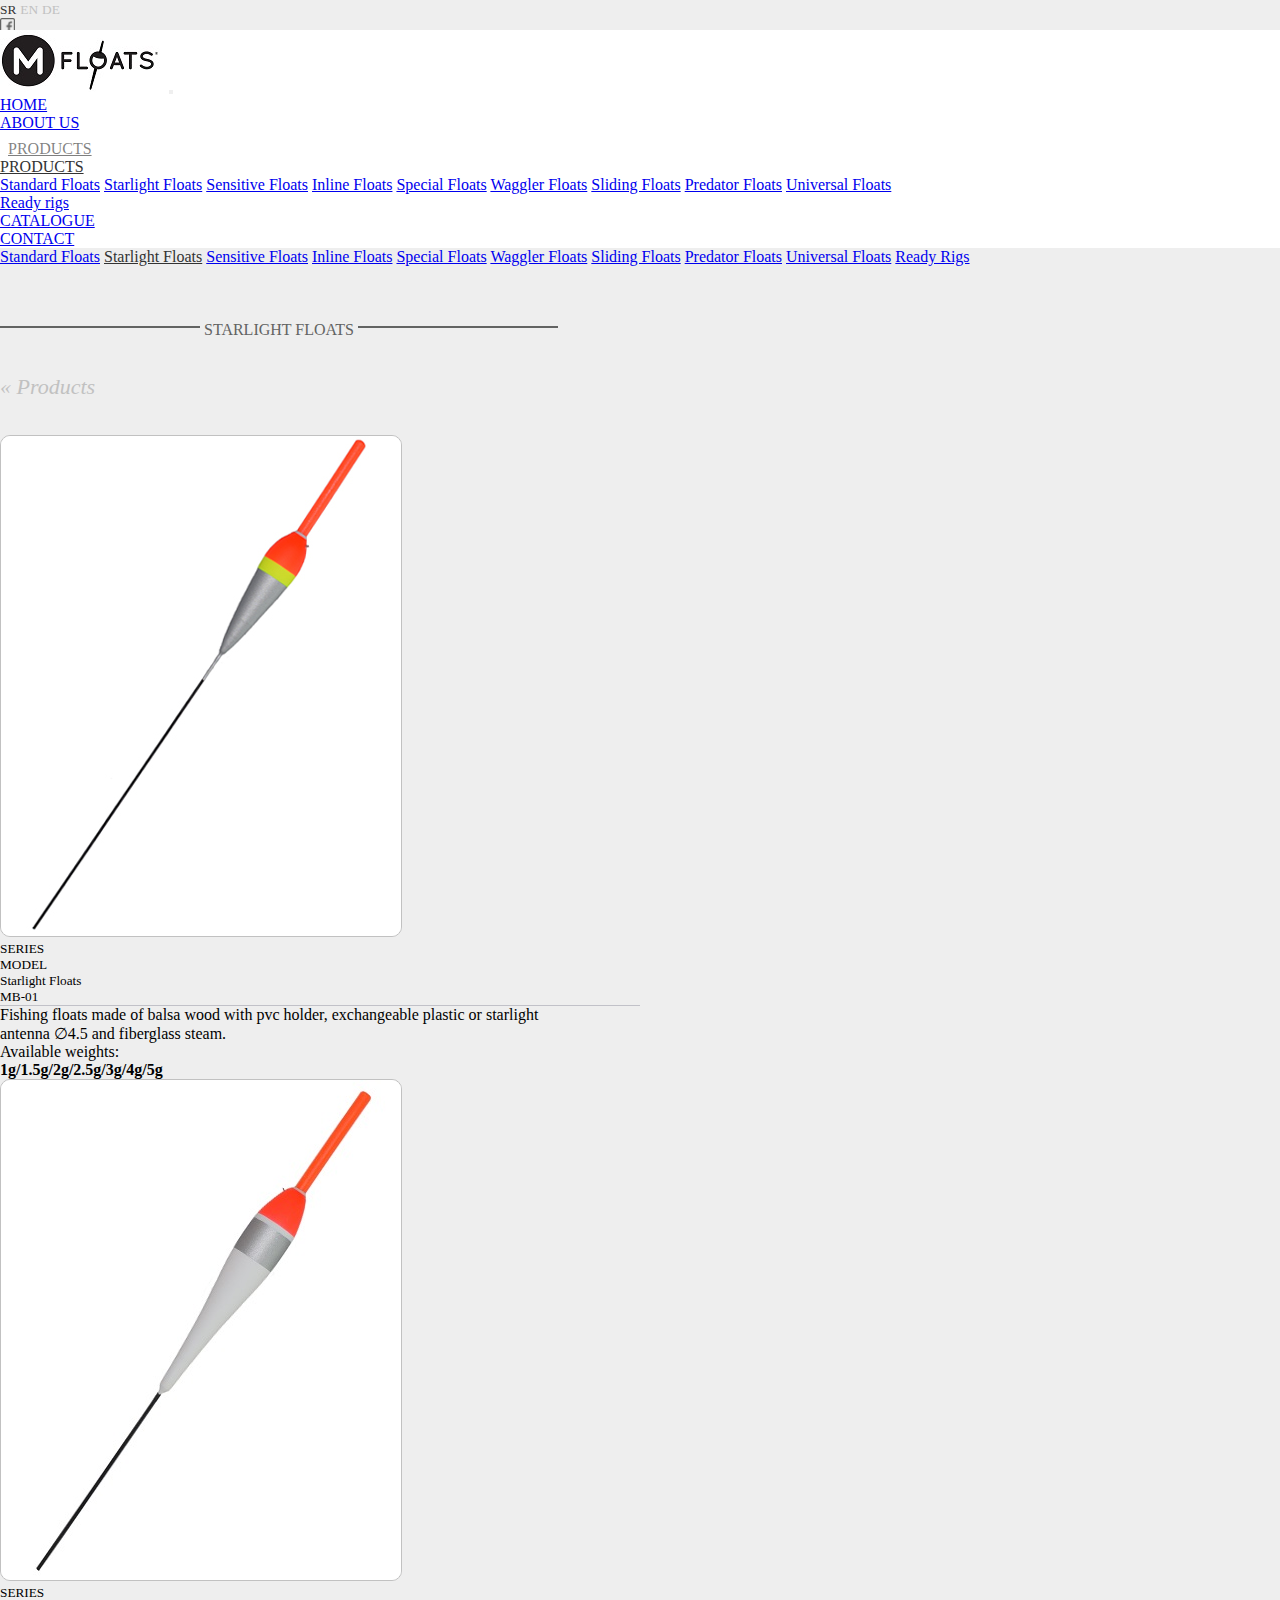
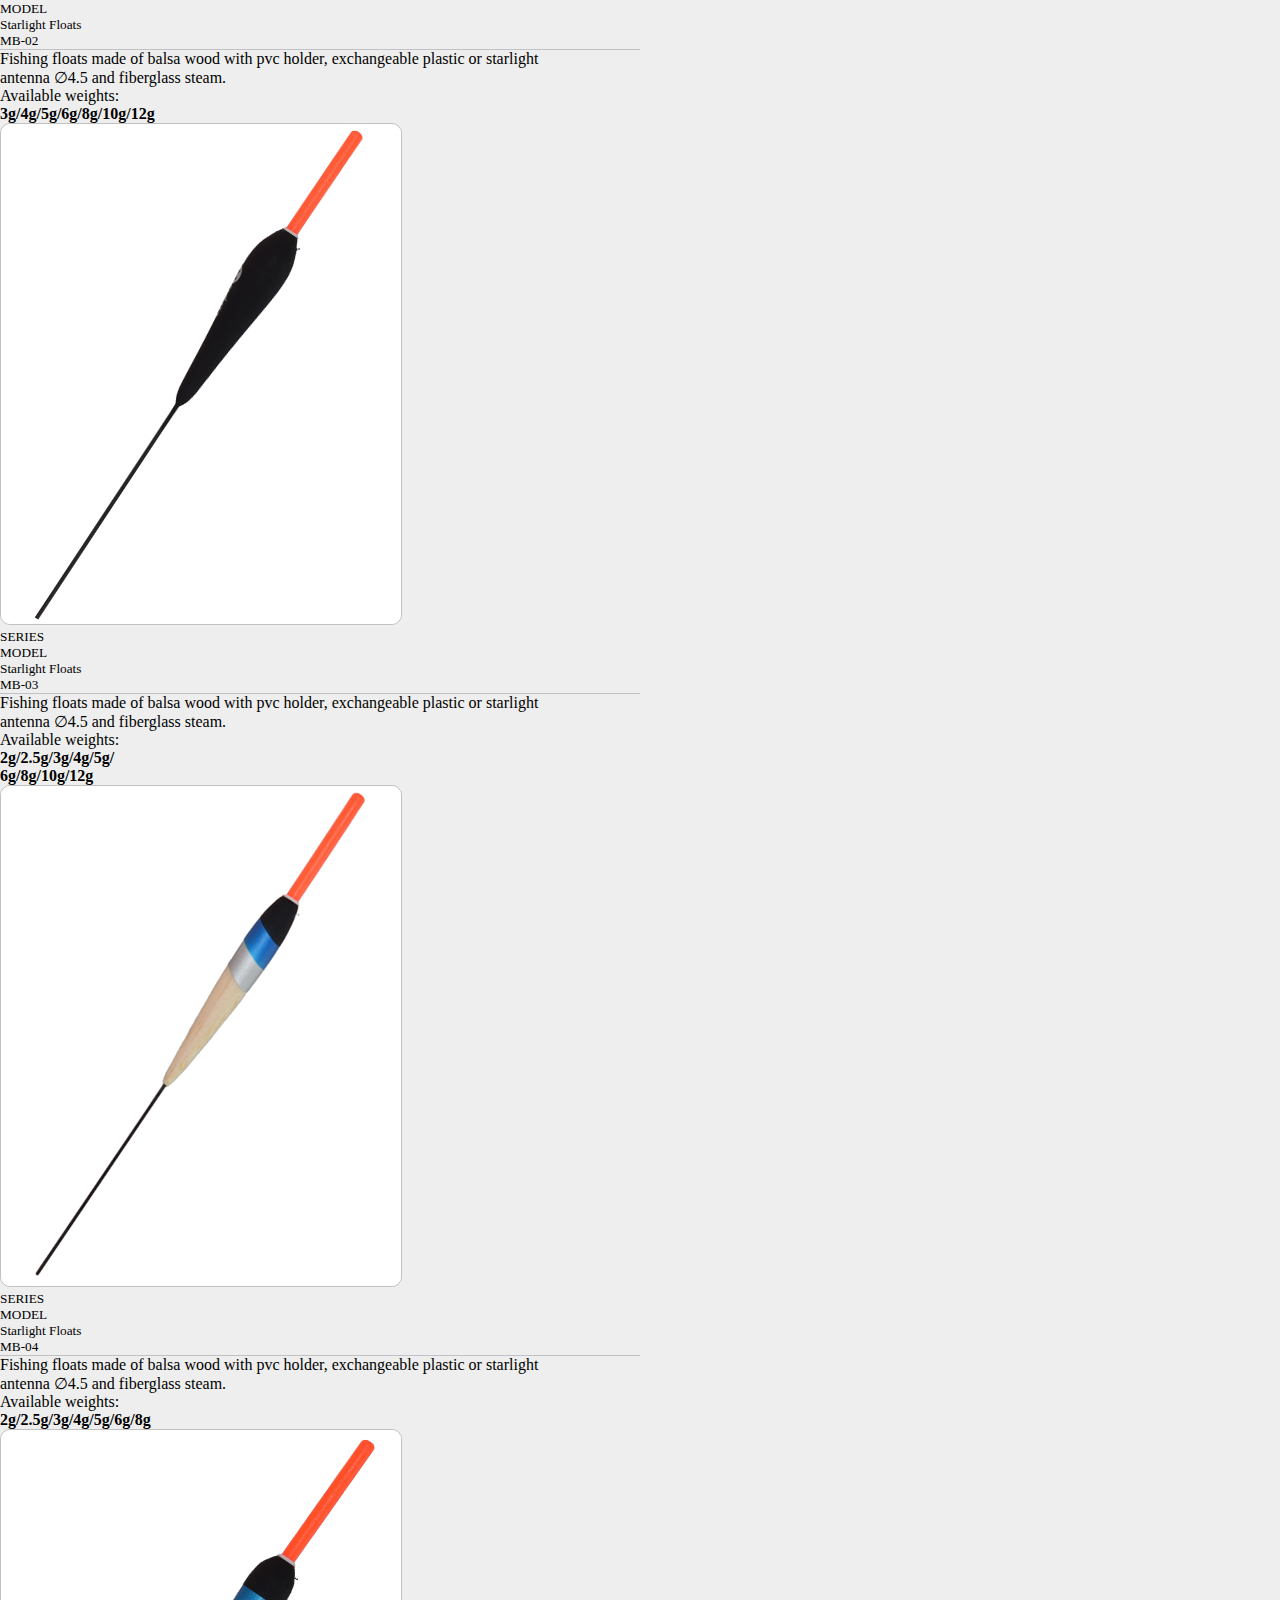
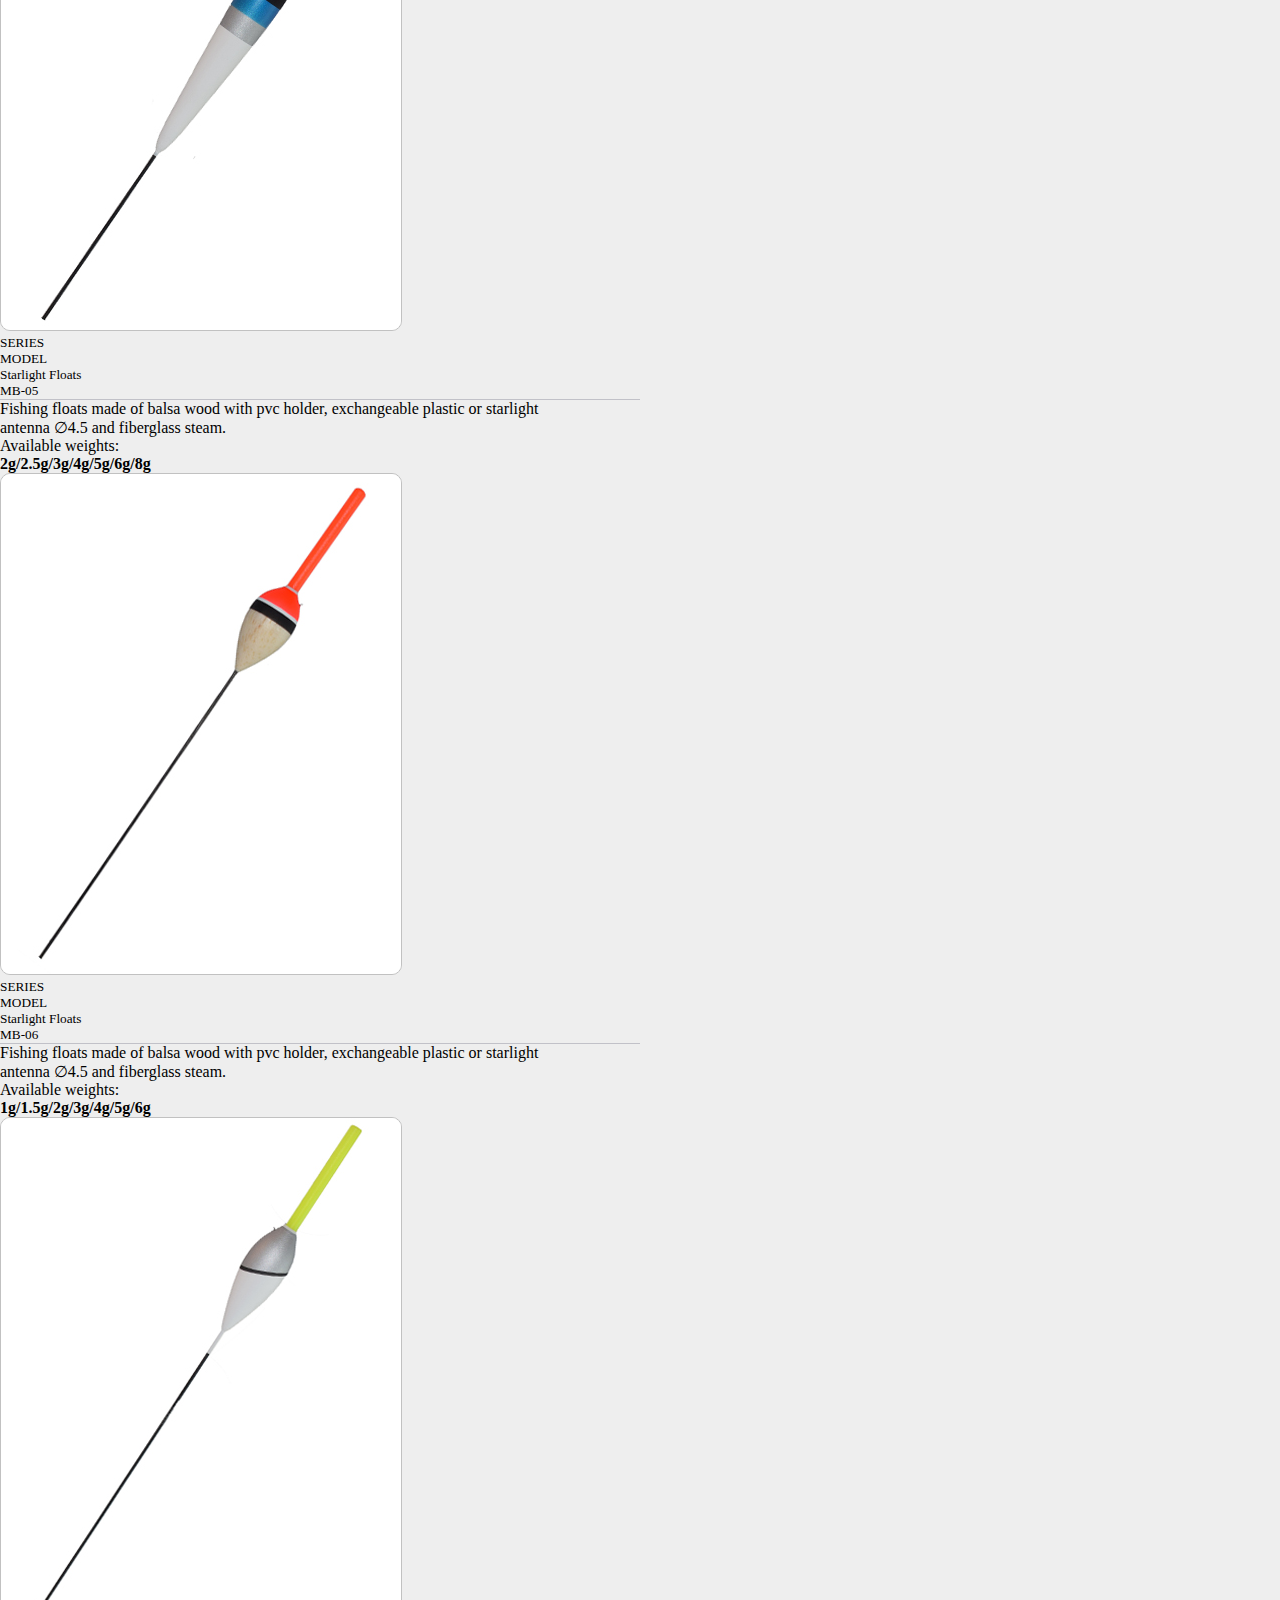
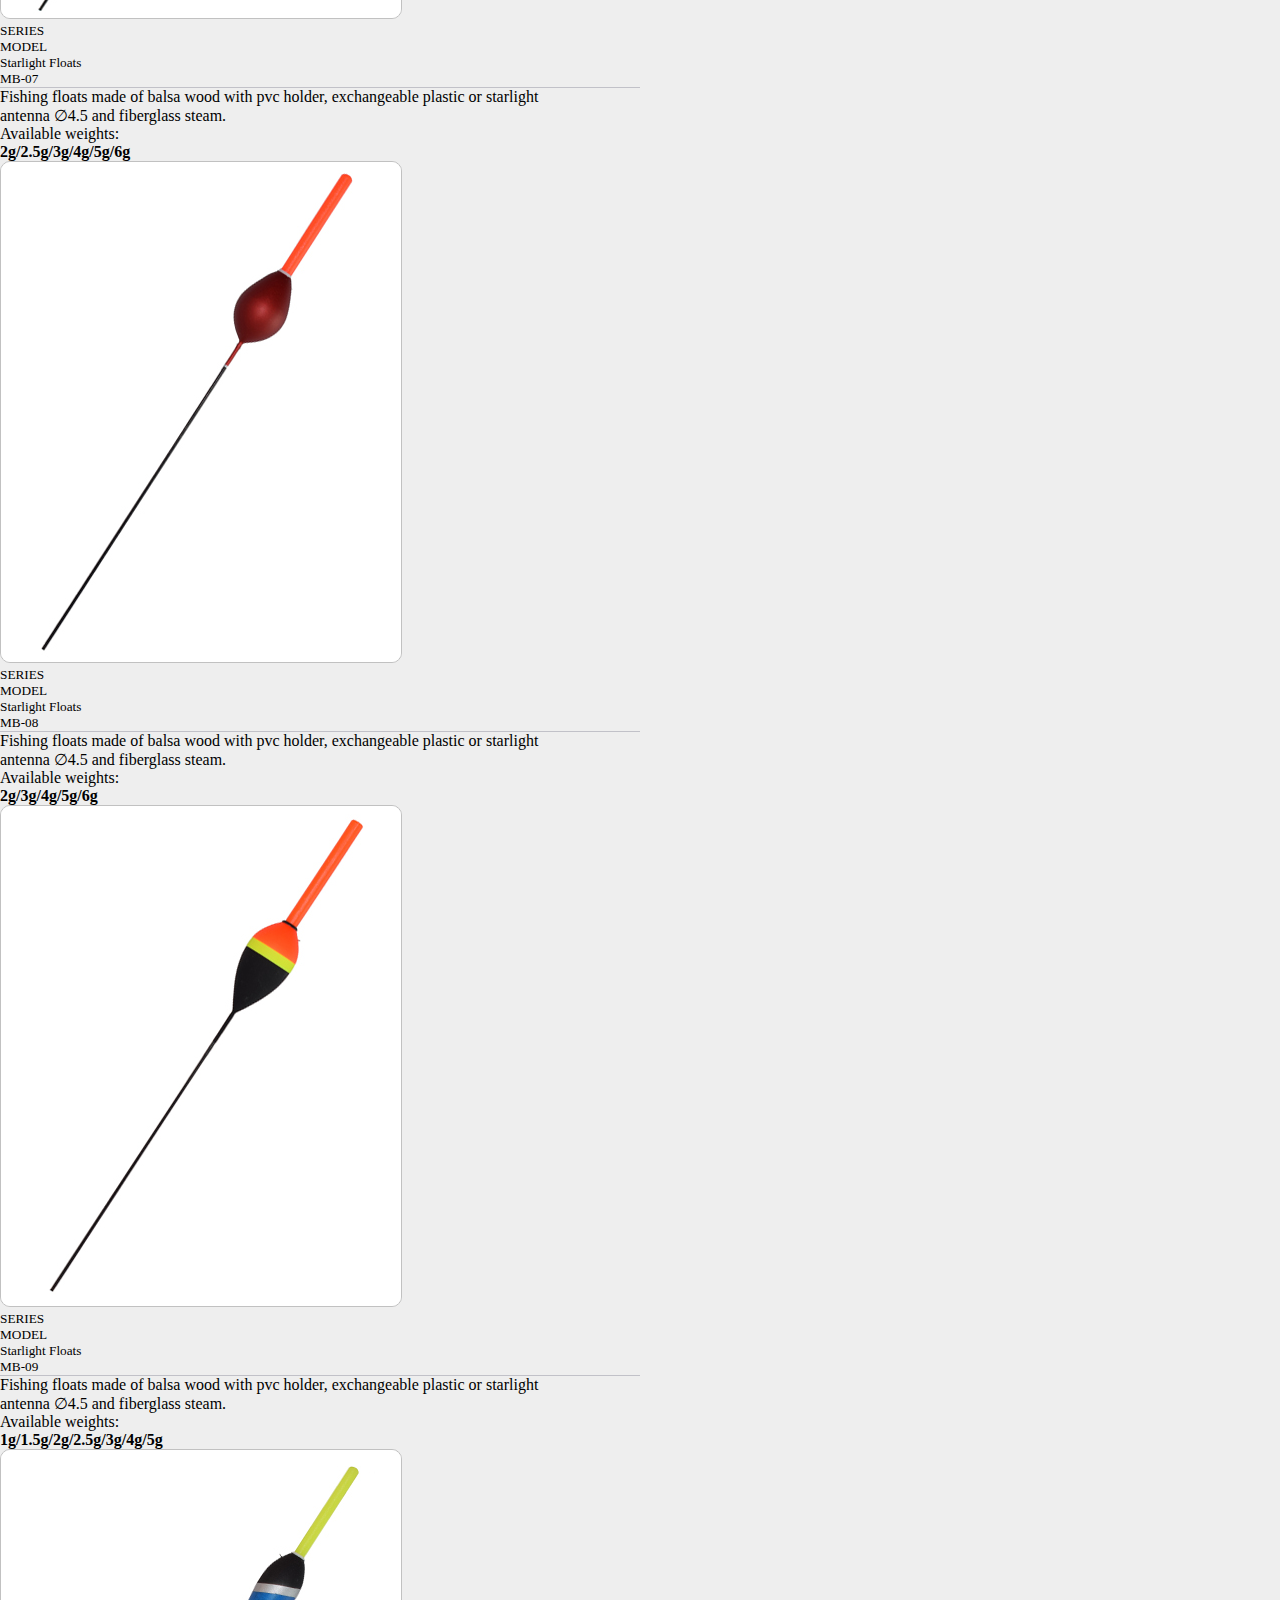
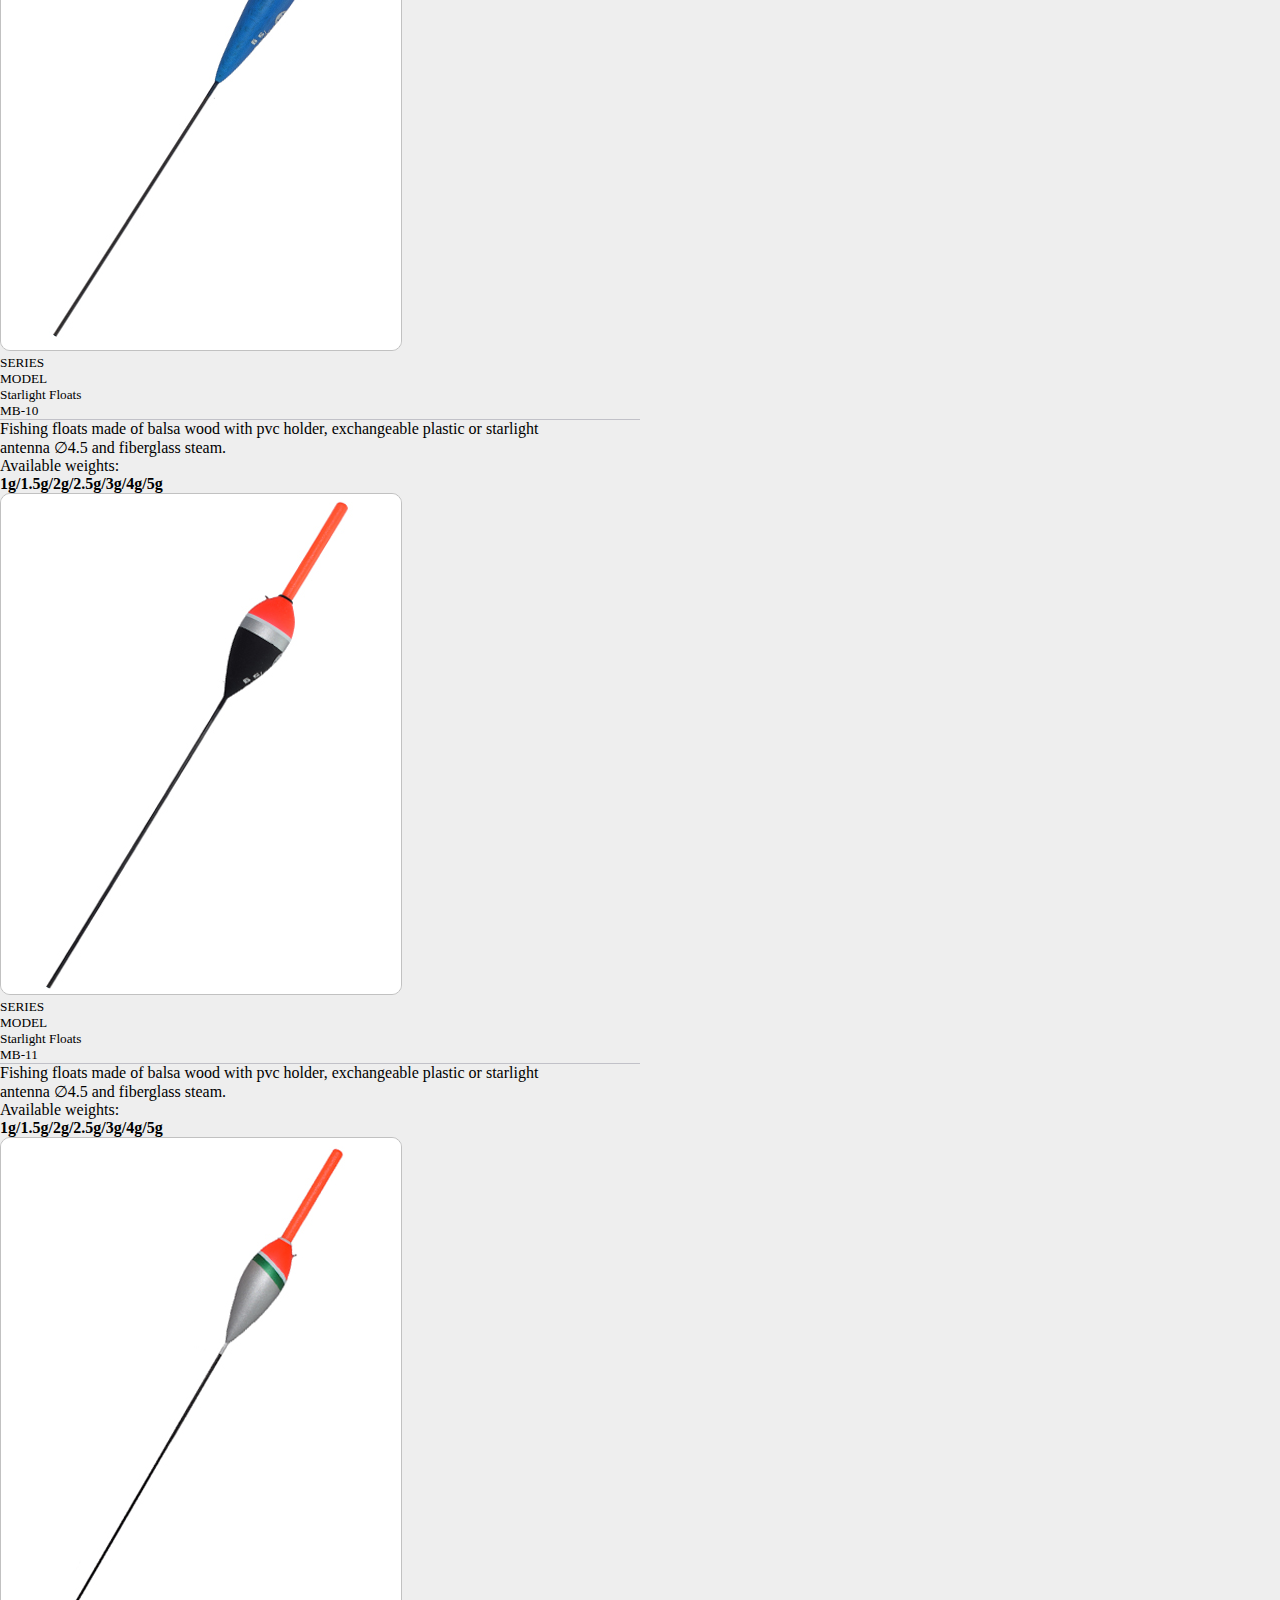
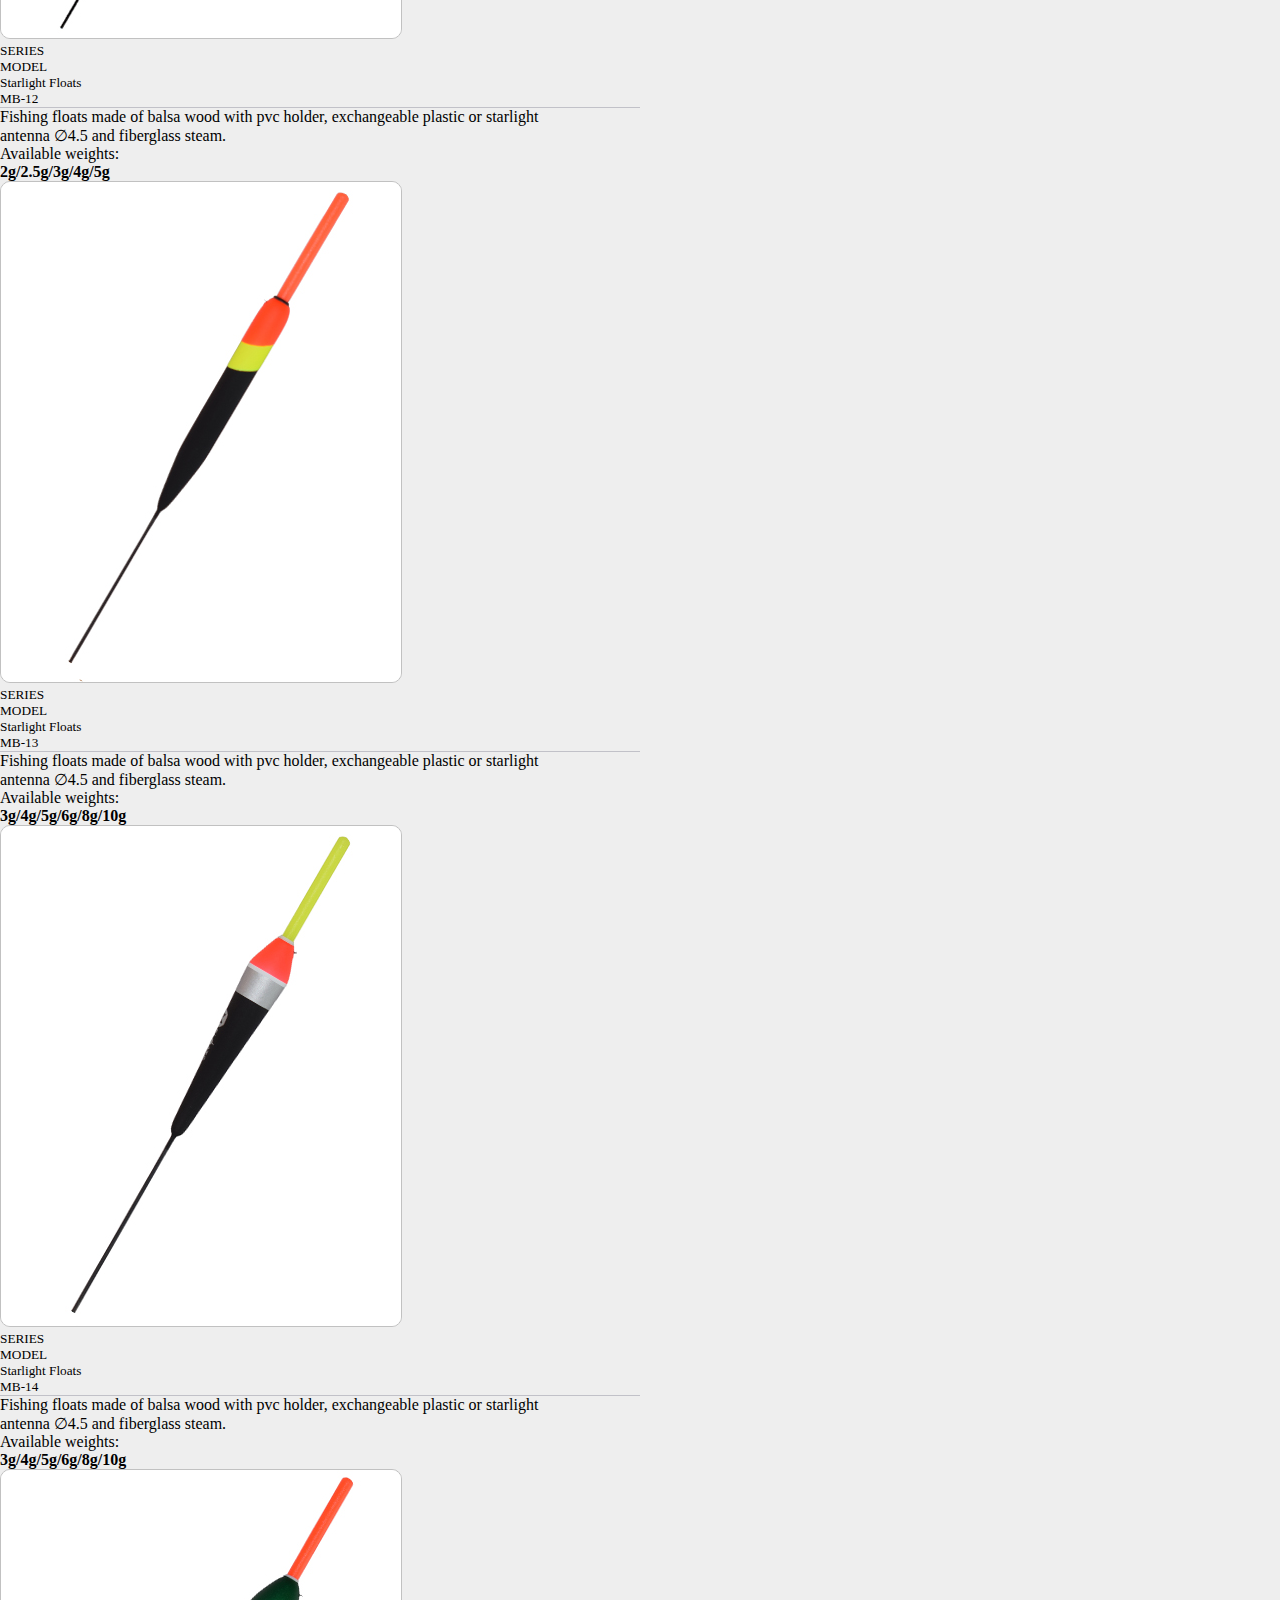
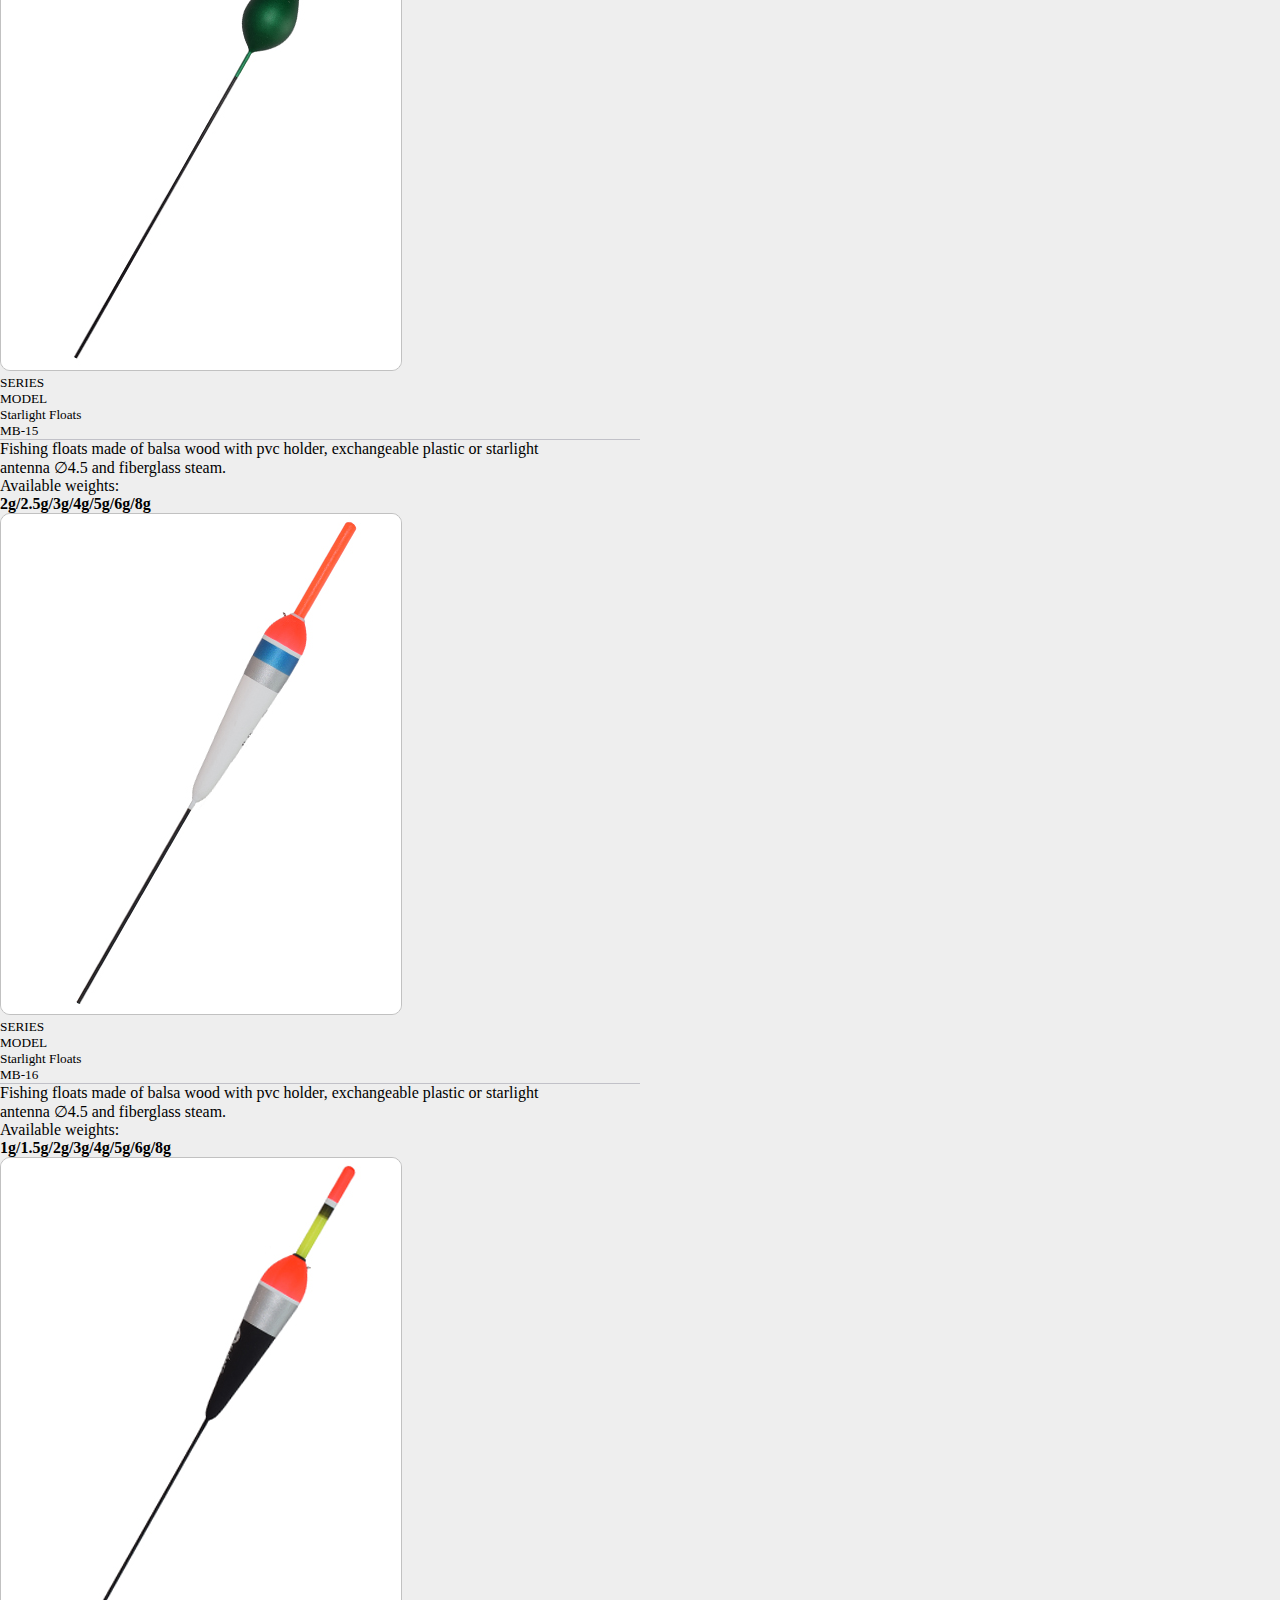
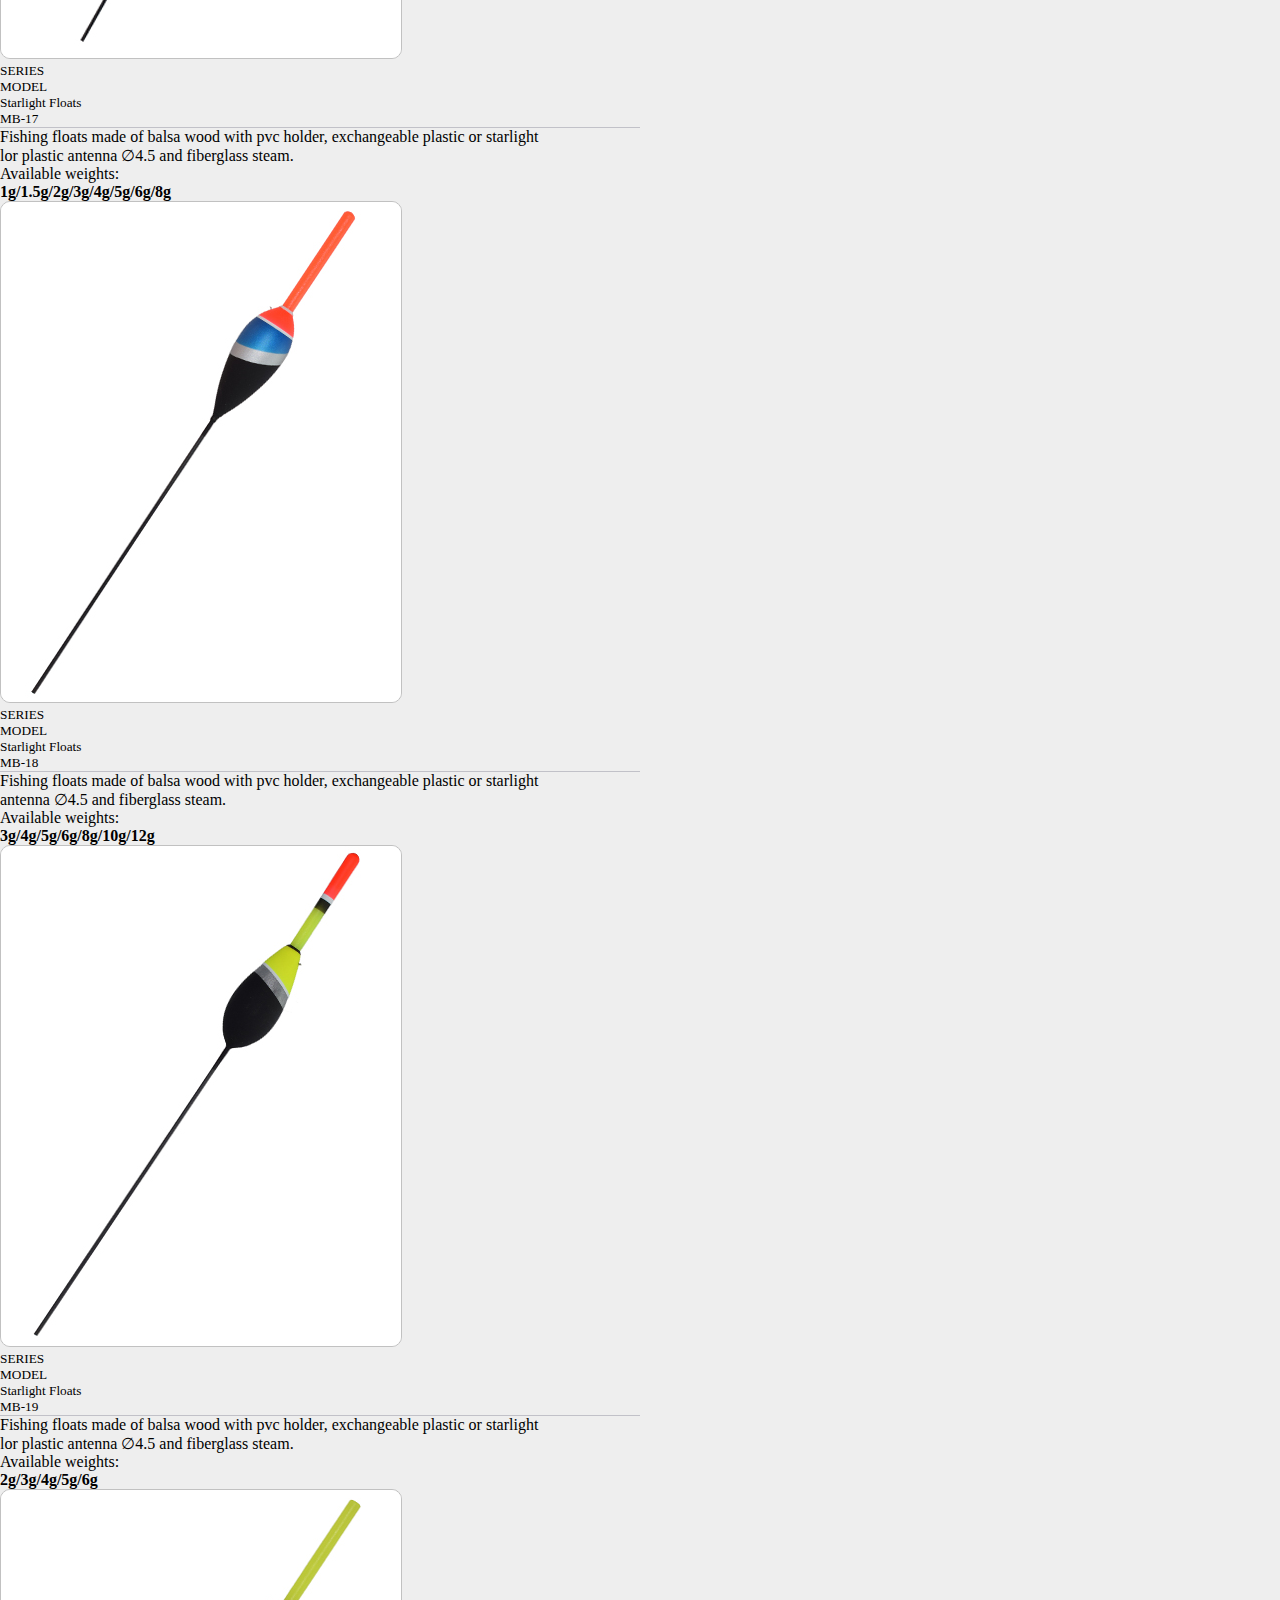
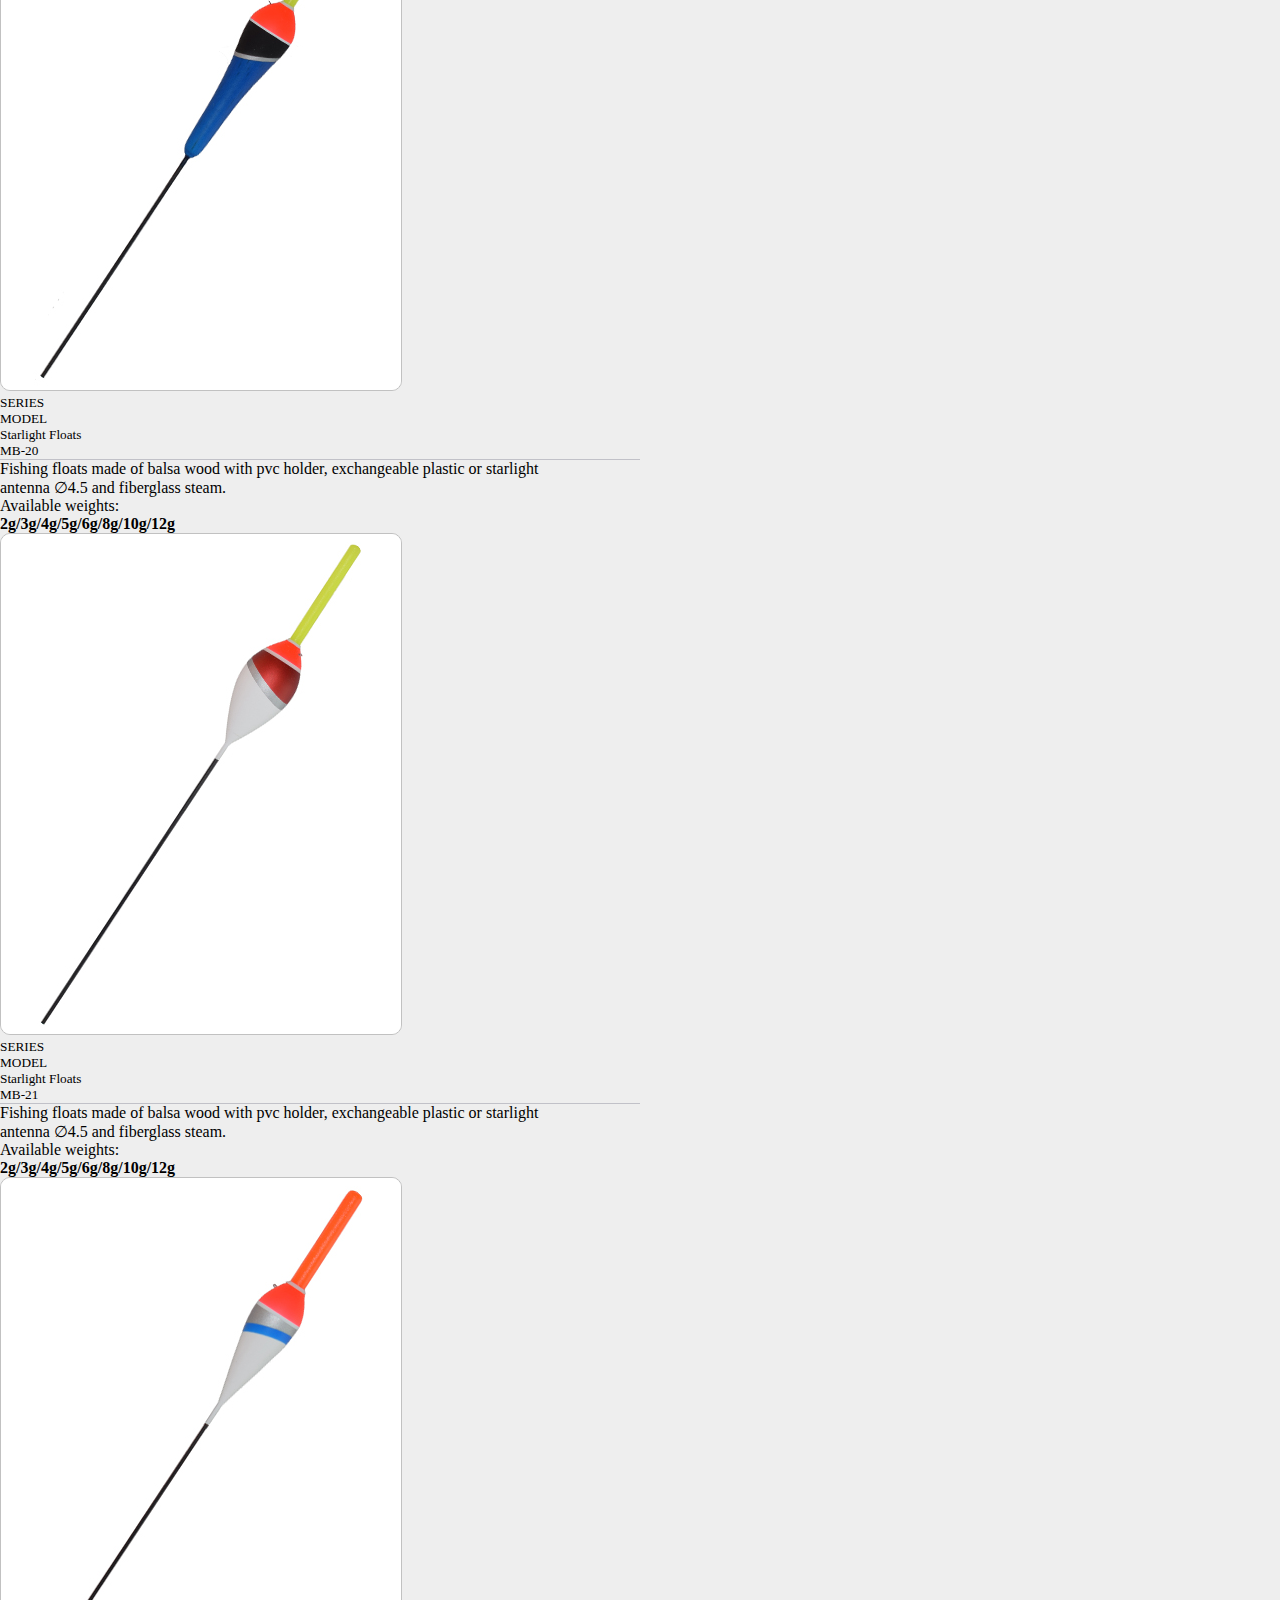
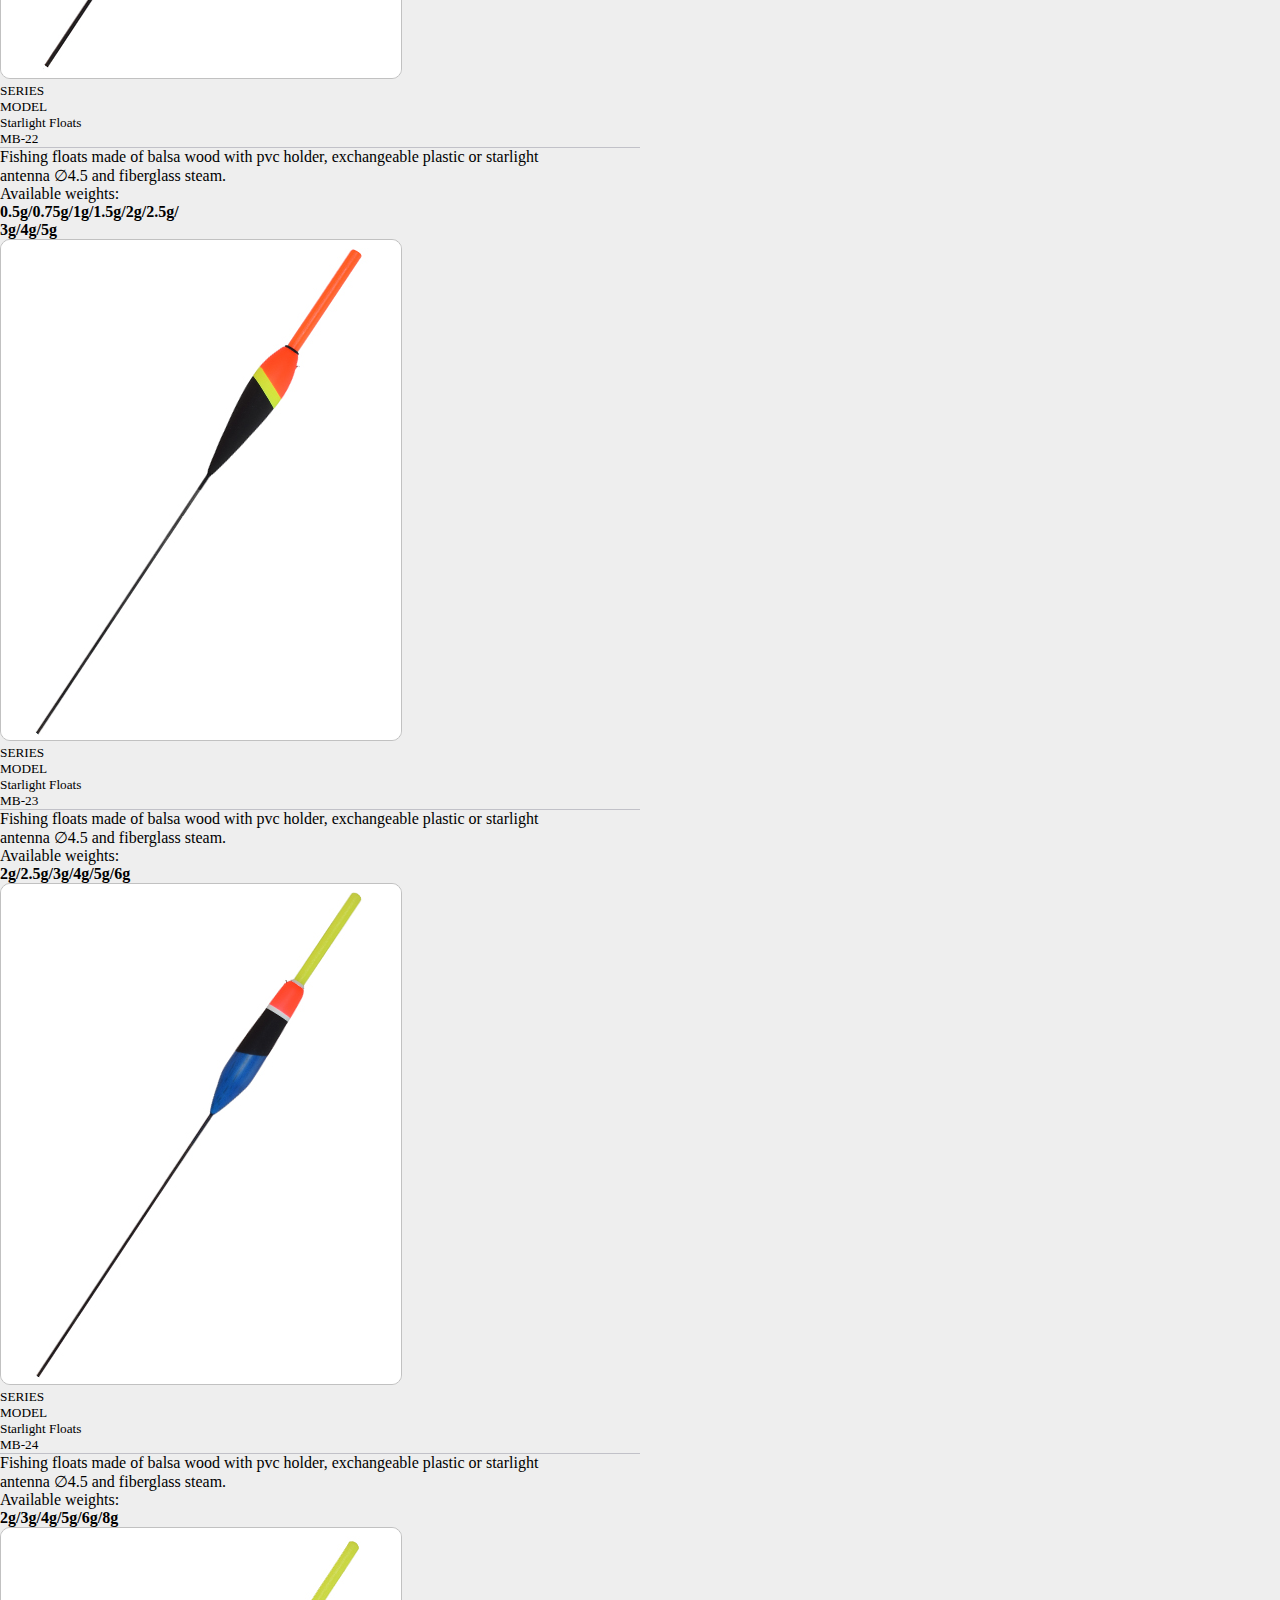
<file: html/starlight.html>
<!DOCTYPE html>
<html lang="en">

<head>
  <meta charset="UTF-8">
  <meta name="description" content="Check out our Starlight fishing floats!">
  <meta name=”robots” content=”index, follow”>
  <meta name="viewport" content="width=device-width, initial-scale=1.0">
  <meta http-equiv="X-UA-Compatible" content="ie=edge">
  <title>Starlight fishing floats | Mfloats</title>
  <link rel="shortcut icon" href="../img/logo2.jpg">
  <link rel="stylesheet" href="https://stackpath.bootstrapcdn.com/bootstrap/4.1.2/css/bootstrap.min.css" integrity="sha384-Smlep5jCw/wG7hdkwQ/Z5nLIefveQRIY9nfy6xoR1uRYBtpZgI6339F5dgvm/e9B" crossorigin="anonymous">
  <link rel="stylesheet" href="../css/main.css">
</head>

<body>
  <div class="header-holder">
    <!-- first header -->
    <div class="first-header-holder">
      <div class="container d-flex justify-content-end">
        <div class="language d-none">
          <a href="" target=""><small>SR</small></a>
          <a href="" target=""><small>EN</small></a>
          <a href="" target=""><small>DE</small></a>
        </div>
        <div class="soc-media">
          <ul class="social-media d-flex list-unstyled">
            <li><a href="https://www.facebook.com/mfloatsfishing/" target="_blank"><img class="facebook" src="../img/soc-media/facebook.png" alt="facebook"></a></li>
            <li><a href="https://www.instagram.com/mfloats/?hl=sr" target="_blank"><img class="instagram" src="../img/soc-media/instagram.png" alt="instagram"></a></li>
            <li><a href="https://www.youtube.com/channel/UCytzIiaKrLHX_wOTibCAWhA" target="_blank"><img class="youtube" src="../img/soc-media/youtube.png" alt="youtube"></a></li>
          </ul>
        </div>
      </div>
    </div>
    <!-- first header end -->
    <!-- second header -->
    <div class="sticky">
    <div class="second-header-holder">
      <div class="white-holder">
        <div class="container">
          <!-- navgation -->
          <div class="white-holder">
            <nav class="navbar navbar-expand-md navbar-light">
              <a class="navbar-brand" href="../index.html"><img class="img-fluid" src="../img/logo1.jpg" alt="Mfloats"></a>
              <button class=" ml-auto navbar-toggler" type="button" data-toggle="collapse" data-target="#navbarTogglerDemo03" aria-controls="navbarTogglerDemo03" aria-expanded="false" aria-label="Toggle navigation">
       <span class="navbar-toggler-icon"></span>
     </button>
              <div class="collapse navbar-collapse" id="navbarTogglerDemo03">
                <ul class="navbar-nav ml-auto mt-2 mt-lg-0 text-center">
                  <li class="nav-item">
                    <a class="nav-link" href="../index.html">HOME</a>
                  </li>
                  <li class="nav-item">
                    <a class="nav-link" href="about_us.html">ABOUT US</a>
                  </li>
                  <!-- DROPDOWN ON HOVER -->
                  <div class="dropdown-hover d-none d-md-block ">
                  <a href="products.html" class="dropbtn">PRODUCTS</a>
                    <div class="dropdown-content">
            <a class="dropdown-item" href="standard.html">Standard Floats</a>
            <a class="dropdown-item" href="starlight.html">Starlight Floats</a>
            <a class="dropdown-item" href="sensitive.html">Sensitive Floats</a>
            <a class="dropdown-item" href="inline.html">Inline Floats</a>
            <a class="dropdown-item" href="special.html">Special Floats</a>
            <a class="dropdown-item" href="waggler.html">Waggler Floats</a>
            <a class="dropdown-item" href="sliding.html">Sliding Floats</a>
            <a class="dropdown-item" href="predator.html">Predator Floats</a>
            <a class="dropdown-item" href="universal.html">Universal Floats</a>
            <a class="dropdown-item" href="readyrigs.html">Ready rigs</a>
                    </div>
                  </div>
                  <!-- DROPDOWN ON HOVER  END-->
                  <!-- dropdown button -->
                  <li class="nav-item dropdown d-block d-md-none">
                    <a href="products.html" class="nav-link dropdown-toggle active" id="navbarDropdown" role="button" data-toggle="dropdown" aria-haspopup="true" aria-expanded="false">PRODUCTS</a>
                    <div class="dropdown-menu text-center" aria-labelledby="navbarDropdown">
            <a class="dropdown-item" href="standard.html">Standard Floats</a>
            <a class="dropdown-item" href="starlight.html">Starlight Floats</a>
            <a class="dropdown-item" href="sensitive.html">Sensitive Floats</a>
            <a class="dropdown-item" href="inline.html">Inline Floats</a>
            <a class="dropdown-item" href="special.html">Special Floats</a>
            <a class="dropdown-item" href="waggler.html">Waggler Floats</a>
            <a class="dropdown-item" href="sliding.html">Sliding Floats</a>
            <a class="dropdown-item" href="predator.html">Predator Floats</a>
            <a class="dropdown-item" href="universal.html">Universal Floats</a>
            <div class="dropdown-divider"></div>
            <a class="dropdown-item" href="readyrigs.html">Ready rigs</a>
                    </div>
                  </li>
                  <!-- dropdown button end -->
                  <li class="nav-item">
                    <a class="nav-link " href="../pdf/Mflotas_Catalogue_2019.pdf" target="_blank">CATALOGUE</a>
                  </li>
                  <li class="nav-item">
                    <a class="nav-link " href="contact.html">CONTACT</a>
                  </li>
                </ul>
              </div>
            </nav>
          </div>

          <!-- navgation end -->
        </div>
      </div>
    </div>
    <!-- second header end-->


  <header class="color-holder-products">
    <div class="container">
      <div class="nav-holder-products d-none d-md-block">
        <nav id="navbar-floats" class="text-center navbar navbar-expand-md navbar-light">
          <div class="navbar-nav text-center d-flex">
            <a class="nav-item nav-link" href="standard.html">Standard Floats</a>
            <a class="nav-item nav-link active" href="starlight.html">Starlight Floats</a>
            <a class="nav-item nav-link" href="sensitive.html">Sensitive Floats</a>
            <a class="nav-item nav-link" href="inline.html">Inline Floats</a>
            <a class="nav-item nav-link" href="special.html">Special Floats</a>
            <a class="nav-item nav-link" href="waggler.html">Waggler Floats</a>
            <a class="nav-item nav-link" href="sliding.html">Sliding Floats</a>
            <a class="nav-item nav-link" href="predator.html">Predator Floats</a>
            <a class="nav-item nav-link" href="universal.html">Universal Floats</a>
            <a class="nav-item nav-link" href="readyrigs.html">Ready Rigs</a>
          </div>
        </nav>
      </div>
    </div>
  </div>
</div>
  </header>

  <main>
    <div class="container text-center">
      <div id="t1"></div>
      <h4>Starlight Floats</h4>
      <div id="t2"></div>

      <div class="back">
        <a href="products.html">&#171; Products </a>

      </div>
      <div class="row d-flex">
        <div class="product-holder col-sm-6 col-lg-4">
          <div class="img-holder">
            <img class="img-fluid" src="../img/products/starlight/fishing_float_starlight_MB01.jpg" alt="Starlight fishing Floats">

          </div>
          <div class="text-holder">
            <div class="title-holder d-flex justify-content-sm-between justify-content-around">
              <h5 class="text-left">
            SERIES<br>
            MODEL<br>
          </h5>
              <h5 class="text-right">
            Starlight Floats<br>
            MB-01<br>
          </h5>
            </div>
            <div class="">
              <p>
                Fishing floats made of balsa wood with pvc holder, exchangeable plastic or starlight <br> antenna &#8709;4.5 and fiberglass steam.<br> Available weights:<br>
                <b>1g/1.5g/2g/2.5g/3g/4g/5g</b>
              </p>
            </div>
          </div>
        </div>
        <div class="product-holder col-sm-6 col-lg-4">
          <div class="img-holder">
            <img class="img-fluid" src="../img/products/starlight/fishing_float_starlight_MB02.jpg" alt="Starlight fishing Floats">

          </div>
          <div class="text-holder">
            <div class="title-holder d-flex justify-content-sm-between justify-content-around">
              <h5 class="text-left">
            SERIES<br>
            MODEL<br>
          </h5>
              <h5 class="text-right">
            Starlight Floats<br>
            MB-02<br>
          </h5>
            </div>
            <div class="">
              <p>
                Fishing floats made of balsa wood with pvc holder, exchangeable plastic or starlight <br> antenna &#8709;4.5 and fiberglass steam.<br> Available weights:<br>
                <b>3g/4g/5g/6g/8g/10g/12g</b>
              </p>
            </div>
          </div>
        </div>
        <div class="product-holder col-sm-6 col-lg-4">
          <div class="img-holder">
            <img class="img-fluid" src="../img/products/starlight/fishing_float_starlight_MB03.jpg" alt="Starlight fishing Floats">

          </div>
          <div class="text-holder">
            <div class="title-holder d-flex justify-content-sm-between justify-content-around">
              <h5 class="text-left">
            SERIES<br>
            MODEL<br>
          </h5>
              <h5 class="text-right">
            Starlight Floats<br>
            MB-03<br>
          </h5>
            </div>
            <div class="">
              <p>
                Fishing floats made of balsa wood with pvc holder, exchangeable plastic or starlight<br> antenna &#8709;4.5 and fiberglass steam.<br> Available weights:<br>
                <b>2g/2.5g/3g/4g/5g/<br>6g/8g/10g/12g</b>
              </p>
            </div>
          </div>
        </div>
        <div class="product-holder col-sm-6 col-lg-4">
          <div class="img-holder">
            <img class="img-fluid" src="../img/products/starlight/fishing_float_starlight_MB04.jpg" alt="Starlight fishing Floats">

          </div>
          <div class="text-holder">
            <div class="title-holder d-flex justify-content-sm-between justify-content-around">
              <h5 class="text-left">
            SERIES<br>
            MODEL<br>
          </h5>
              <h5 class="text-right">
            Starlight Floats<br>
            MB-04<br>
          </h5>
            </div>
            <div class="">
              <p>
                Fishing floats made of balsa wood with pvc holder, exchangeable plastic or starlight<br> antenna &#8709;4.5 and fiberglass steam.<br> Available weights:<br>
                <b>2g/2.5g/3g/4g/5g/6g/8g</b>
              </p>
            </div>
          </div>
        </div>
        <div class="product-holder col-sm-6 col-lg-4">
          <div class="img-holder">
            <img class="img-fluid" src="../img/products/starlight/fishing_float_starlight_MB05.jpg" alt="Starlight fishing Floats">

          </div>
          <div class="text-holder">
            <div class="title-holder d-flex justify-content-sm-between justify-content-around">
              <h5 class="text-left">
            SERIES<br>
            MODEL<br>
          </h5>
              <h5 class="text-right">
            Starlight Floats<br>
            MB-05<br>
          </h5>
            </div>
            <div class="">
              <p>
                Fishing floats made of balsa wood with pvc holder, exchangeable plastic or starlight<br> antenna &#8709;4.5 and fiberglass steam.<br> Available weights:<br>
                <b>2g/2.5g/3g/4g/5g/6g/8g</b>
              </p>
            </div>
          </div>
        </div>
        <div class="product-holder col-sm-6 col-lg-4">
          <div class="img-holder">
            <img class="img-fluid" src="../img/products/starlight/fishing_float_starlight_MB06.jpg" alt="Starlight fishing Floats">

          </div>
          <div class="text-holder">
            <div class="title-holder d-flex justify-content-sm-between justify-content-around">
              <h5 class="text-left">
            SERIES<br>
            MODEL<br>
          </h5>
              <h5 class="text-right">
            Starlight Floats<br>
            MB-06<br>
          </h5>
            </div>
            <div class="">
              <p>
                Fishing floats made of balsa wood with pvc holder, exchangeable plastic or starlight<br> antenna &#8709;4.5 and fiberglass steam.<br> Available weights:<br>
                <b>1g/1.5g/2g/3g/4g/5g/6g</b>
              </p>
            </div>
          </div>
        </div>
        <div class="product-holder col-sm-6 col-lg-4">
          <div class="img-holder">
            <img class="img-fluid" src="../img/products/starlight/fishing_float_starlight_MB07.jpg" alt="Starlight fishing Floats">

          </div>
          <div class="text-holder">
            <div class="title-holder d-flex justify-content-sm-between justify-content-around">
              <h5 class="text-left">
            SERIES<br>
            MODEL<br>
          </h5>
              <h5 class="text-right">
            Starlight Floats<br>
            MB-07<br>
          </h5>
            </div>
            <div class="">
              <p>
                Fishing floats made of balsa wood with pvc holder, exchangeable plastic or starlight<br> antenna &#8709;4.5 and fiberglass steam.<br> Available weights:<br>
                <b>2g/2.5g/3g/4g/5g/6g</b>
              </p>
            </div>
          </div>
        </div>
        <div class="product-holder col-sm-6 col-lg-4">
          <div class="img-holder">
            <img class="img-fluid" src="../img/products/starlight/fishing_float_starlight_MB08.jpg" alt="Starlight fishing Floats">

          </div>
          <div class="text-holder">
            <div class="title-holder d-flex justify-content-sm-between justify-content-around">
              <h5 class="text-left">
            SERIES<br>
            MODEL<br>
          </h5>
              <h5 class="text-right">
            Starlight Floats<br>
            MB-08<br>
          </h5>
            </div>
            <div class="">
              <p>
                Fishing floats made of balsa wood with pvc holder, exchangeable plastic or starlight<br> antenna &#8709;4.5 and fiberglass steam.<br> Available weights:<br>
                <b>2g/3g/4g/5g/6g</b>
              </p>
            </div>
          </div>
        </div>
        <div class="product-holder col-sm-6 col-lg-4">
          <div class="img-holder">
            <img class="img-fluid" src="../img/products/starlight/fishing_float_starlight_MB09.jpg" alt="Starlight fishing Floats">

          </div>
          <div class="text-holder">
            <div class="title-holder d-flex justify-content-sm-between justify-content-around">
              <h5 class="text-left">
            SERIES<br>
            MODEL<br>
          </h5>
              <h5 class="text-right">
            Starlight Floats<br>
            MB-09<br>
          </h5>
            </div>
            <div class="">
              <p>
                Fishing floats made of balsa wood with pvc holder, exchangeable plastic or starlight<br> antenna &#8709;4.5 and fiberglass steam.<br> Available weights:<br>
                <b>1g/1.5g/2g/2.5g/3g/4g/5g</b>
              </p>
            </div>
          </div>
        </div>
        <div class="product-holder col-sm-6 col-lg-4">
          <div class="img-holder">
            <img class="img-fluid" src="../img/products/starlight/fishing_float_starlight_MB10.jpg" alt="Starlight fishing Floats">

          </div>
          <div class="text-holder">
            <div class="title-holder d-flex justify-content-sm-between justify-content-around">
              <h5 class="text-left">
            SERIES<br>
            MODEL<br>
          </h5>
              <h5 class="text-right">
            Starlight Floats<br>
            MB-10<br>
          </h5>
            </div>
            <div class="">
              <p>
                Fishing floats made of balsa wood with pvc holder, exchangeable plastic or starlight<br> antenna &#8709;4.5 and fiberglass steam.<br> Available weights:<br>
                <b>1g/1.5g/2g/2.5g/3g/4g/5g</b>
              </p>
            </div>
          </div>
        </div>
        <div class="product-holder col-sm-6 col-lg-4">
          <div class="img-holder">
            <img class="img-fluid" src="../img/products/starlight/fishing_float_starlight_MB11.jpg" alt="Starlight fishing Floats">

          </div>
          <div class="text-holder">
            <div class="title-holder d-flex justify-content-sm-between justify-content-around">
              <h5 class="text-left">
            SERIES<br>
            MODEL<br>
          </h5>
              <h5 class="text-right">
            Starlight Floats<br>
            MB-11<br>
          </h5>
            </div>
            <div class="">
              <p>
                Fishing floats made of balsa wood with pvc holder, exchangeable plastic or starlight<br> antenna &#8709;4.5 and fiberglass steam.<br> Available weights:<br>
                <b>1g/1.5g/2g/2.5g/3g/4g/5g</b>
              </p>
            </div>
          </div>
        </div>
        <div class="product-holder col-sm-6 col-lg-4">
          <div class="img-holder">
            <img class="img-fluid" src="../img/products/starlight/fishing_float_starlight_MB12.jpg" alt="Starlight fishing Floats">

          </div>
          <div class="text-holder">
            <div class="title-holder d-flex justify-content-sm-between justify-content-around">
              <h5 class="text-left">
            SERIES<br>
            MODEL<br>
          </h5>
              <h5 class="text-right">
            Starlight Floats<br>
            MB-12<br>
          </h5>
            </div>
            <div class="">
              <p>
                Fishing floats made of balsa wood with pvc holder, exchangeable plastic or starlight<br> antenna &#8709;4.5 and fiberglass steam.<br> Available weights:<br>
                <b>2g/2.5g/3g/4g/5g</b>
              </p>
            </div>
          </div>
        </div>
        <div class="product-holder col-sm-6 col-lg-4">
          <div class="img-holder">
            <img class="img-fluid" src="../img/products/starlight/fishing_float_starlight_MB13.jpg" alt="Starlight fishing Floats">

          </div>
          <div class="text-holder">
            <div class="title-holder d-flex justify-content-sm-between justify-content-around">
              <h5 class="text-left">
            SERIES<br>
            MODEL<br>
          </h5>
              <h5 class="text-right">
            Starlight Floats<br>
            MB-13<br>
          </h5>
            </div>
            <div class="">
              <p>
                Fishing floats made of balsa wood with pvc holder, exchangeable plastic or starlight<br> antenna &#8709;4.5 and fiberglass steam.<br> Available weights:<br>
                <b>3g/4g/5g/6g/8g/10g</b>
              </p>
            </div>
          </div>
        </div>
        <div class="product-holder col-sm-6 col-lg-4">
          <div class="img-holder">
            <img class="img-fluid" src="../img/products/starlight/fishing_float_starlight_MB14.jpg" alt="Starlight fishing Floats">

          </div>
          <div class="text-holder">
            <div class="title-holder d-flex justify-content-sm-between justify-content-around">
              <h5 class="text-left">
            SERIES<br>
            MODEL<br>
          </h5>
              <h5 class="text-right">
            Starlight Floats<br>
            MB-14<br>
          </h5>
            </div>
            <div class="">
              <p>
                Fishing floats made of balsa wood with pvc holder, exchangeable plastic or starlight<br> antenna &#8709;4.5 and fiberglass steam.<br> Available weights:<br>
                <b>3g/4g/5g/6g/8g/10g</b>
              </p>
            </div>
          </div>
        </div>
        <div class="product-holder col-sm-6 col-lg-4">
          <div class="img-holder">
            <img class="img-fluid" src="../img/products/starlight/fishing_float_starlight_MB15.jpg" alt="Starlight fishing Floats">

          </div>
          <div class="text-holder">
            <div class="title-holder d-flex justify-content-sm-between justify-content-around">
              <h5 class="text-left">
            SERIES<br>
            MODEL<br>
          </h5>
              <h5 class="text-right">
            Starlight Floats<br>
            MB-15<br>
          </h5>
            </div>
            <div class="">
              <p>
                Fishing floats made of balsa wood with pvc holder, exchangeable plastic or starlight<br> antenna &#8709;4.5 and fiberglass steam.<br> Available weights:<br>
                <b>2g/2.5g/3g/4g/5g/6g/8g</b>
              </p>
            </div>
          </div>
        </div>
        <div class="product-holder col-sm-6 col-lg-4">
          <div class="img-holder">
            <img class="img-fluid" src="../img/products/starlight/fishing_float_starlight_MB16.jpg" alt="Starlight fishing Floats">

          </div>
          <div class="text-holder">
            <div class="title-holder d-flex justify-content-sm-between justify-content-around">
              <h5 class="text-left">
            SERIES<br>
            MODEL<br>
          </h5>
              <h5 class="text-right">
            Starlight Floats<br>
            MB-16<br>
          </h5>
            </div>
            <div class="">
              <p>
                Fishing floats made of balsa wood with pvc holder, exchangeable plastic or starlight<br> antenna &#8709;4.5 and fiberglass steam.<br> Available weights:<br>
                <b>1g/1.5g/2g/3g/4g/5g/6g/8g</b>
              </p>
            </div>
          </div>
        </div>
        <div class="product-holder col-sm-6 col-lg-4">
          <div class="img-holder">
            <img class="img-fluid" src="../img/products/starlight/fishing_float_starlight_MB17.jpg" alt="Starlight fishing Floats">

          </div>
          <div class="text-holder">
            <div class="title-holder d-flex justify-content-sm-between justify-content-around">
              <h5 class="text-left">
            SERIES<br>
            MODEL<br>
          </h5>
              <h5 class="text-right">
            Starlight Floats<br>
            MB-17<br>
          </h5>
            </div>
            <div class="">
              <p>
                Fishing floats made of balsa wood with pvc holder, exchangeable plastic or starlight<br>lor plastic antenna &#8709;4.5 and fiberglass steam.<br> Available weights:<br>
                <b>1g/1.5g/2g/3g/4g/5g/6g/8g</b>
              </p>
            </div>
          </div>
        </div>
        <div class="product-holder col-sm-6 col-lg-4">
          <div class="img-holder">
            <img class="img-fluid" src="../img/products/starlight/fishing_float_starlight_MB18.jpg" alt="Starlight fishing Floats">

          </div>
          <div class="text-holder">
            <div class="title-holder d-flex justify-content-sm-between justify-content-around">
              <h5 class="text-left">
            SERIES<br>
            MODEL<br>
          </h5>
              <h5 class="text-right">
            Starlight Floats<br>
            MB-18<br>
          </h5>
            </div>
            <div class="">
              <p>
                Fishing floats made of balsa wood with pvc holder, exchangeable plastic or starlight<br> antenna &#8709;4.5 and fiberglass steam.<br> Available weights:<br>
                <b>3g/4g/5g/6g/8g/10g/12g</b>
              </p>
            </div>
          </div>
        </div>
        <div class="product-holder col-sm-6 col-lg-4">
          <div class="img-holder">
            <img class="img-fluid" src="../img/products/starlight/fishing_float_starlight_MB19.jpg" alt="Starlight fishing Floats">

          </div>
          <div class="text-holder">
            <div class="title-holder d-flex justify-content-sm-between justify-content-around">
              <h5 class="text-left">
            SERIES<br>
            MODEL<br>
          </h5>
              <h5 class="text-right">
            Starlight Floats<br>
            MB-19<br>
          </h5>
            </div>
            <div class="">
              <p>
                Fishing floats made of balsa wood with pvc holder, exchangeable plastic or starlight<br>lor plastic antenna &#8709;4.5 and fiberglass steam.<br> Available weights:<br>
                <b>2g/3g/4g/5g/6g</b>
              </p>
            </div>
          </div>
        </div>
        <div class="product-holder col-sm-6 col-lg-4">
          <div class="img-holder">
            <img class="img-fluid" src="../img/products/starlight/fishing_float_starlight_MB20.jpg" alt="Starlight fishing Floats">

          </div>
          <div class="text-holder">
            <div class="title-holder d-flex justify-content-sm-between justify-content-around">
              <h5 class="text-left">
            SERIES<br>
            MODEL<br>
          </h5>
              <h5 class="text-right">
            Starlight Floats<br>
            MB-20<br>
          </h5>
            </div>
            <div class="">
              <p>
                Fishing floats made of balsa wood with pvc holder, exchangeable plastic or starlight<br> antenna &#8709;4.5 and fiberglass steam.<br> Available weights:<br>
                <b>2g/3g/4g/5g/6g/8g/10g/12g</b>
              </p>
            </div>
          </div>
        </div>
        <div class="product-holder col-sm-6 col-lg-4">
          <div class="img-holder">
            <img class="img-fluid" src="../img/products/starlight/fishing_float_starlight_MB21.jpg" alt="Starlight fishing Floats">

          </div>
          <div class="text-holder">
            <div class="title-holder d-flex justify-content-sm-between justify-content-around">
              <h5 class="text-left">
            SERIES<br>
            MODEL<br>
          </h5>
              <h5 class="text-right">
            Starlight Floats<br>
            MB-21<br>
          </h5>
            </div>
            <div class="">
              <p>
                Fishing floats made of balsa wood with pvc holder, exchangeable plastic or starlight<br> antenna &#8709;4.5 and fiberglass steam.<br> Available weights:<br>
                <b>2g/3g/4g/5g/6g/8g/10g/12g</b>
              </p>
            </div>
          </div>
        </div>
        <div class="product-holder col-sm-6 col-lg-4">
          <div class="img-holder">
            <img class="img-fluid" src="../img/products/starlight/fishing_float_starlight_MB22.jpg" alt="Starlight fishing Floats">

          </div>
          <div class="text-holder">
            <div class="title-holder d-flex justify-content-sm-between justify-content-around">
              <h5 class="text-left">
            SERIES<br>
            MODEL<br>
          </h5>
              <h5 class="text-right">
            Starlight Floats<br>
            MB-22<br>
          </h5>
            </div>
            <div class="">
              <p>
                Fishing floats made of balsa wood with pvc holder, exchangeable plastic or starlight<br> antenna &#8709;4.5 and fiberglass steam.<br> Available weights:<br>
                <b>0.5g/0.75g/1g/1.5g/2g/2.5g/<br>3g/4g/5g</b>
              </p>
            </div>
          </div>
        </div>
        <div class="product-holder col-sm-6 col-lg-4">
          <div class="img-holder">
            <img class="img-fluid" src="../img/products/starlight/fishing_float_starlight_MB23.jpg" alt="Starlight fishing Floats">

          </div>
          <div class="text-holder">
            <div class="title-holder d-flex justify-content-sm-between justify-content-around">
              <h5 class="text-left">
            SERIES<br>
            MODEL<br>
          </h5>
              <h5 class="text-right">
            Starlight Floats<br>
            MB-23<br>
          </h5>
            </div>
            <div class="">
              <p>
                Fishing floats made of balsa wood with pvc holder, exchangeable plastic or starlight<br> antenna &#8709;4.5 and fiberglass steam.<br> Available weights:<br>
                <b>2g/2.5g/3g/4g/5g/6g</b>
              </p>
            </div>
          </div>
        </div>
        <div class="product-holder col-sm-6 col-lg-4">
          <div class="img-holder">
            <img class="img-fluid" src="../img/products/starlight/fishing_float_starlight_MB24.jpg" alt="Starlight fishing Floats">

          </div>
          <div class="text-holder">
            <div class="title-holder d-flex justify-content-sm-between justify-content-around">
              <h5 class="text-left">
            SERIES<br>
            MODEL<br>
          </h5>
              <h5 class="text-right">
            Starlight Floats<br>
            MB-24<br>
          </h5>
            </div>
            <div class="">
              <p>
                Fishing floats made of balsa wood with pvc holder, exchangeable plastic or starlight<br> antenna &#8709;4.5 and fiberglass steam.<br> Available weights:<br>
                <b>2g/3g/4g/5g/6g/8g</b>
              </p>
            </div>
          </div>
        </div>
        <div class="product-holder col-sm-6 col-lg-4">
          <div class="img-holder">
            <img class="img-fluid" src="../img/products/starlight/fishing_float_starlight_MB25.jpg" alt="Starlight fishing Floats">

          </div>
          <div class="text-holder">
            <div class="title-holder d-flex justify-content-sm-between justify-content-around">
              <h5 class="text-left">
            SERIES<br>
            MODEL<br>
          </h5>
              <h5 class="text-right">
            Starlight Floats<br>
            MB-25<br>
          </h5>
            </div>
            <div class="">
              <p>
                Fishing floats made of balsa wood with pvc holder, exchangeable plastic or starlight<br> antenna &#8709;4.5 and fiberglass steam.<br> Available weights:<br>
                <b>2g/2.5g/3g/4g/5g/6g</b>
              </p>
            </div>
          </div>
        </div>
        <div class="product-holder col-sm-6 col-lg-4">
          <div class="img-holder">
            <img class="img-fluid" src="../img/products/starlight/fishing_float_starlight_MB26.jpg" alt="Starlight fishing Floats">

          </div>
          <div class="text-holder">
            <div class="title-holder d-flex justify-content-sm-between justify-content-around">
              <h5 class="text-left">
            SERIES<br>
            MODEL<br>
          </h5>
              <h5 class="text-right">
            Starlight Floats<br>
            MB-26<br>
          </h5>
            </div>
            <div class="">
              <p>
                Fishing floats made of balsa wood with pvc holder, exchangeable plastic or starlight<br>lor plastic antenna &#8709;4.5 and fiberglass steam.<br> Available weights:<br>
                <b>0.5g/0.75g/1g/1.5g/2g/2.5g/<br>3g/4g/5g</b>
              </p>
            </div>
          </div>
        </div>
        <div class="product-holder col-sm-6 col-lg-4">
          <div class="img-holder">
            <img class="img-fluid" src="../img/products/starlight/fishing_float_starlight_MB27.jpg" alt="Starlight fishing Floats">

          </div>
          <div class="text-holder">
            <div class="title-holder d-flex justify-content-sm-between justify-content-around">
              <h5 class="text-left">
            SERIES<br>
            MODEL<br>
          </h5>
              <h5 class="text-right">
            Starlight Floats<br>
            MB-27<br>
          </h5>
            </div>
            <div class="">
              <p>
                Fishing floats made of balsa wood with pvc holder, exchangeable plastic or starlight<br> antenna &#8709;4.5 and fiberglass steam.<br> Available weights:<br>
                <b>2g/3g/4g/5g/6g/8g/<br>10g/12g</b>
              </p>
            </div>
          </div>
        </div>
        <div class="product-holder col-sm-6 col-lg-4">
          <div class="img-holder">
            <img class="img-fluid" src="../img/products/starlight/fishing_float_starlight_MB28.jpg" alt="Starlight fishing Floats">

          </div>
          <div class="text-holder">
            <div class="title-holder d-flex justify-content-sm-between justify-content-around">
              <h5 class="text-left">
            SERIES<br>
            MODEL<br>
          </h5>
              <h5 class="text-right">
            Starlight Floats<br>
            MB-28<br>
          </h5>
            </div>
            <div class="">
              <p>
                Fishing floats made of balsa wood with pvc holder, exchangeable plastic or starlight<br> antenna &#8709;4.5 and fiberglass steam.<br> Available weights:<br>
                <b>1g/1.5g/2g/3g/4g/5g</b>
              </p>
            </div>
          </div>
        </div>
        <div class="product-holder col-sm-6 col-lg-4">
          <div class="img-holder">
            <img class="img-fluid" src="../img/products/starlight/fishing_float_starlight_MB29.jpg" alt="Starlight fishing Floats">

          </div>
          <div class="text-holder">
            <div class="title-holder d-flex justify-content-sm-between justify-content-around">
              <h5 class="text-left">
            SERIES<br>
            MODEL<br>
          </h5>
              <h5 class="text-right">
            Starlight Floats<br>
            MB-29<br>
          </h5>
            </div>
            <div class="">
              <p>
                Fishing floats made of balsa wood with pvc holder, exchangeable plastic or starlight<br> antenna &#8709;4.5 and fiberglass steam.<br> Available weights:<br>
                <b>1g/2g/3g/4g/5g/6g/8g</b>
              </p>
            </div>
          </div>
        </div>
        <div class="product-holder col-sm-6 col-lg-4">
          <div class="img-holder">
            <img class="img-fluid" src="../img/products/starlight/fishing_float_starlight_MB30.jpg" alt="Starlight fishing Floats">

          </div>
          <div class="text-holder">
            <div class="title-holder d-flex justify-content-sm-between justify-content-around">
              <h5 class="text-left">
            SERIES<br>
            MODEL<br>
          </h5>
              <h5 class="text-right">
            Starlight Floats<br>
            MB-30<br>
          </h5>
            </div>
            <div class="">
              <p>
                Fishing floats made of balsa wood with pvc holder, exchangeable plastic or starlight<br>lor plastic antenna &#8709;4.5 and fiberglass steam.<br> Available weights:<br>
                <b>0.5g/0.75g/1g/1.5g/2g/2.5g/3g/4g/5g</b>
              </p>
            </div>
          </div>
        </div>
        <div class="product-holder col-sm-6 col-lg-4">
          <div class="img-holder">
            <img class="img-fluid" src="../img/products/starlight/fishing_float_starlight_MF01.jpg" alt="Starlight fishing Floats">

          </div>
          <div class="text-holder">
            <div class="title-holder d-flex justify-content-sm-between justify-content-around">
              <h5 class="text-left">
            SERIES<br>
            MODEL<br>
          </h5>
              <h5 class="text-right">
            Starlight Floats<br>
            MF-01<br>
          </h5>
            </div>
            <div class="">
              <p>
                Fishing floats made of balsa wood with pvc holder, exchangeable plastic or starlight<br> antenna &#8709;4.5 and fiberglass steam.<br> Available weights:<br>
                <b>1g/2g/3g/4g/5g/6g/8g</b>
              </p>
            </div>
          </div>
        </div>
        <div class="product-holder col-sm-6 col-lg-4">
          <div class="img-holder">
            <img class="img-fluid" src="../img/products/starlight/fishing_float_starlight_MF02.jpg" alt="Starlight fishing Floats">

          </div>
          <div class="text-holder">
            <div class="title-holder d-flex justify-content-sm-between justify-content-around">
              <h5 class="text-left">
            SERIES<br>
            MODEL<br>
          </h5>
              <h5 class="text-right">
            Starlight Floats<br>
            MF-02<br>
          </h5>
            </div>
            <div class="">
              <p>
                Fishing floats made of balsa wood with pvc holder, exchangeable plastic or starlight<br> antenna &#8709;4.5 and fiberglass steam.<br> Available weights:<br>
                <b>1g/1.5g/2g/3g/4g/5g/6g</b>
              </p>
            </div>
          </div>
        </div>
        <div class="product-holder col-sm-6 col-lg-4">
          <div class="img-holder">
            <img class="img-fluid" src="../img/products/starlight/fishing_float_starlight_MF03.jpg" alt="Starlight fishing Floats">
          </div>
          <div class="text-holder">
            <div class="title-holder d-flex justify-content-sm-between justify-content-around">
              <h5 class="text-left">
            SERIES<br>
            MODEL<br>
          </h5>
              <h5 class="text-right">
            Starlight Floats<br>
            MF-03<br>
          </h5>
            </div>
            <div class="">
              <p>
                Fishing floats made of balsa wood with pvc holder, exchangeable plastic or starlight<br> antenna &#8709;4.5 and fiberglass steam.<br> Available weights:<br>
                <b>1g/1.5g/2g/3g/4g/5g/6g</b>
              </p>
            </div>
          </div>
        </div>
        <div class="product-holder col-sm-6 col-lg-4">
          <div class="img-holder">
            <img class="img-fluid" src="../img/products/starlight/fishing_float_starlight_MF04.jpg" alt="Starlight fishing Floats">
          </div>
          <div class="text-holder">
            <div class="title-holder d-flex justify-content-sm-between justify-content-around">
              <h5 class="text-left">
            SERIES<br>
            MODEL<br>
          </h5>
              <h5 class="text-right">
            Starlight Floats<br>
            MF-04<br>
          </h5>
            </div>
            <div class="">
              <p>
                Fishing floats made of balsa wood with pvc holder, exchangeable plastic or starlight<br> antenna &#8709;4.5 and fiberglass steam.<br> Available weights:<br>
                <b>1g/1.5g/2g/3g/4g/5g/6g</b>
              </p>
            </div>
          </div>
        </div>
        <div class="product-holder col-sm-6 col-lg-4">
          <div class="img-holder">
            <img class="img-fluid" src="../img/products/starlight/fishing_float_starlight_MF05.jpg" alt="Starlight fishing Floats">
          </div>
          <div class="text-holder">
            <div class="title-holder d-flex justify-content-sm-between justify-content-around">
              <h5 class="text-left">
            SERIES<br>
            MODEL<br>
          </h5>
              <h5 class="text-right">
            Starlight Floats<br>
            MF-05<br>
          </h5>
            </div>
            <div class="">
              <p>
                Fishing floats made of balsa wood with pvc holder, exchangeable plastic or starlight<br> antenna &#8709;4.5 and fiberglass steam.<br> Available weights:<br>
                <b>2g/2.5g/3g/4g/5g/6g/8g</b>
              </p>
            </div>
          </div>
        </div>
        <div class="product-holder col-sm-6 col-lg-4">
          <div class="img-holder">
            <img class="img-fluid" src="../img/products/starlight/fishing_float_starlight_MF06.jpg" alt="Starlight fishing Floats">
          </div>
          <div class="text-holder">
            <div class="title-holder d-flex justify-content-sm-between justify-content-around">
              <h5 class="text-left">
            SERIES<br>
            MODEL<br>
          </h5>
              <h5 class="text-right">
            Starlight Floats<br>
            MF-06<br>
          </h5>
            </div>
            <div class="">
              <p>
                Fishing floats made of balsa wood with pvc holder, exchangeable plastic or starlight<br> antenna &#8709;4.5 and fiberglass steam.<br> Available weights:<br>
                <b>0.5g/0.75g/1g/1.5g/2g/2.5g/3g/4g/5g</b>
              </p>
            </div>
          </div>
        </div>
        <div class="product-holder col-sm-6 col-lg-4">
          <div class="img-holder">
            <img class="img-fluid" src="../img/products/starlight/fishing_float_starlight_MC01.jpg" alt="Starlight fishing Floats">
          </div>
          <div class="text-holder">
            <div class="title-holder d-flex justify-content-sm-between justify-content-around">
              <h5 class="text-left">
            SERIES<br>
            MODEL<br>
          </h5>
              <h5 class="text-right">
            Starlight Floats<br>
            MC-01<br>
          </h5>
            </div>
            <div class="">
              <p>
                Fishing floats made of balsa wood with pvc holder, exchangeable plastic or starlight<br> antenna &#8709;3.0 and fiberglass steam.<br> Available weights:<br>
                <b>1g/2g/3g/4g/5g/</b>
              </p>
            </div>
          </div>
        </div>
        <div class="product-holder col-sm-6 col-lg-4">
          <div class="img-holder">
            <img class="img-fluid" src="../img/products/starlight/fishing_float_starlight_MC02.jpg" alt="Starlight fishing Floats">
          </div>
          <div class="text-holder">
            <div class="title-holder d-flex justify-content-sm-between justify-content-around">
              <h5 class="text-left">
            SERIES<br>
            MODEL<br>
          </h5>
              <h5 class="text-right">
            Starlight Floats<br>
            MC-02<br>
          </h5>
            </div>
            <div class="">
              <p>
                Fishing floats made of balsa wood with pvc holder, exchangeable plastic or starlight<br> antenna &#8709;3.0 and fiberglass steam.<br> Available weights:<br>
                <b>1g/1.5g/2g/3g/4g</b>
              </p>
            </div>
          </div>
        </div>
        <div class="product-holder col-sm-6 col-lg-4">
          <div class="img-holder">
            <img class="img-fluid" src="../img/products/starlight/fishing_float_starlight_MC03.jpg" alt="Starlight fishing Floats">
          </div>
          <div class="text-holder">
            <div class="title-holder d-flex justify-content-sm-between justify-content-around">
              <h5 class="text-left">
            SERIES<br>
            MODEL<br>
          </h5>
              <h5 class="text-right">
            Starlight Floats<br>
            MC-03<br>
          </h5>
            </div>
            <div class="">
              <p>
                Fishing floats made of balsa wood with pvc holder, exchangeable plastic or starlight<br> antenna &#8709;3.0 and fiberglass steam.<br> Available weights:<br>
                <b>0.5g/0.75g/1g/2g/3g/4g/5g</b>
              </p>
            </div>
          </div>
        </div><div class="product-holder col-sm-6 col-lg-4">
          <div class="img-holder">
            <img class="img-fluid" src="../img/products/starlight/fishing_float_starlight_MC04.jpg" alt="Starlight fishing Floats">
          </div>
          <div class="text-holder">
            <div class="title-holder d-flex justify-content-sm-between justify-content-around">
              <h5 class="text-left">
            SERIES<br>
            MODEL<br>
          </h5>
              <h5 class="text-right">
            Starlight Floats<br>
            MC-04<br>
          </h5>
            </div>
            <div class="">
              <p>
                Fishing floats made of balsa wood with pvc holder, exchangeable plastic or starlight<br> antenna &#8709;3.0 and fiberglass steam.<br> Available weights:<br>
                <b>1g/1.5g/2g/2.5g/3g/4g/5g</b>
              </p>
            </div>
          </div>
        </div>


      </div>
  </main>

  <!-- Footer -->
  <!-- first footer -->
  <div class="first-footer">
    <div class="container">
      <div class="row justify-content-between">
        <div class="info-holder col-md-4 text-center text-lg-left">
          <h3><a href="../index.html"><img src="../img/logo1.jpg" alt="logo"></a></h3>
          <p class="d-none d-md-block">Nobody does it like us!</p>
        </div>
        <div class="footer-nav col-md-4 text-center">
          <ul class="navbar-nav flex-column">
            <li class="nav-item">
              <a class="nav-link" href="../index.html">Home</a>
            </li>
            <li class="nav-item">
              <a class="nav-link" href="about_us.html">About Us</a>
            </li>
            <li class="nav-item">
              <a class="nav-link active" href="products.html">Products</a>
            </li>
            <li class="nav-item">
              <a class="nav-link" href="../pdf/Mflotas_Catalogue_2019.pdf" target="_blank">Catalogue</a>
            </li>
            <li class="nav-item">
              <a class="nav-link" href="contact.html">Contact</a>
            </li>
          </ul>
        </div>
        <div class="contact-holder  col-md-4 text-sm-center text-lg-right">
          <p>
            <a href="mailto:contact@m-floats.com">contact@m-floats.com</a><br>
            <a href="tel:+381113672361">+381 11 3672 361</a><br>
            <a href="tel:+381603006661">+381 60 300 666 1</a><br> PIB:108969566 <br> Aleksandra Stamboliskog 15,<br> Beograd
          </p>
        </div>
      </div>
    </div>
  </div>
  <!-- first footer end -->
  <!-- second footer -->
  <div class="second-footer">
    <div class="container">
      <small>Copyright &copy; 2014-2018 Mfloats.<i> All rights reserved.</i></small>
    </div>
  </div>
  </div>
  <!-- second footer end -->
  <!-- Footer END -->
  <!-- Optional JavaScript -->
  <!-- jQuery first, then Popper.js, then Bootstrap JS -->
  <script src="https://code.jquery.com/jquery-3.3.1.slim.min.js" integrity="sha384-q8i/X+965DzO0rT7abK41JStQIAqVgRVzpbzo5smXKp4YfRvH+8abtTE1Pi6jizo" crossorigin="anonymous"></script>
  <script src="https://cdnjs.cloudflare.com/ajax/libs/popper.js/1.14.3/umd/popper.min.js" integrity="sha384-ZMP7rVo3mIykV+2+9J3UJ46jBk0WLaUAdn689aCwoqbBJiSnjAK/l8WvCWPIPm49" crossorigin="anonymous"></script>
  <script src="https://stackpath.bootstrapcdn.com/bootstrap/4.1.1/js/bootstrap.min.js" integrity="sha384-smHYKdLADwkXOn1EmN1qk/HfnUcbVRZyYmZ4qpPea6sjB/pTJ0euyQp0Mk8ck+5T" crossorigin="anonymous"></script>
  <script src="../js/main.js" charset="utf-8"></script>
</body>

</html>
</file>
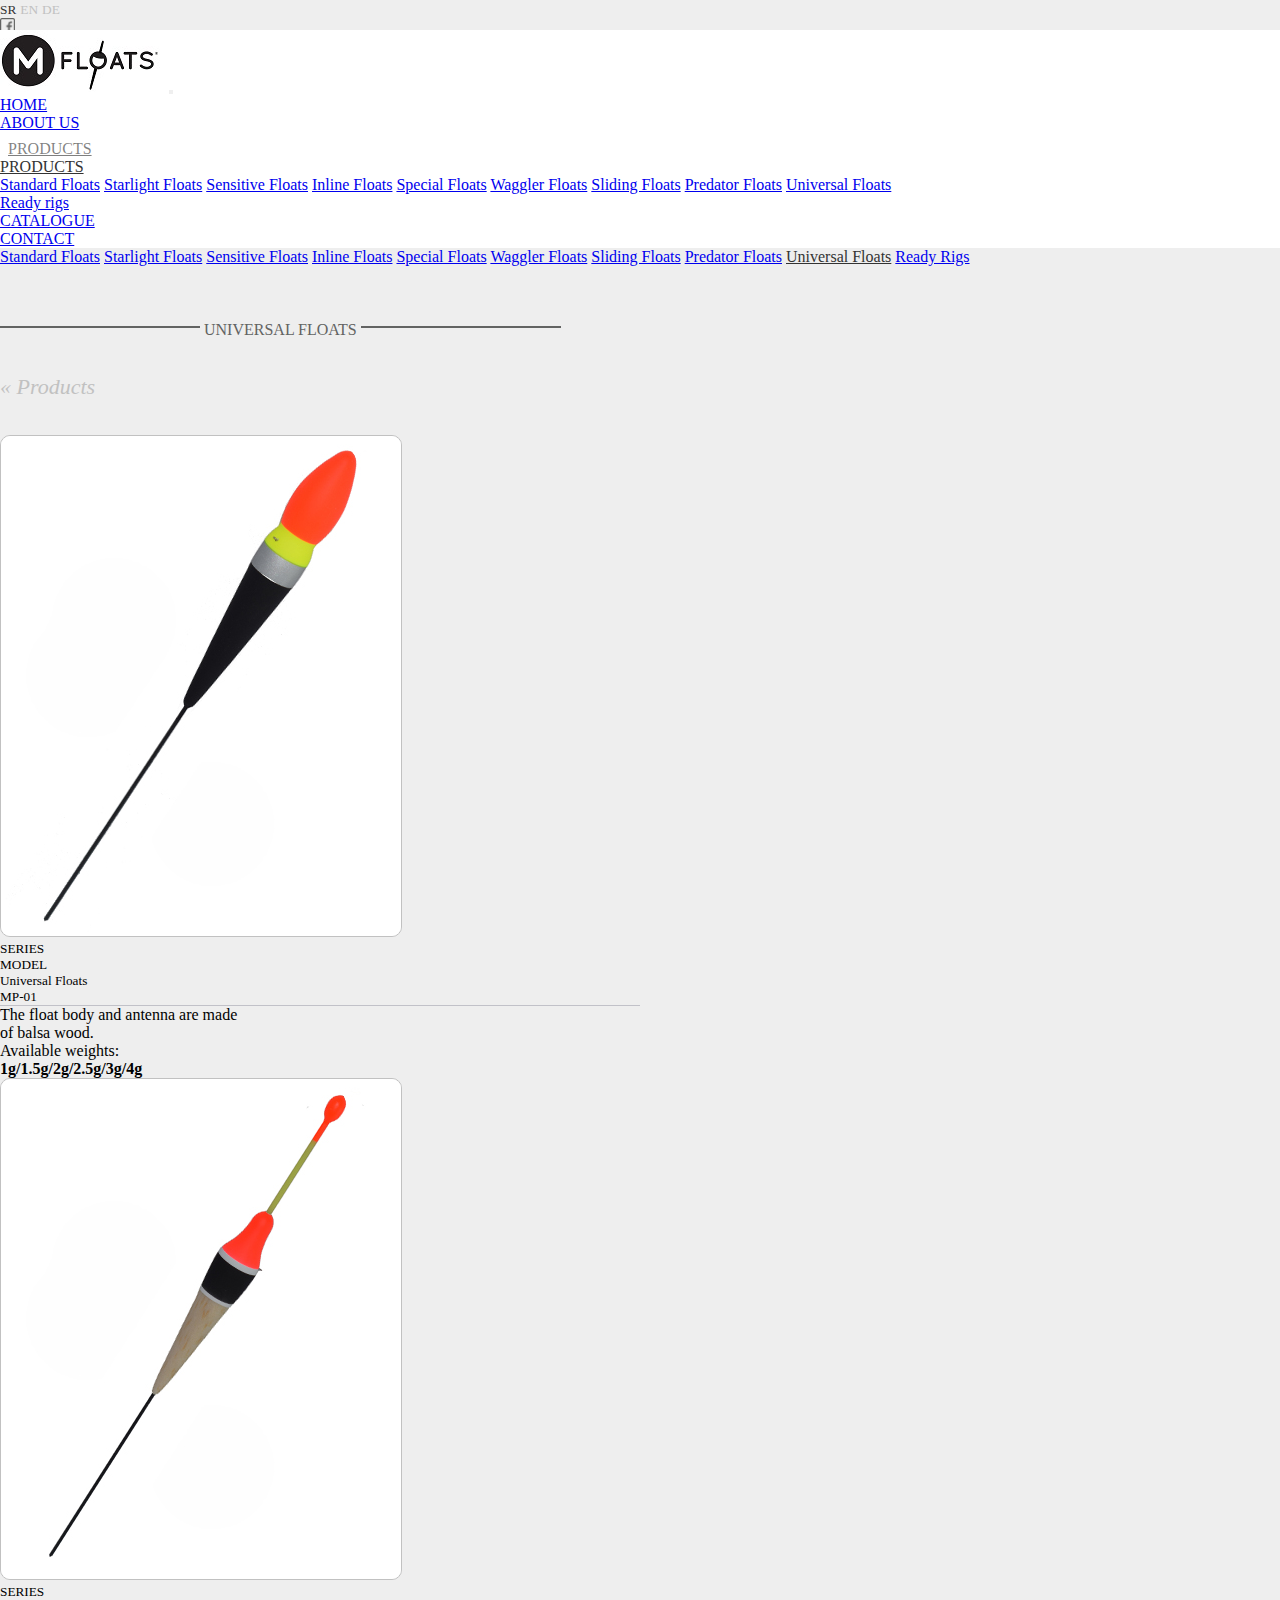
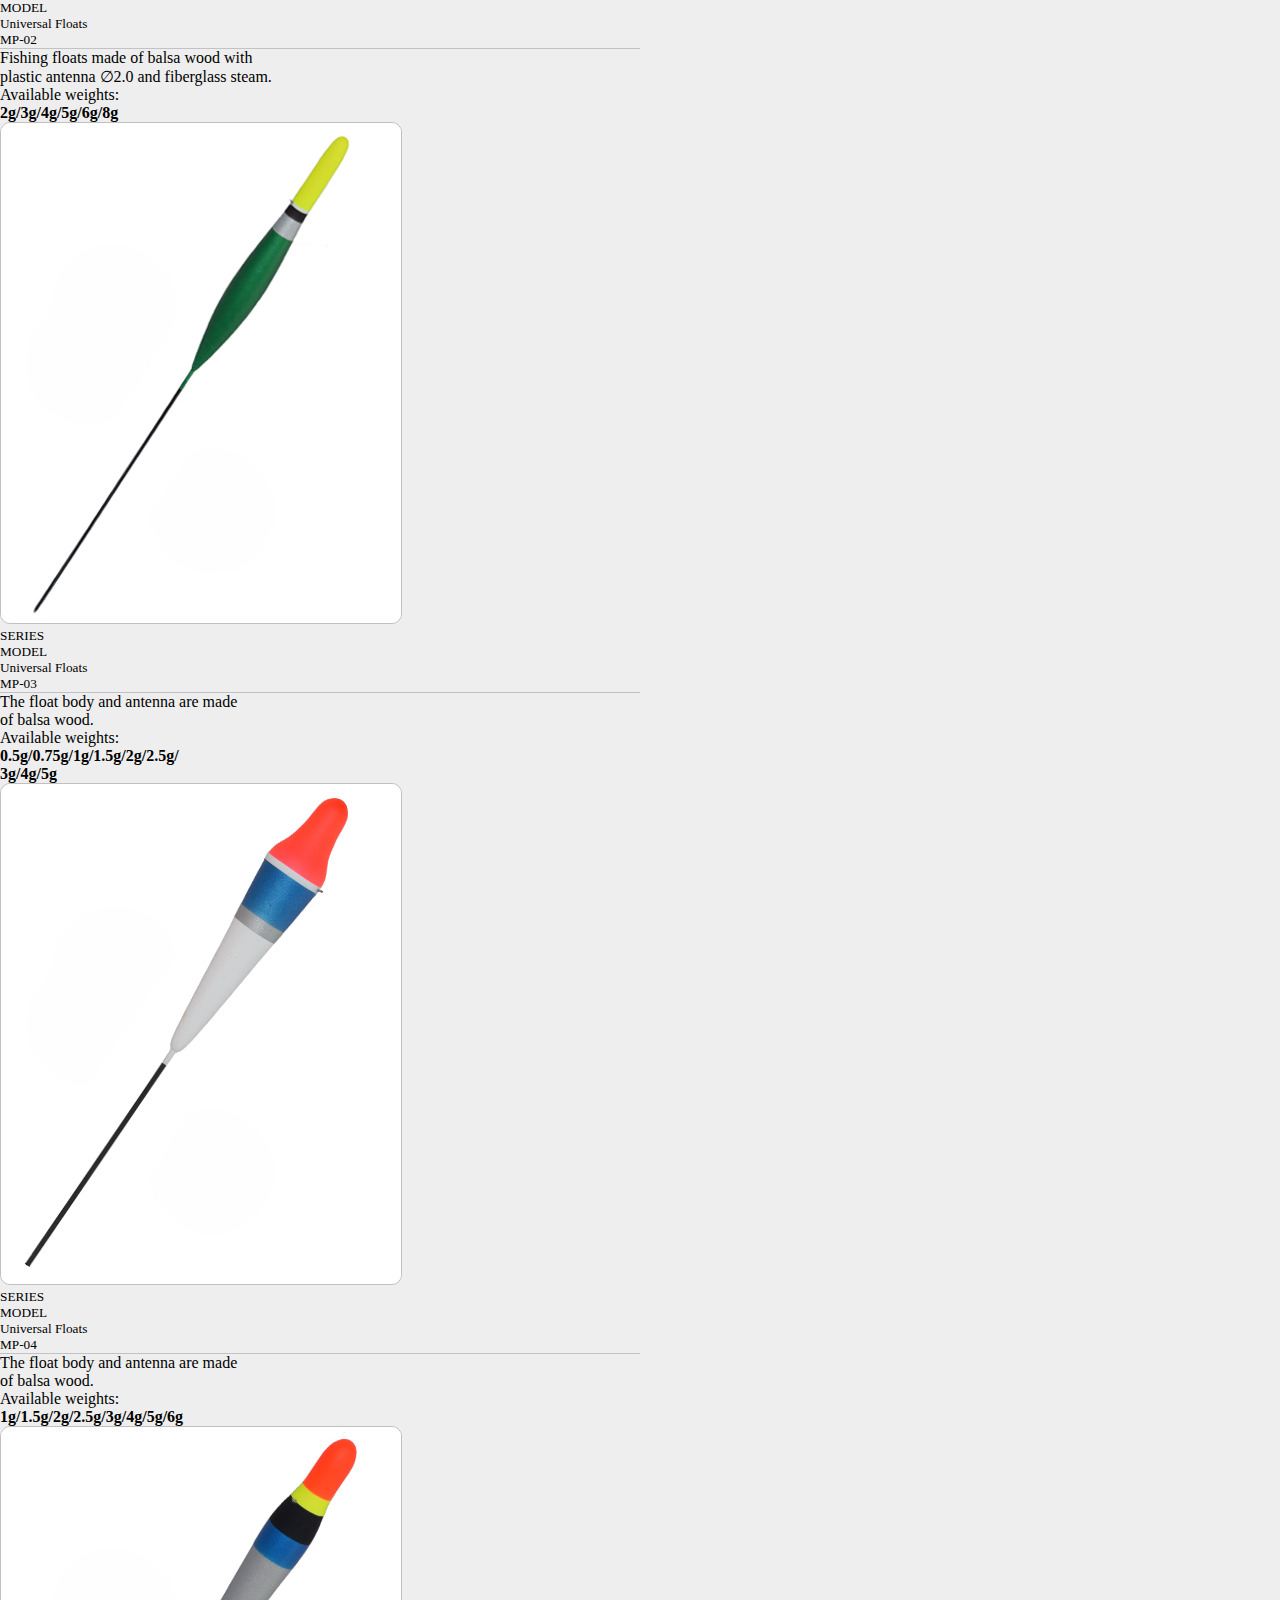
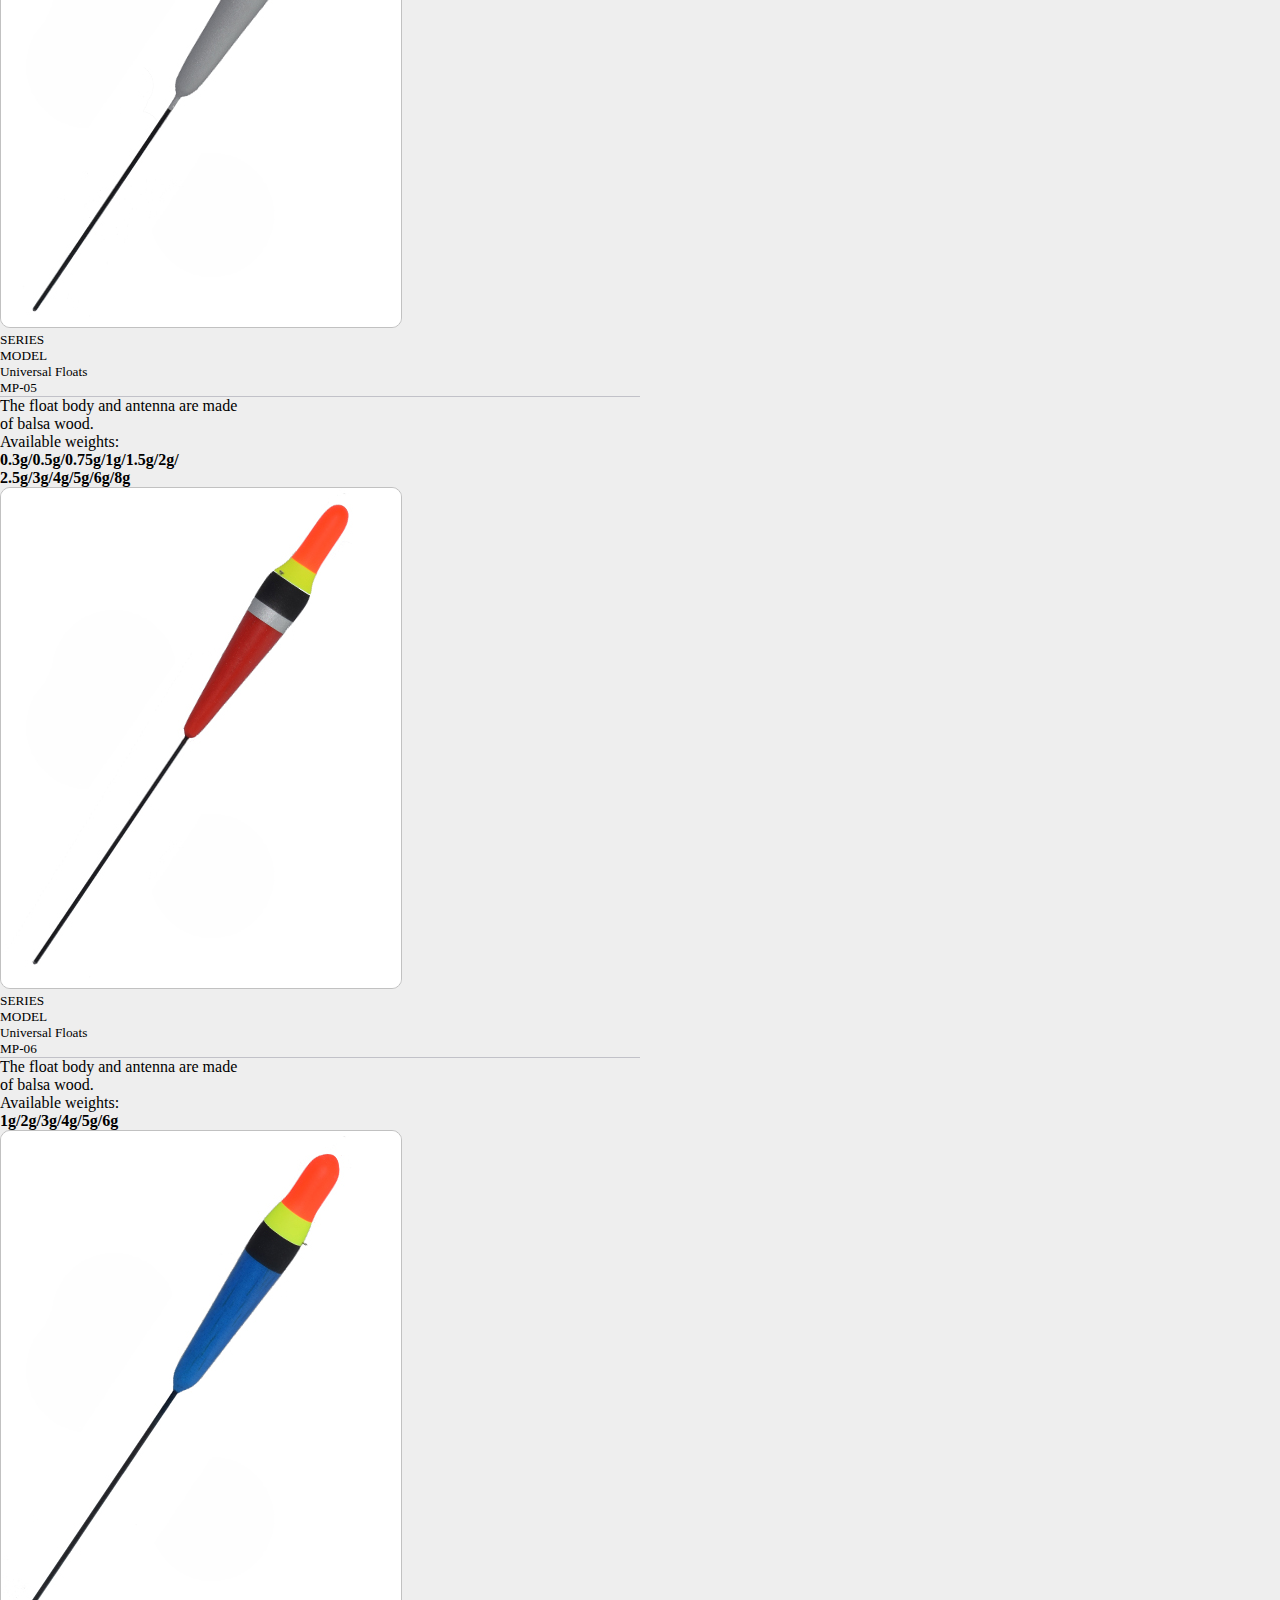
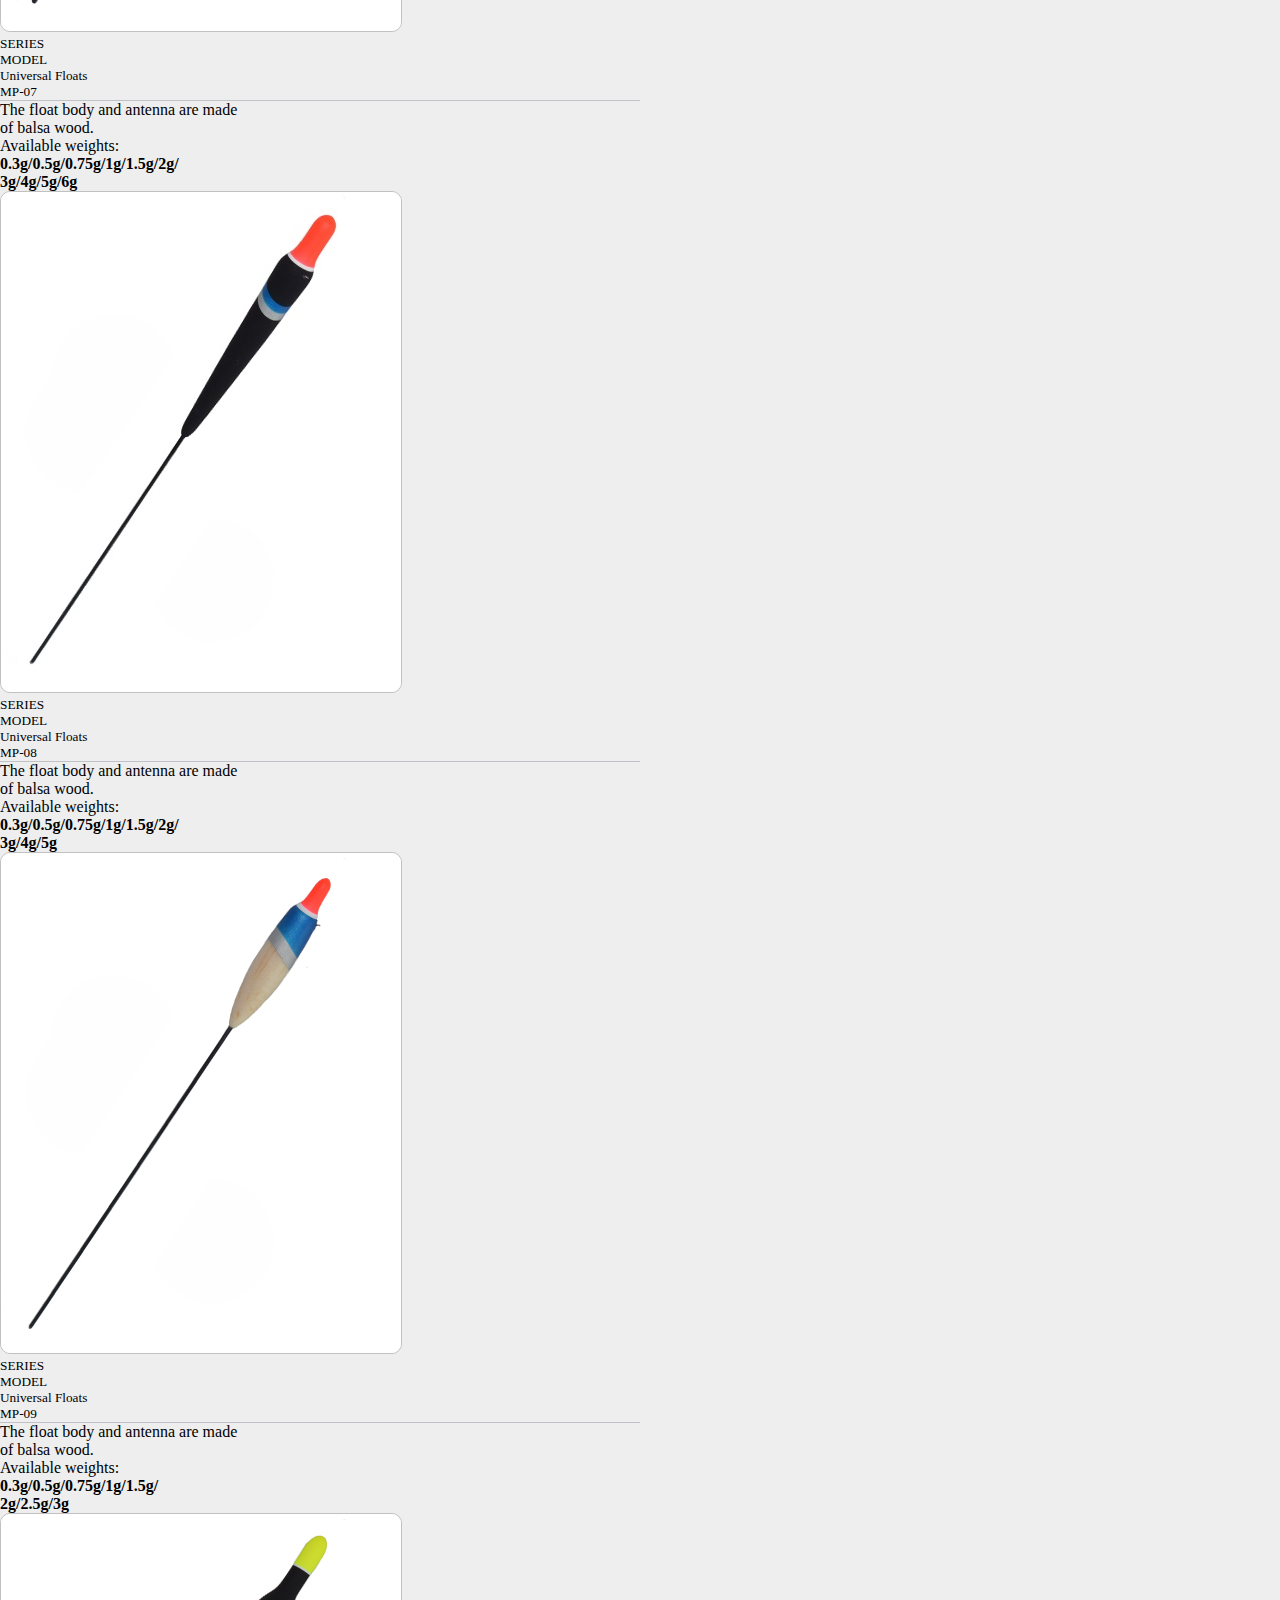
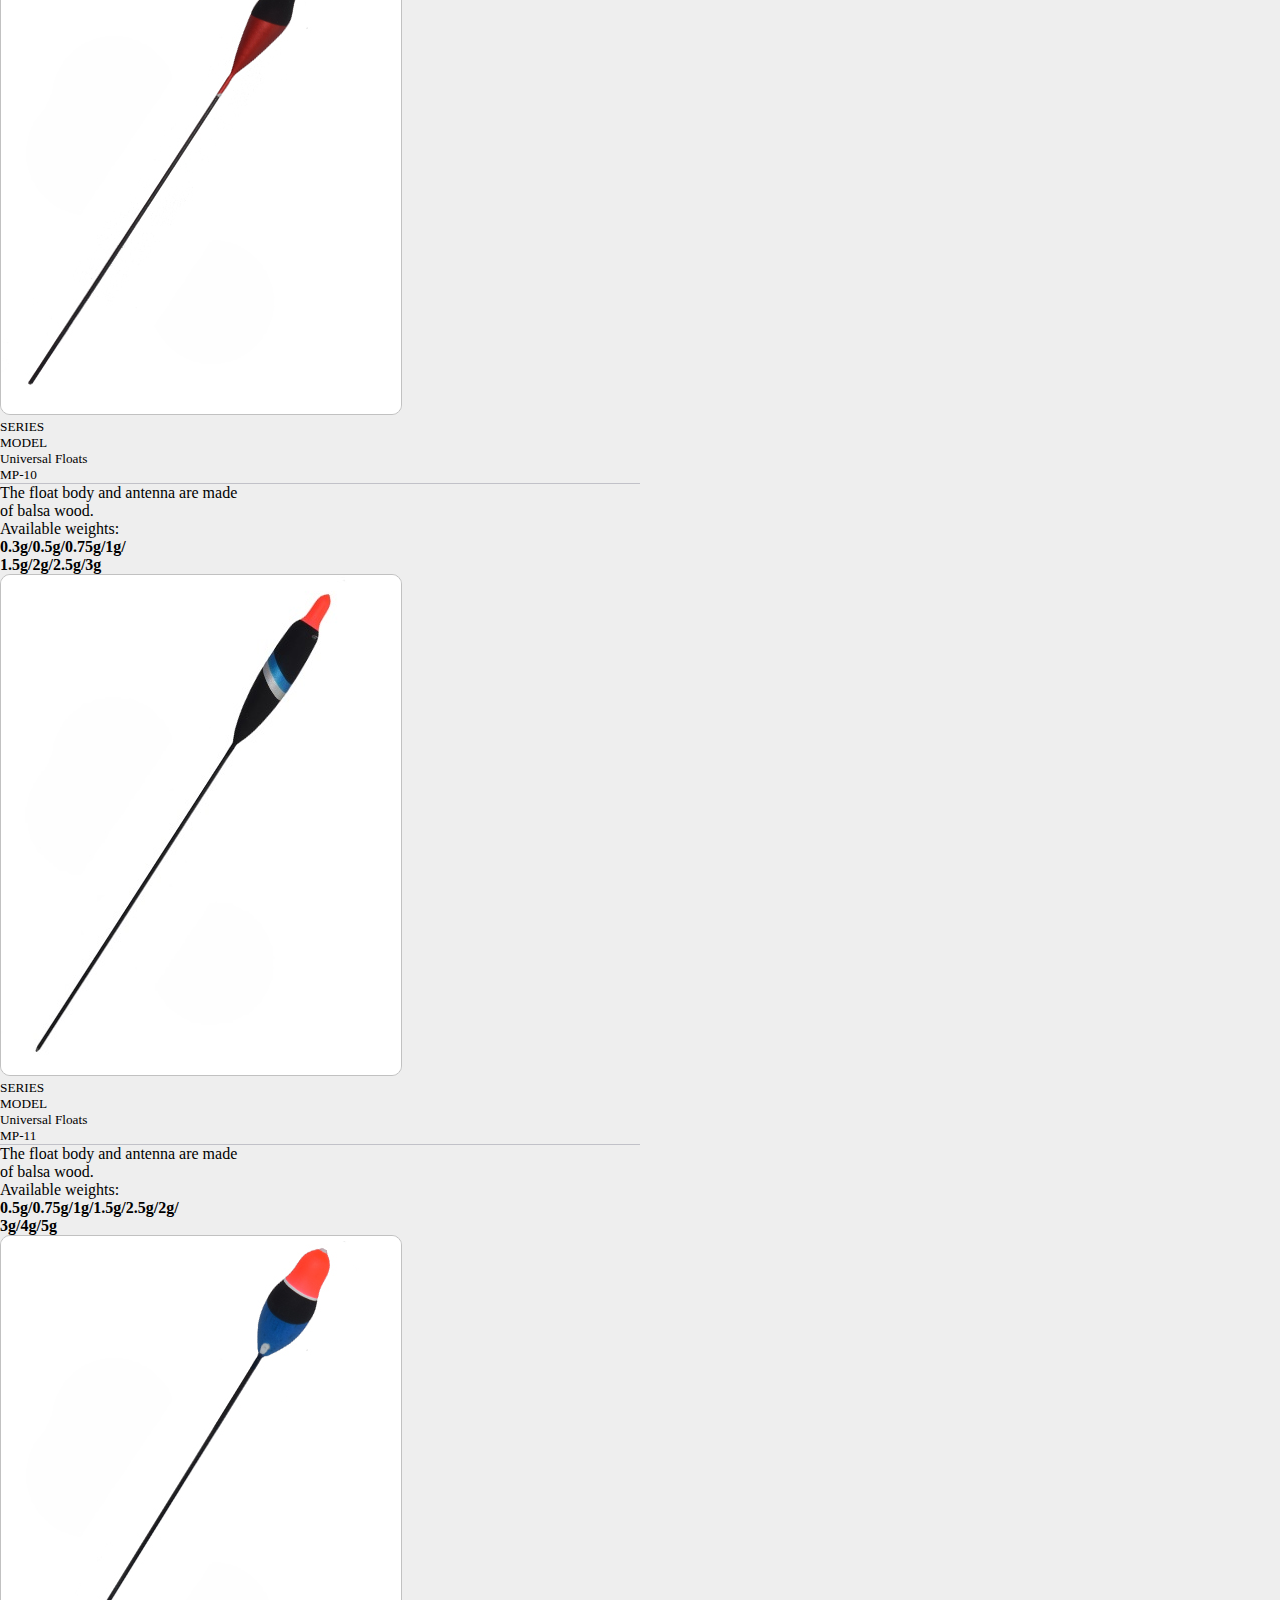
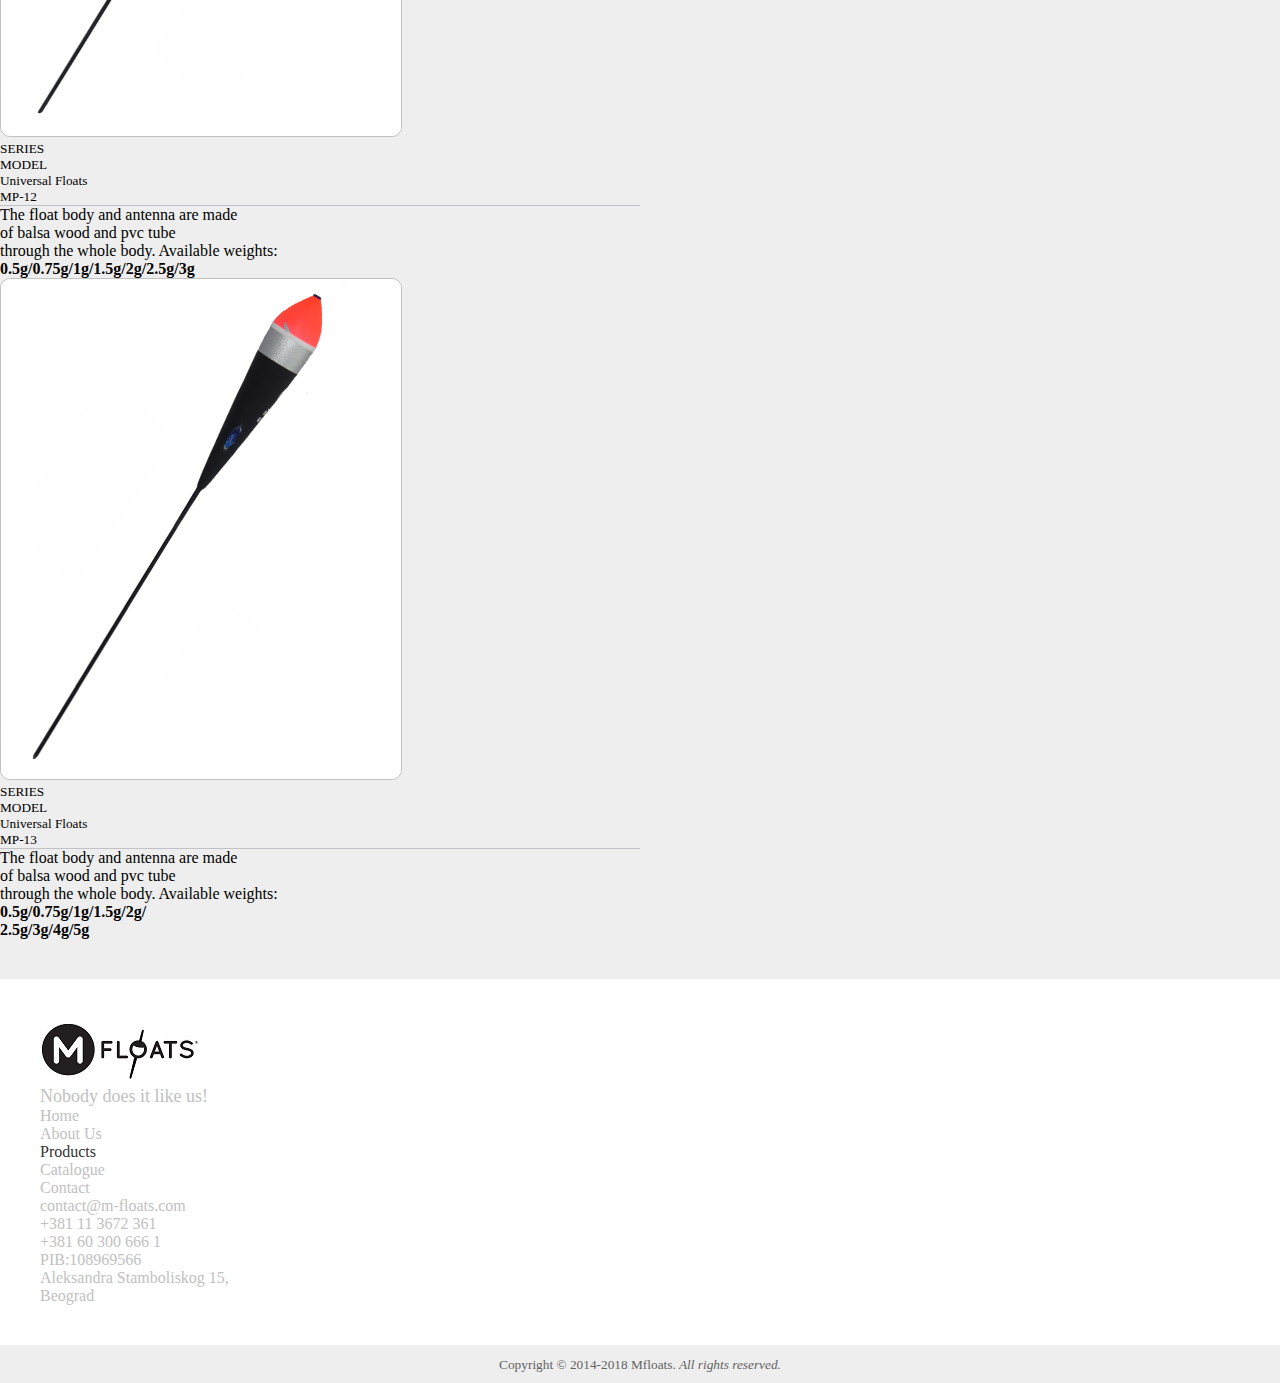
<file: html/universal.html>
<!DOCTYPE html>
<html lang="en">
<head>
  <meta charset="UTF-8">
  <meta name="description" content="Check out our Universal fishing floats!">
  <meta name=”robots” content=”index, follow”>
  <meta name="viewport" content="width=device-width, initial-scale=1.0">
  <meta http-equiv="X-UA-Compatible" content="ie=edge">
  <title>Universal fishing floats | Mfloats</title>
  <link rel="shortcut icon" href="../img/logo2.jpg">
  <link rel="stylesheet" href="https://stackpath.bootstrapcdn.com/bootstrap/4.1.2/css/bootstrap.min.css" integrity="sha384-Smlep5jCw/wG7hdkwQ/Z5nLIefveQRIY9nfy6xoR1uRYBtpZgI6339F5dgvm/e9B" crossorigin="anonymous">
  <link rel="stylesheet" href="../css/main.css">
</head>
<body>
  <div class="header-holder">
    <!-- first header -->
    <div class="first-header-holder">
      <div class="container d-flex justify-content-end">
        <div class="language d-none">
          <a href="" target=""><small>SR</small></a>
          <a href="" target=""><small>EN</small></a>
          <a href="" target=""><small>DE</small></a>
        </div>
        <div class="soc-media">
          <ul class="social-media d-flex list-unstyled">
            <li><a href="https://www.facebook.com/mfloatsfishing/" target="_blank"><img class="facebook" src="../img/soc-media/facebook.png" alt="facebook"></a></li>
            <li><a href="https://www.instagram.com/mfloats/?hl=sr" target="_blank"><img class="instagram" src="../img/soc-media/instagram.png" alt="instagram"></a></li>
            <li><a href="https://www.youtube.com/channel/UCytzIiaKrLHX_wOTibCAWhA" target="_blank"><img class="youtube" src="../img/soc-media/youtube.png" alt="youtube"></a></li>
          </ul>
        </div>
      </div>
    </div>
    <!-- first header end -->
    <!-- second header -->
    <div class="sticky">
    <div class="second-header-holder">
      <div class="white-holder">
        <div class="container">
         <!-- navgation -->
          <div class="white-holder">
            <nav class="navbar navbar-expand-md navbar-light">
              <a class="navbar-brand" href="../index.html"><img class="img-fluid" src="../img/logo1.jpg" alt="Mfloats"></a>
              <button class=" ml-auto navbar-toggler" type="button" data-toggle="collapse" data-target="#navbarTogglerDemo03" aria-controls="navbarTogglerDemo03" aria-expanded="false" aria-label="Toggle navigation">
       <span class="navbar-toggler-icon"></span>
     </button>
              <div class="collapse navbar-collapse" id="navbarTogglerDemo03">
                <ul class="navbar-nav ml-auto mt-2 mt-lg-0 text-center">
                  <li class="nav-item">
                    <a class="nav-link" href="../index.html">HOME</a>
                  </li>
                  <li class="nav-item">
                    <a class="nav-link" href="about_us.html">ABOUT US</a>
                  </li>
                  <!-- DROPDOWN ON HOVER -->
                  <div class="dropdown-hover d-none d-md-block ">
                  <a href="products.html" class="dropbtn">PRODUCTS</a>
                    <div class="dropdown-content">
            <a class="dropdown-item" href="standard.html">Standard Floats</a>
            <a class="dropdown-item" href="starlight.html">Starlight Floats</a>
            <a class="dropdown-item" href="sensitive.html">Sensitive Floats</a>
            <a class="dropdown-item" href="inline.html">Inline Floats</a>
            <a class="dropdown-item" href="special.html">Special Floats</a>
            <a class="dropdown-item" href="waggler.html">Waggler Floats</a>
            <a class="dropdown-item" href="sliding.html">Sliding Floats</a>
            <a class="dropdown-item" href="predator.html">Predator Floats</a>
            <a class="dropdown-item" href="universal.html">Universal Floats</a>
            <a class="dropdown-item" href="readyrigs.html">Ready rigs</a>
                    </div>
                  </div>
                  <!-- DROPDOWN ON HOVER  END-->
                  <!-- dropdown button -->
                  <li class="nav-item dropdown d-block d-md-none">
                    <a href="products.html" class="nav-link dropdown-toggle active"  id="navbarDropdown" role="button" data-toggle="dropdown" aria-haspopup="true" aria-expanded="false">PRODUCTS</a>
                    <div class="dropdown-menu text-center" aria-labelledby="navbarDropdown">
          <a class="dropdown-item" href="standard.html">Standard Floats</a>
          <a class="dropdown-item" href="starlight.html">Starlight Floats</a>
          <a class="dropdown-item" href="sensitive.html">Sensitive Floats</a>
          <a class="dropdown-item" href="inline.html">Inline Floats</a>
          <a class="dropdown-item" href="special.html">Special Floats</a>
          <a class="dropdown-item" href="waggler.html">Waggler Floats</a>
          <a class="dropdown-item" href="sliding.html">Sliding Floats</a>
          <a class="dropdown-item" href="predator.html">Predator Floats</a>
          <a class="dropdown-item" href="universal.html">Universal Floats</a>
          <div class="dropdown-divider"></div>
          <a class="dropdown-item" href="readyrigs.html">Ready rigs</a>
        </div>
                  </li>
                  <!-- dropdown button end -->
                  <li class="nav-item">
                    <a class="nav-link " href="../pdf/Mflotas_Catalogue_2019.pdf" target="_blank">CATALOGUE</a>
                  </li>
                  <li class="nav-item">
                    <a class="nav-link " href="contact.html">CONTACT</a>
                  </li>
                </ul>
              </div>
            </nav>
          </div>

          <!-- navgation end -->
        </div>
      </div>
    </div>
    <!-- second header end-->


  <header class="color-holder-products">
<div class="container">
    <div class="nav-holder-products d-none d-md-block">
  <nav id="navbar-floats" class="text-center navbar navbar-expand-md navbar-light">
    <div  class="navbar-nav text-center d-flex">
      <a class="nav-item nav-link" href="standard.html">Standard Floats</a>
      <a class="nav-item nav-link" href="starlight.html">Starlight Floats</a>
      <a class="nav-item nav-link" href="sensitive.html">Sensitive Floats</a>
      <a class="nav-item nav-link" href="inline.html">Inline Floats</a>
      <a class="nav-item nav-link" href="special.html">Special Floats</a>
      <a class="nav-item nav-link" href="waggler.html">Waggler Floats</a>
      <a class="nav-item nav-link" href="sliding.html">Sliding Floats</a>
      <a class="nav-item nav-link" href="predator.html">Predator Floats</a>
      <a class="nav-item nav-link active" href="universal.html">Universal Floats</a>
      <a class="nav-item nav-link" href="readyrigs.html">Ready Rigs</a>
    </div>
</nav>
</div>
</div>
</div>
</div>
</header>
<main>
  <div class="container text-center">
    <div id="t1"></div>
    <h4>Universal Floats</h4>
    <div id="t2"></div>
     <div class="back">
       <a href="products.html">&#171; Products</a>
     </div>
     <div class="row">
       <div class="product-holder col-sm-6 col-lg-4">
    <div class="img-holder">
      <img class="img-fluid"  src="../img/products/universal/fishing_float_universal_MP01.jpg" alt="Universal fishing floats">
   </div>
    <div class="text-holder">
      <div class="title-holder d-flex justify-content-sm-between justify-content-around">
        <h5 class="text-left">
          SERIES<br>
          MODEL<br>
        </h5>
        <h5 class="text-right">
          Universal Floats<br>
          MP-01<br>
        </h5>
      </div>
    <div class="">
      <p>
        The float body and antenna are made<br> of balsa wood.
          <br>
          Available weights:<br>
          <b>1g/1.5g/2g/2.5g/3g/4g</b>
      </p>
    </div>
    </div>
  </div>
  <div class="product-holder col-sm-6 col-lg-4">
    <div class="img-holder">
      <img class="img-fluid"  src="../img/products/universal/fishing_float_universal_MP02.jpg" alt="Universal fishing floats">
   </div>
    <div class="text-holder">
      <div class="title-holder d-flex justify-content-sm-between justify-content-around">
        <h5 class="text-left">
          SERIES<br>
          MODEL<br>
        </h5>
        <h5 class="text-right">
          Universal Floats<br>
          MP-02<br>
        </h5>
      </div>
    <div class="">
      <p>
        Fishing floats made of balsa wood with<br> plastic antenna &#8709;2.0
        and fiberglass steam.<br>
        Available weights:<br>
        <b>2g/3g/4g/5g/6g/8g</b>
      </p>
    </div>
    </div>
  </div>
  <div class="product-holder col-sm-6 col-lg-4">
    <div class="img-holder">
      <img class="img-fluid"  src="../img/products/universal/fishing_float_universal_MP03.jpg" alt="Universal fishing floats">
   </div>
    <div class="text-holder">
      <div class="title-holder d-flex justify-content-sm-between justify-content-around">
        <h5 class="text-left">
          SERIES<br>
          MODEL<br>
        </h5>
        <h5 class="text-right">
          Universal Floats<br>
          MP-03<br>
        </h5>
      </div>
    <div class="">
      <p>
        The float body and antenna are made<br> of balsa wood.
          <br>
          Available weights:<br>
          <b>0.5g/0.75g/1g/1.5g/2g/2.5g/<br>3g/4g/5g</b>
      </p>
    </div>
    </div>
  </div>
  <div class="product-holder col-sm-6 col-lg-4">
    <div class="img-holder">
      <img class="img-fluid"  src="../img/products/universal/fishing_float_universal_MP04.jpg" alt="Universal fishing floats">
   </div>
    <div class="text-holder">
      <div class="title-holder d-flex justify-content-sm-between justify-content-around">
        <h5 class="text-left">
          SERIES<br>
          MODEL<br>
        </h5>
        <h5 class="text-right">
          Universal Floats<br>
          MP-04<br>
        </h5>
      </div>
    <div class="">
      <p>
        The float body and antenna are made<br> of balsa wood.
          <br>
          Available weights:<br>
          <b>1g/1.5g/2g/2.5g/3g/4g/5g/6g</b>
      </p>
    </div>
    </div>
  </div>
  <div class="product-holder col-sm-6 col-lg-4">
    <div class="img-holder">
      <img class="img-fluid"  src="../img/products/universal/fishing_float_universal_MP05.jpg" alt="Universal fishing floats">
   </div>
    <div class="text-holder">
      <div class="title-holder d-flex justify-content-sm-between justify-content-around">
        <h5 class="text-left">
          SERIES<br>
          MODEL<br>
        </h5>
        <h5 class="text-right">
          Universal Floats<br>
          MP-05<br>
        </h5>
      </div>
    <div class="">
      <p>
        The float body and antenna are made<br> of balsa wood.
          <br>
          Available weights:<br>
          <b>0.3g/0.5g/0.75g/1g/1.5g/2g/<br>2.5g/3g/4g/5g/6g/8g</b>
      </p>
    </div>
    </div>
  </div>
  <div class="product-holder col-sm-6 col-lg-4">
    <div class="img-holder">
      <img class="img-fluid"  src="../img/products/universal/fishing_float_universal_MP06.jpg" alt="Universal fishing floats">
   </div>
    <div class="text-holder">
      <div class="title-holder d-flex justify-content-sm-between justify-content-around">
        <h5 class="text-left">
          SERIES<br>
          MODEL<br>
        </h5>
        <h5 class="text-right">
          Universal Floats<br>
          MP-06<br>
        </h5>
      </div>
    <div class="">
      <p>
        The float body and antenna are made<br> of balsa wood.
          <br>
          Available weights:<br>
          <b>1g/2g/3g/4g/5g/6g</b>
      </p>
    </div>
    </div>
  </div>
  <div class="product-holder col-sm-6 col-lg-4">
    <div class="img-holder">
      <img class="img-fluid"  src="../img/products/universal/fishing_float_universal_MP07.jpg" alt="Universal fishing floats">
   </div>
    <div class="text-holder">
      <div class="title-holder d-flex justify-content-sm-between justify-content-around">
        <h5 class="text-left">
          SERIES<br>
          MODEL<br>
        </h5>
        <h5 class="text-right">
          Universal Floats<br>
          MP-07<br>
        </h5>
      </div>
    <div class="">
      <p>
        The float body and antenna are made<br> of balsa wood.
          <br>
          Available weights:<br>
          <b>0.3g/0.5g/0.75g/1g/1.5g/2g/<br>3g/4g/5g/6g</b>
      </p>
    </div>
    </div>
  </div>
  <div class="product-holder col-sm-6 col-lg-4">
    <div class="img-holder">
      <img class="img-fluid"  src="../img/products/universal/fishing_float_universal_MP08.jpg" alt="Universal fishing floats">
   </div>
    <div class="text-holder">
      <div class="title-holder d-flex justify-content-sm-between justify-content-around">
        <h5 class="text-left">
          SERIES<br>
          MODEL<br>
        </h5>
        <h5 class="text-right">
          Universal Floats<br>
          MP-08<br>
        </h5>
      </div>
    <div class="">
      <p>
        The float body and antenna are made<br> of balsa wood.
          <br>
          Available weights:<br>
          <b>0.3g/0.5g/0.75g/1g/1.5g/2g/<br>3g/4g/5g</b>
      </p>
    </div>
    </div>
  </div>
  <div class="product-holder col-sm-6 col-lg-4">
    <div class="img-holder">
      <img class="img-fluid"  src="../img/products/universal/fishing_float_universal_MP09.jpg" alt="Universal fishing floats">
   </div>
    <div class="text-holder">
      <div class="title-holder d-flex justify-content-sm-between justify-content-around">
        <h5 class="text-left">
          SERIES<br>
          MODEL<br>
        </h5>
        <h5 class="text-right">
          Universal Floats<br>
          MP-09<br>
        </h5>
      </div>
    <div class="">
      <p>
        The float body and antenna are made<br> of balsa wood.
          <br>
          Available weights:<br>
          <b>0.3g/0.5g/0.75g/1g/1.5g/<br>2g/2.5g/3g</b>
      </p>
    </div>
    </div>
  </div>
  <div class="product-holder col-sm-6 col-lg-4">
    <div class="img-holder">
      <img class="img-fluid"  src="../img/products/universal/fishing_float_universal_MP10.jpg" alt="Universal fishing floats">
   </div>
    <div class="text-holder">
      <div class="title-holder d-flex justify-content-sm-between justify-content-around">
        <h5 class="text-left">
          SERIES<br>
          MODEL<br>
        </h5>
        <h5 class="text-right">
          Universal Floats<br>
          MP-10<br>
        </h5>
      </div>
    <div class="">
      <p>
        The float body and antenna are made<br> of balsa wood.
          <br>
          Available weights:<br>
          <b>0.3g/0.5g/0.75g/1g/<br>1.5g/2g/2.5g/3g</b>
      </p>
    </div>
    </div>
  </div>
  <div class="product-holder col-sm-6 col-lg-4">
    <div class="img-holder">
      <img class="img-fluid"  src="../img/products/universal/fishing_float_universal_MP11.jpg" alt="Universal fishing floats">
   </div>
    <div class="text-holder">
      <div class="title-holder d-flex justify-content-sm-between justify-content-around">
        <h5 class="text-left">
          SERIES<br>
          MODEL<br>
        </h5>
        <h5 class="text-right">
          Universal Floats<br>
          MP-11<br>
        </h5>
      </div>
    <div class="">
      <p>
        The float body and antenna are made<br> of balsa wood.
          <br>
          Available weights:<br>
          <b>0.5g/0.75g/1g/1.5g/2.5g/2g/<br>3g/4g/5g</b>
      </p>
    </div>
    </div>
  </div>
  <div class="product-holder col-sm-6 col-lg-4">
    <div class="img-holder">
      <img class="img-fluid"  src="../img/products/universal/fishing_float_universal_MP12.jpg" alt="Universal fishing floats">
   </div>
    <div class="text-holder">
      <div class="title-holder d-flex justify-content-sm-between justify-content-around">
        <h5 class="text-left">
          SERIES<br>
          MODEL<br>
        </h5>
        <h5 class="text-right">
          Universal Floats<br>
          MP-12<br>
        </h5>
      </div>
    <div class="">
      <p>
        The float body and antenna are made<br>
         of balsa wood and pvc tube<br> through the whole body.
          Available weights:<br>
          <b>0.5g/0.75g/1g/1.5g/2g/2.5g/3g</b>
      </p>
    </div>
    </div>
  </div>
  <div class="product-holder col-sm-6 col-lg-4">
    <div class="img-holder">
      <img class="img-fluid"  src="../img/products/universal/fishing_float_universal_MP13.jpg" alt="Universal fishing floats">
   </div>
    <div class="text-holder">
      <div class="title-holder d-flex justify-content-sm-between justify-content-around">
        <h5 class="text-left">
          SERIES<br>
          MODEL<br>
        </h5>
        <h5 class="text-right">
          Universal Floats<br>
          MP-13<br>
        </h5>
      </div>
    <div class="">
      <p>
        The float body and antenna are made<br>
         of balsa wood and pvc tube<br> through the whole body.
          Available weights:<br>
          <b>0.5g/0.75g/1g/1.5g/2g/<br>2.5g/3g/4g/5g</b>
      </p>
    </div>
    </div>
  </div>

     </div>
  </div>
      </main>
  <!-- Footer -->
  <!-- first footer -->
  <div class="first-footer">
    <div class="container">
      <div class="row justify-content-between">
        <div class="info-holder col-md-4 text-center text-lg-left">
          <h3><a href="../index.html"><img src="../img/logo1.jpg" alt="logo"></a></h3>
          <p class="d-none d-md-block">Nobody does it like us!</p>
        </div>
        <div class="footer-nav col-md-4 text-center">
          <ul class="navbar-nav flex-column">
            <li class="nav-item">
              <a class="nav-link" href="../index.html">Home</a>
            </li>
            <li class="nav-item">
              <a class="nav-link" href="about_us.html">About Us</a>
            </li>
            <li class="nav-item">
              <a class="nav-link active" href="products.html">Products</a>
            </li>
            <li class="nav-item">
              <a class="nav-link" href="../pdf/Mflotas_Catalogue_2019.pdf" target="_blank">Catalogue</a>
            </li>
            <li class="nav-item">
              <a class="nav-link" href="contact.html">Contact</a>
            </li>
          </ul>
        </div>
        <div class="contact-holder  col-md-4 text-sm-center text-lg-right">
          <p>
            <a href="mailto:contact@m-floats.com">contact@m-floats.com</a><br>
            <a href="tel:+381113672361">+381 11 3672 361</a><br>
            <a href="tel:+381603006661">+381 60 300 666 1</a><br> PIB:108969566 <br> Aleksandra Stamboliskog 15,<br> Beograd
          </p>
        </div>
      </div>
    </div>
  </div>
  <!-- first footer end -->
  <!-- second footer -->
  <div class="second-footer">
    <div class="container">
      <small>Copyright &copy; 2014-2018 Mfloats.<i> All rights reserved.</i></small>
    </div>
  </div>

  <!-- second footer end -->
  <!-- Footer END -->
  <!-- Optional JavaScript -->
  <!-- jQuery first, then Popper.js, then Bootstrap JS -->
  <script src="https://code.jquery.com/jquery-3.3.1.slim.min.js" integrity="sha384-q8i/X+965DzO0rT7abK41JStQIAqVgRVzpbzo5smXKp4YfRvH+8abtTE1Pi6jizo" crossorigin="anonymous"></script>
  <script src="https://cdnjs.cloudflare.com/ajax/libs/popper.js/1.14.3/umd/popper.min.js" integrity="sha384-ZMP7rVo3mIykV+2+9J3UJ46jBk0WLaUAdn689aCwoqbBJiSnjAK/l8WvCWPIPm49" crossorigin="anonymous"></script>
  <script src="https://stackpath.bootstrapcdn.com/bootstrap/4.1.1/js/bootstrap.min.js" integrity="sha384-smHYKdLADwkXOn1EmN1qk/HfnUcbVRZyYmZ4qpPea6sjB/pTJ0euyQp0Mk8ck+5T" crossorigin="anonymous"></script>
  <script src="../js/main.js" charset="utf-8"></script>
</body>

</html>
</file>
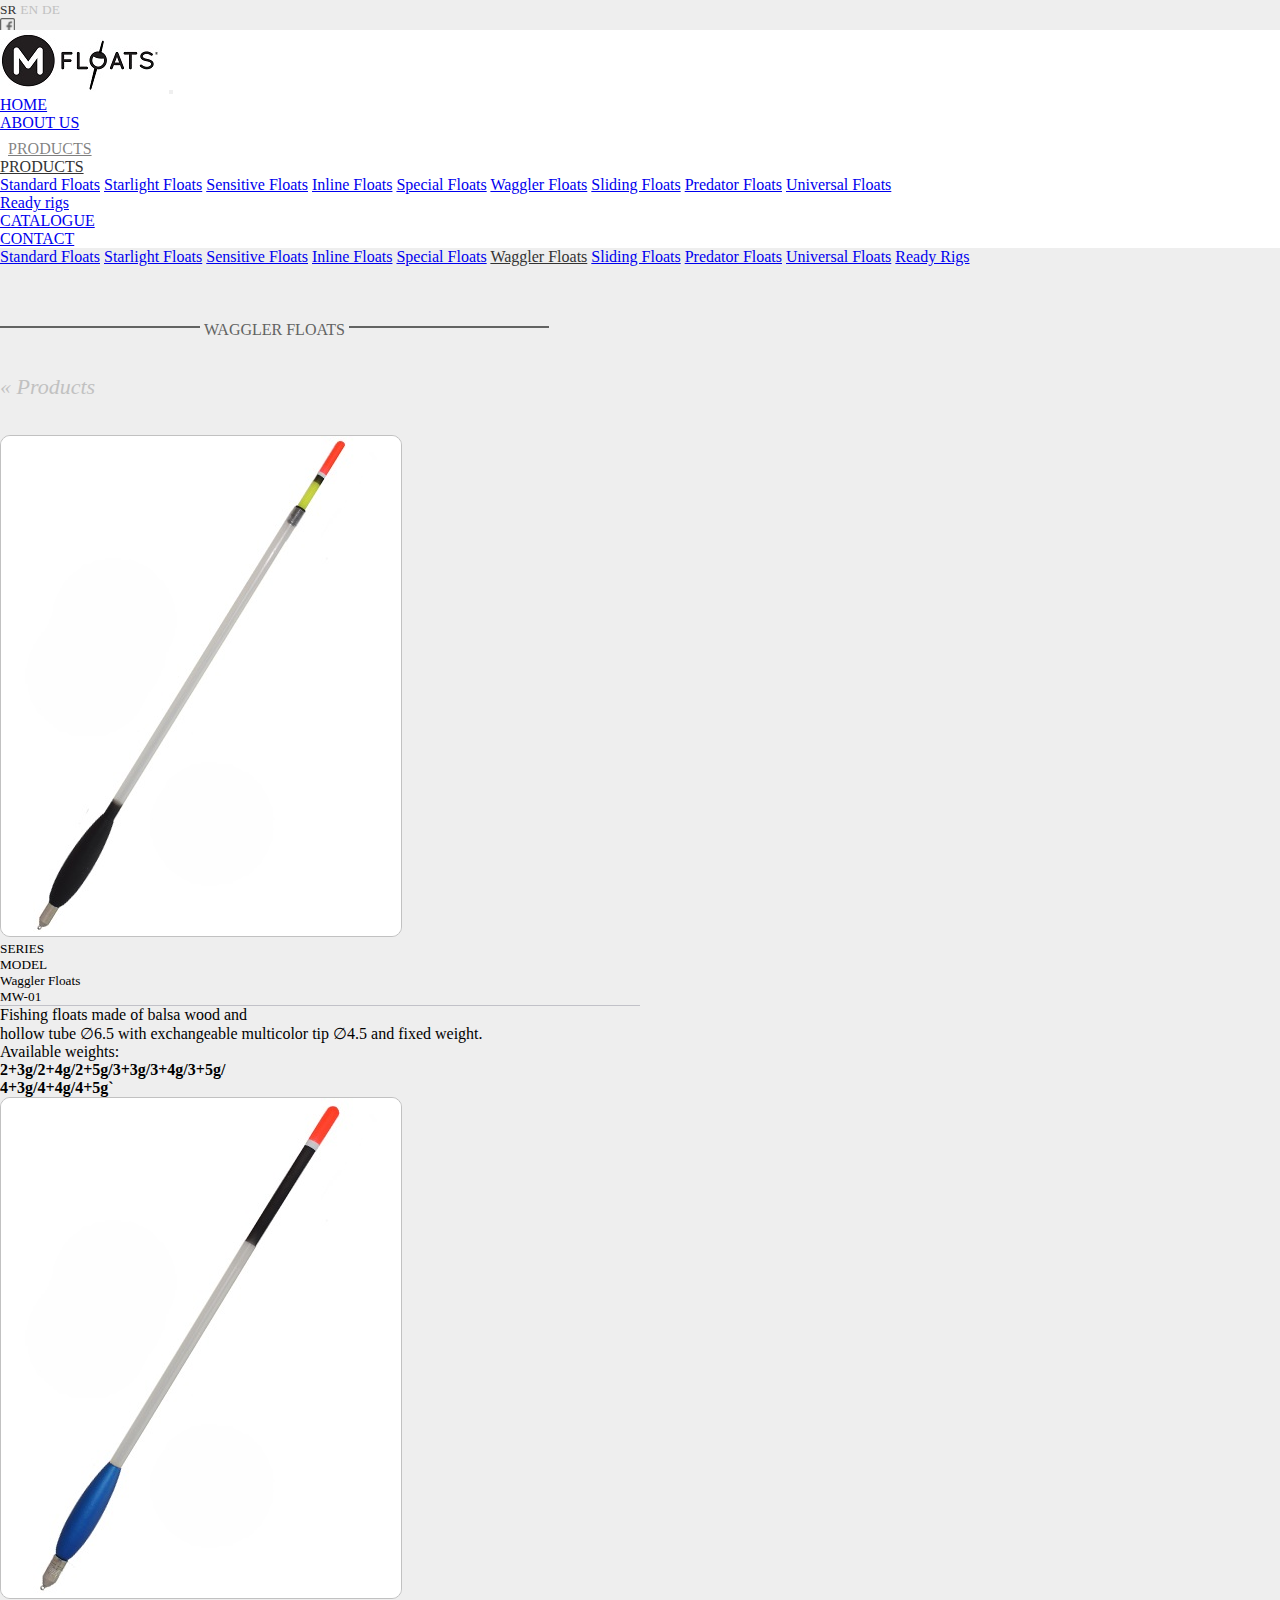
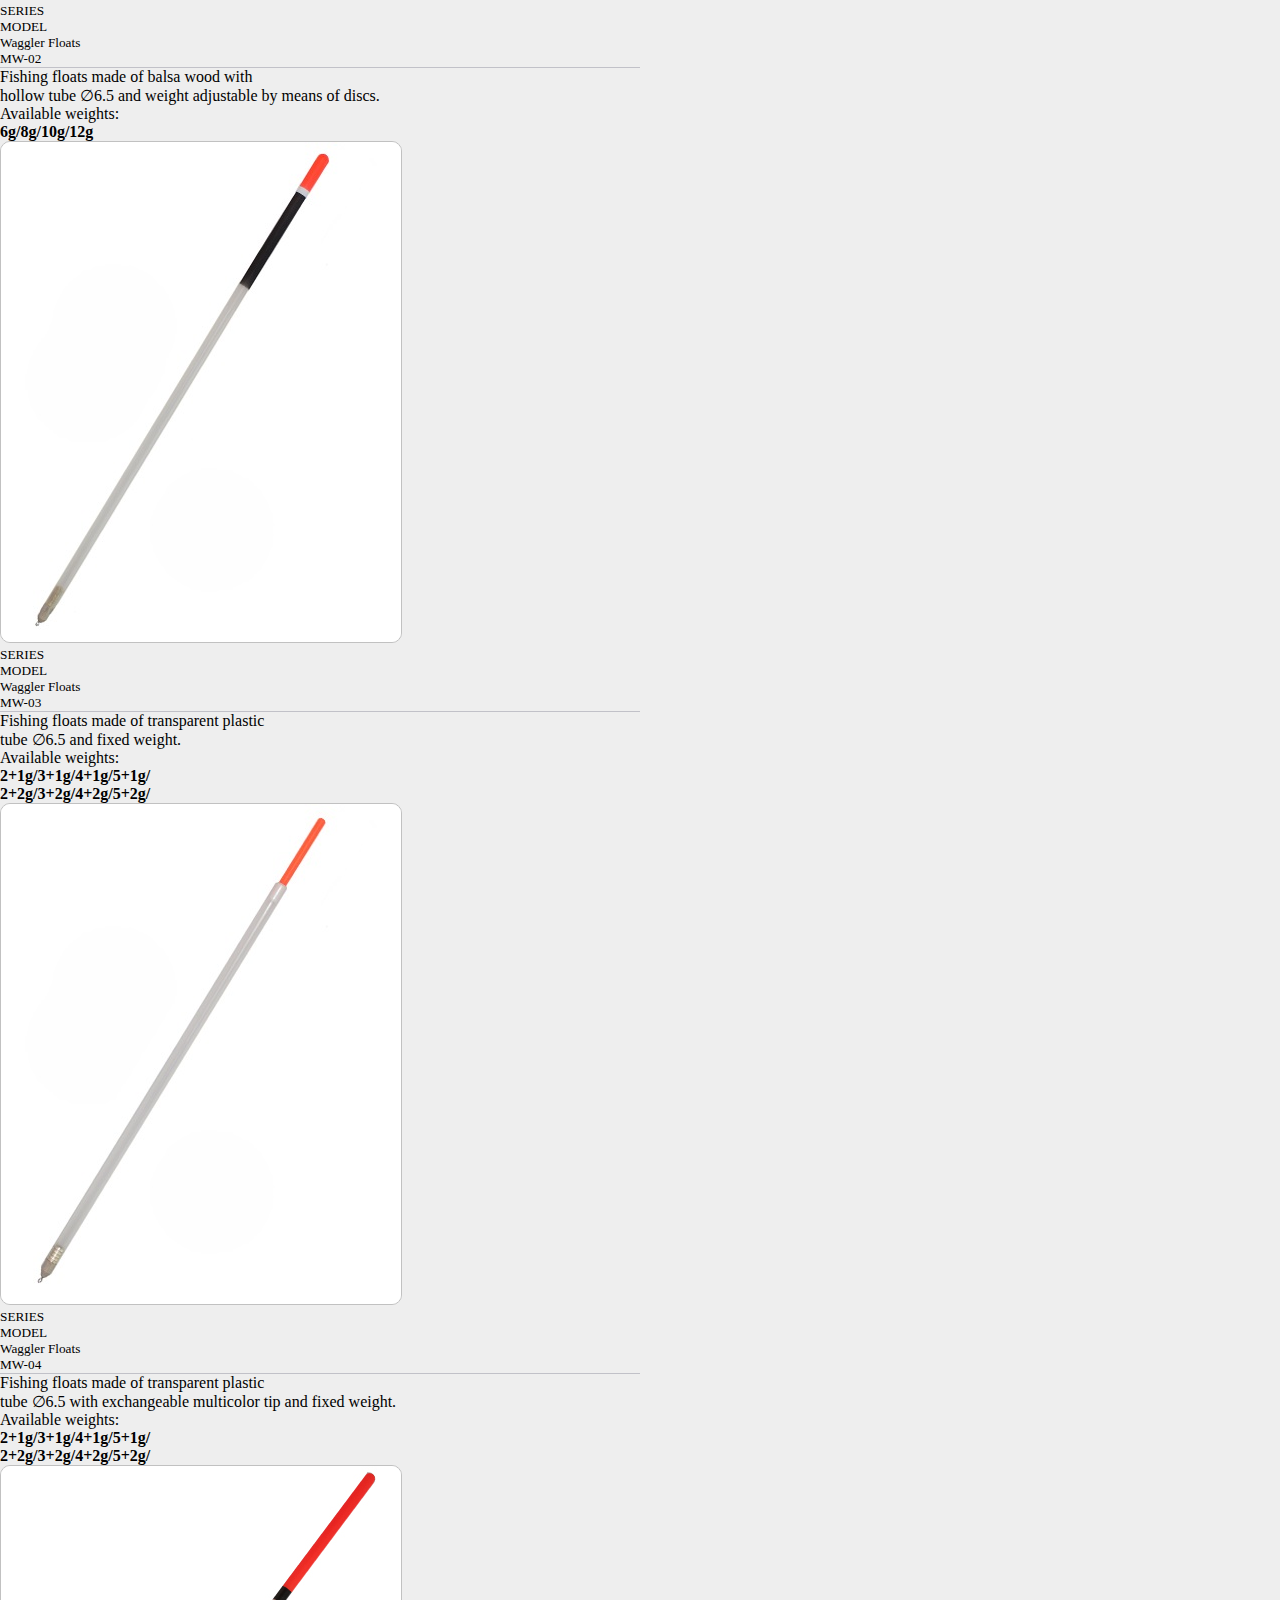
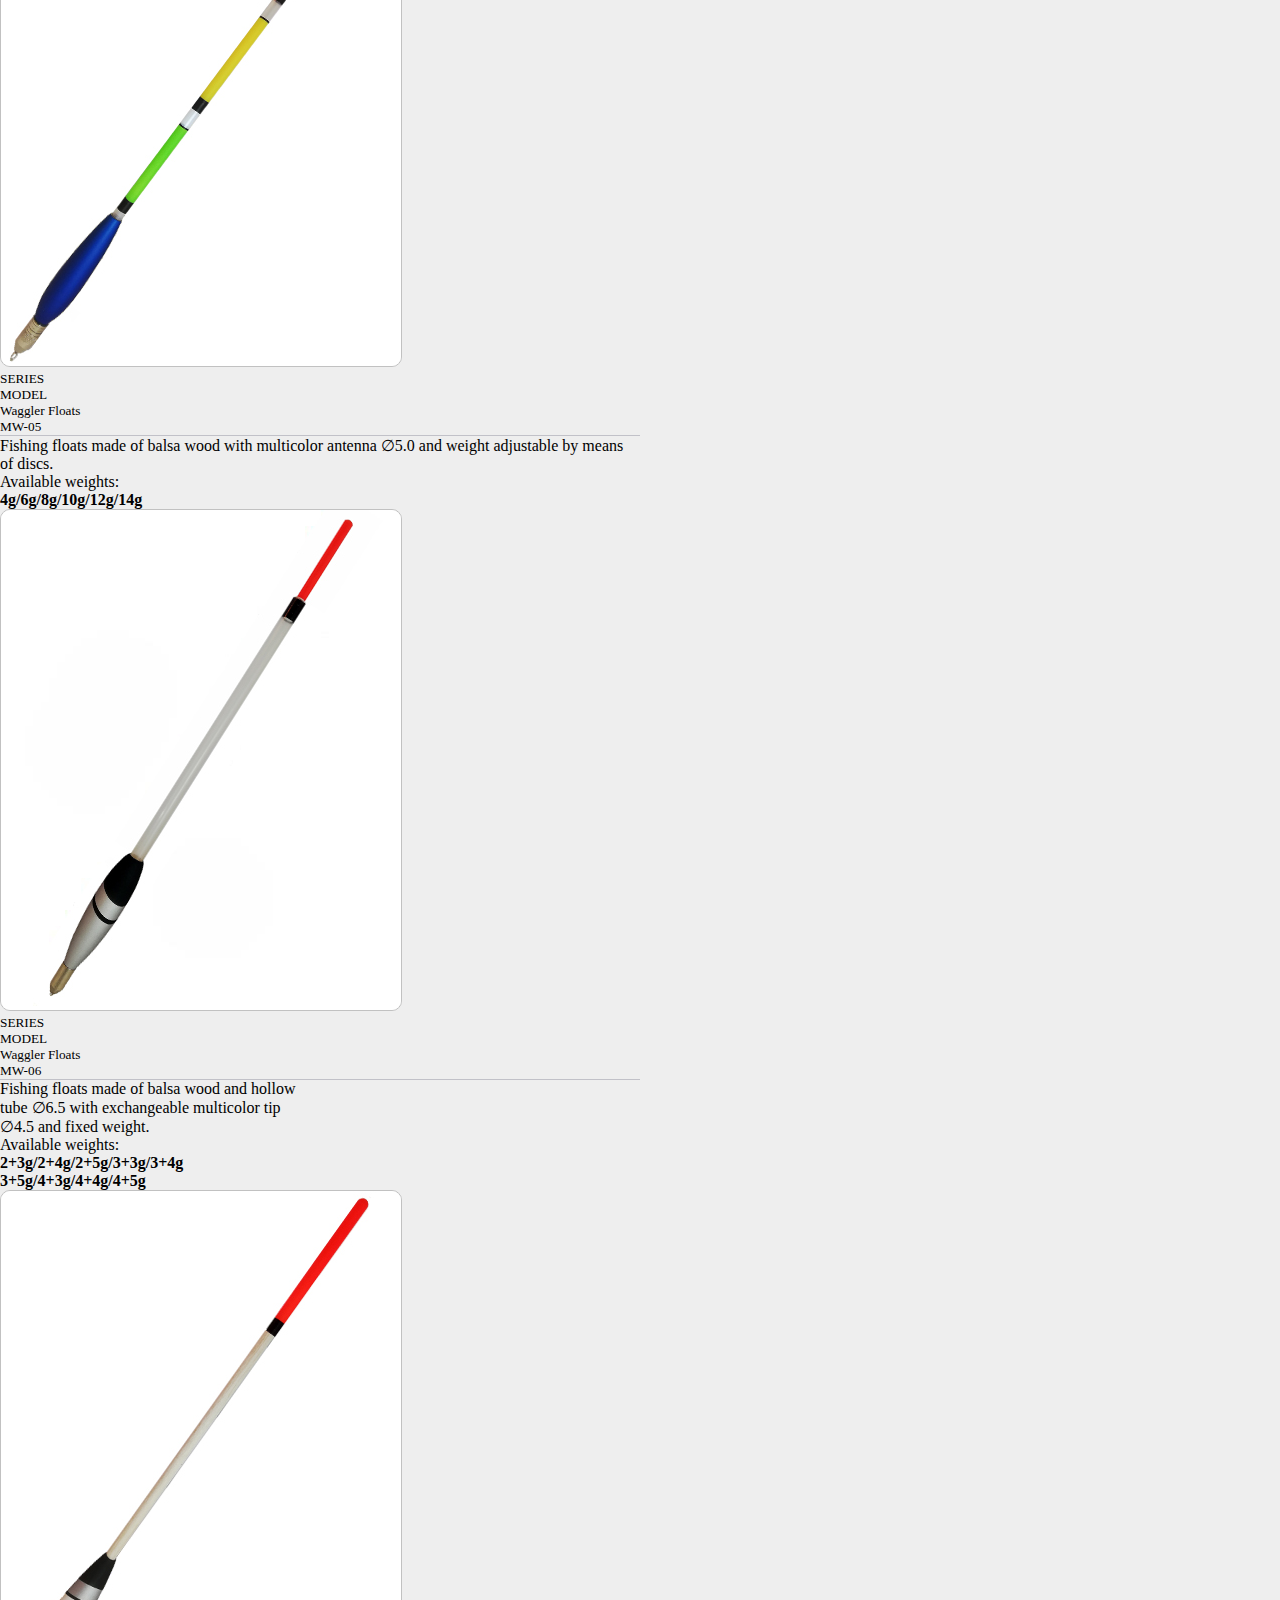
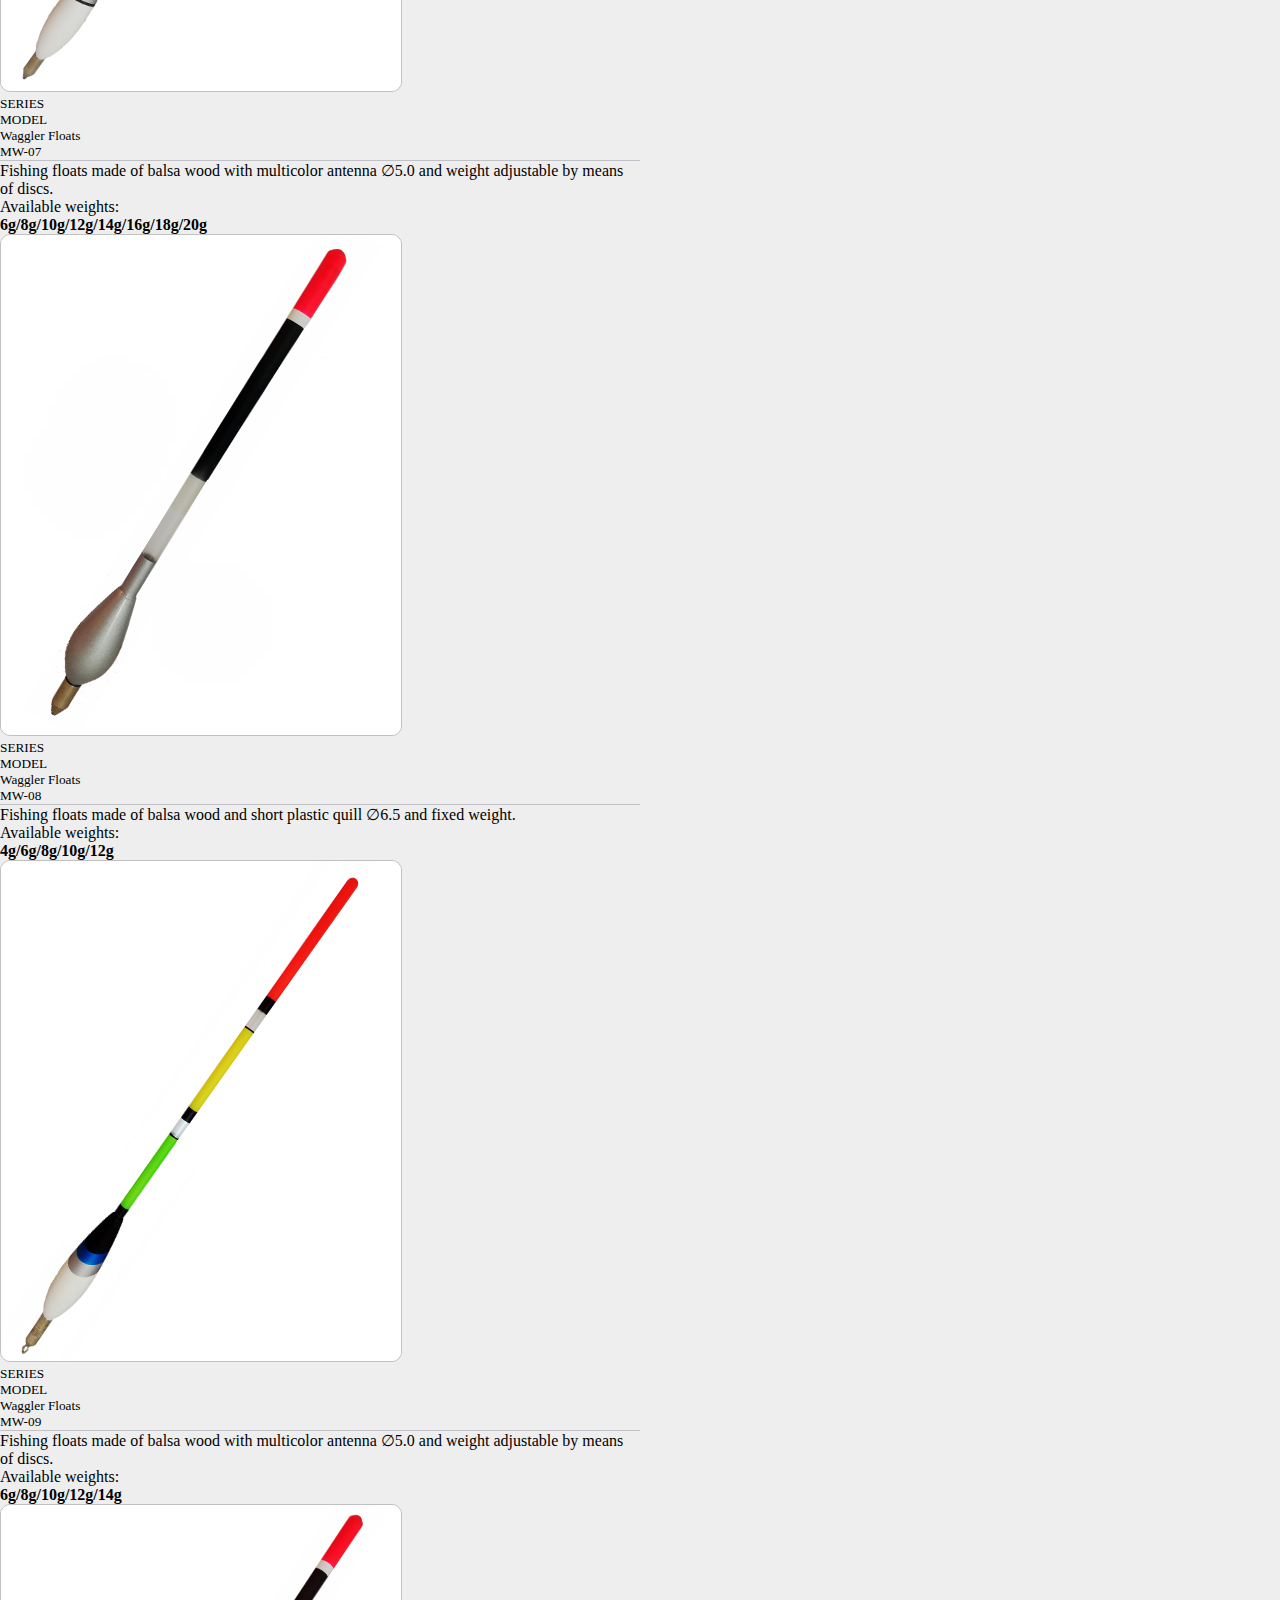
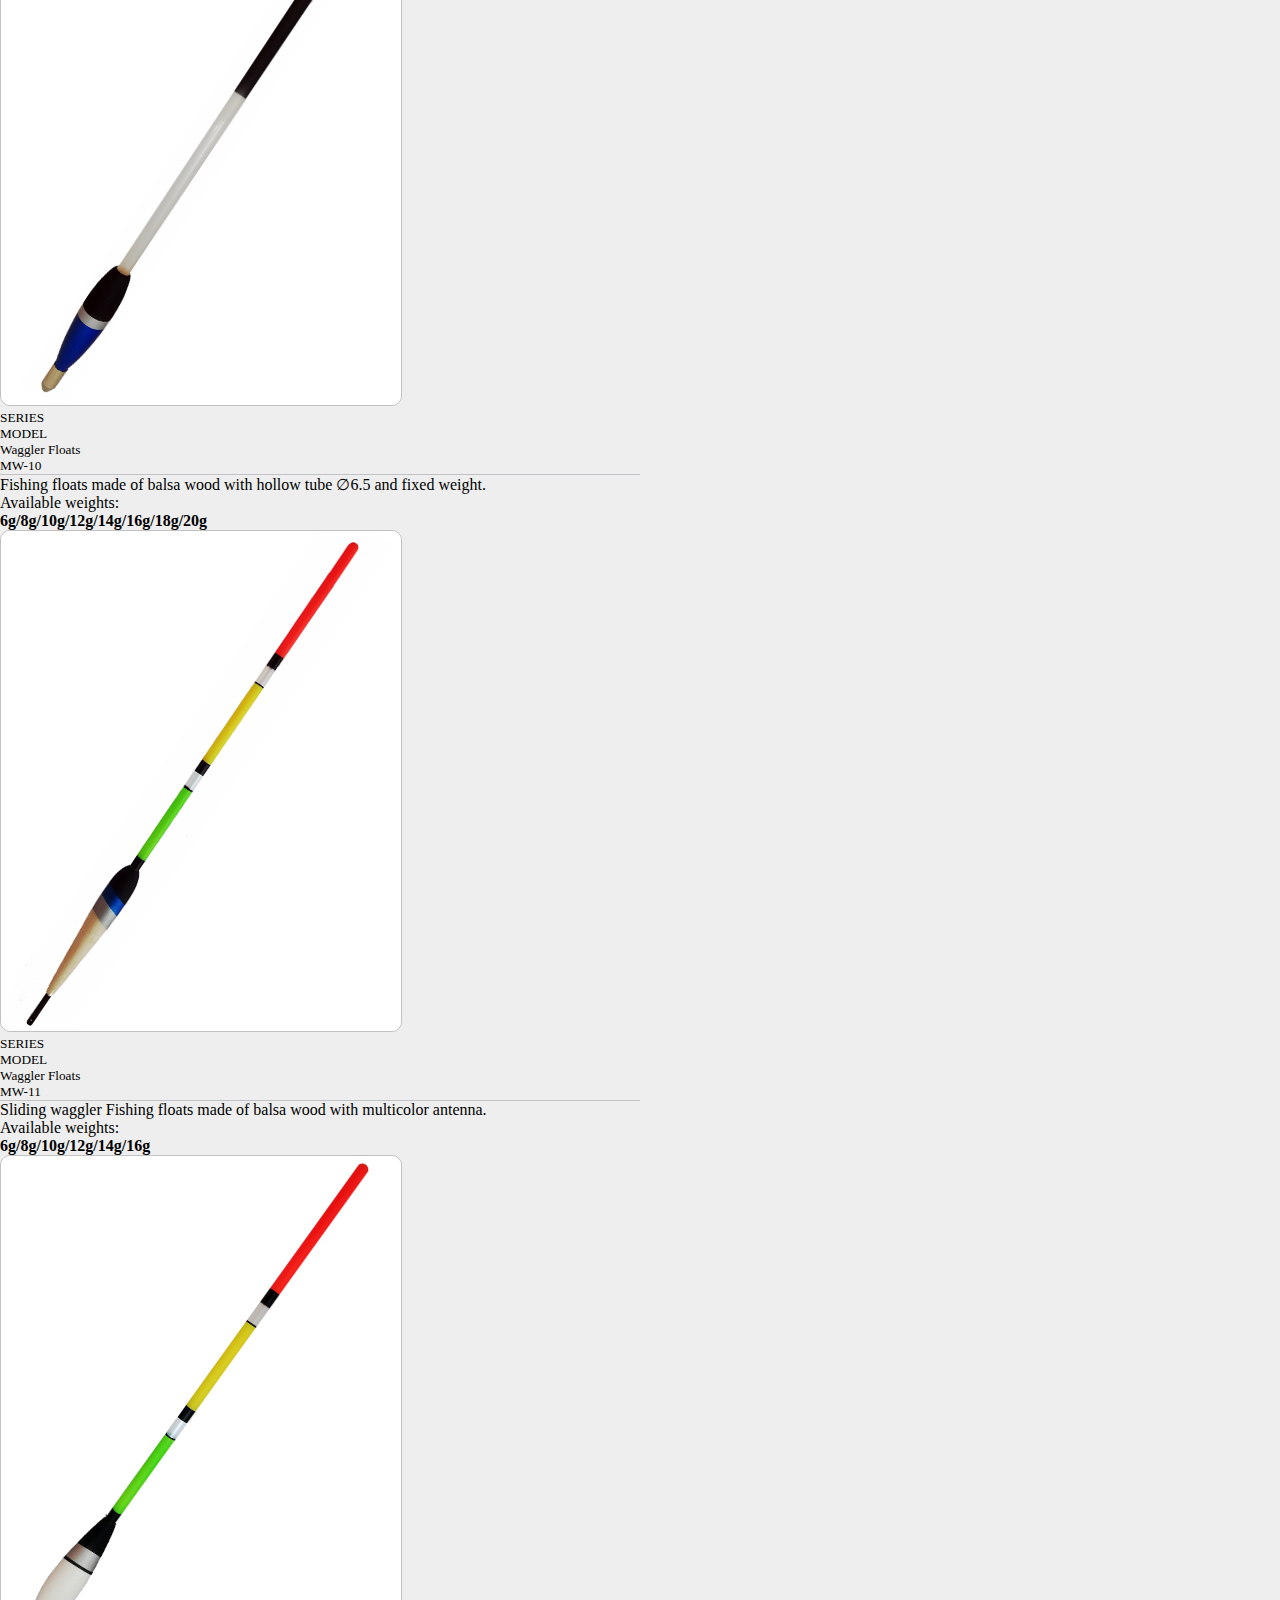
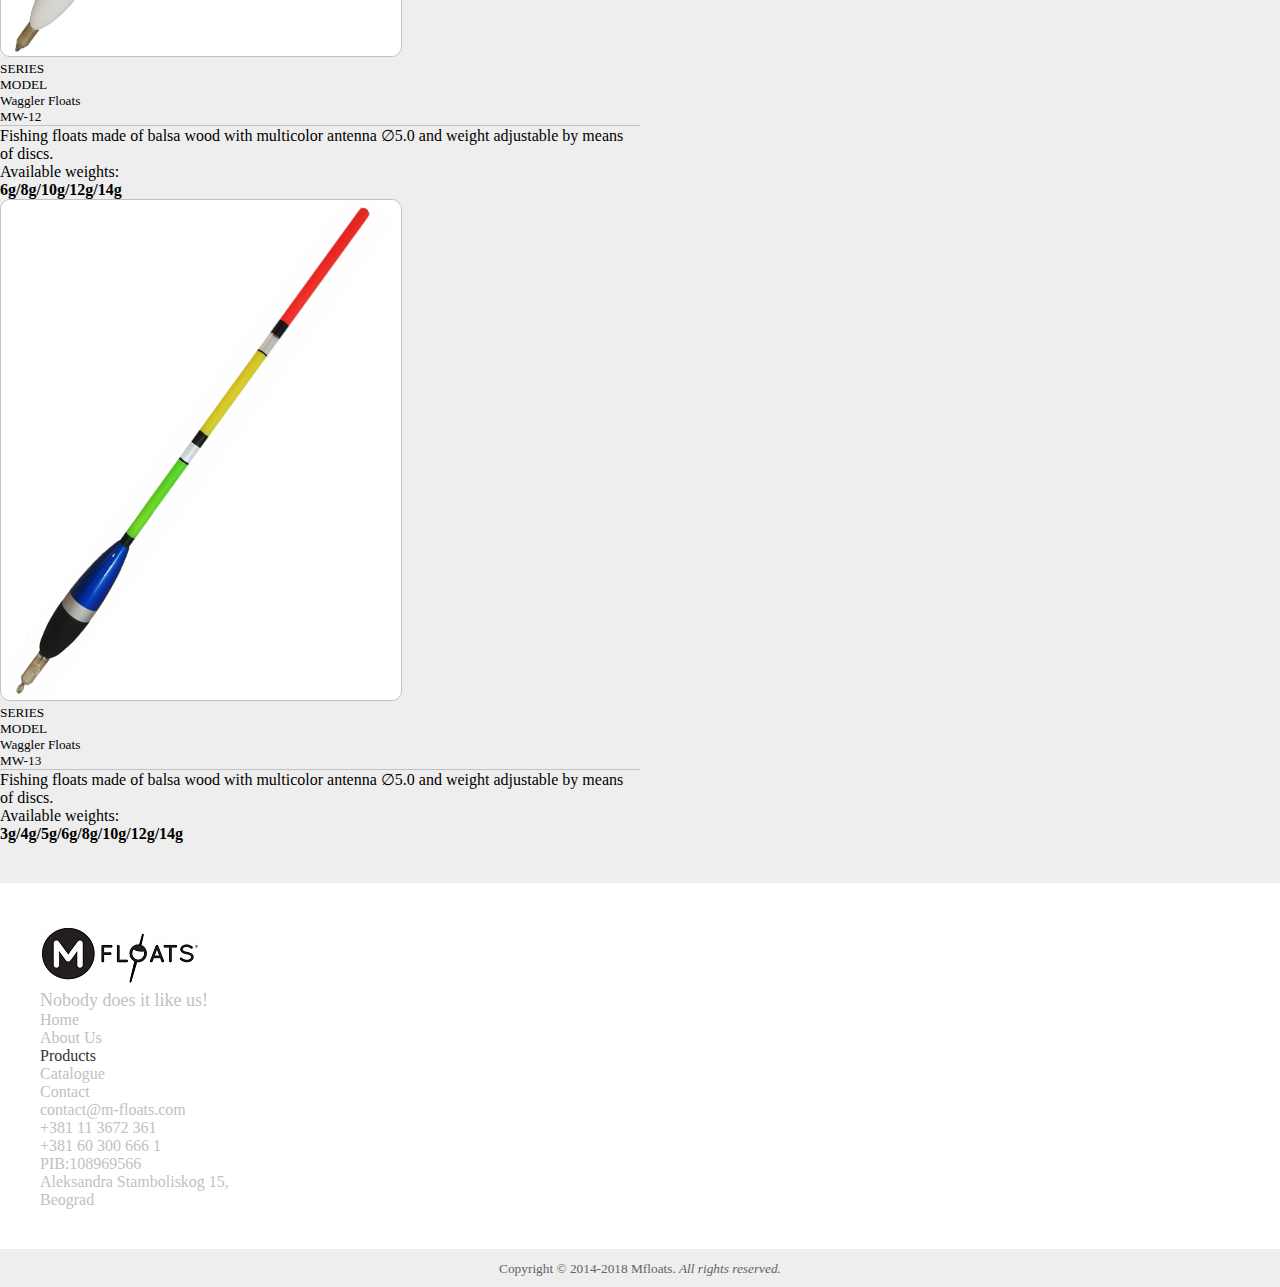
<file: html/waggler.html>
<!DOCTYPE html>
<html lang="en">
<head>
  <meta charset="UTF-8">
  <meta name="description" content="Check out our Waggler fishing floats!">
  <meta name=”robots” content=”index, follow”>
  <meta name="viewport" content="width=device-width, initial-scale=1.0">
  <meta http-equiv="X-UA-Compatible" content="ie=edge">
  <title>Waggler fishing floats | Mfloats</title>
  <link rel="shortcut icon" href="../img/logo2.jpg">
  <link rel="stylesheet" href="https://stackpath.bootstrapcdn.com/bootstrap/4.1.2/css/bootstrap.min.css" integrity="sha384-Smlep5jCw/wG7hdkwQ/Z5nLIefveQRIY9nfy6xoR1uRYBtpZgI6339F5dgvm/e9B" crossorigin="anonymous">
  <link rel="stylesheet" href="../css/main.css">
</head>
<body>
  <div class="header-holder">
    <!-- first header -->
    <div class="first-header-holder">
      <div class="container d-flex justify-content-end">
        <div class="language d-none">
          <a href="" target=""><small>SR</small></a>
          <a href="" target=""><small>EN</small></a>
          <a href="" target=""><small>DE</small></a>
        </div>
        <div class="soc-media">
          <ul class="social-media d-flex list-unstyled">
            <li><a href="https://www.facebook.com/mfloatsfishing/" target="_blank"><img class="facebook" src="../img/soc-media/facebook.png" alt="facebook"></a></li>
            <li><a href="https://www.instagram.com/mfloats/?hl=sr" target="_blank"><img class="instagram" src="../img/soc-media/instagram.png" alt="instagram"></a></li>
            <li><a href="https://www.youtube.com/channel/UCytzIiaKrLHX_wOTibCAWhA" target="_blank"><img class="youtube" src="../img/soc-media/youtube.png" alt="youtube"></a></li>
          </ul>
        </div>
      </div>
    </div>
    <!-- first header end -->
    <!-- second header -->
    <div class="sticky">
    <div class="second-header-holder">
      <div class="white-holder">
        <div class="container">
         <!-- navgation -->
          <div class="white-holder">
            <nav class="navbar navbar-expand-md navbar-light">
              <a class="navbar-brand" href="../index.html"><img class="img-fluid" src="../img/logo1.jpg" alt="Mfloats"></a>
              <button class=" ml-auto navbar-toggler" type="button" data-toggle="collapse" data-target="#navbarTogglerDemo03" aria-controls="navbarTogglerDemo03" aria-expanded="false" aria-label="Toggle navigation">
       <span class="navbar-toggler-icon"></span>
     </button>
              <div class="collapse navbar-collapse" id="navbarTogglerDemo03">
                <ul class="navbar-nav ml-auto mt-2 mt-lg-0 text-center">
                  <li class="nav-item">
                    <a class="nav-link" href="../index.html">HOME</a>
                  </li>
                  <li class="nav-item">
                    <a class="nav-link" href="about_us.html">ABOUT US</a>
                  </li>
                  <!-- DROPDOWN ON HOVER -->
                  <div class="dropdown-hover d-none d-md-block ">
                  <a href="products.html" class="dropbtn">PRODUCTS</a>
                    <div class="dropdown-content">
            <a class="dropdown-item" href="standard.html">Standard Floats</a>
            <a class="dropdown-item" href="starlight.html">Starlight Floats</a>
            <a class="dropdown-item" href="sensitive.html">Sensitive Floats</a>
            <a class="dropdown-item" href="inline.html">Inline Floats</a>
            <a class="dropdown-item" href="special.html">Special Floats</a>
            <a class="dropdown-item" href="waggler.html">Waggler Floats</a>
            <a class="dropdown-item" href="sliding.html">Sliding Floats</a>
            <a class="dropdown-item" href="predator.html">Predator Floats</a>
            <a class="dropdown-item" href="universal.html">Universal Floats</a>
            <a class="dropdown-item" href="readyrigs.html">Ready rigs</a>
                    </div>
                  </div>
                  <!-- DROPDOWN ON HOVER  END-->
                  <!-- dropdown button -->
                  <li class="nav-item dropdown d-block d-md-none">
                    <a href="products.html" class="nav-link dropdown-toggle active"  id="navbarDropdown" role="button" data-toggle="dropdown" aria-haspopup="true" aria-expanded="false">PRODUCTS</a>
                    <div class="dropdown-menu text-center" aria-labelledby="navbarDropdown">
          <a class="dropdown-item" href="standard.html">Standard Floats</a>
          <a class="dropdown-item" href="starlight.html">Starlight Floats</a>
          <a class="dropdown-item" href="sensitive.html">Sensitive Floats</a>
          <a class="dropdown-item" href="inline.html">Inline Floats</a>
          <a class="dropdown-item" href="special.html">Special Floats</a>
          <a class="dropdown-item" href="waggler.html">Waggler Floats</a>
          <a class="dropdown-item" href="sliding.html">Sliding Floats</a>
          <a class="dropdown-item" href="predator.html">Predator Floats</a>
          <a class="dropdown-item" href="universal.html">Universal Floats</a>
          <div class="dropdown-divider"></div>
          <a class="dropdown-item" href="readyrigs.html">Ready rigs</a>
        </div>
                  </li>
                  <!-- dropdown button end -->
                  <li class="nav-item">
                    <a class="nav-link " href="../pdf/Mflotas_Catalogue_2019.pdf" target="_blank">CATALOGUE</a>
                  </li>
                  <li class="nav-item">
                    <a class="nav-link " href="contact.html">CONTACT</a>
                  </li>
                </ul>
              </div>
            </nav>
          </div>

          <!-- navgation end -->
        </div>
      </div>
    </div>
    <!-- second header end-->


  <header class="color-holder-products">
<div class="container">
    <div class="nav-holder-products d-none d-md-block">
  <nav id="navbar-floats" class="text-center navbar navbar-expand-md navbar-light">
    <div  class="navbar-nav text-center d-flex">
      <a class="nav-item nav-link" href="standard.html">Standard Floats</a>
      <a class="nav-item nav-link" href="starlight.html">Starlight Floats</a>
      <a class="nav-item nav-link" href="sensitive.html">Sensitive Floats</a>
      <a class="nav-item nav-link" href="inline.html">Inline Floats</a>
      <a class="nav-item nav-link" href="special.html">Special Floats</a>
      <a class="nav-item nav-link active" href="waggler.html">Waggler Floats</a>
      <a class="nav-item nav-link" href="sliding.html">Sliding Floats</a>
      <a class="nav-item nav-link" href="predator.html">Predator Floats</a>
      <a class="nav-item nav-link" href="universal.html">Universal Floats</a>
      <a class="nav-item nav-link" href="readyrigs.html">Ready Rigs</a>
    </div>
</nav>
</div>
</div>
</div>
</div>
</header>
<main>
  <div class="container text-center">
    <div id="t1"></div>
    <h4>Waggler Floats</h4>
    <div id="t2"></div>
     <div class="back">
       <a href="products.html">&#171; Products</a>
     </div>
     <div class="row">
       <div class="product-holder col-sm-6 col-lg-4">
    <div class="img-holder">
      <img class="img-fluid"  src="../img/products/waggler/fishing_float_waggler_MW01.jpg" alt="Waggler fishing floats">
   </div>
    <div class="text-holder">
      <div class="title-holder d-flex justify-content-sm-between justify-content-around">
        <h5 class="text-left">
          SERIES<br>
          MODEL<br>
        </h5>
        <h5 class="text-right">
          Waggler Floats<br>
          MW-01<br>
        </h5>
      </div>
    <div class="">
      <p>
        Fishing floats made of balsa wood and<br> hollow tube &#8709;6.5 with exchangeable multicolor tip &#8709;4.5 and fixed weight.<br>
        Available weights:<br>
        <b>2+3g/2+4g/2+5g/3+3g/3+4g/3+5g/<br>4+3g/4+4g/4+5g`</b>
      </p>

    </div>
    </div>
  </div>
  <div class="product-holder col-sm-6 col-lg-4">
    <div class="img-holder">
      <img class="img-fluid"  src="../img/products/waggler/fishing_float_waggler_MW02.jpg" alt="Waggler fishing floats">
   </div>
    <div class="text-holder">
      <div class="title-holder d-flex justify-content-sm-between justify-content-around">
        <h5 class="text-left">
          SERIES<br>
          MODEL<br>
        </h5>
        <h5 class="text-right">
          Waggler Floats<br>
          MW-02<br>
        </h5>
      </div>
    <div class="">
      <p>
        Fishing floats made of balsa wood with<br> hollow tube &#8709;6.5 and  weight adjustable by means of discs.<br>
        Available weights:<br>
        <b>6g/8g/10g/12g</b>
      </p>
    </div>
    </div>
  </div>
  <div class="product-holder col-sm-6 col-lg-4">
    <div class="img-holder">
      <img class="img-fluid"  src="../img/products/waggler/fishing_float_waggler_MW03.jpg" alt="Waggler fishing floats">
   </div>
    <div class="text-holder">
      <div class="title-holder d-flex justify-content-sm-between justify-content-around">
        <h5 class="text-left">
          SERIES<br>
          MODEL<br>
        </h5>
        <h5 class="text-right">
          Waggler Floats<br>
          MW-03<br>
        </h5>
      </div>
    <div class="">
      <p>
        Fishing floats made of transparent plastic<br> tube &#8709;6.5
        and fixed weight.<br>
        Available weights:<br>
        <b>2+1g/3+1g/4+1g/5+1g/<br>2+2g/3+2g/4+2g/5+2g/</b>
      </p>
    </div>
    </div>
  </div>
  <div class="product-holder col-sm-6 col-lg-4">
    <div class="img-holder">
      <img class="img-fluid"  src="../img/products/waggler/fishing_float_waggler_MW04.jpg" alt="Waggler fishing floats">
   </div>
    <div class="text-holder">
      <div class="title-holder d-flex justify-content-sm-between justify-content-around">
        <h5 class="text-left">
          SERIES<br>
          MODEL<br>
        </h5>
        <h5 class="text-right">
          Waggler Floats<br>
          MW-04<br>
        </h5>
      </div>
    <div class="">
      <p>
        Fishing floats made of transparent plastic<br> tube &#8709;6.5 with exchangeable multicolor tip
        and fixed weight.<br>
        Available weights:<br>
        <b>2+1g/3+1g/4+1g/5+1g/<br>2+2g/3+2g/4+2g/5+2g/</b>
      </p>
    </div>
    </div>
  </div>
  <div class="product-holder col-sm-6 col-lg-4">
    <div class="img-holder">
      <img class="img-fluid"  src="../img/products/waggler/waggler_fishing_floats_MW05.jpg" alt="Waggler fishing floats">
   </div>
    <div class="text-holder">
      <div class="title-holder d-flex justify-content-sm-between justify-content-around">
        <h5 class="text-left">
          SERIES<br>
          MODEL<br>
        </h5>
        <h5 class="text-right">
          Waggler Floats<br>
          MW-05<br>
        </h5>
      </div>
    <div class="">
      <p>
        Fishing floats made of balsa wood with
multicolor antenna &#8709;5.0 and weight adjustable by means of discs.
<br>
        Available weights:<br>
        <b>4g/6g/8g/10g/12g/14g</b>
      </p>
    </div>
    </div>
  </div>
  <div class="product-holder col-sm-6 col-lg-4">
    <div class="img-holder">
      <img class="img-fluid"  src="../img/products/waggler/waggler_fishing_floats_MW06.jpg" alt="Waggler fishing floats">
   </div>
    <div class="text-holder">
      <div class="title-holder d-flex justify-content-sm-between justify-content-around">
        <h5 class="text-left">
          SERIES<br>
          MODEL<br>
        </h5>
        <h5 class="text-right">
          Waggler Floats<br>
          MW-06<br>
        </h5>
      </div>
    <div class="">
      <p>
        Fishing floats made of balsa wood and
hollow <br> tube &#8709;6.5 with exchangeable multicolor tip<br> ∅4.5 and fixed weight.<br> Available weights:<br>
        <b>2+3g/2+4g/2+5g/3+3g/3+4g<br>3+5g/4+3g/4+4g/4+5g</b>
      </p>
    </div>
    </div>
  </div>
  <div class="product-holder col-sm-6 col-lg-4">
    <div class="img-holder">
      <img class="img-fluid"  src="../img/products/waggler/waggler_fishing_floats_MW07.jpg" alt="Waggler fishing floats">
   </div>
    <div class="text-holder">
      <div class="title-holder d-flex justify-content-sm-between justify-content-around">
        <h5 class="text-left">
          SERIES<br>
          MODEL<br>
        </h5>
        <h5 class="text-right">
          Waggler Floats<br>
          MW-07<br>
        </h5>
      </div>
    <div class="">
      <p>
        Fishing floats made of balsa wood with
multicolor antenna &#8709;5.0 and weight adjustable by means of discs.
<br>Available weights:<br>
        <b>6g/8g/10g/12g/14g/16g/18g/20g</b>
      </p>
    </div>
    </div>
  </div>
  <div class="product-holder col-sm-6 col-lg-4">
    <div class="img-holder">
      <img class="img-fluid"  src="../img/products/waggler/waggler_fishing_floats_MW08.jpg" alt="Waggler fishing floats">
   </div>
    <div class="text-holder">
      <div class="title-holder d-flex justify-content-sm-between justify-content-around">
        <h5 class="text-left">
          SERIES<br>
          MODEL<br>
        </h5>
        <h5 class="text-right">
          Waggler Floats<br>
          MW-08<br>
        </h5>
      </div>
    <div class="">
      <p>
        Fishing floats made of balsa wood and short
        plastic quill ∅6.5 and fixed weight.<br>Available weights:<br>
        <b>4g/6g/8g/10g/12g</b>
      </p>
    </div>
    </div>
  </div>
  <div class="product-holder col-sm-6 col-lg-4">
    <div class="img-holder">
      <img class="img-fluid"  src="../img/products/waggler/waggler_fishing_floats_MW09.jpg" alt="Waggler fishing floats">
   </div>
    <div class="text-holder">
      <div class="title-holder d-flex justify-content-sm-between justify-content-around">
        <h5 class="text-left">
          SERIES<br>
          MODEL<br>
        </h5>
        <h5 class="text-right">
          Waggler Floats<br>
          MW-09<br>
        </h5>
      </div>
    <div class="">
      <p>
        Fishing floats made of balsa wood with
multicolor antenna ∅5.0 and weight adjustable by means of discs.
<br>Available weights:<br>
        <b>6g/8g/10g/12g/14g</b>
      </p>
    </div>
    </div>
  </div>
  <div class="product-holder col-sm-6 col-lg-4">
    <div class="img-holder">
      <img class="img-fluid"  src="../img/products/waggler/waggler_fishing_floats_MW10.jpg" alt="Waggler fishing floats">
   </div>
    <div class="text-holder">
      <div class="title-holder d-flex justify-content-sm-between justify-content-around">
        <h5 class="text-left">
          SERIES<br>
          MODEL<br>
        </h5>
        <h5 class="text-right">
          Waggler Floats<br>
          MW-10<br>
        </h5>
      </div>
    <div class="">
      <p>
        Fishing floats made of balsa wood with
hollow tube ∅6.5 and fixed weight.

  <br>Available weights:<br>
        <b>6g/8g/10g/12g/14g/16g/18g/20g</b>
      </p>
    </div>
    </div>
  </div>
  <div class="product-holder col-sm-6 col-lg-4">
    <div class="img-holder">
      <img class="img-fluid"  src="../img/products/waggler/waggler_fishing_floats_MW11.jpg" alt="Waggler fishing floats">
   </div>
    <div class="text-holder">
      <div class="title-holder d-flex justify-content-sm-between justify-content-around">
        <h5 class="text-left">
          SERIES<br>
          MODEL<br>
        </h5>
        <h5 class="text-right">
          Waggler Floats<br>
          MW-11<br>
        </h5>
      </div>
    <div class="">
      <p>
        Sliding waggler Fishing floats made of balsa wood with
        multicolor antenna.
        <br>Available weights:<br>
        <b>6g/8g/10g/12g/14g/16g</b>
      </p>
    </div>
    </div>
  </div>
  <div class="product-holder col-sm-6 col-lg-4">
    <div class="img-holder">
      <img class="img-fluid"  src="../img/products/waggler/waggler_fishing_floats_MW12.jpg" alt="Waggler fishing floats">
   </div>
    <div class="text-holder">
      <div class="title-holder d-flex justify-content-sm-between justify-content-around">
        <h5 class="text-left">
          SERIES<br>
          MODEL<br>
        </h5>
        <h5 class="text-right">
          Waggler Floats<br>
          MW-12<br>
        </h5>
      </div>
    <div class="">
      <p>
        Fishing floats made of balsa wood with
        multicolor antenna ∅5.0 and weight adjustable by means of discs.
        <br>Available weights:<br>
        <b>6g/8g/10g/12g/14g</b>
      </p>
    </div>
    </div>
  </div>
  <div class="product-holder col-sm-6 col-lg-4">
    <div class="img-holder">
      <img class="img-fluid"  src="../img/products/waggler/waggler_fishing_floats_MW13.jpg" alt="Waggler fishing floats">
   </div>
    <div class="text-holder">
      <div class="title-holder d-flex justify-content-sm-between justify-content-around">
        <h5 class="text-left">
          SERIES<br>
          MODEL<br>
        </h5>
        <h5 class="text-right">
          Waggler Floats<br>
          MW-13<br>
        </h5>
      </div>
    <div class="">
      <p>
        Fishing floats made of balsa wood with
        multicolor antenna ∅5.0 and weight adjustable by means of discs.
        <br>Available weights:<br>
        <b>3g/4g/5g/6g/8g/10g/12g/14g</b>
      </p>
    </div>
    </div>
  </div>
     </div>
  </div>
      </main>
  <!-- Footer -->
  <!-- first footer -->
  <div class="first-footer">
    <div class="container">
      <div class="row justify-content-between">
        <div class="info-holder col-md-4 text-center text-lg-left">
          <h3><a href="../index.html"><img src="../img/logo1.jpg" alt="logo"></a></h3>
          <p class="d-none d-md-block">Nobody does it like us!</p>
        </div>
        <div class="footer-nav col-md-4 text-center">
          <ul class="navbar-nav flex-column">
            <li class="nav-item">
              <a class="nav-link" href="../index.html">Home</a>
            </li>
            <li class="nav-item">
              <a class="nav-link" href="about_us.html">About Us</a>
            </li>
            <li class="nav-item">
              <a class="nav-link active" href="products.html">Products</a>
            </li>
            <li class="nav-item">
              <a class="nav-link" href="../pdf/Mflotas_Catalogue_2019.pdf" target="_blank">Catalogue</a>
            </li>
            <li class="nav-item">
              <a class="nav-link" href="contact.html">Contact</a>
            </li>
          </ul>
        </div>
        <div class="contact-holder  col-md-4 text-sm-center text-lg-right">
          <p>
            <a href="mailto:contact@m-floats.com">contact@m-floats.com</a><br>
            <a href="tel:+381113672361">+381 11 3672 361</a><br>
            <a href="tel:+381603006661">+381 60 300 666 1</a><br> PIB:108969566 <br> Aleksandra Stamboliskog 15,<br> Beograd
          </p>
        </div>
      </div>
    </div>
  </div>
  <!-- first footer end -->
  <!-- second footer -->
  <div class="second-footer">
    <div class="container">
      <small>Copyright &copy; 2014-2018 Mfloats.<i> All rights reserved.</i></small>
    </div>
  </div>

  <!-- second footer end -->
  <!-- Footer END -->
  <!-- Optional JavaScript -->
  <!-- jQuery first, then Popper.js, then Bootstrap JS -->
  <script src="https://code.jquery.com/jquery-3.3.1.slim.min.js" integrity="sha384-q8i/X+965DzO0rT7abK41JStQIAqVgRVzpbzo5smXKp4YfRvH+8abtTE1Pi6jizo" crossorigin="anonymous"></script>
  <script src="https://cdnjs.cloudflare.com/ajax/libs/popper.js/1.14.3/umd/popper.min.js" integrity="sha384-ZMP7rVo3mIykV+2+9J3UJ46jBk0WLaUAdn689aCwoqbBJiSnjAK/l8WvCWPIPm49" crossorigin="anonymous"></script>
  <script src="https://stackpath.bootstrapcdn.com/bootstrap/4.1.1/js/bootstrap.min.js" integrity="sha384-smHYKdLADwkXOn1EmN1qk/HfnUcbVRZyYmZ4qpPea6sjB/pTJ0euyQp0Mk8ck+5T" crossorigin="anonymous"></script>
  <script src="../js/main.js" charset="utf-8"></script>
</body>

</html>
</file>
<file: css/main.css>
* {
  box-sizing: border-box;
  margin: 0;
  padding: 0;
}

body {
  background-color: #eee;
}

.language .english, .germany {
  width: 15px;
  height: 15px;
  margin-right: 15px;
  border-radius: 10%;
}

.language a {
  color: #c1c1c1;
  text-decoration: none;
}

.language a:hover {
  color: #333;
}

ul li .facebook, .instagram, .youtube {
  width: 15px;
  height: 15px;
  margin-right: 15px;
}

ul li .youtube {
  margin-right: 0;
}

.navbar {
  padding: 0;
}

.first-header-holder {
  height: 30px;
  vertical-align: middle;
}

.white-holder {
  background-color: #fff;
}

.carousel-indicators li {
  background-color: rgba(0, 0, 0, 0);
  border-radius: 10px;
  width: 7px;
  height: 7px;
  border: 1px solid #fff;
}
.w3-badge {
  border: 3px dotted #333;
  padding-top: 15px;
  text-align: center;
  vertical-align: middle;
  background-color: #eee;
  z-index: 1;
  position: absolute;
  bottom: 10%;
  right: 16%;
  width: 160px;
  height: 160px;
  border-radius: 50%;

}

.carousel-item a p {
  color: #333;
  font-size: 20px;
  font-weight: bold;

}
.carousel-item a .w3-badge:hover{
  background-color: #00cccc;
}

.carousel-item img {
  height: auto;
  width: auto;
}

.frame {
  position: absolute;
  top: 50%;
  left: 50%;
  transform: translate(-50%, -50%);
  text-align: center;
  color: #fff;
  padding: 30px 0;
  width: 620px;
  text-transform: uppercase;
  font-size: 24px;
  opacity: .7;
}

.frame span {
  display: block;
  font-size: 96px;
  color: #fff;
  opacity: .7;
}

.title {
  color: #626362;
  font-weight: 300;
  margin-top: 40px;
  margin-bottom: 40px;
}

#readyrigs, #floats, #catalog {
  width: 100%;
  height: auto;
  box-shadow: 0 0 0.8px;
}

.section-holder-home h3 {
  font-weight: 300;
  text-align: center;
}

.section-holder-home a {
  text-decoration: none;
  color: #626362;
}

.section-holder-home a:hover {
  color: #333;
  opacity: 0.6;
  transition: all 0.3s;
}
.section-holder h3 {
  font-weight: 300;
  text-align: center;
}

.section-holder a {
  text-decoration: none;
  color: #626362;
}

.section-holder a:hover {
  color: #333;
  opacity: 0.6;
  transition: all 0.3s;
}

.first-footer {
  background-color: #fff;
  margin-top: 40px;
  padding: 40px;
  color: #626362;
}



.info-holder p {
  color: #c1c1c1;
  font-size: 18px;
}


.first-footer a {
  color: #333;
}

.footer-nav ul a {
  text-decoration: none;
  color: #c1c1c1;
  padding: 0;
}

.footer-nav ul {
  list-style: none;
}

.footer-nav ul a:hover {
  color: #333;
}

.nav-link.active {
  color: #333;
}



.contact-holder p {
  color: #c1c1c1;
}

.contact-holder p a {
  text-decoration: none;
  color: #c1c1c1;
}

.contact-holder p a:hover {
  color: #333;
}

.second-footer {
  padding: 10px;
  text-align: center;
}

.second-footer small {
  color: #626362;
}

/*************************
   Medaia Querys
*************************/
@media all and (min-width: 768px) {
  .intro-header img {
    display: none;
  }
}

@media all and (max-width: 768px) {
  .contact-holder p {
    margin-top: 30px;
  }
}

@media all and (max-width: 576px) {
  .info-holder, .footer-nav, .contact-holder {
    text-align: center;
  }
}

@media all and (max-width: 400px) {
  #readyrigs, #floats, #catalog {
    width: 100%;
    height: auto;
  }
}

/*************************
        Contact.html
*************************/
/* CONTACT FOR DISABLED */
.text-holder-contact a{
  color: red;
  text-decoration: underline;

}
.text-holder-contact p {
  font-size: 22px;
  margin-top: 50px;
  margin-bottom: 50px;
}

/* CONTACT FOR DISABLED */
.contact-holder {
  align-items: center;
  justify-content: center;
}

.btn {
  width: 200px;
}

@media all and (min-width: 435px) {
  #t1, #t2 {
    border: 1px solid #626362;
    width: 90px;
    margin-bottom: 7px;
  }

  #t1, #t2, h4 {
    display: inline-block;
    color: #626362;
    text-transform: uppercase;
    font-weight: 300;
    margin-top: 45px;
  }
}

@media all and (min-width: 320px) {
  #t1, #t2, h4 {
    display: inline-block;
    color: #626362;
    text-transform: uppercase;
    font-weight: 300;
    margin-top: 55px;
  }

  .text-holder h3 {
    font-size: 14px !important;
  }
}

@media all and (min-width: 576px) {
  #t1, #t2 {
    border: 1px solid #626362;
    width: 145px;
    margin-bottom: 7px;
  }
}

@media all and (min-width: 768px) {
  #t1, #t2 {
    border: 1px solid #626362;
    width: 200px;
    margin-bottom: 7px;
  }
}

/********************
      ABOUT US
********************/
.video-holder {
  margin-top: 40px;
}

.gallery-item img {
  width: 250px;
  height: 200px;
  padding-bottom: 5px;
}

.text-holder-about_us img {
  width: 300px;
  height: 300px;
}
.text-holder-about_us {
  margin-top: 40px;
}

.gallery-item {
  margin-top: 40px;
}

/**********************
       PRODUCTS
***********************/
@media all and (min-width:460px){
  .product-holder {
    width: 50%;
  }
}
@media all and (min-width:400px){
  .section-holder {
    width: 50%;
  }
}
.h1-products {
  text-align: center;
  margin-bottom: 50px;
}

.text-holder {
  text-align: left;
}

/* .product-image {
      border: 2px solid #c1c1c1;
      width: 300px;
      height: 350px;
      margin-right: 20px;
      margin-bottom: 20px;
      transition: transform .3s;
    } */


.text-holder-products {
  margin-top: 50px;
  margin-bottom: 50px;
  padding: 15px;
}

.text-holder-products h3 {
  margin-bottom: 50px;
}

.text-holder-products p {
  font-size: 18px;
}

@media all and (min-width: 320px) {


  .text-holder-products h3 {
    margin-top: 15px;
    margin-bottom: 15px;
  }
}

.color-holder-products {
  background-color: #eee;
}

.nav-holder-products nav a:first-child {
  padding-left: 0;
}

.text-holder-products h4 {
  margin-bottom: 40PX;
}

.img-holder img {
  border: 1px solid #c1c1c1;
  border-radius: 10px;
  /* max-width: 100%;
  transition: all 0.3s; */
}

/* .img-holder {
  position: relative;
  overflow: hidden;
}
.img-holder:hover img {
  transform: scale(1.1);
} */
.title-holder h5 {
  font-weight: 500;
}

.title-holder {
  border-bottom: 1.2px solid #c1c1c8;
}

/***********************
    Standard floats
***********************/
.back {
  margin-bottom: 35px;
  margin-top: 35px;
}

.back a {
  color: #c1c1c1;
  text-decoration: none;
  font-style: italic;
    font-size: 22px;
}

.back a:hover {
  color: #333;
}

/* NAVIGATION FOR PRODUCTS */
/* fixed navigation */
.fixed {
  position: fixed;
  top: 0;
  left: 0;
  width: 100%;
  transition: .3s;
}

.sticky {
  z-index: 1;
}


/* fixed navigation  */

/* TESTIMONIAL PROBA */
.testimonial-holder {
  background-image: url("../img/testimonials/fisherman.jpg");
  background-repeat: no-repeat;
  background-size: 100% 100%;
  padding-bottom: 20px;
}
.testimonial-holder h2 {
  font-size: 22px;
}
.article-holder-testimonial img {
  width: 55px;
  height: 55px;
  border-radius: 50%;
  text-align: center;
  margin-bottom: 25px;
  margin-top: 25px;
}
.article-holder-testimonial {
  color: #c1c1c1;
  margin-bottom: 25px;
}

.article-holder-testimonial p {
  text-align: center;
  color: #c1c1c1;
  font-size: 14px;
}
@media all and (min-width: 576px) {
  .article-holder-testimonial .name-holder{
    text-align: right;
  }
  .article-holder-testimonial p{
    text-align: left;
  }
}

.testimonial-holder h5 {
  color: #c1c1c1;
  margin-bottom: 15px;
}

@media all and (min-width: 435px) {
  #t11, #t22 {
    border: 1px solid #c1c1c1;
    width: 90px;
    margin-bottom: 7px;
  }

  #t11, #t22,  h2 {
    display: inline-block;
    color: #c1c1c1;
    text-transform: uppercase;
    font-weight: 300;
    margin-top: 45px;
  }
}

@media all and (min-width: 320px) {
  #t11, #t22,  h2 {
    display: inline-block;
    color: #c1c1c1;
    text-transform: uppercase;
    font-weight: 300;
    margin-top: 55px;
  }
  .testimonial-holder{
    background-image: url("../img/testimonials/fisherman.jpg");
    background-repeat: no-repeat;
    background-size: cover;
  }
}

@media all and (min-width: 576px) {
  #t11, #t22 {
    border: 1px solid #c1c1c1;
    width: 150px;
    margin-bottom: 7px;
  }
}

@media all and (min-width: 768px) {
  #t11, #t22 {
    border: 1px solid #c1c1c1;
    width: 200px;
    margin-bottom: 7px;
  }
}

/* TESTIMONIAL PROBA */

/* DROPDOWN ON HOVER */
/* Dropdown Button */
.dropbtn {
    color: rgba(0,0,0,.5);

    font-size: 16px;
    border: none;
}
/* The container <div> - needed to position the dropdown content */
.dropdown-hover {
  padding-top: 8px;
  padding-left: 8px;
  padding-right: 8px;
    position: relative;
    display: inline-block;
}
/* Dropdown Content (Hidden by Default) */
.dropdown-content {
    display: none;
    position: absolute;
    background-color: #eee;
    min-width: 160px;
    box-shadow: 0px 8px 16px 0px rgba(0,0,0,0.2);
    z-index: 1;
}
/* Links inside the dropdown */
.dropdown-content a {
    color: rgba(0,0,0,.5);
    padding: 12px 16px;
    text-decoration: none;
    display: block;
    background-color: #fff;
}
/* Change color of dropdown links on hover */
.dropdown-content a:hover {
  background-color: #eee;
}
/* Show the dropdown menu on hover */
.dropdown-hover:hover .dropdown-content {
  display: block;
}
/* Change the background color of the dropdown button when the dropdown content is shown */
.dropdown-hover .dropbtn:hover {
  color: rgba(0,0,0,.7);
  text-decoration: none;
}
/* DROPDOWN ON HOVER */
/* .container .text-center {
  margin-top: 45px;
} */
</file>
